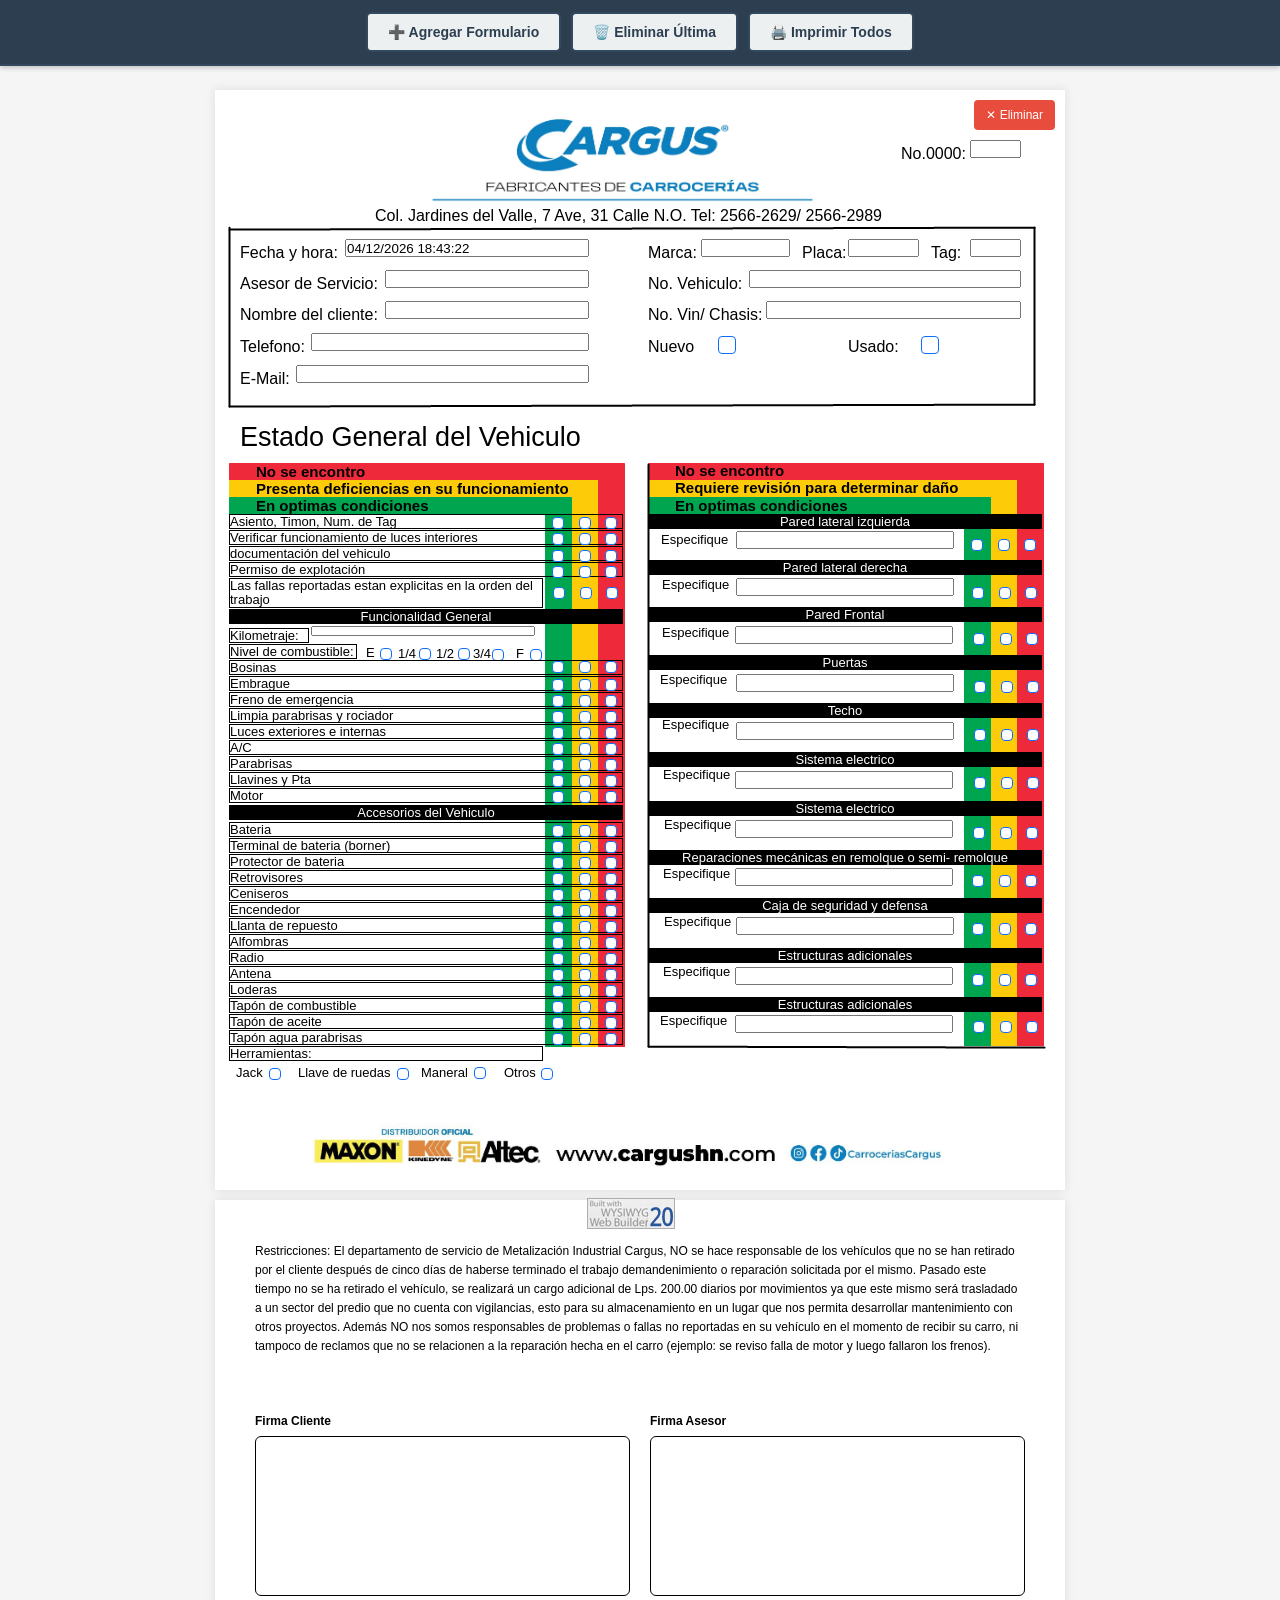
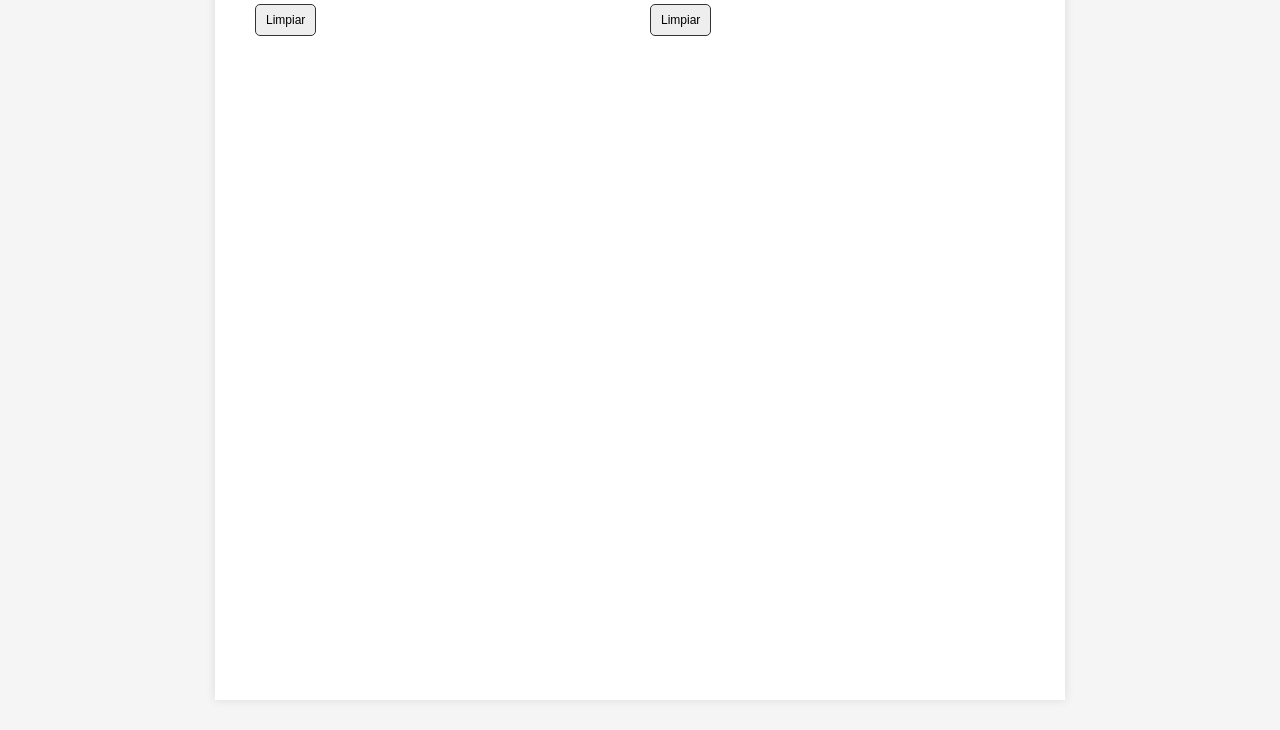
<file: Index.html>
<!doctype html>
<html>
<head>
<meta charset="utf-8">
<meta name="viewport" content="width=device-width, initial-scale=1.0, user-scalable=yes">
<title>Ingreso Vehicular</title>
<meta name="generator" content="WYSIWYG Web Builder 20 Trial Version - https://www.wysiwygwebbuilder.com">
<link href="Untitled1.css" rel="stylesheet">
<link href="index.css" rel="stylesheet">
<style>
* {
  margin: 0;
  padding: 0;
  box-sizing: border-box;
}

html, body {
  width: 100%;
  margin: 0;
  padding: 0;
}

body {
  background-color: #f5f5f5;
  padding-top: 60px;
}

@page {
  size: letter;
  margin: 0;
  padding: 0;
}

@media print {
  * {
    margin: 0 !important;
    padding: 0 !important;
    border: none !important;
    -webkit-print-color-adjust: exact !important;
    print-color-adjust: exact !important;
  }
  
  html, body {
    width: 100%;
    margin: 0;
    padding: 0;
    background-color: white;
  }
  
  .button-group {
    display: none !important;
  }
  
  .delete-form-btn {
    display: none !important;
  }
  
  .form-wrapper {
    width: 100% !important;
    max-width: none !important;
    height: 11in !important;
    margin: 0 !important;
    padding: 0 !important;
    break-after: page !important;
    page-break-after: auto !important;
    page-break-inside: avoid;
    display: block !important;
    position: relative !important;
    overflow: visible !important; /* FIX: evita que el logo inferior se recorte al imprimir */
  }
  
  .restrictions-page {
    width: 100% !important;
    max-width: none !important;
    height: auto !important;
    min-height: 11in !important;
    margin: 0 !important;
    padding: 40px !important;
    break-after: page !important;
    page-break-after: auto !important;
    page-break-inside: avoid;
    display: block !important;
    position: relative !important;
    overflow: visible !important;
  }
  
  #formularios-container {
    margin: 0 !important;
    padding: 0 !important;
    display: block !important;
  }

  .print-safe-image {
    display: block !important;
    visibility: visible !important;
    opacity: 1 !important;
    max-width: 100% !important;
    height: auto !important;
  }

  .signature-pad {
    border: 1px solid #000 !important;
    background: #fff !important;
  }
}

.button-group {
  position: fixed;
  top: 0;
  left: 0;
  right: 0;
  background-color: #2c3e50;
  padding: 12px;
  text-align: center;
  z-index: 9999;
  border-bottom: 2px solid #34495e;
  display: flex;
  gap: 10px;
  flex-wrap: wrap;
  justify-content: center;
  box-shadow: 0 2px 5px rgba(0,0,0,0.2);
}

.button-group button {
  padding: 10px 20px;
  font-size: 14px;
  font-weight: bold;
  cursor: pointer;
  border: 2px solid #34495e;
  border-radius: 5px;
  background-color: #ecf0f1;
  color: #2c3e50;
  transition: all 0.3s;
}

.button-group button:hover {
  background-color: #3498db;
  color: white;
  transform: scale(1.05);
}

.button-group button.delete:hover {
  background-color: #e74c3c;
}

.button-group button.print:hover {
  background-color: #27ae60;
}

#formularios-container {
  width: 100%;
  margin: 0 auto;
  padding: 20px;
  display: block;
}

.form-wrapper {
  width: 100%;
  max-width: 850px;
  height: 1100px;
  margin: 10px auto;
  padding: 0;
  display: block;
  position: relative;
  background-color: white;
  box-shadow: 0 0 10px rgba(0,0,0,0.1);
  page-break-after: always;
  overflow: visible; /* FIX: antes hidden, recortaba el logo */
}

.restrictions-page {
  width: 100%;
  max-width: 850px;
  min-height: 1100px;  /* antes: height:1100px */
  height: auto;        /* permite crecer y empuja las firmas hacia abajo */
  margin: 10px auto;
  padding: 40px;
  display: block;
  position: relative;
  background-color: white;
  box-shadow: 0 0 10px rgba(0,0,0,0.1);
  page-break-after: always;
  overflow: visible;
}

.delete-form-btn {
  position: absolute;
  top: 10px;
  right: 10px;
  padding: 8px 12px;
  font-size: 12px;
  background-color: #e74c3c;
  color: white;
  border: none;
  border-radius: 4px;
  cursor: pointer;
  z-index: 260;
}

.delete-form-btn:hover {
  background-color: #c0392b;
}

.restrictions-title {
  text-align: center;
  font-size: 18px;
  font-weight: bold;
  margin-bottom: 20px;
  text-decoration: underline;
}

.restrictions-text {
  font-size: 12px;
  line-height: 1.6;
  text-align: justify;
  margin-bottom: 30px;
  font-family: Arial, sans-serif;
  border: 1px solid #333;
  padding: 15px;
  background-color: #f9f9f9;
}

.observations-section {
  margin-top: 20px;
}

.observations-label {
  font-size: 14px;
  font-weight: bold;
  margin-bottom: 10px;
  font-family: Arial, sans-serif;
}

.observation-line {
  border-bottom: 1px solid #333;
  height: 30px;
  margin-bottom: 15px;
  background-color: white;
}

/* FIX alineación texto vs marcos (baseline/line-height en Chrome/Android) */
[id^="wb_Text"] span {
  line-height: 1.1;
  display: inline-block;
  vertical-align: top;
}

/* FIX inputs (Android) */
input[type="text"] {
  line-height: normal;
  padding-top: 1px;
  padding-bottom: 1px;
}

/* Firmas (2 espacios lado a lado) */
.signature-area {
  margin-top: 60px;
  display: grid;
  grid-template-columns: 1fr 1fr;
  gap: 20px;
  align-items: start;
}

.signature-block {
  display: flex;
  flex-direction: column;
  gap: 8px;
}

.signature-label {
  font-family: Arial, sans-serif;
  font-size: 12px;
  font-weight: bold;
}

.signature-pad {
  width: 100%;
  height: 160px;
  border: 1px solid #000;
  border-radius: 6px;
  background: #fff;
  touch-action: none; /* importante para dibujar fluido */
}

.signature-actions {
  display: flex;
  gap: 10px;
  flex-wrap: wrap;
}

.signature-actions button {
  padding: 8px 10px;
  font-size: 12px;
  cursor: pointer;
  border: 1px solid #333;
  border-radius: 5px;
  background: #eee;
}

@media screen and (max-width: 1024px) {
  body {
    margin: 0;
    padding: 0;
  }
}

@media screen and (max-width: 700px) {
  .signature-area {
    grid-template-columns: 1fr;
  }
}
</style>
</head>
<body>

<div class="button-group">
  <button onclick="agregarFormulario()">➕ Agregar Formulario</button>
  <button class="delete" onclick="eliminarFormulario()">🗑️ Eliminar Última</button>
  <button class="print" onclick="imprimirTodos()">🖨️ Imprimir Todos</button>
</div>

<div id="formularios-container">
  <div class="form-wrapper" id="form-0">
    <button class="delete-form-btn" onclick="eliminarFormularioEspecifico(0)">✕ Eliminar</button>
    <a href="https://www.wysiwygwebbuilder.com" target="_blank"><img src="images/builtwithwwb20.png" alt="WYSIWYG Web Builder" style="position:absolute;left:372px;top:1108px;margin: 0;border-width:0;z-index:250" width="88" height="31"></a>
    <input type="text" class="Editbox1" style="position:absolute;left:130px;top:149px;width:244px;height:18px;z-index:1;" name="Editbox1" value="" spellcheck="false" title="hols">
    <div id="wb_Image1" style="position:absolute;left:210px;top:16px;width:397px;height:96px;z-index:2;">
    <img src="images/membrete Cargus.png" id="Image1" alt="" width="397" height="106"></div>
    <div id="wb_Text1" style="position:absolute;left:25px;top:154px;width:105px;height:18px;z-index:3;">
    <span style="color:#000000;font-family:Arial;font-size:16px;">Fecha y hora:</span></div>
    <div id="wb_Text2" style="position:absolute;left:25px;top:185px;width:145px;height:18px;z-index:4;">
    <span style="color:#000000;font-family:Arial;font-size:16px;">Asesor de Servicio:</span></div>
    <input type="text" class="Editbox2" style="position:absolute;left:170px;top:180px;width:204px;height:18px;z-index:5;" name="Editbox1" value="" spellcheck="false">
    <div id="wb_Text3" style="position:absolute;left:25px;top:216px;width:145px;height:18px;z-index:6;">
    <span style="color:#000000;font-family:Arial;font-size:16px;">Nombre del cliente:</span></div>
    <div id="wb_Checkbox1" style="position:absolute;left:503px;top:246px;width:18px;height:22px;z-index:7;">
    <input type="checkbox" class="Checkbox1" name="Checkbox1" value="on" style="position:absolute;left:0;top:0;"><label for="Checkbox1"></label></div>
    <input type="text" class="Editbox3" style="position:absolute;left:170px;top:211px;width:204px;height:18px;z-index:8;" name="Editbox1" value="" spellcheck="false">
    <div id="wb_Text4" style="position:absolute;left:25px;top:248px;width:71px;height:18px;z-index:9;">
    <span style="color:#000000;font-family:Arial;font-size:16px;">Telefono:</span></div>
    <input type="text" class="Editbox4" style="position:absolute;left:96px;top:243px;width:278px;height:18px;z-index:10;" name="Editbox1" value="" spellcheck="false">
    <div id="wb_Text5" style="position:absolute;left:25px;top:280px;width:56px;height:18px;z-index:11;">
    <span style="color:#000000;font-family:Arial;font-size:16px;">E-Mail:</span></div>
    <input type="text" class="Editbox5" style="position:absolute;left:81px;top:275px;width:293px;height:18px;z-index:12;" name="Editbox1" value="" spellcheck="false">
    <div id="wb_Text6" style="position:absolute;left:433px;top:154px;width:53px;height:18px;z-index:13;">
    <span style="color:#000000;font-family:Arial;font-size:16px;">Marca:</span></div>
    <div id="wb_Text7" style="position:absolute;left:587px;top:154px;width:46px;height:18px;z-index:14;">
    <span style="color:#000000;font-family:Arial;font-size:16px;">Placa:</span></div>
    <div id="wb_Text8" style="position:absolute;left:716px;top:154px;width:37px;height:18px;z-index:15;">
    <span style="color:#000000;font-family:Arial;font-size:16px;">Tag:</span></div>
    <input type="text" class="Editbox6" style="position:absolute;left:486px;top:149px;width:89px;height:18px;z-index:16;" name="Editbox1" value="" spellcheck="false">
    <input type="text" class="Editbox7" style="position:absolute;left:633px;top:149px;width:71px;height:18px;z-index:17;" name="Editbox1" value="" spellcheck="false">
    <input type="text" class="Editbox8" style="position:absolute;left:755px;top:149px;width:51px;height:18px;z-index:18;" name="Editbox1" value="" spellcheck="false">
    <div id="wb_Text9" style="position:absolute;left:433px;top:185px;width:96px;height:18px;z-index:19;">
    <span style="color:#000000;font-family:Arial;font-size:16px;">No. Vehiculo:</span></div>
    <div id="wb_Text10" style="position:absolute;left:433px;top:216px;width:118px;height:18px;z-index:20;">
    <span style="color:#000000;font-family:Arial;font-size:16px;">No. Vin/ Chasis:</span></div>
    <div id="wb_Text11" style="position:absolute;left:433px;top:248px;width:53px;height:18px;z-index:21;">
    <span style="color:#000000;font-family:Arial;font-size:16px;">Nuevo</span></div>
    <div id="wb_Text12" style="position:absolute;left:633px;top:248px;width:53px;height:18px;z-index:22;">
    <span style="color:#000000;font-family:Arial;font-size:16px;">Usado:</span></div>
    <div id="wb_Checkbox2" style="position:absolute;left:706px;top:246px;width:18px;height:22px;z-index:23;">
    <input type="checkbox" class="Checkbox2" name="Checkbox1" value="on" style="position:absolute;left:0;top:0;"><label for="Checkbox2"></label></div>
    <input type="text" class="Editbox9" style="position:absolute;left:755px;top:50px;width:51px;height:18px;z-index:24;" name="Editbox1" value="" spellcheck="false">
    <div id="wb_Text13" style="position:absolute;left:686px;top:55px;width:67px;height:18px;z-index:25;">
    <span style="color:#000000;font-family:Arial;font-size:16px;">No.0000:</span></div>
    <div id="wb_Line1" style="position:absolute;left:10px;top:133px;width:805px;height:2px;z-index:26;">
    <img src="images/img0001.png" id="Line1" alt="" width="805" height="-2"></div>
    <div id="wb_Line2" style="position:absolute;left:10px;top:133px;width:2px;height:179px;z-index:27;">
    <img src="images/img0002.png" id="Line2" alt="" width="0" height="179"></div>
    <div id="wb_Line3" style="position:absolute;left:815px;top:133px;width:2px;height:177px;z-index:28;">
    <img src="images/img0003.png" id="Line3" alt="" width="0" height="177"></div>
    <div id="wb_Line4" style="position:absolute;left:10px;top:310px;width:805px;height:2px;z-index:29;">
    <img src="images/img0004.png" id="Line4" alt="" width="805" height="-2"></div>
    <div id="wb_Text14" style="position:absolute;left:160px;top:117px;width:513px;height:18px;z-index:30;">
    <span style="color:#000000;font-family:Arial;font-size:16px;">Col. Jardines del Valle, 7 Ave, 31 Calle N.O. Tel: 2566-2629/ 2566-2989</span></div>
    <div id="wb_Text15" style="position:absolute;left:25px;top:333px;width:359px;height:30px;z-index:31;">
    <span style="color:#000000;font-family:Arial;font-size:27px;">Estado General del Vehiculo</span></div>
    <div id="wb_Shape1" style="position:absolute;left:14px;top:373px;width:396px;height:17px;z-index:32;">
    <img src="images/img0005.png" id="Shape1" alt="" width="396" height="17" style="width:396px;height:17px;"></div>
    <div id="wb_Shape2" style="position:absolute;left:14px;top:390px;width:369px;height:17px;z-index:33;">
    <img src="images/img0006.png" id="Shape2" alt="" width="369" height="17" style="width:369px;height:17px;"></div>
    <div id="wb_Shape3" style="position:absolute;left:14px;top:407px;width:343px;height:17px;z-index:34;">
    <img src="images/img0007.png" id="Shape3" alt="" width="343" height="17" style="width:343px;height:17px;"></div>
    <div id="wb_Shape4" style="position:absolute;left:383px;top:374px;width:27px;height:583px;z-index:35;">
    <img src="images/img0008.png" id="Shape4" alt="" width="27" height="583" style="width:27px;height:583px;"></div>
    <div id="wb_Shape5" style="position:absolute;left:357px;top:390px;width:26px;height:567px;z-index:36;">
    <img src="images/img0009.png" id="Shape5" alt="" width="26" height="567" style="width:26px;height:567px;"></div>
    <div id="wb_Shape6" style="position:absolute;left:330px;top:416px;width:27px;height:541px;z-index:37;">
    <img src="images/img0010.png" id="Shape6" alt="" width="27" height="541" style="width:27px;height:541px;"></div>
    <div id="wb_Text16" style="position:absolute;left:14px;top:424px;width:394px;height:15px;z-index:38;">
    <span style="color:#000000;font-family:Arial;font-size:13px;">Asiento, Timon, Num. de Tag</span></div>
    <div id="wb_Text17" style="position:absolute;left:14px;top:440px;width:394px;height:15px;z-index:39;">
    <span style="color:#000000;font-family:Arial;font-size:13px;">Verificar funcionamiento de luces interiores</span></div>
    <div id="wb_Text18" style="position:absolute;left:14px;top:456px;width:394px;height:15px;z-index:40;">
    <span style="color:#000000;font-family:Arial;font-size:13px;">documentación del vehiculo</span></div>
    <div id="wb_Text19" style="position:absolute;left:14px;top:472px;width:394px;height:15px;z-index:41;">
    <span style="color:#000000;font-family:Arial;font-size:13px;">Permiso de explotación</span></div>
    <div id="wb_Text20" style="position:absolute;left:14px;top:488px;width:314px;height:30px;z-index:42;">
    <span style="color:#000000;font-family:Arial;font-size:13px;">Las fallas reportadas estan explicitas en la orden del trabajo</span></div>
    <div id="wb_Text21" style="position:absolute;left:14px;top:519px;width:394px;height:15px;text-align:center;z-index:43;">
    <span style="color:#FFFFFF;font-family:Arial;font-size:13px;">Funcionalidad General</span></div>
    <input type="text" class="Editbox10" style="position:absolute;left:96px;top:536px;width:224px;height:10px;z-index:44;" name="Kilometraje" value="" spellcheck="false">
    <div id="wb_Text22" style="position:absolute;left:14px;top:538px;width:80px;height:15px;z-index:45;">
    <span style="color:#000000;font-family:Arial;font-size:13px;">Kilometraje:</span></div>
    <div id="wb_Text23" style="position:absolute;left:14px;top:554px;width:128px;height:15px;z-index:46;">
    <span style="color:#000000;font-family:Arial;font-size:13px;">Nivel de combustible:</span></div>
    <div id="wb_Checkbox3" style="position:absolute;left:165px;top:558px;width:12px;height:20px;z-index:47;">
    <input type="checkbox" class="Checkbox3" name="Checkbox1" value="on" style="position:absolute;left:0;top:0;"><label for="Checkbox3"></label></div>
    <div id="wb_Checkbox4" style="position:absolute;left:204px;top:558px;width:12px;height:20px;z-index:48;">
    <input type="checkbox" class="Checkbox4" name="Checkbox1" value="on" style="position:absolute;left:0;top:0;"><label for="Checkbox4"></label></div>
    <div id="wb_Checkbox5" style="position:absolute;left:243px;top:558px;width:12px;height:20px;z-index:49;">
    <input type="checkbox" class="Checkbox5" name="Checkbox1" value="on" style="position:absolute;left:0;top:0;"><label for="Checkbox5"></label></div>
    <div id="wb_Checkbox6" style="position:absolute;left:277px;top:559px;width:12px;height:20px;z-index:50;">
    <input type="checkbox" class="Checkbox6" name="Checkbox1" value="on" style="position:absolute;left:0;top:0;"><label for="Checkbox6"></label></div>
    <div id="wb_Checkbox7" style="position:absolute;left:315px;top:559px;width:12px;height:20px;z-index:51;">
    <input type="checkbox" class="Checkbox7" name="Checkbox1" value="on" style="position:absolute;left:0;top:0;"><label for="Checkbox7"></label></div>
    <div id="wb_Text24" style="position:absolute;left:151px;top:556px;width:19px;height:15px;z-index:52;">
    <span style="color:#000000;font-family:Arial;font-size:13px;">E</span></div>
    <div id="wb_Text25" style="position:absolute;left:183px;top:557px;width:19px;height:15px;z-index:53;">
    <span style="color:#000000;font-family:Arial;font-size:13px;">1/4</span></div>
    <div id="wb_Text26" style="position:absolute;left:221px;top:557px;width:19px;height:15px;z-index:54;">
    <span style="color:#000000;font-family:Arial;font-size:13px;">1/2</span></div>
    <div id="wb_Text27" style="position:absolute;left:258px;top:557px;width:19px;height:15px;z-index:55;">
    <span style="color:#000000;font-family:Arial;font-size:13px;">3/4</span></div>
    <div id="wb_Text28" style="position:absolute;left:301px;top:557px;width:14px;height:15px;z-index:56;">
    <span style="color:#000000;font-family:Arial;font-size:13px;">F</span></div>
    <div id="wb_Text29" style="position:absolute;left:14px;top:570px;width:394px;height:15px;z-index:57;">
    <span style="color:#000000;font-family:Arial;font-size:13px;">Bosinas</span></div>
    <div id="wb_Text30" style="position:absolute;left:14px;top:586px;width:394px;height:15px;z-index:58;">
    <span style="color:#000000;font-family:Arial;font-size:13px;">Embrague</span></div>
    <div id="wb_Text31" style="position:absolute;left:14px;top:602px;width:394px;height:15px;z-index:59;">
    <span style="color:#000000;font-family:Arial;font-size:13px;">Freno de emergencia</span></div>
    <div id="wb_Text32" style="position:absolute;left:14px;top:618px;width:394px;height:15px;z-index:60;">
    <span style="color:#000000;font-family:Arial;font-size:13px;">Limpia parabrisas y rociador</span></div>
    <div id="wb_Text33" style="position:absolute;left:14px;top:634px;width:394px;height:15px;z-index:61;">
    <span style="color:#000000;font-family:Arial;font-size:13px;">Luces exteriores e internas</span></div>
    <div id="wb_Text34" style="position:absolute;left:14px;top:650px;width:394px;height:15px;z-index:62;">
    <span style="color:#000000;font-family:Arial;font-size:13px;">A/C</span></div>
    <div id="wb_Text35" style="position:absolute;left:14px;top:666px;width:394px;height:15px;z-index:63;">
    <span style="color:#000000;font-family:Arial;font-size:13px;">Parabrisas</span></div>
    <div id="wb_Text36" style="position:absolute;left:14px;top:682px;width:394px;height:15px;z-index:64;">
    <span style="color:#000000;font-family:Arial;font-size:13px;">Llavines y Pta</span></div>
    <div id="wb_Text37" style="position:absolute;left:14px;top:698px;width:394px;height:15px;z-index:65;">
    <span style="color:#000000;font-family:Arial;font-size:13px;">Motor</span></div>
    <div id="wb_Text38" style="position:absolute;left:14px;top:715px;width:394px;height:15px;text-align:center;z-index:66;">
    <span style="color:#FFFFFF;font-family:Arial;font-size:13px;">Accesorios del Vehiculo</span></div>
    <div id="wb_Text39" style="position:absolute;left:14px;top:732px;width:394px;height:15px;z-index:67;">
    <span style="color:#000000;font-family:Arial;font-size:13px;">Bateria</span></div>
    <div id="wb_Text40" style="position:absolute;left:14px;top:748px;width:394px;height:15px;z-index:68;">
    <span style="color:#000000;font-family:Arial;font-size:13px;">Terminal de bateria (borner)</span></div>
    <div id="wb_Text41" style="position:absolute;left:14px;top:764px;width:394px;height:15px;z-index:69;">
    <span style="color:#000000;font-family:Arial;font-size:13px;">Protector de bateria</span></div>
    <div id="wb_Text42" style="position:absolute;left:14px;top:780px;width:394px;height:15px;z-index:70;">
    <span style="color:#000000;font-family:Arial;font-size:13px;">Retrovisores</span></div>
    <div id="wb_Text43" style="position:absolute;left:14px;top:796px;width:394px;height:15px;z-index:71;">
    <span style="color:#000000;font-family:Arial;font-size:13px;">Ceniseros</span></div>
    <div id="wb_Text44" style="position:absolute;left:14px;top:812px;width:394px;height:15px;z-index:72;">
    <span style="color:#000000;font-family:Arial;font-size:13px;">Encendedor</span></div>
    <div id="wb_Text45" style="position:absolute;left:14px;top:876px;width:394px;height:15px;z-index:73;">
    <span style="color:#000000;font-family:Arial;font-size:13px;">Antena</span></div>
    <div id="wb_Text46" style="position:absolute;left:14px;top:844px;width:394px;height:15px;z-index:74;">
    <span style="color:#000000;font-family:Arial;font-size:13px;">Alfombras</span></div>
    <div id="wb_Text47" style="position:absolute;left:14px;top:828px;width:394px;height:15px;z-index:75;">
    <span style="color:#000000;font-family:Arial;font-size:13px;">Llanta de repuesto</span></div>
    <div id="wb_Text48" style="position:absolute;left:14px;top:860px;width:394px;height:15px;z-index:76;">
    <span style="color:#000000;font-family:Arial;font-size:13px;">Radio</span></div>
    <div id="wb_Text49" style="position:absolute;left:14px;top:892px;width:394px;height:15px;z-index:77;">
    <span style="color:#000000;font-family:Arial;font-size:13px;">Loderas</span></div>
    <div id="wb_Text50" style="position:absolute;left:14px;top:908px;width:394px;height:15px;z-index:78;">
    <span style="color:#000000;font-family:Arial;font-size:13px;">Tapón de combustible</span></div>
    <div id="wb_Text51" style="position:absolute;left:14px;top:924px;width:394px;height:15px;z-index:79;">
    <span style="color:#000000;font-family:Arial;font-size:13px;">Tapón de aceite</span></div>
    <div id="wb_Text52" style="position:absolute;left:14px;top:940px;width:394px;height:15px;z-index:80;">
    <span style="color:#000000;font-family:Arial;font-size:13px;">Tapón agua parabrisas</span></div>
    <div id="wb_Text53" style="position:absolute;left:14px;top:956px;width:314px;height:15px;z-index:81;">
    <span style="color:#000000;font-family:Arial;font-size:13px;">Herramientas:</span></div>
    <div id="wb_Text54" style="position:absolute;left:21px;top:976px;width:32px;height:15px;z-index:82;">
    <span style="color:#000000;font-family:Arial;font-size:13px;">Jack</span></div>
    <div id="wb_Text55" style="position:absolute;left:83px;top:976px;width:96px;height:15px;z-index:83;">
    <span style="color:#000000;font-family:Arial;font-size:13px;">Llave de ruedas</span></div>
    <div id="wb_Text56" style="position:absolute;left:206px;top:976px;width:49px;height:15px;z-index:84;">
    <span style="color:#000000;font-family:Arial;font-size:13px;">Maneral</span></div>
    <div id="wb_Text57" style="position:absolute;left:289px;top:976px;width:38px;height:15px;z-index:85;">
    <span style="color:#000000;font-family:Arial;font-size:13px;">Otros</span></div>
    <div id="wb_Checkbox8" style="position:absolute;left:54px;top:978px;width:12px;height:14px;z-index:86;">
    <input type="checkbox" class="Checkbox8" name="Checkbox1" value="on" style="position:absolute;left:0;top:0;"><label for="Checkbox8"></label></div>
    <div id="wb_Checkbox9" style="position:absolute;left:182px;top:978px;width:12px;height:14px;z-index:87;">
    <input type="checkbox" class="Checkbox9" name="Checkbox1" value="on" style="position:absolute;left:0;top:0;"><label for="Checkbox9"></label></div>
    <div id="wb_Checkbox10" style="position:absolute;left:259px;top:977px;width:12px;height:14px;z-index:88;">
    <input type="checkbox" class="Checkbox10" name="Checkbox1" value="on" style="position:absolute;left:0;top:0;"><label for="Checkbox10"></label></div>
    <div id="wb_Checkbox11" style="position:absolute;left:326px;top:978px;width:12px;height:14px;z-index:89;">
    <input type="checkbox" class="Checkbox11" name="Checkbox1" value="on" style="position:absolute;left:0;top:0;"><label for="Checkbox11"></label></div>
    <div id="wb_Text58" style="position:absolute;left:41px;top:374px;width:136px;height:16px;z-index:90;">
    <span style="color:#000000;font-family:Arial;font-size:15px;"><strong>No se encontro</strong></span></div>
    <div id="wb_Text59" style="position:absolute;left:41px;top:391px;width:316px;height:16px;z-index:91;">
    <span style="color:#000000;font-family:Arial;font-size:15px;"><strong>Presenta deficiencias en su funcionamiento</strong></span></div>
    <div id="wb_Text60" style="position:absolute;left:41px;top:408px;width:180px;height:16px;z-index:92;">
    <span style="color:#000000;font-family:Arial;font-size:15px;"><strong>En optimas condiciones</strong></span></div>
    <div id="wb_Image2" style="position:absolute;left:90px;top:1033px;width:653px;height:54px;z-index:93;">
    <img src="images/POWER POINT.jpg" id="Image2" class="print-safe-image" alt="" width="653" height="367" style="max-height:80px;object-fit:contain;"></div>
    <div id="wb_Checkbox12" style="position:absolute;left:337px;top:427px;width:12px;height:14px;z-index:94;">
    <input type="checkbox" class="Checkbox12" name="Checkbox1" value="on" style="position:absolute;left:0;top:0;"><label for="Checkbox12"></label></div>
    <div id="wb_Checkbox13" style="position:absolute;left:364px;top:427px;width:12px;height:14px;z-index:95;">
    <input type="checkbox" class="Checkbox13" name="Checkbox1" value="on" style="position:absolute;left:0;top:0;"><label for="Checkbox13"></label></div>
    <div id="wb_Checkbox14" style="position:absolute;left:390px;top:427px;width:12px;height:14px;z-index:96;">
    <input type="checkbox" class="Checkbox14" name="Checkbox1" value="on" style="position:absolute;left:0;top:0;"><label for="Checkbox14"></label></div>
    <div id="wb_Checkbox15" style="position:absolute;left:337px;top:443px;width:12px;height:14px;z-index:97;">
    <input type="checkbox" class="Checkbox15" name="Checkbox1" value="on" style="position:absolute;left:0;top:0;"><label for="Checkbox15"></label></div>
    <div id="wb_Checkbox16" style="position:absolute;left:364px;top:443px;width:12px;height:14px;z-index:98;">
    <input type="checkbox" class="Checkbox16" name="Checkbox1" value="on" style="position:absolute;left:0;top:0;"><label for="Checkbox16"></label></div>
    <div id="wb_Checkbox17" style="position:absolute;left:390px;top:443px;width:12px;height:14px;z-index:99;">
    <input type="checkbox" class="Checkbox17" name="Checkbox1" value="on" style="position:absolute;left:0;top:0;"><label for="Checkbox17"></label></div>
    <div id="wb_Checkbox18" style="position:absolute;left:337px;top:460px;width:12px;height:14px;z-index:100;">
    <input type="checkbox" class="Checkbox18" name="Checkbox1" value="on" style="position:absolute;left:0;top:0;"><label for="Checkbox18"></label></div>
    <div id="wb_Checkbox19" style="position:absolute;left:364px;top:460px;width:12px;height:14px;z-index:101;">
    <input type="checkbox" class="Checkbox19" name="Checkbox1" value="on" style="position:absolute;left:0;top:0;"><label for="Checkbox19"></label></div>
    <div id="wb_Checkbox20" style="position:absolute;left:390px;top:460px;width:12px;height:14px;z-index:102;">
    <input type="checkbox" class="Checkbox20" name="Checkbox1" value="on" style="position:absolute;left:0;top:0;"><label for="Checkbox20"></label></div>
    <div id="wb_Checkbox21" style="position:absolute;left:337px;top:476px;width:12px;height:14px;z-index:103;">
    <input type="checkbox" class="Checkbox21" name="Checkbox1" value="on" style="position:absolute;left:0;top:0;"><label for="Checkbox21"></label></div>
    <div id="wb_Checkbox22" style="position:absolute;left:364px;top:476px;width:12px;height:14px;z-index:104;">
    <input type="checkbox" class="Checkbox22" name="Checkbox1" value="on" style="position:absolute;left:0;top:0;"><label for="Checkbox22"></label></div>
    <div id="wb_Checkbox23" style="position:absolute;left:390px;top:476px;width:12px;height:14px;z-index:105;">
    <input type="checkbox" class="Checkbox23" name="Checkbox1" value="on" style="position:absolute;left:0;top:0;"><label for="Checkbox23"></label></div>
    <div id="wb_Checkbox24" style="position:absolute;left:338px;top:497px;width:12px;height:14px;z-index:106;">
    <input type="checkbox" class="Checkbox24" name="Checkbox1" value="on" style="position:absolute;left:0;top:0;"><label for="Checkbox24"></label></div>
    <div id="wb_Checkbox25" style="position:absolute;left:365px;top:497px;width:12px;height:14px;z-index:107;">
    <input type="checkbox" class="Checkbox25" name="Checkbox1" value="on" style="position:absolute;left:0;top:0;"><label for="Checkbox25"></label></div>
    <div id="wb_Checkbox26" style="position:absolute;left:391px;top:497px;width:12px;height:14px;z-index:108;">
    <input type="checkbox" class="Checkbox26" name="Checkbox1" value="on" style="position:absolute;left:0;top:0;"><label for="Checkbox26"></label></div>
    <div id="wb_Checkbox27" style="position:absolute;left:337px;top:571px;width:12px;height:14px;z-index:109;">
    <input type="checkbox" class="Checkbox27" name="Checkbox1" value="on" style="position:absolute;left:0;top:0;"><label for="Checkbox27"></label></div>
    <div id="wb_Checkbox28" style="position:absolute;left:364px;top:571px;width:12px;height:14px;z-index:110;">
    <input type="checkbox" class="Checkbox28" name="Checkbox1" value="on" style="position:absolute;left:0;top:0;"><label for="Checkbox28"></label></div>
    <div id="wb_Checkbox29" style="position:absolute;left:390px;top:571px;width:12px;height:14px;z-index:111;">
    <input type="checkbox" class="Checkbox29" name="Checkbox1" value="on" style="position:absolute;left:0;top:0;"><label for="Checkbox29"></label></div>
    <div id="wb_Checkbox30" style="position:absolute;left:337px;top:589px;width:12px;height:14px;z-index:112;">
    <input type="checkbox" class="Checkbox30" name="Checkbox1" value="on" style="position:absolute;left:0;top:0;"><label for="Checkbox30"></label></div>
    <div id="wb_Checkbox31" style="position:absolute;left:364px;top:589px;width:12px;height:14px;z-index:113;">
    <input type="checkbox" class="Checkbox31" name="Checkbox1" value="on" style="position:absolute;left:0;top:0;"><label for="Checkbox31"></label></div>
    <div id="wb_Checkbox32" style="position:absolute;left:390px;top:589px;width:12px;height:14px;z-index:114;">
    <input type="checkbox" class="Checkbox32" name="Checkbox1" value="on" style="position:absolute;left:0;top:0;"><label for="Checkbox32"></label></div>
    <div id="wb_Checkbox33" style="position:absolute;left:337px;top:605px;width:12px;height:14px;z-index:115;">
    <input type="checkbox" class="Checkbox33" name="Checkbox1" value="on" style="position:absolute;left:0;top:0;"><label for="Checkbox33"></label></div>
    <div id="wb_Checkbox34" style="position:absolute;left:364px;top:605px;width:12px;height:14px;z-index:116;">
    <input type="checkbox" class="Checkbox34" name="Checkbox1" value="on" style="position:absolute;left:0;top:0;"><label for="Checkbox34"></label></div>
    <div id="wb_Checkbox35" style="position:absolute;left:390px;top:605px;width:12px;height:14px;z-index:117;">
    <input type="checkbox" class="Checkbox35" name="Checkbox1" value="on" style="position:absolute;left:0;top:0;"><label for="Checkbox35"></label></div>
    <div id="wb_Checkbox36" style="position:absolute;left:337px;top:621px;width:12px;height:14px;z-index:118;">
    <input type="checkbox" class="Checkbox36" name="Checkbox1" value="on" style="position:absolute;left:0;top:0;"><label for="Checkbox36"></label></div>
    <div id="wb_Checkbox37" style="position:absolute;left:364px;top:621px;width:12px;height:14px;z-index:119;">
    <input type="checkbox" class="Checkbox37" name="Checkbox1" value="on" style="position:absolute;left:0;top:0;"><label for="Checkbox37"></label></div>
    <div id="wb_Checkbox38" style="position:absolute;left:390px;top:621px;width:12px;height:14px;z-index:120;">
    <input type="checkbox" class="Checkbox38" name="Checkbox1" value="on" style="position:absolute;left:0;top:0;"><label for="Checkbox38"></label></div>
    <div id="wb_Checkbox39" style="position:absolute;left:337px;top:637px;width:12px;height:14px;z-index:121;">
    <input type="checkbox" class="Checkbox39" name="Checkbox1" value="on" style="position:absolute;left:0;top:0;"><label for="Checkbox39"></label></div>
    <div id="wb_Checkbox40" style="position:absolute;left:364px;top:637px;width:12px;height:14px;z-index:122;">
    <input type="checkbox" class="Checkbox40" name="Checkbox1" value="on" style="position:absolute;left:0;top:0;"><label for="Checkbox40"></label></div>
    <div id="wb_Checkbox41" style="position:absolute;left:390px;top:637px;width:12px;height:14px;z-index:123;">
    <input type="checkbox" class="Checkbox41" name="Checkbox1" value="on" style="position:absolute;left:0;top:0;"><label for="Checkbox41"></label></div>
    <div id="wb_Checkbox42" style="position:absolute;left:337px;top:653px;width:12px;height:14px;z-index:124;">
    <input type="checkbox" class="Checkbox42" name="Checkbox1" value="on" style="position:absolute;left:0;top:0;"><label for="Checkbox42"></label></div>
    <div id="wb_Checkbox43" style="position:absolute;left:364px;top:653px;width:12px;height:14px;z-index:125;">
    <input type="checkbox" class="Checkbox43" name="Checkbox1" value="on" style="position:absolute;left:0;top:0;"><label for="Checkbox43"></label></div>
    <div id="wb_Checkbox44" style="position:absolute;left:390px;top:653px;width:12px;height:14px;z-index:126;">
    <input type="checkbox" class="Checkbox44" name="Checkbox1" value="on" style="position:absolute;left:0;top:0;"><label for="Checkbox44"></label></div>
    <div id="wb_Checkbox45" style="position:absolute;left:337px;top:669px;width:12px;height:14px;z-index:127;">
    <input type="checkbox" class="Checkbox45" name="Checkbox1" value="on" style="position:absolute;left:0;top:0;"><label for="Checkbox45"></label></div>
    <div id="wb_Checkbox46" style="position:absolute;left:364px;top:669px;width:12px;height:14px;z-index:128;">
    <input type="checkbox" class="Checkbox46" name="Checkbox1" value="on" style="position:absolute;left:0;top:0;"><label for="Checkbox46"></label></div>
    <div id="wb_Checkbox47" style="position:absolute;left:390px;top:669px;width:12px;height:14px;z-index:129;">
    <input type="checkbox" class="Checkbox47" name="Checkbox1" value="on" style="position:absolute;left:0;top:0;"><label for="Checkbox47"></label></div>
    <div id="wb_Checkbox48" style="position:absolute;left:337px;top:685px;width:12px;height:14px;z-index:130;">
    <input type="checkbox" class="Checkbox48" name="Checkbox1" value="on" style="position:absolute;left:0;top:0;"><label for="Checkbox48"></label></div>
    <div id="wb_Checkbox49" style="position:absolute;left:364px;top:685px;width:12px;height:14px;z-index:131;">
    <input type="checkbox" class="Checkbox49" name="Checkbox1" value="on" style="position:absolute;left:0;top:0;"><label for="Checkbox49"></label></div>
    <div id="wb_Checkbox50" style="position:absolute;left:390px;top:685px;width:12px;height:14px;z-index:132;">
    <input type="checkbox" class="Checkbox50" name="Checkbox1" value="on" style="position:absolute;left:0;top:0;"><label for="Checkbox50"></label></div>
    <div id="wb_Checkbox51" style="position:absolute;left:337px;top:701px;width:12px;height:14px;z-index:133;">
    <input type="checkbox" class="Checkbox51" name="Checkbox1" value="on" style="position:absolute;left:0;top:0;"><label for="Checkbox51"></label></div>
    <div id="wb_Checkbox52" style="position:absolute;left:364px;top:701px;width:12px;height:14px;z-index:134;">
    <input type="checkbox" class="Checkbox52" name="Checkbox1" value="on" style="position:absolute;left:0;top:0;"><label for="Checkbox52"></label></div>
    <div id="wb_Checkbox53" style="position:absolute;left:390px;top:701px;width:12px;height:14px;z-index:135;">
    <input type="checkbox" class="Checkbox53" name="Checkbox1" value="on" style="position:absolute;left:0;top:0;"><label for="Checkbox53"></label></div>
    <div id="wb_Checkbox54" style="position:absolute;left:337px;top:735px;width:12px;height:14px;z-index:136;">
    <input type="checkbox" class="Checkbox54" name="Checkbox1" value="on" style="position:absolute;left:0;top:0;"><label for="Checkbox54"></label></div>
    <div id="wb_Checkbox55" style="position:absolute;left:364px;top:735px;width:12px;height:14px;z-index:137;">
    <input type="checkbox" class="Checkbox55" name="Checkbox1" value="on" style="position:absolute;left:0;top:0;"><label for="Checkbox55"></label></div>
    <div id="wb_Checkbox56" style="position:absolute;left:390px;top:735px;width:12px;height:14px;z-index:138;">
    <input type="checkbox" class="Checkbox56" name="Checkbox1" value="on" style="position:absolute;left:0;top:0;"><label for="Checkbox56"></label></div>
    <div id="wb_Checkbox57" style="position:absolute;left:337px;top:751px;width:12px;height:14px;z-index:139;">
    <input type="checkbox" class="Checkbox57" name="Checkbox1" value="on" style="position:absolute;left:0;top:0;"><label for="Checkbox57"></label></div>
    <div id="wb_Checkbox58" style="position:absolute;left:364px;top:751px;width:12px;height:14px;z-index:140;">
    <input type="checkbox" class="Checkbox58" name="Checkbox1" value="on" style="position:absolute;left:0;top:0;"><label for="Checkbox58"></label></div>
    <div id="wb_Checkbox59" style="position:absolute;left:390px;top:751px;width:12px;height:14px;z-index:141;">
    <input type="checkbox" class="Checkbox59" name="Checkbox1" value="on" style="position:absolute;left:0;top:0;"><label for="Checkbox59"></label></div>
    <div id="wb_Checkbox60" style="position:absolute;left:337px;top:767px;width:12px;height:14px;z-index:142;">
    <input type="checkbox" class="Checkbox60" name="Checkbox1" value="on" style="position:absolute;left:0;top:0;"><label for="Checkbox60"></label></div>
    <div id="wb_Checkbox61" style="position:absolute;left:364px;top:767px;width:12px;height:14px;z-index:143;">
    <input type="checkbox" class="Checkbox61" name="Checkbox1" value="on" style="position:absolute;left:0;top:0;"><label for="Checkbox61"></label></div>
    <div id="wb_Checkbox62" style="position:absolute;left:390px;top:767px;width:12px;height:14px;z-index:144;">
    <input type="checkbox" class="Checkbox62" name="Checkbox1" value="on" style="position:absolute;left:0;top:0;"><label for="Checkbox62"></label></div>
    <div id="wb_Checkbox63" style="position:absolute;left:337px;top:783px;width:12px;height:14px;z-index:145;">
    <input type="checkbox" class="Checkbox63" name="Checkbox1" value="on" style="position:absolute;left:0;top:0;"><label for="Checkbox63"></label></div>
    <div id="wb_Checkbox64" style="position:absolute;left:364px;top:783px;width:12px;height:14px;z-index:146;">
    <input type="checkbox" class="Checkbox64" name="Checkbox1" value="on" style="position:absolute;left:0;top:0;"><label for="Checkbox64"></label></div>
    <div id="wb_Checkbox65" style="position:absolute;left:390px;top:783px;width:12px;height:14px;z-index:147;">
    <input type="checkbox" class="Checkbox65" name="Checkbox1" value="on" style="position:absolute;left:0;top:0;"><label for="Checkbox65"></label></div>
    <div id="wb_Checkbox66" style="position:absolute;left:337px;top:799px;width:12px;height:14px;z-index:148;">
    <input type="checkbox" class="Checkbox66" name="Checkbox1" value="on" style="position:absolute;left:0;top:0;"><label for="Checkbox66"></label></div>
    <div id="wb_Checkbox67" style="position:absolute;left:364px;top:799px;width:12px;height:14px;z-index:149;">
    <input type="checkbox" class="Checkbox67" name="Checkbox1" value="on" style="position:absolute;left:0;top:0;"><label for="Checkbox67"></label></div>
    <div id="wb_Checkbox68" style="position:absolute;left:390px;top:799px;width:12px;height:14px;z-index:150;">
    <input type="checkbox" class="Checkbox68" name="Checkbox1" value="on" style="position:absolute;left:0;top:0;"><label for="Checkbox68"></label></div>
    <div id="wb_Checkbox69" style="position:absolute;left:337px;top:815px;width:12px;height:14px;z-index:151;">
    <input type="checkbox" class="Checkbox69" name="Checkbox1" value="on" style="position:absolute;left:0;top:0;"><label for="Checkbox69"></label></div>
    <div id="wb_Checkbox70" style="position:absolute;left:364px;top:815px;width:12px;height:14px;z-index:152;">
    <input type="checkbox" class="Checkbox70" name="Checkbox1" value="on" style="position:absolute;left:0;top:0;"><label for="Checkbox70"></label></div>
    <div id="wb_Checkbox71" style="position:absolute;left:390px;top:815px;width:12px;height:14px;z-index:153;">
    <input type="checkbox" class="Checkbox71" name="Checkbox1" value="on" style="position:absolute;left:0;top:0;"><label for="Checkbox71"></label></div>
    <div id="wb_Checkbox72" style="position:absolute;left:337px;top:831px;width:12px;height:14px;z-index:154;">
    <input type="checkbox" class="Checkbox72" name="Checkbox1" value="on" style="position:absolute;left:0;top:0;"><label for="Checkbox72"></label></div>
    <div id="wb_Checkbox73" style="position:absolute;left:364px;top:831px;width:12px;height:14px;z-index:155;">
    <input type="checkbox" class="Checkbox73" name="Checkbox1" value="on" style="position:absolute;left:0;top:0;"><label for="Checkbox73"></label></div>
    <div id="wb_Checkbox74" style="position:absolute;left:390px;top:831px;width:12px;height:14px;z-index:156;">
    <input type="checkbox" class="Checkbox74" name="Checkbox1" value="on" style="position:absolute;left:0;top:0;"><label for="Checkbox74"></label></div>
    <div id="wb_Checkbox75" style="position:absolute;left:337px;top:847px;width:12px;height:14px;z-index:157;">
    <input type="checkbox" class="Checkbox75" name="Checkbox1" value="on" style="position:absolute;left:0;top:0;"><label for="Checkbox75"></label></div>
    <div id="wb_Checkbox76" style="position:absolute;left:364px;top:847px;width:12px;height:14px;z-index:158;">
    <input type="checkbox" class="Checkbox76" name="Checkbox1" value="on" style="position:absolute;left:0;top:0;"><label for="Checkbox76"></label></div>
    <div id="wb_Checkbox77" style="position:absolute;left:390px;top:847px;width:12px;height:14px;z-index:159;">
    <input type="checkbox" class="Checkbox77" name="Checkbox1" value="on" style="position:absolute;left:0;top:0;"><label for="Checkbox77"></label></div>
    <div id="wb_Checkbox78" style="position:absolute;left:337px;top:863px;width:12px;height:14px;z-index:160;">
    <input type="checkbox" class="Checkbox78" name="Checkbox1" value="on" style="position:absolute;left:0;top:0;"><label for="Checkbox78"></label></div>
    <div id="wb_Checkbox79" style="position:absolute;left:364px;top:863px;width:12px;height:14px;z-index:161;">
    <input type="checkbox" class="Checkbox79" name="Checkbox1" value="on" style="position:absolute;left:0;top:0;"><label for="Checkbox79"></label></div>
    <div id="wb_Checkbox80" style="position:absolute;left:390px;top:863px;width:12px;height:14px;z-index:162;">
    <input type="checkbox" class="Checkbox80" name="Checkbox1" value="on" style="position:absolute;left:0;top:0;"><label for="Checkbox80"></label></div>
    <div id="wb_Checkbox81" style="position:absolute;left:337px;top:879px;width:12px;height:14px;z-index:163;">
    <input type="checkbox" class="Checkbox81" name="Checkbox1" value="on" style="position:absolute;left:0;top:0;"><label for="Checkbox81"></label></div>
    <div id="wb_Checkbox82" style="position:absolute;left:364px;top:879px;width:12px;height:14px;z-index:164;">
    <input type="checkbox" class="Checkbox82" name="Checkbox1" value="on" style="position:absolute;left:0;top:0;"><label for="Checkbox82"></label></div>
    <div id="wb_Checkbox83" style="position:absolute;left:390px;top:879px;width:12px;height:14px;z-index:165;">
    <input type="checkbox" class="Checkbox83" name="Checkbox1" value="on" style="position:absolute;left:0;top:0;"><label for="Checkbox83"></label></div>
    <div id="wb_Checkbox84" style="position:absolute;left:337px;top:895px;width:12px;height:14px;z-index:166;">
    <input type="checkbox" class="Checkbox84" name="Checkbox1" value="on" style="position:absolute;left:0;top:0;"><label for="Checkbox84"></label></div>
    <div id="wb_Checkbox85" style="position:absolute;left:364px;top:895px;width:12px;height:14px;z-index:167;">
    <input type="checkbox" class="Checkbox85" name="Checkbox1" value="on" style="position:absolute;left:0;top:0;"><label for="Checkbox85"></label></div>
    <div id="wb_Checkbox86" style="position:absolute;left:390px;top:895px;width:12px;height:14px;z-index:168;">
    <input type="checkbox" class="Checkbox86" name="Checkbox1" value="on" style="position:absolute;left:0;top:0;"><label for="Checkbox86"></label></div>
    <div id="wb_Checkbox87" style="position:absolute;left:337px;top:911px;width:12px;height:14px;z-index:169;">
    <input type="checkbox" class="Checkbox87" name="Checkbox1" value="on" style="position:absolute;left:0;top:0;"><label for="Checkbox87"></label></div>
    <div id="wb_Checkbox88" style="position:absolute;left:364px;top:911px;width:12px;height:14px;z-index:170;">
    <input type="checkbox" class="Checkbox88" name="Checkbox1" value="on" style="position:absolute;left:0;top:0;"><label for="Checkbox88"></label></div>
    <div id="wb_Checkbox89" style="position:absolute;left:390px;top:911px;width:12px;height:14px;z-index:171;">
    <input type="checkbox" class="Checkbox89" name="Checkbox1" value="on" style="position:absolute;left:0;top:0;"><label for="Checkbox89"></label></div>
    <div id="wb_Checkbox90" style="position:absolute;left:337px;top:927px;width:12px;height:14px;z-index:172;">
    <input type="checkbox" class="Checkbox90" name="Checkbox1" value="on" style="position:absolute;left:0;top:0;"><label for="Checkbox90"></label></div>
    <div id="wb_Checkbox91" style="position:absolute;left:364px;top:927px;width:12px;height:14px;z-index:173;">
    <input type="checkbox" class="Checkbox91" name="Checkbox1" value="on" style="position:absolute;left:0;top:0;"><label for="Checkbox91"></label></div>
    <div id="wb_Checkbox92" style="position:absolute;left:390px;top:927px;width:12px;height:14px;z-index:174;">
    <input type="checkbox" class="Checkbox92" name="Checkbox1" value="on" style="position:absolute;left:0;top:0;"><label for="Checkbox92"></label></div>
    <div id="wb_Checkbox93" style="position:absolute;left:337px;top:943px;width:12px;height:14px;z-index:175;">
    <input type="checkbox" class="Checkbox93" name="Checkbox1" value="on" style="position:absolute;left:0;top:0;"><label for="Checkbox93"></label></div>
    <div id="wb_Checkbox94" style="position:absolute;left:364px;top:943px;width:12px;height:14px;z-index:176;">
    <input type="checkbox" class="Checkbox94" name="Checkbox1" value="on" style="position:absolute;left:0;top:0;"><label for="Checkbox94"></label></div>
    <div id="wb_Checkbox95" style="position:absolute;left:390px;top:943px;width:12px;height:14px;z-index:177;">
    <input type="checkbox" class="Checkbox95" name="Checkbox1" value="on" style="position:absolute;left:0;top:0;"><label for="Checkbox95"></label></div>
    <div id="wb_Shape8" style="position:absolute;left:433px;top:390px;width:369px;height:17px;z-index:178;">
    <img src="images/img0011.png" id="Shape8" alt="" width="369" height="17" style="width:369px;height:17px;"></div>
    <div id="wb_Shape9" style="position:absolute;left:433px;top:373px;width:396px;height:17px;z-index:179;">
    <img src="images/img0012.png" id="Shape9" alt="" width="396" height="17" style="width:396px;height:17px;"></div>
    <div id="wb_Text61" style="position:absolute;left:460px;top:373px;width:136px;height:16px;z-index:180;">
    <span style="color:#000000;font-family:Arial;font-size:15px;"><strong>No se encontro</strong></span></div>
    <div id="wb_Shape7" style="position:absolute;left:433px;top:407px;width:343px;height:17px;z-index:181;">
    <img src="images/img0013.png" id="Shape7" alt="" width="343" height="17" style="width:343px;height:17px;"></div>
    <div id="wb_Text62" style="position:absolute;left:460px;top:390px;width:316px;height:16px;z-index:182;">
    <span style="color:#000000;font-family:Arial;font-size:15px;"><strong>Requiere revisión para determinar daño</strong></span></div>
    <div id="wb_Text63" style="position:absolute;left:460px;top:408px;width:180px;height:16px;z-index:183;">
    <span style="color:#000000;font-family:Arial;font-size:15px;"><strong>En optimas condiciones</strong></span></div>
    <div id="wb_Shape10" style="position:absolute;left:776px;top:405px;width:26px;height:551px;z-index:184;">
    <img src="images/img0014.png" id="Shape10" alt="" width="26" height="551" style="width:26px;height:551px;"></div>
    <div id="wb_Shape11" style="position:absolute;left:749px;top:420px;width:27px;height:536px;z-index:185;">
    <img src="images/img0015.png" id="Shape11" alt="" width="27" height="536" style="width:27px;height:536px;"></div>
    <div id="wb_Shape12" style="position:absolute;left:802px;top:385px;width:27px;height:571px;z-index:186;">
    <img src="images/img0016.png" id="Shape12" alt="" width="27" height="571" style="width:27px;height:571px;"></div>
    <div id="wb_Text64" style="position:absolute;left:433px;top:424px;width:394px;height:15px;text-align:center;z-index:187;">
    <span style="color:#FFFFFF;font-family:Arial;font-size:13px;">Pared lateral izquierda</span></div>
    <input type="text" class="Editbox11" style="position:absolute;left:521px;top:441px;width:218px;height:18px;z-index:188;" name="Editbox1" value="" spellcheck="false">
    <div id="wb_Text65" style="position:absolute;left:446px;top:443px;width:71px;height:15px;z-index:189;">
    <span style="color:#000000;font-family:Arial;font-size:13px;">Especifique</span></div>
    <div id="wb_Text66" style="position:absolute;left:433px;top:470px;width:394px;height:15px;text-align:center;z-index:190;">
    <span style="color:#FFFFFF;font-family:Arial;font-size:13px;">Pared lateral derecha</span></div>
    <input type="text" class="Editbox12" style="position:absolute;left:521px;top:488px;width:218px;height:18px;z-index:191;" name="Editbox1" value="" spellcheck="false">
    <div id="wb_Text67" style="position:absolute;left:447px;top:488px;width:71px;height:15px;z-index:192;">
    <span style="color:#000000;font-family:Arial;font-size:13px;">Especifique</span></div>
    <div id="wb_Text68" style="position:absolute;left:433px;top:517px;width:394px;height:15px;text-align:center;z-index:193;">
    <span style="color:#FFFFFF;font-family:Arial;font-size:13px;">Pared Frontal</span></div>
    <input type="text" class="Editbox13" style="position:absolute;left:520px;top:536px;width:218px;height:18px;z-index:194;" name="Editbox1" value="" spellcheck="false">
    <div id="wb_Text69" style="position:absolute;left:447px;top:536px;width:71px;height:15px;z-index:195;">
    <span style="color:#000000;font-family:Arial;font-size:13px;">Especifique</span></div>
    <div id="wb_Text70" style="position:absolute;left:448px;top:678px;width:71px;height:15px;z-index:196;">
    <span style="color:#000000;font-family:Arial;font-size:13px;">Especifique</span></div>
    <div id="wb_Text71" style="position:absolute;left:447px;top:628px;width:71px;height:15px;z-index:197;">
    <span style="color:#000000;font-family:Arial;font-size:13px;">Especifique</span></div>
    <div id="wb_Text72" style="position:absolute;left:445px;top:583px;width:71px;height:15px;z-index:198;">
    <span style="color:#000000;font-family:Arial;font-size:13px;">Especifique</span></div>
    <div id="wb_Text73" style="position:absolute;left:433px;top:662px;width:394px;height:15px;text-align:center;z-index:199;">
    <span style="color:#FFFFFF;font-family:Arial;font-size:13px;">Sistema electrico</span></div>
    <div id="wb_Text74" style="position:absolute;left:433px;top:613px;width:394px;height:15px;text-align:center;z-index:200;">
    <span style="color:#FFFFFF;font-family:Arial;font-size:13px;">Techo</span></div>
    <div id="wb_Text75" style="position:absolute;left:433px;top:565px;width:394px;height:15px;text-align:center;z-index:201;">
    <span style="color:#FFFFFF;font-family:Arial;font-size:13px;">Puertas</span></div>
    <input type="text" class="Editbox14" style="position:absolute;left:520px;top:681px;width:218px;height:18px;z-index:202;" name="Editbox1" value="" spellcheck="false">
    <input type="text" class="Editbox15" style="position:absolute;left:521px;top:632px;width:218px;height:18px;z-index:203;" name="Editbox1" value="" spellcheck="false">
    <input type="text" class="Editbox16" style="position:absolute;left:521px;top:584px;width:218px;height:18px;z-index:204;" name="Editbox1" value="" spellcheck="false">
    <div id="wb_Text76" style="position:absolute;left:433px;top:711px;width:394px;height:15px;text-align:center;z-index:205;">
    <span style="color:#FFFFFF;font-family:Arial;font-size:13px;">Sistema electrico</span></div>
    <div id="wb_Text77" style="position:absolute;left:433px;top:760px;width:394px;height:15px;text-align:center;z-index:206;">
    <span style="color:#FFFFFF;font-family:Arial;font-size:13px;">Reparaciones mecánicas en remolque o semi- remolque</span></div>
    <input type="text" class="Editbox17" style="position:absolute;left:520px;top:730px;width:218px;height:18px;z-index:207;" name="Editbox1" value="" spellcheck="false">
    <div id="wb_Text78" style="position:absolute;left:449px;top:728px;width:71px;height:15px;z-index:208;">
    <span style="color:#000000;font-family:Arial;font-size:13px;">Especifique</span></div>
    <input type="text" class="Editbox18" style="position:absolute;left:520px;top:778px;width:218px;height:18px;z-index:209;" name="Editbox1" value="" spellcheck="false">
    <div id="wb_Text79" style="position:absolute;left:448px;top:777px;width:71px;height:15px;z-index:210;">
    <span style="color:#000000;font-family:Arial;font-size:13px;">Especifique</span></div>
    <div id="wb_Text80" style="position:absolute;left:433px;top:808px;width:394px;height:15px;text-align:center;z-index:211;">
    <span style="color:#FFFFFF;font-family:Arial;font-size:13px;">Caja de seguridad y defensa</span></div>
    <input type="text" class="Editbox19" style="position:absolute;left:521px;top:827px;width:218px;height:18px;z-index:212;" name="Editbox1" value="" spellcheck="false">
    <div id="wb_Text81" style="position:absolute;left:449px;top:825px;width:71px;height:15px;z-index:213;">
    <span style="color:#000000;font-family:Arial;font-size:13px;">Especifique</span></div>
    <div id="wb_Text82" style="position:absolute;left:433px;top:858px;width:394px;height:15px;text-align:center;z-index:214;">
    <span style="color:#FFFFFF;font-family:Arial;font-size:13px;">Estructuras adicionales</span></div>
    <input type="text" class="Editbox20" style="position:absolute;left:520px;top:877px;width:218px;height:18px;z-index:215;" name="Editbox1" value="" spellcheck="false">
    <div id="wb_Text83" style="position:absolute;left:448px;top:875px;width:71px;height:15px;z-index:216;">
    <span style="color:#000000;font-family:Arial;font-size:13px;">Especifique</span></div>
    <div id="wb_Text84" style="position:absolute;left:445px;top:924px;width:71px;height:15px;z-index:217;">
    <span style="color:#000000;font-family:Arial;font-size:13px;">Especifique</span></div>
    <div id="wb_Text85" style="position:absolute;left:433px;top:907px;width:394px;height:15px;text-align:center;z-index:218;">
    <span style="color:#FFFFFF;font-family:Arial;font-size:13px;">Estructuras adicionales</span></div>
    <input type="text" class="Editbox21" style="position:absolute;left:520px;top:925px;width:218px;height:18px;z-index:219;" name="Editbox1" value="" spellcheck="false">
    <div id="wb_Checkbox96" style="position:absolute;left:756px;top:449px;width:12px;height:14px;z-index:220;">
    <input type="checkbox" class="Checkbox96" name="Checkbox1" value="on" style="position:absolute;left:0;top:0;"><label for="Checkbox96"></label></div>
    <div id="wb_Checkbox97" style="position:absolute;left:783px;top:449px;width:12px;height:14px;z-index:221;">
    <input type="checkbox" class="Checkbox97" name="Checkbox1" value="on" style="position:absolute;left:0;top:0;"><label for="Checkbox97"></label></div>
    <div id="wb_Checkbox98" style="position:absolute;left:809px;top:449px;width:12px;height:14px;z-index:222;">
    <input type="checkbox" class="Checkbox98" name="Checkbox1" value="on" style="position:absolute;left:0;top:0;"><label for="Checkbox98"></label></div>
    <div id="wb_Checkbox99" style="position:absolute;left:757px;top:497px;width:12px;height:14px;z-index:223;">
    <input type="checkbox" class="Checkbox99" name="Checkbox1" value="on" style="position:absolute;left:0;top:0;"><label for="Checkbox99"></label></div>
    <div id="wb_Checkbox100" style="position:absolute;left:784px;top:497px;width:12px;height:14px;z-index:224;">
    <input type="checkbox" class="Checkbox100" name="Checkbox1" value="on" style="position:absolute;left:0;top:0;"><label for="Checkbox100"></label></div>
    <div id="wb_Checkbox101" style="position:absolute;left:810px;top:497px;width:12px;height:14px;z-index:225;">
    <input type="checkbox" class="Checkbox101" name="Checkbox1" value="on" style="position:absolute;left:0;top:0;"><label for="Checkbox101"></label></div>
    <div id="wb_Checkbox102" style="position:absolute;left:758px;top:543px;width:12px;height:14px;z-index:226;">
    <input type="checkbox" class="Checkbox102" name="Checkbox1" value="on" style="position:absolute;left:0;top:0;"><label for="Checkbox102"></label></div>
    <div id="wb_Checkbox103" style="position:absolute;left:785px;top:543px;width:12px;height:14px;z-index:227;">
    <input type="checkbox" class="Checkbox103" name="Checkbox1" value="on" style="position:absolute;left:0;top:0;"><label for="Checkbox103"></label></div>
    <div id="wb_Checkbox104" style="position:absolute;left:811px;top:543px;width:12px;height:14px;z-index:228;">
    <input type="checkbox" class="Checkbox104" name="Checkbox1" value="on" style="position:absolute;left:0;top:0;"><label for="Checkbox104"></label></div>
    <div id="wb_Checkbox105" style="position:absolute;left:759px;top:591px;width:12px;height:14px;z-index:229;">
    <input type="checkbox" class="Checkbox105" name="Checkbox1" value="on" style="position:absolute;left:0;top:0;"><label for="Checkbox105"></label></div>
    <div id="wb_Checkbox106" style="position:absolute;left:786px;top:591px;width:12px;height:14px;z-index:230;">
    <input type="checkbox" class="Checkbox106" name="Checkbox1" value="on" style="position:absolute;left:0;top:0;"><label for="Checkbox106"></label></div>
    <div id="wb_Checkbox107" style="position:absolute;left:812px;top:591px;width:12px;height:14px;z-index:231;">
    <input type="checkbox" class="Checkbox107" name="Checkbox1" value="on" style="position:absolute;left:0;top:0;"><label for="Checkbox107"></label></div>
    <div id="wb_Checkbox108" style="position:absolute;left:759px;top:639px;width:12px;height:14px;z-index:232;">
    <input type="checkbox" class="Checkbox108" name="Checkbox1" value="on" style="position:absolute;left:0;top:0;"><label for="Checkbox108"></label></div>
    <div id="wb_Checkbox109" style="position:absolute;left:786px;top:639px;width:12px;height:14px;z-index:233;">
    <input type="checkbox" class="Checkbox109" name="Checkbox1" value="on" style="position:absolute;left:0;top:0;"><label for="Checkbox109"></label></div>
    <div id="wb_Checkbox110" style="position:absolute;left:812px;top:639px;width:12px;height:14px;z-index:234;">
    <input type="checkbox" class="Checkbox110" name="Checkbox1" value="on" style="position:absolute;left:0;top:0;"><label for="Checkbox110"></label></div>
    <div id="wb_Checkbox111" style="position:absolute;left:759px;top:687px;width:12px;height:14px;z-index:235;">
    <input type="checkbox" class="Checkbox111" name="Checkbox1" value="on" style="position:absolute;left:0;top:0;"><label for="Checkbox111"></label></div>
    <div id="wb_Checkbox112" style="position:absolute;left:786px;top:687px;width:12px;height:14px;z-index:236;">
    <input type="checkbox" class="Checkbox112" name="Checkbox1" value="on" style="position:absolute;left:0;top:0;"><label for="Checkbox112"></label></div>
    <div id="wb_Checkbox113" style="position:absolute;left:812px;top:687px;width:12px;height:14px;z-index:237;">
    <input type="checkbox" class="Checkbox113" name="Checkbox1" value="on" style="position:absolute;left:0;top:0;"><label for="Checkbox113"></label></div>
    <div id="wb_Checkbox114" style="position:absolute;left:758px;top:737px;width:12px;height:14px;z-index:238;">
    <input type="checkbox" class="Checkbox114" name="Checkbox1" value="on" style="position:absolute;left:0;top:0;"><label for="Checkbox114"></label></div>
    <div id="wb_Checkbox115" style="position:absolute;left:785px;top:737px;width:12px;height:14px;z-index:239;">
    <input type="checkbox" class="Checkbox115" name="Checkbox1" value="on" style="position:absolute;left:0;top:0;"><label for="Checkbox115"></label></div>
    <div id="wb_Checkbox116" style="position:absolute;left:811px;top:737px;width:12px;height:14px;z-index:240;">
    <input type="checkbox" class="Checkbox116" name="Checkbox1" value="on" style="position:absolute;left:0;top:0;"><label for="Checkbox116"></label></div>
    <div id="wb_Checkbox117" style="position:absolute;left:757px;top:785px;width:12px;height:14px;z-index:241;">
    <input type="checkbox" class="Checkbox117" name="Checkbox1" value="on" style="position:absolute;left:0;top:0;"><label for="Checkbox117"></label></div>
    <div id="wb_Checkbox118" style="position:absolute;left:784px;top:785px;width:12px;height:14px;z-index:242;">
    <input type="checkbox" class="Checkbox118" name="Checkbox1" value="on" style="position:absolute;left:0;top:0;"><label for="Checkbox118"></label></div>
    <div id="wb_Checkbox119" style="position:absolute;left:810px;top:785px;width:12px;height:14px;z-index:243;">
    <input type="checkbox" class="Checkbox119" name="Checkbox1" value="on" style="position:absolute;left:0;top:0;"><label for="Checkbox119"></label></div>
    <div id="wb_Checkbox120" style="position:absolute;left:757px;top:833px;width:12px;height:14px;z-index:244;">
    <input type="checkbox" class="Checkbox120" name="Checkbox1" value="on" style="position:absolute;left:0;top:0;"><label for="Checkbox120"></label></div>
    <div id="wb_Checkbox121" style="position:absolute;left:784px;top:833px;width:12px;height:14px;z-index:245;">
    <input type="checkbox" class="Checkbox121" name="Checkbox1" value="on" style="position:absolute;left:0;top:0;"><label for="Checkbox121"></label></div>
    <div id="wb_Checkbox122" style="position:absolute;left:810px;top:833px;width:12px;height:14px;z-index:246;">
    <input type="checkbox" class="Checkbox122" name="Checkbox1" value="on" style="position:absolute;left:0;top:0;"><label for="Checkbox122"></label></div>
    <div id="wb_Checkbox123" style="position:absolute;left:757px;top:884px;width:12px;height:14px;z-index:247;">
    <input type="checkbox" class="Checkbox123" name="Checkbox1" value="on" style="position:absolute;left:0;top:0;"><label for="Checkbox123"></label></div>
    <div id="wb_Checkbox124" style="position:absolute;left:784px;top:884px;width:12px;height:14px;z-index:248;">
    <input type="checkbox" class="Checkbox124" name="Checkbox1" value="on" style="position:absolute;left:0;top:0;"><label for="Checkbox124"></label></div>
    <div id="wb_Checkbox125" style="position:absolute;left:810px;top:884px;width:12px;height:14px;z-index:249;">
    <input type="checkbox" class="Checkbox125" name="Checkbox1" value="on" style="position:absolute;left:0;top:0;"><label for="Checkbox125"></label></div>
    <div id="wb_Checkbox126" style="position:absolute;left:758px;top:931px;width:12px;height:14px;z-index:250;">
    <input type="checkbox" class="Checkbox126" name="Checkbox1" value="on" style="position:absolute;left:0;top:0;"><label for="Checkbox126"></label></div>
    <div id="wb_Checkbox127" style="position:absolute;left:785px;top:931px;width:12px;height:14px;z-index:251;">
    <input type="checkbox" class="Checkbox127" name="Checkbox1" value="on" style="position:absolute;left:0;top:0;"><label for="Checkbox127"></label></div>
    <div id="wb_Checkbox128" style="position:absolute;left:811px;top:931px;width:12px;height:14px;z-index:252;">
    <input type="checkbox" class="Checkbox128" name="Checkbox1" value="on" style="position:absolute;left:0;top:0;"><label for="Checkbox128"></label></div>
    <div id="wb_Line5" style="position:absolute;left:429px;top:370px;width:2px;height:582px;z-index:253;">
    <img src="images/img0017.png" id="Line5" alt="" width="0" height="582"></div>
    <div id="wb_Line6" style="position:absolute;left:429px;top:952px;width:396px;height:2px;z-index:254;">
    <img src="images/img0018.png" id="Line6" alt="" width="396" height="1"></div>
    <div id="wb_Line7" style="position:absolute;left:27px;top:1210px;width:798px;height:2px;z-index:255;">
    </div>
    <div id="wb_Text86" style="position:absolute;left:61px;top:1237px;width:710px;height:94px;z-index:256;">
    </div>
    
    <input type="text" class="Editbox22" style="position:absolute;left:534px;top:180px;width:272px;height:18px;z-index:258;" name="Editbox1" value="" spellcheck="false">
    <input type="text" class="Editbox23" style="position:absolute;left:551px;top:211px;width:255px;height:18px;z-index:259;" name="Editbox1" value="" spellcheck="false">
  </div>

  <div class="restrictions-page" id="restrictions-0">
    <button class="delete-form-btn" onclick="eliminarPaginaRestricciones(0)" style="display:none;">✕ Eliminar</button>
    <div>
    <span style="color:#000000;font-family:Arial;font-size:12px;">Restricciones: El departamento de servicio de Metalización Industrial Cargus, NO se hace responsable de los vehículos que no se han retirado por el cliente después de cinco días de haberse terminado el trabajo demandenimiento o reparación solicitada por el mismo. Pasado este tiempo no se ha retirado el vehículo, se realizará un cargo adicional de Lps. 200.00 diarios por movimientos ya que este mismo será trasladado a un sector del predio que no cuenta con vigilancias, esto para su almacenamiento en un lugar que nos permita desarrollar mantenimiento con otros proyectos. Además NO nos somos responsables de problemas o fallas no reportadas en su vehículo en el momento de recibir su carro, ni tampoco de reclamos que no se relacionen a la reparación hecha en el carro (ejemplo: se reviso falla de motor y luego fallaron los frenos).</span>
    </div>
    <!-- NUEVO: 2 espacios para firmas (lado a lado) -->
    <div class="signature-area">
      <div class="signature-block">
        <div class="signature-label">Firma Cliente</div>
        <canvas id="signature1" class="signature-pad" width="600" height="320" aria-label="Firma cliente"></canvas>
        <div class="signature-actions">
          <button type="button" onclick="limpiarFirma('signature1')">Limpiar</button>
        </div>
      </div>

      <div class="signature-block">
        <div class="signature-label">Firma Asesor</div>
        <canvas id="signature2" class="signature-pad" width="600" height="320" aria-label="Firma asesor"></canvas>
        <div class="signature-actions">
          <button type="button" onclick="limpiarFirma('signature2')">Limpiar</button>
        </div>
      </div>
    </div>

  </div>
</div>

<script>
let formCount = 1;

function obtenerFechaHora() {
  const ahora = new Date();
  const anio = ahora.getFullYear();
  const mes = String(ahora.getMonth() + 1).padStart(2, '0');
  const dia = String(ahora.getDate()).padStart(2, '0');
  const horas = String(ahora.getHours()).padStart(2, '0');
  const minutos = String(ahora.getMinutes()).padStart(2, '0');
  const segundos = String(ahora.getSeconds()).padStart(2, '0');
  return `${dia}/${mes}/${anio} ${horas}:${minutos}:${segundos}`;
}

function establecerFechaHora() {
  const inputs = document.querySelectorAll('.Editbox1');
  inputs.forEach(input => {
    if (!input.value) {
      input.value = obtenerFechaHora();
    }
  });
}

/* Firmas: dibujo fluido y detallado (Pointer Events + smoothing) */
function setupSignaturePad(canvas) {
  const ctx = canvas.getContext('2d', { willReadFrequently: false });
  ctx.lineCap = 'round';
  ctx.lineJoin = 'round';
  ctx.strokeStyle = '#000';
  ctx.lineWidth = 2.2;

  let drawing = false;
  let last = null;

  function getPoint(evt) {
    const rect = canvas.getBoundingClientRect();
    const clientX = evt.clientX ?? (evt.touches && evt.touches[0] ? evt.touches[0].clientX : 0);
    const clientY = evt.clientY ?? (evt.touches && evt.touches[0] ? evt.touches[0].clientY : 0);
    const x = (clientX - rect.left) * (canvas.width / rect.width);
    const y = (clientY - rect.top) * (canvas.height / rect.height);
    return { x, y };
  }

  function drawSmooth(from, to) {
    const midX = (from.x + to.x) / 2;
    const midY = (from.y + to.y) / 2;
    ctx.quadraticCurveTo(from.x, from.y, midX, midY);
    ctx.stroke();
  }

  function pointerDown(e) {
    e.preventDefault();
    drawing = true;
    last = getPoint(e);
    ctx.beginPath();
    ctx.moveTo(last.x, last.y);
  }

  function pointerMove(e) {
    if (!drawing) return;
    e.preventDefault();
    const p = getPoint(e);
    drawSmooth(last, p);
    last = p;
  }

  function pointerUp(e) {
    if (!drawing) return;
    e.preventDefault();
    drawing = false;
    last = null;
    ctx.closePath();
  }

  canvas.addEventListener('pointerdown', pointerDown, { passive: false });
  canvas.addEventListener('pointermove', pointerMove, { passive: false });
  canvas.addEventListener('pointerup', pointerUp, { passive: false });
  canvas.addEventListener('pointercancel', pointerUp, { passive: false });
}

function limpiarFirma(canvasId) {
  const canvas = document.getElementById(canvasId);
  if (!canvas) return;
  const ctx = canvas.getContext('2d');
  ctx.clearRect(0, 0, canvas.width, canvas.height);
}

function clonarFormulario() {
  const idx = formCount; // <<< CLAVE: congelar el índice de este clon

  const contenedor = document.getElementById('formularios-container');
  const primerFormulario = contenedor.querySelector('.form-wrapper');
  const nuevoFormulario = primerFormulario.cloneNode(true);

  nuevoFormulario.id = 'form-' + idx;

  const inputs = nuevoFormulario.querySelectorAll('input');
  inputs.forEach(input => {
    input.value = '';
    if (input.classList.contains('Editbox1')) {
      input.value = obtenerFechaHora();
    }
  });

  const checkboxes = nuevoFormulario.querySelectorAll('input[type="checkbox"]');
  checkboxes.forEach(checkbox => {
    checkbox.checked = false;
  });

  const botonEliminar = nuevoFormulario.querySelector('.delete-form-btn');
  botonEliminar.onclick = function() {
    eliminarFormularioEspecifico(idx); // <<< usar idx
  };

  contenedor.appendChild(nuevoFormulario);

  // Clonar página de restricciones
  const primerRestrictions = contenedor.querySelector('.restrictions-page');
  const nuevaRestrictions = primerRestrictions.cloneNode(true);
  nuevaRestrictions.id = 'restrictions-' + idx;

  // IDs únicos para canvases en el clon
  const c1 = nuevaRestrictions.querySelector('#signature1');
  const c2 = nuevaRestrictions.querySelector('#signature2');
  if (c1) c1.id = 'signature1-' + idx;
  if (c2) c2.id = 'signature2-' + idx;

  // (Recomendado) limpiar canvas clonado para que no arrastre “estado”
  const clear = (c) => {
    if (!c) return;
    const ctx = c.getContext('2d');
    ctx.clearRect(0, 0, c.width, c.height);
  };
  clear(c1);
  clear(c2);

  // Actualiza botones "Limpiar" del clon
  const buttons = nuevaRestrictions.querySelectorAll('button[onclick^="limpiarFirma"]');
  buttons.forEach(btn => {
    const isCliente = btn.getAttribute('onclick').includes('signature1');
    btn.setAttribute(
      'onclick',
      `limpiarFirma('${isCliente ? ('signature1-' + idx) : ('signature2-' + idx)}')`
    );
  });

  contenedor.appendChild(nuevaRestrictions);

  // Inicializa pads de firma del clon
  setTimeout(() => {
    const canvas1 = document.getElementById('signature1-' + idx);
    const canvas2 = document.getElementById('signature2-' + idx);
    if (canvas1) setupSignaturePad(canvas1);
    if (canvas2) setupSignaturePad(canvas2);
  }, 0);

  setTimeout(() => {
    nuevoFormulario.scrollIntoView({ behavior: 'smooth', block: 'start' });
  }, 100);

  formCount++; // <<< al final, después de usar idx
}

function agregarFormulario() {
  clonarFormulario();
}

function eliminarFormulario() {
  const contenedor = document.getElementById('formularios-container');
  const formularios = contenedor.querySelectorAll('.form-wrapper');
  
  if (formularios.length > 1) {
    const lastIndex = formularios.length - 1;
    formularios[lastIndex].remove();
    const restrictions = contenedor.querySelectorAll('.restrictions-page');
    if (restrictions.length > 0) {
      restrictions[restrictions.length - 1].remove();
    }
  } else {
    alert('Debe mantener al menos un formulario.');
  }
}

function eliminarFormularioEspecifico(index) {
  const formulario = document.getElementById('form-' + index);
  const restrictions = document.getElementById('restrictions-' + index);
  if (formulario) {
    const contenedor = document.getElementById('formularios-container');
    if (contenedor.querySelectorAll('.form-wrapper').length > 1) {
      formulario.remove();
      if (restrictions) restrictions.remove();
    } else {
      alert('Debe mantener al menos un formulario.');
    }
  }
}

function imprimirTodos() {
  window.print();
}

window.addEventListener('load', function() {
  establecerFechaHora();

  // inicializa firmas (form 0)
  const s1 = document.getElementById('signature1');
  const s2 = document.getElementById('signature2');
  if (s1) setupSignaturePad(s1);
  if (s2) setupSignaturePad(s2);
});
</script>

</body>
</html>
</file>
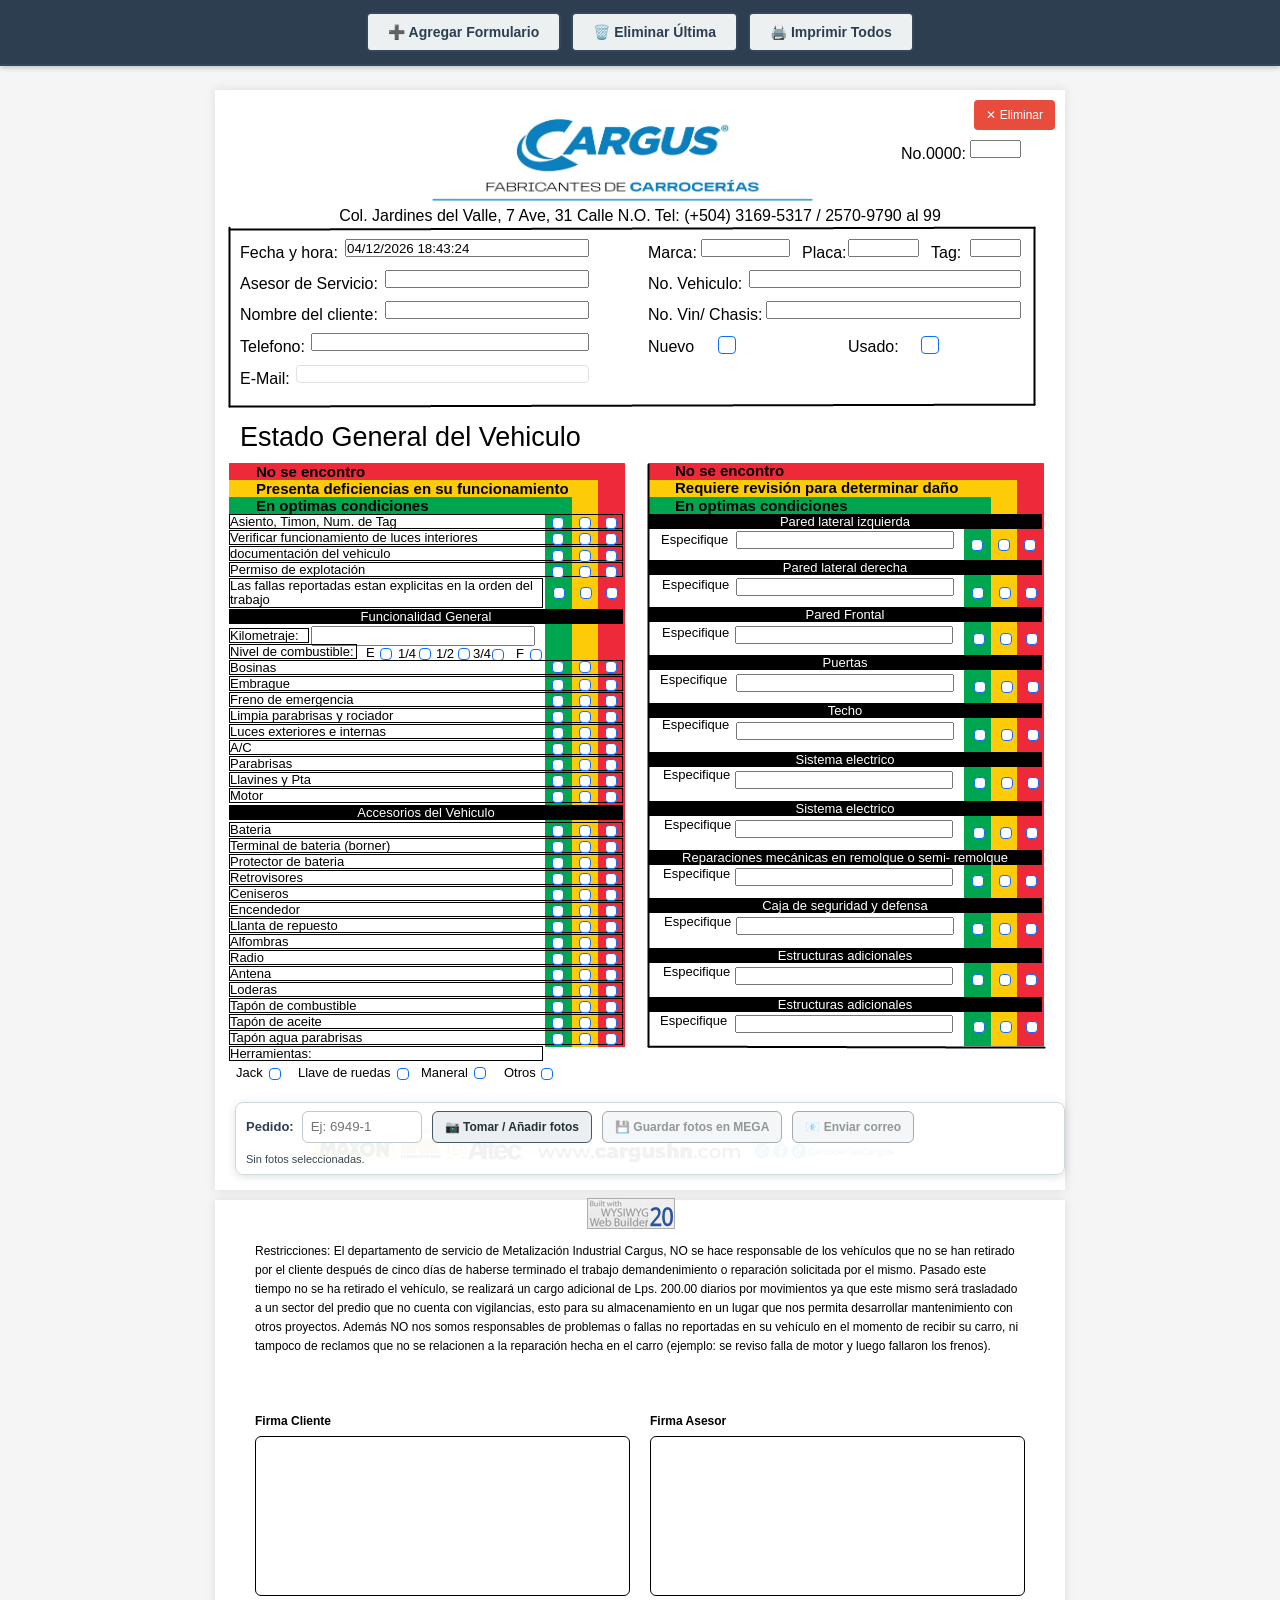
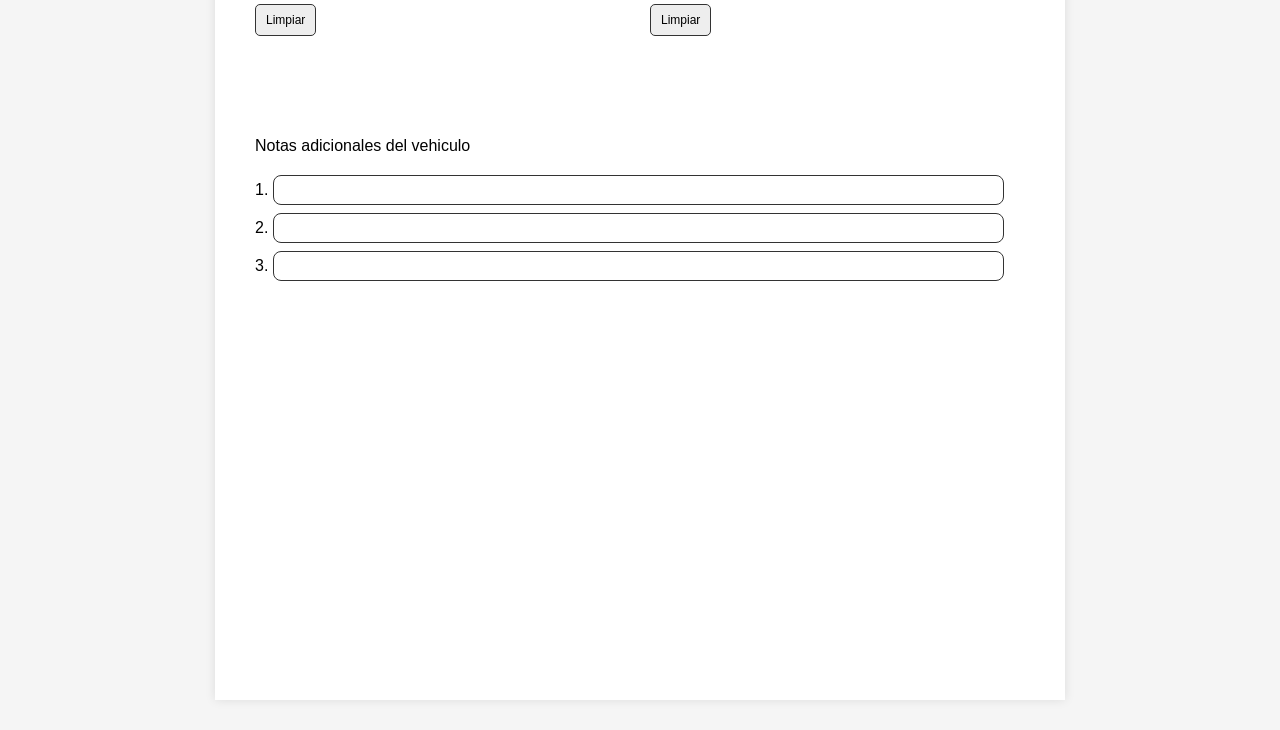
<file: index.html>
<!doctype html>
<html>
<head>
<meta charset="utf-8">
<meta name="viewport" content="width=device-width, initial-scale=1.0, user-scalable=yes">
<title>Ingreso Vehicular</title>
<meta name="generator" content="WYSIWYG Web Builder 20 Trial Version - https://www.wysiwygwebbuilder.com">
<link href="Untitled1.css" rel="stylesheet">
<link href="index.css" rel="stylesheet">
<style>
* {
  margin: 0;
  padding: 0;
  box-sizing: border-box;
}

html, body {
  width: 100%;
  margin: 0;
  padding: 0;
}

body {
  background-color: #f5f5f5;
  padding-top: 60px;
}

@page {
  size: letter;
  margin: 0;
  padding: 0;
}

@media print {
  * {
    margin: 0 !important;
    padding: 0 !important;
    border: none !important;
    -webkit-print-color-adjust: exact !important;
    print-color-adjust: exact !important;
  }
  
  body {
    zoom: 0.95; /* prueba 0.9, 0.85, 0.8 hasta que quede en 1 página */
  }

  html, body {
    width: 100%;
    margin: 0;
    padding: 0;
    background-color: white;
  }
  
  .button-group {
    display: none !important;
  }
  
  .delete-form-btn {
    display: none !important;
  }
  
  .form-wrapper {
    width: 100% !important;
    max-width: none !important;
    height: 11in !important;
    margin: 0 !important;
    padding: 0 !important;
    break-after: page !important;
    page-break-after: auto !important;
    page-break-inside: avoid;
    display: block !important;
    position: relative !important;
    overflow: visible !important; /* FIX: evita que el logo inferior se recorte al imprimir */
  }
  
  .restrictions-page {
    width: 100% !important;
    max-width: none !important;
    height: auto !important;
    min-height: 11in !important;
    margin: 0 !important;
    padding: 40px !important;
    break-after: page !important;
    page-break-after: auto !important;
    page-break-inside: avoid;
    display: block !important;
    position: relative !important;
    overflow: visible !important;
  }
  
  #formularios-container {
    margin: 0 !important;
    padding: 0 !important;
    display: block !important;
  }

  .print-safe-image {
    display: block !important;
    visibility: visible !important;
    opacity: 1 !important;
    max-width: 100% !important;
    height: auto !important;
  }

  .signature-pad {
    border: 1px solid #000 !important;
    background: #fff !important;
  }

  .form-action-panel {
    display: none !important;
  }

}

.button-group {
  position: fixed;
  top: 0;
  left: 0;
  right: 0;
  background-color: #2c3e50;
  padding: 12px;
  text-align: center;
  z-index: 9999;
  border-bottom: 2px solid #34495e;
  display: flex;
  gap: 10px;
  flex-wrap: wrap;
  justify-content: center;
  box-shadow: 0 2px 5px rgba(0,0,0,0.2);
}

.button-group button {
  padding: 10px 20px;
  font-size: 14px;
  font-weight: bold;
  cursor: pointer;
  border: 2px solid #34495e;
  border-radius: 5px;
  background-color: #ecf0f1;
  color: #2c3e50;
  transition: all 0.3s;
}

.button-group button:hover {
  background-color: #3498db;
  color: white;
  transform: scale(1.05);
}

.button-group button.delete:hover {
  background-color: #e74c3c;
}

.button-group button.print:hover {
  background-color: #27ae60;
}

#formularios-container {
  width: 100%;
  margin: 0 auto;
  padding: 20px;
  display: block;
}

.form-wrapper {
  width: 100%;
  max-width: 850px;
  height: 1100px;
  margin: 10px auto;
  padding: 0;
  display: block;
  position: relative;
  background-color: white;
  box-shadow: 0 0 10px rgba(0,0,0,0.1);
  page-break-after: always;
  overflow: visible; /* FIX: antes hidden, recortaba el logo */
}

.restrictions-page {
  width: 100%;
  max-width: 850px;
  min-height: 1100px;  /* antes: height:1100px */
  height: auto;        /* permite crecer y empuja las firmas hacia abajo */
  margin: 10px auto;
  padding: 40px;
  display: block;
  position: relative;
  background-color: white;
  box-shadow: 0 0 10px rgba(0,0,0,0.1);
  page-break-after: always;
  overflow: visible;
}

.delete-form-btn {
  position: absolute;
  top: 10px;
  right: 10px;
  padding: 8px 12px;
  font-size: 12px;
  background-color: #e74c3c;
  color: white;
  border: none;
  border-radius: 4px;
  cursor: pointer;
  z-index: 260;
}

.delete-form-btn:hover {
  background-color: #c0392b;
}

.restrictions-title {
  text-align: center;
  font-size: 18px;
  font-weight: bold;
  margin-bottom: 20px;
  text-decoration: underline;
}

.restrictions-text {
  font-size: 12px;
  line-height: 1.6;
  text-align: justify;
  margin-bottom: 30px;
  font-family: Arial, sans-serif;
  border: 1px solid #333;
  padding: 15px;
  background-color: #f9f9f9;
}

.observations-section {
  margin-top: 20px;
}

.observations-label {
  font-size: 14px;
  font-weight: bold;
  margin-bottom: 10px;
  font-family: Arial, sans-serif;
}

.observation-line {
  border-bottom: 1px solid #333;
  height: 30px;
  margin-bottom: 15px;
  background-color: white;
}

/* FIX alineación texto vs marcos (baseline/line-height en Chrome/Android) */
[id^="wb_Text"] span {
  line-height: 1.1;
  display: inline-block;
  vertical-align: top;
}

/* FIX inputs (Android) */
input[type="text"] {
  line-height: normal;
  padding-top: 1px;
  padding-bottom: 1px;
}

/* Firmas (2 espacios lado a lado) */
.signature-area {
  margin-top: 60px;
  display: grid;
  grid-template-columns: 1fr 1fr;
  gap: 20px;
  align-items: start;
}

.signature-block {
  display: flex;
  flex-direction: column;
  gap: 8px;
}

.signature-label {
  font-family: Arial, sans-serif;
  font-size: 12px;
  font-weight: bold;
}

.signature-pad {
  width: 100%;
  height: 160px;
  border: 1px solid #000;
  border-radius: 6px;
  background: #fff;
  touch-action: none; /* importante para dibujar fluido */
}

.signature-actions {
  display: flex;
  gap: 10px;
  flex-wrap: wrap;
}

.signature-actions button {
  padding: 8px 10px;
  font-size: 12px;
  cursor: pointer;
  border: 1px solid #333;
  border-radius: 5px;
  background: #eee;
}

@media screen and (max-width: 1024px) {
  body {
    margin: 0;
    padding: 0;
  }
}

@media screen and (max-width: 700px) {
  .signature-area {
    grid-template-columns: 1fr;
  }
}

.form-action-panel {
  position: absolute;
  left: 20px;
  bottom: 15px;
  z-index: 300;
  display: flex;
  gap: 10px;
  flex-wrap: wrap;
  align-items: center;
  background: rgba(255,255,255,0.95);
  border: 1px solid #cfd8dc;
  border-radius: 8px;
  padding: 8px 10px;
  box-shadow: 0 2px 8px rgba(0,0,0,0.12);
}

.form-action-panel button {
  padding: 8px 12px;
  font-size: 12px;
  font-weight: bold;
  cursor: pointer;
  border: 1px solid #455a64;
  border-radius: 6px;
  background: #eceff1;
  color: #263238;
}

.form-action-panel button:hover {
  background: #3498db;
  color: #fff;
}

.form-action-panel button:disabled {
  opacity: 0.5;
  cursor: not-allowed;
}

.form-status-text {
  font-size: 11px;
  color: #37474f;
  min-width: 220px;
}

.form-hidden-file-input {
  display: none;
}

.app-notice-overlay {
  position: fixed;
  inset: 0;
  background: rgba(15, 23, 42, 0.38);
  display: flex;
  align-items: center;
  justify-content: center;
  z-index: 20000;
  padding: 20px;
}

.app-notice {
  width: min(460px, 92vw);
  background: #ffffff;
  border-radius: 16px;
  box-shadow: 0 18px 50px rgba(0,0,0,0.25);
  overflow: hidden;
  font-family: Arial, sans-serif;
}

.app-notice-header {
  padding: 16px 20px;
  font-size: 16px;
  font-weight: bold;
  color: white;
}

.app-notice-header.success {
  background: #1f8f55;
}

.app-notice-header.error {
  background: #c0392b;
}

.app-notice-header.info {
  background: #2c3e50;
}

.app-notice-body {
  padding: 18px 20px 8px;
  color: #243447;
  font-size: 14px;
  line-height: 1.5;
  white-space: pre-wrap;
}

.app-notice-actions {
  padding: 14px 20px 20px;
  display: flex;
  justify-content: flex-end;
}

.app-notice-actions button {
  border: none;
  background: #2c3e50;
  color: white;
  padding: 10px 18px;
  border-radius: 10px;
  cursor: pointer;
  font-size: 14px;
  font-weight: bold;
}

.app-notice-actions button:hover {
  opacity: 0.92;
}

.app-toast {
  position: fixed;
  right: 18px;
  bottom: 18px;
  z-index: 21000;
  min-width: 280px;
  max-width: 420px;
  background: white;
  border-left: 5px solid #2c3e50;
  box-shadow: 0 10px 25px rgba(0,0,0,0.18);
  border-radius: 12px;
  padding: 14px 16px;
  font-family: Arial, sans-serif;
  color: #243447;
  animation: fadeSlideIn .2s ease-out;
}

.app-toast.success {
  border-left-color: #1f8f55;
}

.app-toast.error {
  border-left-color: #c0392b;
}

.app-toast-title {
  font-weight: bold;
  margin-bottom: 4px;
  font-size: 14px;
}

.app-toast-text {
  font-size: 13px;
  line-height: 1.45;
  white-space: pre-wrap;
}

@keyframes fadeSlideIn {
  from {
    opacity: 0;
    transform: translateY(8px);
  }
  to {
    opacity: 1;
    transform: translateY(0);
  }
}

.titulo-notas {
  margin-top: 100px;
  margin-bottom: 20px;
  font-size: 16px;
  font-family: Helvetica;
}

.nota-vehiculo-1 {
  width: 95%;              /* Ocupa todo el ancho */
  padding: 8px;             /* Espacio interno para que no pegue al borde */
  margin-bottom: 8px;       /* Espacio entre cada cuadro */
  border: 1px solid #333; /* Borde oscuro y fino */
  border-radius: 8px;       /* Bordes redondeados como en la imagen */
  box-sizing: border-box;   /* Asegura que el padding no afecte el ancho total */
  outline: none;
  height: 30px;
}

.nota-vehiculo-2 {
  width: 95%;              /* Ocupa todo el ancho */
  padding: 8px;             /* Espacio interno para que no pegue al borde */
  margin-bottom: 8px;       /* Espacio entre cada cuadro */
  border: 1px solid #333; /* Borde oscuro y fino */
  border-radius: 8px;       /* Bordes redondeados como en la imagen */
  box-sizing: border-box;   /* Asegura que el padding no afecte el ancho total */
  outline: none;
  height: 30px;
}

.nota-vehiculo-3 {
  width: 95%;              /* Ocupa todo el ancho */
  padding: 8px;             /* Espacio interno para que no pegue al borde */
  margin-bottom: 8px;       /* Espacio entre cada cuadro */
  border: 1px solid #333; /* Borde oscuro y fino */
  border-radius: 8px;       /* Bordes redondeados como en la imagen */
  box-sizing: border-box;   /* Asegura que el padding no afecte el ancho total */
  outline: none;
  height: 30px;
}


</style>
</head>
<body>

<div class="button-group">
  <button onclick="agregarFormulario()">➕ Agregar Formulario</button>
  <button class="delete" onclick="eliminarFormulario()">🗑️ Eliminar Última</button>
  <button class="print" onclick="imprimirTodos()">🖨️ Imprimir Todos</button>
</div>

<div id="formularios-container">
  <div class="form-wrapper" id="form-0">
    <button class="delete-form-btn" onclick="eliminarFormularioEspecifico(0)">✕ Eliminar</button>
    <a href="https://www.wysiwygwebbuilder.com" target="_blank"><img src="images/builtwithwwb20.png" alt="WYSIWYG Web Builder" style="position:absolute;left:372px;top:1108px;margin: 0;border-width:0;z-index:250" width="88" height="31"></a>
    <input type="text" class="Editbox1" style="position:absolute;left:130px;top:149px;width:244px;height:18px;z-index:1;" name="Editbox1" value="" spellcheck="false" title="hols">
    <div id="wb_Image1" style="position:absolute;left:210px;top:16px;width:397px;height:96px;z-index:2;">
    <img src="images/membrete Cargus.png" id="Image1" alt="" width="397" height="106"></div>
    <div id="wb_Text1" style="position:absolute;left:25px;top:154px;width:105px;height:18px;z-index:3;">
    <span style="color:#000000;font-family:Arial;font-size:16px;">Fecha y hora:</span></div>
    <div id="wb_Text2" style="position:absolute;left:25px;top:185px;width:145px;height:18px;z-index:4;">
    <span style="color:#000000;font-family:Arial;font-size:16px;">Asesor de Servicio:</span></div>
    <input type="text" class="Editbox2" style="position:absolute;left:170px;top:180px;width:204px;height:18px;z-index:5;" name="Editbox1" value="" spellcheck="false">
    <div id="wb_Text3" style="position:absolute;left:25px;top:216px;width:145px;height:18px;z-index:6;">
    <span style="color:#000000;font-family:Arial;font-size:16px;">Nombre del cliente:</span></div>
    <div id="wb_Checkbox1" style="position:absolute;left:503px;top:246px;width:18px;height:22px;z-index:7;">
    <input type="checkbox" class="Checkbox1" name="Checkbox1" value="on" style="position:absolute;left:0;top:0;"><label for="Checkbox1"></label></div>
    <input type="text" class="Editbox3" style="position:absolute;left:170px;top:211px;width:204px;height:18px;z-index:8;" name="Editbox1" value="" spellcheck="false">
    <div id="wb_Text4" style="position:absolute;left:25px;top:248px;width:71px;height:18px;z-index:9;">
    <span style="color:#000000;font-family:Arial;font-size:16px;">Telefono:</span></div>
    <input type="text" class="Editbox4" style="position:absolute;left:96px;top:243px;width:278px;height:18px;z-index:10;" name="Editbox1" value="" spellcheck="false">
    <div id="wb_Text5" style="position:absolute;left:25px;top:280px;width:56px;height:18px;z-index:11;">
    <span style="color:#000000;font-family:Arial;font-size:16px;">E-Mail:</span></div>
    <input id="Editbox5" type="text" class="Editbox5" style="position:absolute;left:81px;top:275px;width:293px;height:18px;z-index:12;" name="Editbox1" value="" spellcheck="false">
    <div id="wb_Text6" style="position:absolute;left:433px;top:154px;width:53px;height:18px;z-index:13;">
    <span style="color:#000000;font-family:Arial;font-size:16px;">Marca:</span></div>
    <div id="wb_Text7" style="position:absolute;left:587px;top:154px;width:46px;height:18px;z-index:14;">
    <span style="color:#000000;font-family:Arial;font-size:16px;">Placa:</span></div>
    <div id="wb_Text8" style="position:absolute;left:716px;top:154px;width:37px;height:18px;z-index:15;">
    <span style="color:#000000;font-family:Arial;font-size:16px;">Tag:</span></div>
    <input type="text" class="Editbox6" style="position:absolute;left:486px;top:149px;width:89px;height:18px;z-index:16;" name="Editbox1" value="" spellcheck="false">
    <input type="text" class="Editbox7" style="position:absolute;left:633px;top:149px;width:71px;height:18px;z-index:17;" name="Editbox1" value="" spellcheck="false">
    <input type="text" class="Editbox8" style="position:absolute;left:755px;top:149px;width:51px;height:18px;z-index:18;" name="Editbox1" value="" spellcheck="false">
    <div id="wb_Text9" style="position:absolute;left:433px;top:185px;width:96px;height:18px;z-index:19;">
    <span style="color:#000000;font-family:Arial;font-size:16px;">No. Vehiculo:</span></div>
    <div id="wb_Text10" style="position:absolute;left:433px;top:216px;width:118px;height:18px;z-index:20;">
    <span style="color:#000000;font-family:Arial;font-size:16px;">No. Vin/ Chasis:</span></div>
    <div id="wb_Text11" style="position:absolute;left:433px;top:248px;width:53px;height:18px;z-index:21;">
    <span style="color:#000000;font-family:Arial;font-size:16px;">Nuevo</span></div>
    <div id="wb_Text12" style="position:absolute;left:633px;top:248px;width:53px;height:18px;z-index:22;">
    <span style="color:#000000;font-family:Arial;font-size:16px;">Usado:</span></div>
    <div id="wb_Checkbox2" style="position:absolute;left:706px;top:246px;width:18px;height:22px;z-index:23;">
    <input type="checkbox" class="Checkbox2" name="Checkbox1" value="on" style="position:absolute;left:0;top:0;"><label for="Checkbox2"></label></div>
    <input type="text" class="Editbox9" style="position:absolute;left:755px;top:50px;width:51px;height:18px;z-index:24;" name="Editbox1" value="" spellcheck="false">
    <div id="wb_Text13" style="position:absolute;left:686px;top:55px;width:67px;height:18px;z-index:25;">
    <span style="color:#000000;font-family:Arial;font-size:16px;">No.0000:</span></div>
    <div id="wb_Line1" style="position:absolute;left:10px;top:133px;width:805px;height:2px;z-index:26;">
    <img src="images/img0001.png" id="Line1" alt="" width="805" height="-2"></div>
    <div id="wb_Line2" style="position:absolute;left:10px;top:133px;width:2px;height:179px;z-index:27;">
    <img src="images/img0002.png" id="Line2" alt="" width="0" height="179"></div>
    <div id="wb_Line3" style="position:absolute;left:815px;top:133px;width:2px;height:177px;z-index:28;">
    <img src="images/img0003.png" id="Line3" alt="" width="0" height="177"></div>
    <div id="wb_Line4" style="position:absolute;left:10px;top:310px;width:805px;height:2px;z-index:29;">
    <img src="images/img0004.png" id="Line4" alt="" width="805" height="-2"></div>
    <div id="wb_Text14" style="position:absolute; left:50%; transform:translateX(-50%); top:117px; z-index:30; white-space:nowrap;">
      <span style="color:#000000;font-family:Arial;font-size:16px;">
          Col. Jardines del Valle, 7 Ave, 31 Calle N.O. Tel: (+504) 3169-5317 / 2570-9790 al 99
      </span>
    </div>
    <div id="wb_Text15" style="position:absolute;left:25px;top:333px;width:359px;height:30px;z-index:31;">
    <span style="color:#000000;font-family:Arial;font-size:27px;" >Estado General del Vehiculo</span></div>
    <div id="wb_Shape1" style="position:absolute;left:14px;top:373px;width:396px;height:17px;z-index:32;">
    <img src="images/img0005.png" id="Shape1" alt="" width="396" height="17" style="width:396px;height:17px;"></div>
    <div id="wb_Shape2" style="position:absolute;left:14px;top:390px;width:369px;height:17px;z-index:33;">
    <img src="images/img0006.png" id="Shape2" alt="" width="369" height="17" style="width:369px;height:17px;"></div>
    <div id="wb_Shape3" style="position:absolute;left:14px;top:407px;width:343px;height:17px;z-index:34;">
    <img src="images/img0007.png" id="Shape3" alt="" width="343" height="17" style="width:343px;height:17px;"></div>
    <div id="wb_Shape4" style="position:absolute;left:383px;top:374px;width:27px;height:583px;z-index:35;">
    <img src="images/img0008.png" id="Shape4" alt="" width="27" height="583" style="width:27px;height:583px;"></div>
    <div id="wb_Shape5" style="position:absolute;left:357px;top:390px;width:26px;height:567px;z-index:36;">
    <img src="images/img0009.png" id="Shape5" alt="" width="26" height="567" style="width:26px;height:567px;"></div>
    <div id="wb_Shape6" style="position:absolute;left:330px;top:416px;width:27px;height:541px;z-index:37;">
    <img src="images/img0010.png" id="Shape6" alt="" width="27" height="541" style="width:27px;height:541px;"></div>
    <div id="wb_Text16" style="position:absolute;left:14px;top:424px;width:394px;height:15px;z-index:38;">
    <span style="color:#000000;font-family:Arial;font-size:13px;">Asiento, Timon, Num. de Tag</span></div>
    <div id="wb_Text17" style="position:absolute;left:14px;top:440px;width:394px;height:15px;z-index:39;">
    <span style="color:#000000;font-family:Arial;font-size:13px;">Verificar funcionamiento de luces interiores</span></div>
    <div id="wb_Text18" style="position:absolute;left:14px;top:456px;width:394px;height:15px;z-index:40;">
    <span style="color:#000000;font-family:Arial;font-size:13px;">documentación del vehiculo</span></div>
    <div id="wb_Text19" style="position:absolute;left:14px;top:472px;width:394px;height:15px;z-index:41;">
    <span style="color:#000000;font-family:Arial;font-size:13px;">Permiso de explotación</span></div>
    <div id="wb_Text20" style="position:absolute;left:14px;top:488px;width:314px;height:30px;z-index:42;">
    <span style="color:#000000;font-family:Arial;font-size:13px;">Las fallas reportadas estan explicitas en la orden del trabajo</span></div>
    <div id="wb_Text21" style="position:absolute;left:14px;top:519px;width:394px;height:15px;text-align:center;z-index:43;">
    <span style="color:#FFFFFF;font-family:Arial;font-size:13px;">Funcionalidad General</span></div>
    <input type="text" class="Editbox10" style="position:absolute;left:96px;top:536px;width:224px;height:20px;z-index:44;text-align: center;" name="Kilometraje" value="" spellcheck="false">
    <div id="wb_Text22" style="position:absolute;left:14px;top:538px;width:80px;height:15px;z-index:45;">
    <span style="color:#000000;font-family:Arial;font-size:13px;">Kilometraje:</span></div>
    <div id="wb_Text23" style="position:absolute;left:14px;top:554px;width:128px;height:15px;z-index:46;">
    <span style="color:#000000;font-family:Arial;font-size:13px;">Nivel de combustible:</span></div>
    <div id="wb_Checkbox3" style="position:absolute;left:165px;top:558px;width:12px;height:20px;z-index:47;">
    <input type="checkbox" class="Checkbox3" name="Checkbox1" value="on" style="position:absolute;left:0;top:0;"><label for="Checkbox3"></label></div>
    <div id="wb_Checkbox4" style="position:absolute;left:204px;top:558px;width:12px;height:20px;z-index:48;">
    <input type="checkbox" class="Checkbox4" name="Checkbox1" value="on" style="position:absolute;left:0;top:0;"><label for="Checkbox4"></label></div>
    <div id="wb_Checkbox5" style="position:absolute;left:243px;top:558px;width:12px;height:20px;z-index:49;">
    <input type="checkbox" class="Checkbox5" name="Checkbox1" value="on" style="position:absolute;left:0;top:0;"><label for="Checkbox5"></label></div>
    <div id="wb_Checkbox6" style="position:absolute;left:277px;top:559px;width:12px;height:20px;z-index:50;">
    <input type="checkbox" class="Checkbox6" name="Checkbox1" value="on" style="position:absolute;left:0;top:0;"><label for="Checkbox6"></label></div>
    <div id="wb_Checkbox7" style="position:absolute;left:315px;top:559px;width:12px;height:20px;z-index:51;">
    <input type="checkbox" class="Checkbox7" name="Checkbox1" value="on" style="position:absolute;left:0;top:0;"><label for="Checkbox7"></label></div>
    <div id="wb_Text24" style="position:absolute;left:151px;top:556px;width:19px;height:15px;z-index:52;">
    <span style="color:#000000;font-family:Arial;font-size:13px;">E</span></div>
    <div id="wb_Text25" style="position:absolute;left:183px;top:557px;width:19px;height:15px;z-index:53;">
    <span style="color:#000000;font-family:Arial;font-size:13px;">1/4</span></div>
    <div id="wb_Text26" style="position:absolute;left:221px;top:557px;width:19px;height:15px;z-index:54;">
    <span style="color:#000000;font-family:Arial;font-size:13px;">1/2</span></div>
    <div id="wb_Text27" style="position:absolute;left:258px;top:557px;width:19px;height:15px;z-index:55;">
    <span style="color:#000000;font-family:Arial;font-size:13px;">3/4</span></div>
    <div id="wb_Text28" style="position:absolute;left:301px;top:557px;width:14px;height:15px;z-index:56;">
    <span style="color:#000000;font-family:Arial;font-size:13px;">F</span></div>
    <div id="wb_Text29" style="position:absolute;left:14px;top:570px;width:394px;height:15px;z-index:57;">
    <span style="color:#000000;font-family:Arial;font-size:13px;">Bosinas</span></div>
    <div id="wb_Text30" style="position:absolute;left:14px;top:586px;width:394px;height:15px;z-index:58;">
    <span style="color:#000000;font-family:Arial;font-size:13px;">Embrague</span></div>
    <div id="wb_Text31" style="position:absolute;left:14px;top:602px;width:394px;height:15px;z-index:59;">
    <span style="color:#000000;font-family:Arial;font-size:13px;">Freno de emergencia</span></div>
    <div id="wb_Text32" style="position:absolute;left:14px;top:618px;width:394px;height:15px;z-index:60;">
    <span style="color:#000000;font-family:Arial;font-size:13px;">Limpia parabrisas y rociador</span></div>
    <div id="wb_Text33" style="position:absolute;left:14px;top:634px;width:394px;height:15px;z-index:61;">
    <span style="color:#000000;font-family:Arial;font-size:13px;">Luces exteriores e internas</span></div>
    <div id="wb_Text34" style="position:absolute;left:14px;top:650px;width:394px;height:15px;z-index:62;">
    <span style="color:#000000;font-family:Arial;font-size:13px;">A/C</span></div>
    <div id="wb_Text35" style="position:absolute;left:14px;top:666px;width:394px;height:15px;z-index:63;">
    <span style="color:#000000;font-family:Arial;font-size:13px;">Parabrisas</span></div>
    <div id="wb_Text36" style="position:absolute;left:14px;top:682px;width:394px;height:15px;z-index:64;">
    <span style="color:#000000;font-family:Arial;font-size:13px;">Llavines y Pta</span></div>
    <div id="wb_Text37" style="position:absolute;left:14px;top:698px;width:394px;height:15px;z-index:65;">
    <span style="color:#000000;font-family:Arial;font-size:13px;">Motor</span></div>
    <div id="wb_Text38" style="position:absolute;left:14px;top:715px;width:394px;height:15px;text-align:center;z-index:66;">
    <span style="color:#FFFFFF;font-family:Arial;font-size:13px;">Accesorios del Vehiculo</span></div>
    <div id="wb_Text39" style="position:absolute;left:14px;top:732px;width:394px;height:15px;z-index:67;">
    <span style="color:#000000;font-family:Arial;font-size:13px;">Bateria</span></div>
    <div id="wb_Text40" style="position:absolute;left:14px;top:748px;width:394px;height:15px;z-index:68;">
    <span style="color:#000000;font-family:Arial;font-size:13px;">Terminal de bateria (borner)</span></div>
    <div id="wb_Text41" style="position:absolute;left:14px;top:764px;width:394px;height:15px;z-index:69;">
    <span style="color:#000000;font-family:Arial;font-size:13px;">Protector de bateria</span></div>
    <div id="wb_Text42" style="position:absolute;left:14px;top:780px;width:394px;height:15px;z-index:70;">
    <span style="color:#000000;font-family:Arial;font-size:13px;">Retrovisores</span></div>
    <div id="wb_Text43" style="position:absolute;left:14px;top:796px;width:394px;height:15px;z-index:71;">
    <span style="color:#000000;font-family:Arial;font-size:13px;">Ceniseros</span></div>
    <div id="wb_Text44" style="position:absolute;left:14px;top:812px;width:394px;height:15px;z-index:72;">
    <span style="color:#000000;font-family:Arial;font-size:13px;">Encendedor</span></div>
    <div id="wb_Text45" style="position:absolute;left:14px;top:876px;width:394px;height:15px;z-index:73;">
    <span style="color:#000000;font-family:Arial;font-size:13px;">Antena</span></div>
    <div id="wb_Text46" style="position:absolute;left:14px;top:844px;width:394px;height:15px;z-index:74;">
    <span style="color:#000000;font-family:Arial;font-size:13px;">Alfombras</span></div>
    <div id="wb_Text47" style="position:absolute;left:14px;top:828px;width:394px;height:15px;z-index:75;">
    <span style="color:#000000;font-family:Arial;font-size:13px;">Llanta de repuesto</span></div>
    <div id="wb_Text48" style="position:absolute;left:14px;top:860px;width:394px;height:15px;z-index:76;">
    <span style="color:#000000;font-family:Arial;font-size:13px;">Radio</span></div>
    <div id="wb_Text49" style="position:absolute;left:14px;top:892px;width:394px;height:15px;z-index:77;">
    <span style="color:#000000;font-family:Arial;font-size:13px;">Loderas</span></div>
    <div id="wb_Text50" style="position:absolute;left:14px;top:908px;width:394px;height:15px;z-index:78;">
    <span style="color:#000000;font-family:Arial;font-size:13px;">Tapón de combustible</span></div>
    <div id="wb_Text51" style="position:absolute;left:14px;top:924px;width:394px;height:15px;z-index:79;">
    <span style="color:#000000;font-family:Arial;font-size:13px;">Tapón de aceite</span></div>
    <div id="wb_Text52" style="position:absolute;left:14px;top:940px;width:394px;height:15px;z-index:80;">
    <span style="color:#000000;font-family:Arial;font-size:13px;">Tapón agua parabrisas</span></div>
    <div id="wb_Text53" style="position:absolute;left:14px;top:956px;width:314px;height:15px;z-index:81;">
    <span style="color:#000000;font-family:Arial;font-size:13px;">Herramientas:</span></div>
    <div id="wb_Text54" style="position:absolute;left:21px;top:976px;width:32px;height:15px;z-index:82;">
    <span style="color:#000000;font-family:Arial;font-size:13px;">Jack</span></div>
    <div id="wb_Text55" style="position:absolute;left:83px;top:976px;width:96px;height:15px;z-index:83;">
    <span style="color:#000000;font-family:Arial;font-size:13px;">Llave de ruedas</span></div>
    <div id="wb_Text56" style="position:absolute;left:206px;top:976px;width:49px;height:15px;z-index:84;">
    <span style="color:#000000;font-family:Arial;font-size:13px;">Maneral</span></div>
    <div id="wb_Text57" style="position:absolute;left:289px;top:976px;width:38px;height:15px;z-index:85;">
    <span style="color:#000000;font-family:Arial;font-size:13px;">Otros</span></div>
    <div id="wb_Checkbox8" style="position:absolute;left:54px;top:978px;width:12px;height:14px;z-index:86;">
    <input type="checkbox" id="Checkbox8" class="Checkbox8" name="Checkbox8" value="on" style="position:absolute;left:0;top:0;"><label for="Checkbox8"></label></div>
    <div id="wb_Checkbox9" style="position:absolute;left:182px;top:978px;width:12px;height:14px;z-index:87;">
    <input type="checkbox" id="Checkbox9" class="Checkbox9" name="Checkbox9" value="on" style="position:absolute;left:0;top:0;"><label for="Checkbox9"></label></div>
    <div id="wb_Checkbox10" style="position:absolute;left:259px;top:977px;width:12px;height:14px;z-index:88;">
    <input type="checkbox" id="Checkbox10" class="Checkbox10" name="Checkbox1" value="on" style="position:absolute;left:0;top:0;"><label for="Checkbox10"></label></div>
    <div id="wb_Checkbox11" style="position:absolute;left:326px;top:978px;width:12px;height:14px;z-index:89;">
    <input type="checkbox" id="Checkbox11" class="Checkbox11" name="Checkbox1" value="on" style="position:absolute;left:0;top:0;"><label for="Checkbox11"></label></div>
    <div id="wb_Text58" style="position:absolute;left:41px;top:374px;width:136px;height:16px;z-index:90;">
    <span style="color:#000000;font-family:Arial;font-size:15px;"><strong>No se encontro</strong></span></div>
    <div id="wb_Text59" style="position:absolute;left:41px;top:391px;width:316px;height:16px;z-index:91;">
    <span style="color:#000000;font-family:Arial;font-size:15px;"><strong>Presenta deficiencias en su funcionamiento</strong></span></div>
    <div id="wb_Text60" style="position:absolute;left:41px;top:408px;width:180px;height:16px;z-index:92;">
    <span style="color:#000000;font-family:Arial;font-size:15px;"><strong>En optimas condiciones</strong></span></div>
    <div id="wb_Image2" style="position:absolute;left:90px;top:1033px;width:653px;height:54px;z-index:93;">
    <img src="images/POWER POINT.jpg" id="Image2" class="print-safe-image" alt=""
     style="max-height:50px; width:auto; height:auto; object-fit:contain;"></div>
    <div id="wb_Checkbox12" style="position:absolute;left:337px;top:427px;width:12px;height:14px;z-index:94;">
    <input type="checkbox" class="Checkbox12" name="Checkbox1" value="on" style="position:absolute;left:0;top:0;"><label for="Checkbox12"></label></div>
    <div id="wb_Checkbox13" style="position:absolute;left:364px;top:427px;width:12px;height:14px;z-index:95;">
    <input type="checkbox" class="Checkbox13" name="Checkbox1" value="on" style="position:absolute;left:0;top:0;"><label for="Checkbox13"></label></div>
    <div id="wb_Checkbox14" style="position:absolute;left:390px;top:427px;width:12px;height:14px;z-index:96;">
    <input type="checkbox" class="Checkbox14" name="Checkbox1" value="on" style="position:absolute;left:0;top:0;"><label for="Checkbox14"></label></div>
    <div id="wb_Checkbox15" style="position:absolute;left:337px;top:443px;width:12px;height:14px;z-index:97;">
    <input type="checkbox" class="Checkbox15" name="Checkbox1" value="on" style="position:absolute;left:0;top:0;"><label for="Checkbox15"></label></div>
    <div id="wb_Checkbox16" style="position:absolute;left:364px;top:443px;width:12px;height:14px;z-index:98;">
    <input type="checkbox" class="Checkbox16" name="Checkbox1" value="on" style="position:absolute;left:0;top:0;"><label for="Checkbox16"></label></div>
    <div id="wb_Checkbox17" style="position:absolute;left:390px;top:443px;width:12px;height:14px;z-index:99;">
    <input type="checkbox" class="Checkbox17" name="Checkbox1" value="on" style="position:absolute;left:0;top:0;"><label for="Checkbox17"></label></div>
    <div id="wb_Checkbox18" style="position:absolute;left:337px;top:460px;width:12px;height:14px;z-index:100;">
    <input type="checkbox" class="Checkbox18" name="Checkbox1" value="on" style="position:absolute;left:0;top:0;"><label for="Checkbox18"></label></div>
    <div id="wb_Checkbox19" style="position:absolute;left:364px;top:460px;width:12px;height:14px;z-index:101;">
    <input type="checkbox" class="Checkbox19" name="Checkbox1" value="on" style="position:absolute;left:0;top:0;"><label for="Checkbox19"></label></div>
    <div id="wb_Checkbox20" style="position:absolute;left:390px;top:460px;width:12px;height:14px;z-index:102;">
    <input type="checkbox" class="Checkbox20" name="Checkbox1" value="on" style="position:absolute;left:0;top:0;"><label for="Checkbox20"></label></div>
    <div id="wb_Checkbox21" style="position:absolute;left:337px;top:476px;width:12px;height:14px;z-index:103;">
    <input type="checkbox" class="Checkbox21" name="Checkbox1" value="on" style="position:absolute;left:0;top:0;"><label for="Checkbox21"></label></div>
    <div id="wb_Checkbox22" style="position:absolute;left:364px;top:476px;width:12px;height:14px;z-index:104;">
    <input type="checkbox" class="Checkbox22" name="Checkbox1" value="on" style="position:absolute;left:0;top:0;"><label for="Checkbox22"></label></div>
    <div id="wb_Checkbox23" style="position:absolute;left:390px;top:476px;width:12px;height:14px;z-index:105;">
    <input type="checkbox" class="Checkbox23" name="Checkbox1" value="on" style="position:absolute;left:0;top:0;"><label for="Checkbox23"></label></div>
    <div id="wb_Checkbox24" style="position:absolute;left:338px;top:497px;width:12px;height:14px;z-index:106;">
    <input type="checkbox" class="Checkbox24" name="Checkbox1" value="on" style="position:absolute;left:0;top:0;"><label for="Checkbox24"></label></div>
    <div id="wb_Checkbox25" style="position:absolute;left:365px;top:497px;width:12px;height:14px;z-index:107;">
    <input type="checkbox" class="Checkbox25" name="Checkbox1" value="on" style="position:absolute;left:0;top:0;"><label for="Checkbox25"></label></div>
    <div id="wb_Checkbox26" style="position:absolute;left:391px;top:497px;width:12px;height:14px;z-index:108;">
    <input type="checkbox" class="Checkbox26" name="Checkbox1" value="on" style="position:absolute;left:0;top:0;"><label for="Checkbox26"></label></div>
    <div id="wb_Checkbox27" style="position:absolute;left:337px;top:571px;width:12px;height:14px;z-index:109;">
    <input type="checkbox" class="Checkbox27" name="Checkbox1" value="on" style="position:absolute;left:0;top:0;"><label for="Checkbox27"></label></div>
    <div id="wb_Checkbox28" style="position:absolute;left:364px;top:571px;width:12px;height:14px;z-index:110;">
    <input type="checkbox" class="Checkbox28" name="Checkbox1" value="on" style="position:absolute;left:0;top:0;"><label for="Checkbox28"></label></div>
    <div id="wb_Checkbox29" style="position:absolute;left:390px;top:571px;width:12px;height:14px;z-index:111;">
    <input type="checkbox" class="Checkbox29" name="Checkbox1" value="on" style="position:absolute;left:0;top:0;"><label for="Checkbox29"></label></div>
    <div id="wb_Checkbox30" style="position:absolute;left:337px;top:589px;width:12px;height:14px;z-index:112;">
    <input type="checkbox" class="Checkbox30" name="Checkbox1" value="on" style="position:absolute;left:0;top:0;"><label for="Checkbox30"></label></div>
    <div id="wb_Checkbox31" style="position:absolute;left:364px;top:589px;width:12px;height:14px;z-index:113;">
    <input type="checkbox" class="Checkbox31" name="Checkbox1" value="on" style="position:absolute;left:0;top:0;"><label for="Checkbox31"></label></div>
    <div id="wb_Checkbox32" style="position:absolute;left:390px;top:589px;width:12px;height:14px;z-index:114;">
    <input type="checkbox" class="Checkbox32" name="Checkbox1" value="on" style="position:absolute;left:0;top:0;"><label for="Checkbox32"></label></div>
    <div id="wb_Checkbox33" style="position:absolute;left:337px;top:605px;width:12px;height:14px;z-index:115;">
    <input type="checkbox" class="Checkbox33" name="Checkbox1" value="on" style="position:absolute;left:0;top:0;"><label for="Checkbox33"></label></div>
    <div id="wb_Checkbox34" style="position:absolute;left:364px;top:605px;width:12px;height:14px;z-index:116;">
    <input type="checkbox" class="Checkbox34" name="Checkbox1" value="on" style="position:absolute;left:0;top:0;"><label for="Checkbox34"></label></div>
    <div id="wb_Checkbox35" style="position:absolute;left:390px;top:605px;width:12px;height:14px;z-index:117;">
    <input type="checkbox" class="Checkbox35" name="Checkbox1" value="on" style="position:absolute;left:0;top:0;"><label for="Checkbox35"></label></div>
    <div id="wb_Checkbox36" style="position:absolute;left:337px;top:621px;width:12px;height:14px;z-index:118;">
    <input type="checkbox" class="Checkbox36" name="Checkbox1" value="on" style="position:absolute;left:0;top:0;"><label for="Checkbox36"></label></div>
    <div id="wb_Checkbox37" style="position:absolute;left:364px;top:621px;width:12px;height:14px;z-index:119;">
    <input type="checkbox" class="Checkbox37" name="Checkbox1" value="on" style="position:absolute;left:0;top:0;"><label for="Checkbox37"></label></div>
    <div id="wb_Checkbox38" style="position:absolute;left:390px;top:621px;width:12px;height:14px;z-index:120;">
    <input type="checkbox" class="Checkbox38" name="Checkbox1" value="on" style="position:absolute;left:0;top:0;"><label for="Checkbox38"></label></div>
    <div id="wb_Checkbox39" style="position:absolute;left:337px;top:637px;width:12px;height:14px;z-index:121;">
    <input type="checkbox" class="Checkbox39" name="Checkbox1" value="on" style="position:absolute;left:0;top:0;"><label for="Checkbox39"></label></div>
    <div id="wb_Checkbox40" style="position:absolute;left:364px;top:637px;width:12px;height:14px;z-index:122;">
    <input type="checkbox" class="Checkbox40" name="Checkbox1" value="on" style="position:absolute;left:0;top:0;"><label for="Checkbox40"></label></div>
    <div id="wb_Checkbox41" style="position:absolute;left:390px;top:637px;width:12px;height:14px;z-index:123;">
    <input type="checkbox" class="Checkbox41" name="Checkbox1" value="on" style="position:absolute;left:0;top:0;"><label for="Checkbox41"></label></div>
    <div id="wb_Checkbox42" style="position:absolute;left:337px;top:653px;width:12px;height:14px;z-index:124;">
    <input type="checkbox" class="Checkbox42" name="Checkbox1" value="on" style="position:absolute;left:0;top:0;"><label for="Checkbox42"></label></div>
    <div id="wb_Checkbox43" style="position:absolute;left:364px;top:653px;width:12px;height:14px;z-index:125;">
    <input type="checkbox" class="Checkbox43" name="Checkbox1" value="on" style="position:absolute;left:0;top:0;"><label for="Checkbox43"></label></div>
    <div id="wb_Checkbox44" style="position:absolute;left:390px;top:653px;width:12px;height:14px;z-index:126;">
    <input type="checkbox" class="Checkbox44" name="Checkbox1" value="on" style="position:absolute;left:0;top:0;"><label for="Checkbox44"></label></div>
    <div id="wb_Checkbox45" style="position:absolute;left:337px;top:669px;width:12px;height:14px;z-index:127;">
    <input type="checkbox" class="Checkbox45" name="Checkbox1" value="on" style="position:absolute;left:0;top:0;"><label for="Checkbox45"></label></div>
    <div id="wb_Checkbox46" style="position:absolute;left:364px;top:669px;width:12px;height:14px;z-index:128;">
    <input type="checkbox" class="Checkbox46" name="Checkbox1" value="on" style="position:absolute;left:0;top:0;"><label for="Checkbox46"></label></div>
    <div id="wb_Checkbox47" style="position:absolute;left:390px;top:669px;width:12px;height:14px;z-index:129;">
    <input type="checkbox" class="Checkbox47" name="Checkbox1" value="on" style="position:absolute;left:0;top:0;"><label for="Checkbox47"></label></div>
    <div id="wb_Checkbox48" style="position:absolute;left:337px;top:685px;width:12px;height:14px;z-index:130;">
    <input type="checkbox" class="Checkbox48" name="Checkbox1" value="on" style="position:absolute;left:0;top:0;"><label for="Checkbox48"></label></div>
    <div id="wb_Checkbox49" style="position:absolute;left:364px;top:685px;width:12px;height:14px;z-index:131;">
    <input type="checkbox" class="Checkbox49" name="Checkbox1" value="on" style="position:absolute;left:0;top:0;"><label for="Checkbox49"></label></div>
    <div id="wb_Checkbox50" style="position:absolute;left:390px;top:685px;width:12px;height:14px;z-index:132;">
    <input type="checkbox" class="Checkbox50" name="Checkbox1" value="on" style="position:absolute;left:0;top:0;"><label for="Checkbox50"></label></div>
    <div id="wb_Checkbox51" style="position:absolute;left:337px;top:701px;width:12px;height:14px;z-index:133;">
    <input type="checkbox" class="Checkbox51" name="Checkbox1" value="on" style="position:absolute;left:0;top:0;"><label for="Checkbox51"></label></div>
    <div id="wb_Checkbox52" style="position:absolute;left:364px;top:701px;width:12px;height:14px;z-index:134;">
    <input type="checkbox" class="Checkbox52" name="Checkbox1" value="on" style="position:absolute;left:0;top:0;"><label for="Checkbox52"></label></div>
    <div id="wb_Checkbox53" style="position:absolute;left:390px;top:701px;width:12px;height:14px;z-index:135;">
    <input type="checkbox" class="Checkbox53" name="Checkbox1" value="on" style="position:absolute;left:0;top:0;"><label for="Checkbox53"></label></div>
    <div id="wb_Checkbox54" style="position:absolute;left:337px;top:735px;width:12px;height:14px;z-index:136;">
    <input type="checkbox" class="Checkbox54" name="Checkbox1" value="on" style="position:absolute;left:0;top:0;"><label for="Checkbox54"></label></div>
    <div id="wb_Checkbox55" style="position:absolute;left:364px;top:735px;width:12px;height:14px;z-index:137;">
    <input type="checkbox" class="Checkbox55" name="Checkbox1" value="on" style="position:absolute;left:0;top:0;"><label for="Checkbox55"></label></div>
    <div id="wb_Checkbox56" style="position:absolute;left:390px;top:735px;width:12px;height:14px;z-index:138;">
    <input type="checkbox" class="Checkbox56" name="Checkbox1" value="on" style="position:absolute;left:0;top:0;"><label for="Checkbox56"></label></div>
    <div id="wb_Checkbox57" style="position:absolute;left:337px;top:751px;width:12px;height:14px;z-index:139;">
    <input type="checkbox" class="Checkbox57" name="Checkbox1" value="on" style="position:absolute;left:0;top:0;"><label for="Checkbox57"></label></div>
    <div id="wb_Checkbox58" style="position:absolute;left:364px;top:751px;width:12px;height:14px;z-index:140;">
    <input type="checkbox" class="Checkbox58" name="Checkbox1" value="on" style="position:absolute;left:0;top:0;"><label for="Checkbox58"></label></div>
    <div id="wb_Checkbox59" style="position:absolute;left:390px;top:751px;width:12px;height:14px;z-index:141;">
    <input type="checkbox" class="Checkbox59" name="Checkbox1" value="on" style="position:absolute;left:0;top:0;"><label for="Checkbox59"></label></div>
    <div id="wb_Checkbox60" style="position:absolute;left:337px;top:767px;width:12px;height:14px;z-index:142;">
    <input type="checkbox" class="Checkbox60" name="Checkbox1" value="on" style="position:absolute;left:0;top:0;"><label for="Checkbox60"></label></div>
    <div id="wb_Checkbox61" style="position:absolute;left:364px;top:767px;width:12px;height:14px;z-index:143;">
    <input type="checkbox" class="Checkbox61" name="Checkbox1" value="on" style="position:absolute;left:0;top:0;"><label for="Checkbox61"></label></div>
    <div id="wb_Checkbox62" style="position:absolute;left:390px;top:767px;width:12px;height:14px;z-index:144;">
    <input type="checkbox" class="Checkbox62" name="Checkbox1" value="on" style="position:absolute;left:0;top:0;"><label for="Checkbox62"></label></div>
    <div id="wb_Checkbox63" style="position:absolute;left:337px;top:783px;width:12px;height:14px;z-index:145;">
    <input type="checkbox" class="Checkbox63" name="Checkbox1" value="on" style="position:absolute;left:0;top:0;"><label for="Checkbox63"></label></div>
    <div id="wb_Checkbox64" style="position:absolute;left:364px;top:783px;width:12px;height:14px;z-index:146;">
    <input type="checkbox" class="Checkbox64" name="Checkbox1" value="on" style="position:absolute;left:0;top:0;"><label for="Checkbox64"></label></div>
    <div id="wb_Checkbox65" style="position:absolute;left:390px;top:783px;width:12px;height:14px;z-index:147;">
    <input type="checkbox" class="Checkbox65" name="Checkbox1" value="on" style="position:absolute;left:0;top:0;"><label for="Checkbox65"></label></div>
    <div id="wb_Checkbox66" style="position:absolute;left:337px;top:799px;width:12px;height:14px;z-index:148;">
    <input type="checkbox" class="Checkbox66" name="Checkbox1" value="on" style="position:absolute;left:0;top:0;"><label for="Checkbox66"></label></div>
    <div id="wb_Checkbox67" style="position:absolute;left:364px;top:799px;width:12px;height:14px;z-index:149;">
    <input type="checkbox" class="Checkbox67" name="Checkbox1" value="on" style="position:absolute;left:0;top:0;"><label for="Checkbox67"></label></div>
    <div id="wb_Checkbox68" style="position:absolute;left:390px;top:799px;width:12px;height:14px;z-index:150;">
    <input type="checkbox" class="Checkbox68" name="Checkbox1" value="on" style="position:absolute;left:0;top:0;"><label for="Checkbox68"></label></div>
    <div id="wb_Checkbox69" style="position:absolute;left:337px;top:815px;width:12px;height:14px;z-index:151;">
    <input type="checkbox" class="Checkbox69" name="Checkbox1" value="on" style="position:absolute;left:0;top:0;"><label for="Checkbox69"></label></div>
    <div id="wb_Checkbox70" style="position:absolute;left:364px;top:815px;width:12px;height:14px;z-index:152;">
    <input type="checkbox" class="Checkbox70" name="Checkbox1" value="on" style="position:absolute;left:0;top:0;"><label for="Checkbox70"></label></div>
    <div id="wb_Checkbox71" style="position:absolute;left:390px;top:815px;width:12px;height:14px;z-index:153;">
    <input type="checkbox" class="Checkbox71" name="Checkbox1" value="on" style="position:absolute;left:0;top:0;"><label for="Checkbox71"></label></div>
    <div id="wb_Checkbox72" style="position:absolute;left:337px;top:831px;width:12px;height:14px;z-index:154;">
    <input type="checkbox" class="Checkbox72" name="Checkbox1" value="on" style="position:absolute;left:0;top:0;"><label for="Checkbox72"></label></div>
    <div id="wb_Checkbox73" style="position:absolute;left:364px;top:831px;width:12px;height:14px;z-index:155;">
    <input type="checkbox" class="Checkbox73" name="Checkbox1" value="on" style="position:absolute;left:0;top:0;"><label for="Checkbox73"></label></div>
    <div id="wb_Checkbox74" style="position:absolute;left:390px;top:831px;width:12px;height:14px;z-index:156;">
    <input type="checkbox" class="Checkbox74" name="Checkbox1" value="on" style="position:absolute;left:0;top:0;"><label for="Checkbox74"></label></div>
    <div id="wb_Checkbox75" style="position:absolute;left:337px;top:847px;width:12px;height:14px;z-index:157;">
    <input type="checkbox" class="Checkbox75" name="Checkbox1" value="on" style="position:absolute;left:0;top:0;"><label for="Checkbox75"></label></div>
    <div id="wb_Checkbox76" style="position:absolute;left:364px;top:847px;width:12px;height:14px;z-index:158;">
    <input type="checkbox" class="Checkbox76" name="Checkbox1" value="on" style="position:absolute;left:0;top:0;"><label for="Checkbox76"></label></div>
    <div id="wb_Checkbox77" style="position:absolute;left:390px;top:847px;width:12px;height:14px;z-index:159;">
    <input type="checkbox" class="Checkbox77" name="Checkbox1" value="on" style="position:absolute;left:0;top:0;"><label for="Checkbox77"></label></div>
    <div id="wb_Checkbox78" style="position:absolute;left:337px;top:863px;width:12px;height:14px;z-index:160;">
    <input type="checkbox" class="Checkbox78" name="Checkbox1" value="on" style="position:absolute;left:0;top:0;"><label for="Checkbox78"></label></div>
    <div id="wb_Checkbox79" style="position:absolute;left:364px;top:863px;width:12px;height:14px;z-index:161;">
    <input type="checkbox" class="Checkbox79" name="Checkbox1" value="on" style="position:absolute;left:0;top:0;"><label for="Checkbox79"></label></div>
    <div id="wb_Checkbox80" style="position:absolute;left:390px;top:863px;width:12px;height:14px;z-index:162;">
    <input type="checkbox" class="Checkbox80" name="Checkbox1" value="on" style="position:absolute;left:0;top:0;"><label for="Checkbox80"></label></div>
    <div id="wb_Checkbox81" style="position:absolute;left:337px;top:879px;width:12px;height:14px;z-index:163;">
    <input type="checkbox" class="Checkbox81" name="Checkbox1" value="on" style="position:absolute;left:0;top:0;"><label for="Checkbox81"></label></div>
    <div id="wb_Checkbox82" style="position:absolute;left:364px;top:879px;width:12px;height:14px;z-index:164;">
    <input type="checkbox" class="Checkbox82" name="Checkbox1" value="on" style="position:absolute;left:0;top:0;"><label for="Checkbox82"></label></div>
    <div id="wb_Checkbox83" style="position:absolute;left:390px;top:879px;width:12px;height:14px;z-index:165;">
    <input type="checkbox" class="Checkbox83" name="Checkbox1" value="on" style="position:absolute;left:0;top:0;"><label for="Checkbox83"></label></div>
    <div id="wb_Checkbox84" style="position:absolute;left:337px;top:895px;width:12px;height:14px;z-index:166;">
    <input type="checkbox" class="Checkbox84" name="Checkbox1" value="on" style="position:absolute;left:0;top:0;"><label for="Checkbox84"></label></div>
    <div id="wb_Checkbox85" style="position:absolute;left:364px;top:895px;width:12px;height:14px;z-index:167;">
    <input type="checkbox" class="Checkbox85" name="Checkbox1" value="on" style="position:absolute;left:0;top:0;"><label for="Checkbox85"></label></div>
    <div id="wb_Checkbox86" style="position:absolute;left:390px;top:895px;width:12px;height:14px;z-index:168;">
    <input type="checkbox" class="Checkbox86" name="Checkbox1" value="on" style="position:absolute;left:0;top:0;"><label for="Checkbox86"></label></div>
    <div id="wb_Checkbox87" style="position:absolute;left:337px;top:911px;width:12px;height:14px;z-index:169;">
    <input type="checkbox" class="Checkbox87" name="Checkbox1" value="on" style="position:absolute;left:0;top:0;"><label for="Checkbox87"></label></div>
    <div id="wb_Checkbox88" style="position:absolute;left:364px;top:911px;width:12px;height:14px;z-index:170;">
    <input type="checkbox" class="Checkbox88" name="Checkbox1" value="on" style="position:absolute;left:0;top:0;"><label for="Checkbox88"></label></div>
    <div id="wb_Checkbox89" style="position:absolute;left:390px;top:911px;width:12px;height:14px;z-index:171;">
    <input type="checkbox" class="Checkbox89" name="Checkbox1" value="on" style="position:absolute;left:0;top:0;"><label for="Checkbox89"></label></div>
    <div id="wb_Checkbox90" style="position:absolute;left:337px;top:927px;width:12px;height:14px;z-index:172;">
    <input type="checkbox" class="Checkbox90" name="Checkbox1" value="on" style="position:absolute;left:0;top:0;"><label for="Checkbox90"></label></div>
    <div id="wb_Checkbox91" style="position:absolute;left:364px;top:927px;width:12px;height:14px;z-index:173;">
    <input type="checkbox" class="Checkbox91" name="Checkbox1" value="on" style="position:absolute;left:0;top:0;"><label for="Checkbox91"></label></div>
    <div id="wb_Checkbox92" style="position:absolute;left:390px;top:927px;width:12px;height:14px;z-index:174;">
    <input type="checkbox" class="Checkbox92" name="Checkbox1" value="on" style="position:absolute;left:0;top:0;"><label for="Checkbox92"></label></div>
    <div id="wb_Checkbox93" style="position:absolute;left:337px;top:943px;width:12px;height:14px;z-index:175;">
    <input type="checkbox" class="Checkbox93" name="Checkbox1" value="on" style="position:absolute;left:0;top:0;"><label for="Checkbox93"></label></div>
    <div id="wb_Checkbox94" style="position:absolute;left:364px;top:943px;width:12px;height:14px;z-index:176;">
    <input type="checkbox" class="Checkbox94" name="Checkbox1" value="on" style="position:absolute;left:0;top:0;"><label for="Checkbox94"></label></div>
    <div id="wb_Checkbox95" style="position:absolute;left:390px;top:943px;width:12px;height:14px;z-index:177;">
    <input type="checkbox" class="Checkbox95" name="Checkbox1" value="on" style="position:absolute;left:0;top:0;"><label for="Checkbox95"></label></div>
    <div id="wb_Shape8" style="position:absolute;left:433px;top:390px;width:369px;height:17px;z-index:178;">
    <img src="images/img0011.png" id="Shape8" alt="" width="369" height="17" style="width:369px;height:17px;"></div>
    <div id="wb_Shape9" style="position:absolute;left:433px;top:373px;width:396px;height:17px;z-index:179;">
    <img src="images/img0012.png" id="Shape9" alt="" width="396" height="17" style="width:396px;height:17px;"></div>
    <div id="wb_Text61" style="position:absolute;left:460px;top:373px;width:136px;height:16px;z-index:180;">
    <span style="color:#000000;font-family:Arial;font-size:15px;"><strong>No se encontro</strong></span></div>
    <div id="wb_Shape7" style="position:absolute;left:433px;top:407px;width:343px;height:17px;z-index:181;">
    <img src="images/img0013.png" id="Shape7" alt="" width="343" height="17" style="width:343px;height:17px;"></div>
    <div id="wb_Text62" style="position:absolute;left:460px;top:390px;width:316px;height:16px;z-index:182;">
    <span style="color:#000000;font-family:Arial;font-size:15px;"><strong>Requiere revisión para determinar daño</strong></span></div>
    <div id="wb_Text63" style="position:absolute;left:460px;top:408px;width:180px;height:16px;z-index:183;">
    <span style="color:#000000;font-family:Arial;font-size:15px;"><strong>En optimas condiciones</strong></span></div>
    <div id="wb_Shape10" style="position:absolute;left:776px;top:405px;width:26px;height:551px;z-index:184;">
    <img src="images/img0014.png" id="Shape10" alt="" width="26" height="551" style="width:26px;height:551px;"></div>
    <div id="wb_Shape11" style="position:absolute;left:749px;top:420px;width:27px;height:536px;z-index:185;">
    <img src="images/img0015.png" id="Shape11" alt="" width="27" height="536" style="width:27px;height:536px;"></div>
    <div id="wb_Shape12" style="position:absolute;left:802px;top:385px;width:27px;height:571px;z-index:186;">
    <img src="images/img0016.png" id="Shape12" alt="" width="27" height="571" style="width:27px;height:571px;"></div>
    <div id="wb_Text64" style="position:absolute;left:433px;top:424px;width:394px;height:15px;text-align:center;z-index:187;">
    <span style="color:#FFFFFF;font-family:Arial;font-size:13px;">Pared lateral izquierda</span></div>
    <input type="text" class="Editbox11" style="position:absolute;left:521px;top:441px;width:218px;height:18px;z-index:188;" name="Editbox1" value="" spellcheck="false">
    <div id="wb_Text65" style="position:absolute;left:446px;top:443px;width:71px;height:15px;z-index:189;">
    <span style="color:#000000;font-family:Arial;font-size:13px;">Especifique</span></div>
    <div id="wb_Text66" style="position:absolute;left:433px;top:470px;width:394px;height:15px;text-align:center;z-index:190;">
    <span style="color:#FFFFFF;font-family:Arial;font-size:13px;">Pared lateral derecha</span></div>
    <input type="text" class="Editbox12" style="position:absolute;left:521px;top:488px;width:218px;height:18px;z-index:191;" name="Editbox1" value="" spellcheck="false">
    <div id="wb_Text67" style="position:absolute;left:447px;top:488px;width:71px;height:15px;z-index:192;">
    <span style="color:#000000;font-family:Arial;font-size:13px;">Especifique</span></div>
    <div id="wb_Text68" style="position:absolute;left:433px;top:517px;width:394px;height:15px;text-align:center;z-index:193;">
    <span style="color:#FFFFFF;font-family:Arial;font-size:13px;">Pared Frontal</span></div>
    <input type="text" class="Editbox13" style="position:absolute;left:520px;top:536px;width:218px;height:18px;z-index:194;" name="Editbox1" value="" spellcheck="false">
    <div id="wb_Text69" style="position:absolute;left:447px;top:536px;width:71px;height:15px;z-index:195;">
    <span style="color:#000000;font-family:Arial;font-size:13px;">Especifique</span></div>
    <div id="wb_Text70" style="position:absolute;left:448px;top:678px;width:71px;height:15px;z-index:196;">
    <span style="color:#000000;font-family:Arial;font-size:13px;">Especifique</span></div>
    <div id="wb_Text71" style="position:absolute;left:447px;top:628px;width:71px;height:15px;z-index:197;">
    <span style="color:#000000;font-family:Arial;font-size:13px;">Especifique</span></div>
    <div id="wb_Text72" style="position:absolute;left:445px;top:583px;width:71px;height:15px;z-index:198;">
    <span style="color:#000000;font-family:Arial;font-size:13px;">Especifique</span></div>
    <div id="wb_Text73" style="position:absolute;left:433px;top:662px;width:394px;height:15px;text-align:center;z-index:199;">
    <span style="color:#FFFFFF;font-family:Arial;font-size:13px;">Sistema electrico</span></div>
    <div id="wb_Text74" style="position:absolute;left:433px;top:613px;width:394px;height:15px;text-align:center;z-index:200;">
    <span style="color:#FFFFFF;font-family:Arial;font-size:13px;">Techo</span></div>
    <div id="wb_Text75" style="position:absolute;left:433px;top:565px;width:394px;height:15px;text-align:center;z-index:201;">
    <span style="color:#FFFFFF;font-family:Arial;font-size:13px;">Puertas</span></div>
    <input type="text" class="Editbox14" style="position:absolute;left:520px;top:681px;width:218px;height:18px;z-index:202;" name="Editbox1" value="" spellcheck="false">
    <input type="text" class="Editbox15" style="position:absolute;left:521px;top:632px;width:218px;height:18px;z-index:203;" name="Editbox1" value="" spellcheck="false">
    <input type="text" class="Editbox16" style="position:absolute;left:521px;top:584px;width:218px;height:18px;z-index:204;" name="Editbox1" value="" spellcheck="false">
    <div id="wb_Text76" style="position:absolute;left:433px;top:711px;width:394px;height:15px;text-align:center;z-index:205;">
    <span style="color:#FFFFFF;font-family:Arial;font-size:13px;">Sistema electrico</span></div>
    <div id="wb_Text77" style="position:absolute;left:433px;top:760px;width:394px;height:15px;text-align:center;z-index:206;">
    <span style="color:#FFFFFF;font-family:Arial;font-size:13px;">Reparaciones mecánicas en remolque o semi- remolque</span></div>
    <input type="text" class="Editbox17" style="position:absolute;left:520px;top:730px;width:218px;height:18px;z-index:207;" name="Editbox1" value="" spellcheck="false">
    <div id="wb_Text78" style="position:absolute;left:449px;top:728px;width:71px;height:15px;z-index:208;">
    <span style="color:#000000;font-family:Arial;font-size:13px;">Especifique</span></div>
    <input type="text" class="Editbox18" style="position:absolute;left:520px;top:778px;width:218px;height:18px;z-index:209;" name="Editbox1" value="" spellcheck="false">
    <div id="wb_Text79" style="position:absolute;left:448px;top:777px;width:71px;height:15px;z-index:210;">
    <span style="color:#000000;font-family:Arial;font-size:13px;">Especifique</span></div>
    <div id="wb_Text80" style="position:absolute;left:433px;top:808px;width:394px;height:15px;text-align:center;z-index:211;">
    <span style="color:#FFFFFF;font-family:Arial;font-size:13px;">Caja de seguridad y defensa</span></div>
    <input type="text" class="Editbox19" style="position:absolute;left:521px;top:827px;width:218px;height:18px;z-index:212;" name="Editbox1" value="" spellcheck="false">
    <div id="wb_Text81" style="position:absolute;left:449px;top:825px;width:71px;height:15px;z-index:213;">
    <span style="color:#000000;font-family:Arial;font-size:13px;">Especifique</span></div>
    <div id="wb_Text82" style="position:absolute;left:433px;top:858px;width:394px;height:15px;text-align:center;z-index:214;">
    <span style="color:#FFFFFF;font-family:Arial;font-size:13px;">Estructuras adicionales</span></div>
    <input type="text" class="Editbox20" style="position:absolute;left:520px;top:877px;width:218px;height:18px;z-index:215;" name="Editbox1" value="" spellcheck="false">
    <div id="wb_Text83" style="position:absolute;left:448px;top:875px;width:71px;height:15px;z-index:216;">
    <span style="color:#000000;font-family:Arial;font-size:13px;">Especifique</span></div>
    <div id="wb_Text84" style="position:absolute;left:445px;top:924px;width:71px;height:15px;z-index:217;">
    <span style="color:#000000;font-family:Arial;font-size:13px;">Especifique</span></div>
    <div id="wb_Text85" style="position:absolute;left:433px;top:907px;width:394px;height:15px;text-align:center;z-index:218;">
    <span style="color:#FFFFFF;font-family:Arial;font-size:13px;">Estructuras adicionales</span></div>
    <input type="text" class="Editbox21" style="position:absolute;left:520px;top:925px;width:218px;height:18px;z-index:219;" name="Editbox1" value="" spellcheck="false">
    <div id="wb_Checkbox96" style="position:absolute;left:756px;top:449px;width:12px;height:14px;z-index:220;">
    <input type="checkbox" class="Checkbox96" name="Checkbox1" value="on" style="position:absolute;left:0;top:0;"><label for="Checkbox96"></label></div>
    <div id="wb_Checkbox97" style="position:absolute;left:783px;top:449px;width:12px;height:14px;z-index:221;">
    <input type="checkbox" class="Checkbox97" name="Checkbox1" value="on" style="position:absolute;left:0;top:0;"><label for="Checkbox97"></label></div>
    <div id="wb_Checkbox98" style="position:absolute;left:809px;top:449px;width:12px;height:14px;z-index:222;">
    <input type="checkbox" class="Checkbox98" name="Checkbox1" value="on" style="position:absolute;left:0;top:0;"><label for="Checkbox98"></label></div>
    <div id="wb_Checkbox99" style="position:absolute;left:757px;top:497px;width:12px;height:14px;z-index:223;">
    <input type="checkbox" class="Checkbox99" name="Checkbox1" value="on" style="position:absolute;left:0;top:0;"><label for="Checkbox99"></label></div>
    <div id="wb_Checkbox100" style="position:absolute;left:784px;top:497px;width:12px;height:14px;z-index:224;">
    <input type="checkbox" class="Checkbox100" name="Checkbox1" value="on" style="position:absolute;left:0;top:0;"><label for="Checkbox100"></label></div>
    <div id="wb_Checkbox101" style="position:absolute;left:810px;top:497px;width:12px;height:14px;z-index:225;">
    <input type="checkbox" class="Checkbox101" name="Checkbox1" value="on" style="position:absolute;left:0;top:0;"><label for="Checkbox101"></label></div>
    <div id="wb_Checkbox102" style="position:absolute;left:758px;top:543px;width:12px;height:14px;z-index:226;">
    <input type="checkbox" class="Checkbox102" name="Checkbox1" value="on" style="position:absolute;left:0;top:0;"><label for="Checkbox102"></label></div>
    <div id="wb_Checkbox103" style="position:absolute;left:785px;top:543px;width:12px;height:14px;z-index:227;">
    <input type="checkbox" class="Checkbox103" name="Checkbox1" value="on" style="position:absolute;left:0;top:0;"><label for="Checkbox103"></label></div>
    <div id="wb_Checkbox104" style="position:absolute;left:811px;top:543px;width:12px;height:14px;z-index:228;">
    <input type="checkbox" class="Checkbox104" name="Checkbox1" value="on" style="position:absolute;left:0;top:0;"><label for="Checkbox104"></label></div>
    <div id="wb_Checkbox105" style="position:absolute;left:759px;top:591px;width:12px;height:14px;z-index:229;">
    <input type="checkbox" class="Checkbox105" name="Checkbox1" value="on" style="position:absolute;left:0;top:0;"><label for="Checkbox105"></label></div>
    <div id="wb_Checkbox106" style="position:absolute;left:786px;top:591px;width:12px;height:14px;z-index:230;">
    <input type="checkbox" class="Checkbox106" name="Checkbox1" value="on" style="position:absolute;left:0;top:0;"><label for="Checkbox106"></label></div>
    <div id="wb_Checkbox107" style="position:absolute;left:812px;top:591px;width:12px;height:14px;z-index:231;">
    <input type="checkbox" class="Checkbox107" name="Checkbox1" value="on" style="position:absolute;left:0;top:0;"><label for="Checkbox107"></label></div>
    <div id="wb_Checkbox108" style="position:absolute;left:759px;top:639px;width:12px;height:14px;z-index:232;">
    <input type="checkbox" class="Checkbox108" name="Checkbox1" value="on" style="position:absolute;left:0;top:0;"><label for="Checkbox108"></label></div>
    <div id="wb_Checkbox109" style="position:absolute;left:786px;top:639px;width:12px;height:14px;z-index:233;">
    <input type="checkbox" class="Checkbox109" name="Checkbox1" value="on" style="position:absolute;left:0;top:0;"><label for="Checkbox109"></label></div>
    <div id="wb_Checkbox110" style="position:absolute;left:812px;top:639px;width:12px;height:14px;z-index:234;">
    <input type="checkbox" class="Checkbox110" name="Checkbox1" value="on" style="position:absolute;left:0;top:0;"><label for="Checkbox110"></label></div>
    <div id="wb_Checkbox111" style="position:absolute;left:759px;top:687px;width:12px;height:14px;z-index:235;">
    <input type="checkbox" class="Checkbox111" name="Checkbox1" value="on" style="position:absolute;left:0;top:0;"><label for="Checkbox111"></label></div>
    <div id="wb_Checkbox112" style="position:absolute;left:786px;top:687px;width:12px;height:14px;z-index:236;">
    <input type="checkbox" class="Checkbox112" name="Checkbox1" value="on" style="position:absolute;left:0;top:0;"><label for="Checkbox112"></label></div>
    <div id="wb_Checkbox113" style="position:absolute;left:812px;top:687px;width:12px;height:14px;z-index:237;">
    <input type="checkbox" class="Checkbox113" name="Checkbox1" value="on" style="position:absolute;left:0;top:0;"><label for="Checkbox113"></label></div>
    <div id="wb_Checkbox114" style="position:absolute;left:758px;top:737px;width:12px;height:14px;z-index:238;">
    <input type="checkbox" class="Checkbox114" name="Checkbox1" value="on" style="position:absolute;left:0;top:0;"><label for="Checkbox114"></label></div>
    <div id="wb_Checkbox115" style="position:absolute;left:785px;top:737px;width:12px;height:14px;z-index:239;">
    <input type="checkbox" class="Checkbox115" name="Checkbox1" value="on" style="position:absolute;left:0;top:0;"><label for="Checkbox115"></label></div>
    <div id="wb_Checkbox116" style="position:absolute;left:811px;top:737px;width:12px;height:14px;z-index:240;">
    <input type="checkbox" class="Checkbox116" name="Checkbox1" value="on" style="position:absolute;left:0;top:0;"><label for="Checkbox116"></label></div>
    <div id="wb_Checkbox117" style="position:absolute;left:757px;top:785px;width:12px;height:14px;z-index:241;">
    <input type="checkbox" class="Checkbox117" name="Checkbox1" value="on" style="position:absolute;left:0;top:0;"><label for="Checkbox117"></label></div>
    <div id="wb_Checkbox118" style="position:absolute;left:784px;top:785px;width:12px;height:14px;z-index:242;">
    <input type="checkbox" class="Checkbox118" name="Checkbox1" value="on" style="position:absolute;left:0;top:0;"><label for="Checkbox118"></label></div>
    <div id="wb_Checkbox119" style="position:absolute;left:810px;top:785px;width:12px;height:14px;z-index:243;">
    <input type="checkbox" class="Checkbox119" name="Checkbox1" value="on" style="position:absolute;left:0;top:0;"><label for="Checkbox119"></label></div>
    <div id="wb_Checkbox120" style="position:absolute;left:757px;top:833px;width:12px;height:14px;z-index:244;">
    <input type="checkbox" class="Checkbox120" name="Checkbox1" value="on" style="position:absolute;left:0;top:0;"><label for="Checkbox120"></label></div>
    <div id="wb_Checkbox121" style="position:absolute;left:784px;top:833px;width:12px;height:14px;z-index:245;">
    <input type="checkbox" class="Checkbox121" name="Checkbox1" value="on" style="position:absolute;left:0;top:0;"><label for="Checkbox121"></label></div>
    <div id="wb_Checkbox122" style="position:absolute;left:810px;top:833px;width:12px;height:14px;z-index:246;">
    <input type="checkbox" class="Checkbox122" name="Checkbox1" value="on" style="position:absolute;left:0;top:0;"><label for="Checkbox122"></label></div>
    <div id="wb_Checkbox123" style="position:absolute;left:757px;top:884px;width:12px;height:14px;z-index:247;">
    <input type="checkbox" class="Checkbox123" name="Checkbox1" value="on" style="position:absolute;left:0;top:0;"><label for="Checkbox123"></label></div>
    <div id="wb_Checkbox124" style="position:absolute;left:784px;top:884px;width:12px;height:14px;z-index:248;">
    <input type="checkbox" class="Checkbox124" name="Checkbox1" value="on" style="position:absolute;left:0;top:0;"><label for="Checkbox124"></label></div>
    <div id="wb_Checkbox125" style="position:absolute;left:810px;top:884px;width:12px;height:14px;z-index:249;">
    <input type="checkbox" class="Checkbox125" name="Checkbox1" value="on" style="position:absolute;left:0;top:0;"><label for="Checkbox125"></label></div>
    <div id="wb_Checkbox126" style="position:absolute;left:758px;top:931px;width:12px;height:14px;z-index:250;">
    <input type="checkbox" class="Checkbox126" name="Checkbox1" value="on" style="position:absolute;left:0;top:0;"><label for="Checkbox126"></label></div>
    <div id="wb_Checkbox127" style="position:absolute;left:785px;top:931px;width:12px;height:14px;z-index:251;">
    <input type="checkbox" class="Checkbox127" name="Checkbox1" value="on" style="position:absolute;left:0;top:0;"><label for="Checkbox127"></label></div>
    <div id="wb_Checkbox128" style="position:absolute;left:811px;top:931px;width:12px;height:14px;z-index:252;">
    <input type="checkbox" class="Checkbox128" name="Checkbox1" value="on" style="position:absolute;left:0;top:0;"><label for="Checkbox128"></label></div>
    <div id="wb_Line5" style="position:absolute;left:429px;top:370px;width:2px;height:582px;z-index:253;">
    <img src="images/img0017.png" id="Line5" alt="" width="0" height="582"></div>
    <div id="wb_Line6" style="position:absolute;left:429px;top:952px;width:396px;height:2px;z-index:254;">
    <img src="images/img0018.png" id="Line6" alt="" width="396" height="1"></div>
    <div id="wb_Line7" style="position:absolute;left:27px;top:1210px;width:798px;height:2px;z-index:255;">
    </div>
    <div id="wb_Text86" style="position:absolute;left:61px;top:1237px;width:710px;height:94px;z-index:256;">
    </div>
    
    <input type="text" class="Editbox22" style="position:absolute;left:534px;top:180px;width:272px;height:18px;z-index:258;" name="Editbox1" value="" spellcheck="false">
    <input type="text" class="Editbox23" style="position:absolute;left:551px;top:211px;width:255px;height:18px;z-index:259;" name="Editbox1" value="" spellcheck="false">
  </div>

  <div class="restrictions-page" id="restrictions-0">
    <button class="delete-form-btn" onclick="eliminarPaginaRestricciones(0)" style="display:none;">✕ Eliminar</button>
    <div>
    <span style="color:#000000;font-family:Arial;font-size:12px;">Restricciones: El departamento de servicio de Metalización Industrial Cargus, NO se hace responsable de los vehículos que no se han retirado por el cliente después de cinco días de haberse terminado el trabajo demandenimiento o reparación solicitada por el mismo. Pasado este tiempo no se ha retirado el vehículo, se realizará un cargo adicional de Lps. 200.00 diarios por movimientos ya que este mismo será trasladado a un sector del predio que no cuenta con vigilancias, esto para su almacenamiento en un lugar que nos permita desarrollar mantenimiento con otros proyectos. Además NO nos somos responsables de problemas o fallas no reportadas en su vehículo en el momento de recibir su carro, ni tampoco de reclamos que no se relacionen a la reparación hecha en el carro (ejemplo: se reviso falla de motor y luego fallaron los frenos).</span>
    </div>
    <!-- NUEVO: 2 espacios para firmas (lado a lado) -->
    <div class="signature-area">
      <div class="signature-block">
        <div class="signature-label">Firma Cliente</div>
        <canvas id="signature1" class="signature-pad" width="600" height="320" aria-label="Firma cliente"></canvas>
        <div class="signature-actions">
          <button type="button" onclick="limpiarFirma('signature1')">Limpiar</button>
        </div>
      </div>

      <div class="signature-block">
        <div class="signature-label">Firma Asesor</div>
        <canvas id="signature2" class="signature-pad" width="600" height="320" aria-label="Firma asesor"></canvas>
        <div class="signature-actions">
          <button type="button" onclick="limpiarFirma('signature2')">Limpiar</button>
        </div>
      </div>
    </div>

    <div class="contenedor-notas">
      <div class="titulo-notas">Notas adicionales del vehiculo</div>

      <!-- Fila 1 -->
      <div class="fila-nota1">
        <span class="numero">1.</span>
        <input type="text" class="nota-vehiculo-1">
      </div>

      <!-- Fila 2 -->
      <div class="fila-nota2">
        <span class="numero">2.</span>
        <input type="text" class="nota-vehiculo-2">
      </div>

      <!-- Fila 3 -->
      <div class="fila-nota3">
        <span class="numero">3.</span>
        <input type="text" class="nota-vehiculo-3">
      </div>
    </div>
  </div>

  </div>
</div>

<script>
let formCount = 1;

/* =========================
   CONFIG FRONTEND
========================= */
const API_BASE_URL = 'http://192.168.2.43:3000';
// Cuando lo subas luego, aquí pondrás la URL pública de tu backend.

const formState = new Map();

/* =========================
   UTILIDADES
========================= */
function obtenerFechaHora() {
  const ahora = new Date();
  const anio = ahora.getFullYear();
  const mes = String(ahora.getMonth() + 1).padStart(2, '0');
  const dia = String(ahora.getDate()).padStart(2, '0');
  const horas = String(ahora.getHours()).padStart(2, '0');
  const minutos = String(ahora.getMinutes()).padStart(2, '0');
  const segundos = String(ahora.getSeconds()).padStart(2, '0');
  return `${dia}/${mes}/${anio} ${horas}:${minutos}:${segundos}`;
}

function establecerFechaHora() {
  const inputs = document.querySelectorAll('.Editbox1');
  inputs.forEach(input => {
    if (!input.value) {
      input.value = obtenerFechaHora();
    }
  });
}

function sanitizeClientName(name) {
  return (name || '')
    .trim()
    .replace(/[\\/:*?"<>|#%&{}[\]]+/g, '')
    .replace(/\s+/g, ' ')
    .substring(0, 80);
}

function getFormIndex(formEl) {
  const id = formEl.id || '';
  const match = id.match(/^form-(\d+)$/);
  return match ? Number(match[1]) : 0;
}

function ensureFormState(index) {
  if (!window.__formStates) {
    window.__formStates = {};
  }

  if (!window.__formStates[index]) {
    window.__formStates[index] = {
      photos: [],
      uploading: false,
      sendingEmail: false,
      savedToMega: false,
      megaFolderLink: '',
      folderName: '',
      emailSent: false,
      emailSentAt: '',
      emailMode: ''
    };
  }

  return window.__formStates[index];
}

function setStatus(formEl, text) {
  const status = formEl.querySelector('.form-status-text');
  if (status) status.textContent = text;
}

function getCampo(formEl, selector) {
  const el = formEl.querySelector(selector);
  return el ? el.value.trim() : '';
}

function getCheckedCheckboxNumbers(formEl) {
  const checkboxes = [...formEl.querySelectorAll('input[type="checkbox"]')];
  const checkedNumbers = [];

  checkboxes.forEach((checkbox, index) => {
    if (checkbox.checked) {
      checkedNumbers.push(index + 1);
    }
  });

  return checkedNumbers;
}

function getNotasVehiculo(formEl) {
  const localNotas = [
    formEl.querySelector('.nota-vehiculo-1')?.value.trim() || '',
    formEl.querySelector('.nota-vehiculo-2')?.value.trim() || '',
    formEl.querySelector('.nota-vehiculo-3')?.value.trim() || ''
  ].filter(Boolean);

  if (localNotas.length) {
    return localNotas;
  }

  return [
    document.querySelector('.nota-vehiculo-1')?.value.trim() || '',
    document.querySelector('.nota-vehiculo-2')?.value.trim() || '',
    document.querySelector('.nota-vehiculo-3')?.value.trim() || ''
  ].filter(Boolean);
}

function forceIndependentHerramientaCheckbox(inputId, wrapperId) {
  const input = document.getElementById(inputId);
  if (!input) return;

  // Aseguramos que sea checkbox
  input.type = 'checkbox';

  // Quitamos CUALQUIER evento previo que esté bloqueando
  const nuevoInput = input.cloneNode(true);
  input.parentNode.replaceChild(nuevoInput, input);

  // El navegador ahora lo manejará de forma estándar (sin scripts que lo molesten)
}

function fixHerramientasCheckboxes() {
  forceIndependentHerramientaCheckbox('Checkbox8', 'wb_Checkbox8');
  forceIndependentHerramientaCheckbox('Checkbox9', 'wb_Checkbox9');
  forceIndependentHerramientaCheckbox('Checkbox10', 'wb_Checkbox10');
  forceIndependentHerramientaCheckbox('Checkbox11', 'wb_Checkbox11');
}

function getFormData(formEl) {
  return {
    fechaHora: getCampo(formEl, '.Editbox1'),
    asesorServicio: getCampo(formEl, '.Editbox2'),
    nombreCliente: getCampo(formEl, '.Editbox3'),
    telefono: getCampo(formEl, '.Editbox4'),
    email: getCampo(formEl, '.Editbox5'),
    marca: getCampo(formEl, '.Editbox6'),
    placa: getCampo(formEl, '.Editbox7'),
    tag: getCampo(formEl, '.Editbox8'),
    numeroInterno: getCampo(formEl, '.Editbox9'),
    kilometraje: getCampo(formEl, '.Editbox10'),
    numeroVehiculo: getCampo(formEl, '.Editbox22'),
    vinChasis: getCampo(formEl, '.Editbox23'),
    nuevo: !!formEl.querySelector('.Checkbox1')?.checked,
    usado: !!formEl.querySelector('.Checkbox2')?.checked
  };
}

function getPedidoRaw(formEl) {
  return formEl._pedidoInput ? formEl._pedidoInput.value.trim() : '';
}

function normalizePedidoBaseClient(raw = '') {
  const clean = String(raw || '').trim();
  if (!clean) return '';

  const match = clean.match(/\d{4,}/);
  return match ? match[0] : '';
}


function showConfirmDialog({ title = 'Confirmar', message = '' }) {
  return new Promise(resolve => {
    const overlay = document.createElement('div');
    overlay.className = 'app-notice-overlay';

    const box = document.createElement('div');
    box.className = 'app-notice';

    box.innerHTML = `
      <div class="app-notice-header info">${title}</div>
      <div class="app-notice-body"></div>
      <div class="app-notice-actions">
        <button type="button" class="btn-cancel">Cancelar</button>
        <button type="button" class="btn-confirm">Confirmar</button>
      </div>
    `;

    box.querySelector('.app-notice-body').textContent = message;

    const close = (result) => {
      overlay.remove();
      resolve(result);
    };

    box.querySelector('.btn-cancel').addEventListener('click', () => close(false));
    box.querySelector('.btn-confirm').addEventListener('click', () => close(true));

    overlay.appendChild(box);
    document.body.appendChild(overlay);
  });
}

function buildSimpleInspectionSummary(formEl) {
  const checked = [...formEl.querySelectorAll('input[type="checkbox"]:checked')];
  return {
    totalMarcados: checked.length
  };
}

function updateActionButtons(formEl) {
  const index = getFormIndex(formEl);
  const state = ensureFormState(index);
  const data = getFormData(formEl);
  const pedidoBase = normalizePedidoBaseClient(getPedidoRaw(formEl));

  const btnTomar = formEl._btnTomarFotos;
  const btnGuardar = formEl._btnGuardarMega;
  const btnEnviar = formEl._btnEnviarCorreo;

  const yaEnviado = state.emailSent;

  if (btnTomar) {
    btnTomar.disabled = !!state.uploading || !!state.sendingEmail || yaEnviado;
  }

  if (btnGuardar) {
    btnGuardar.disabled =
      !!state.uploading ||
      !!state.sendingEmail ||
      yaEnviado ||
      !data.nombreCliente ||
      !state.photos.length;
  }

  if (btnEnviar) {
    btnEnviar.disabled =
    !!state.uploading ||
    !!state.sendingEmail ||
    yaEnviado ||
    !data.nombreCliente ||
    !state.savedToMega ||
    !String(state.megaFolderLink || '').trim();
  }

  if (yaEnviado && formEl._statusBox) {
    formEl._statusBox.textContent = 'El correo ya fue enviado con las fotos adjuntas.';
  }
}

function createActionPanel(formEl) {
  if (formEl.querySelector('.form-action-panel')) return;


  const index = getFormIndex(formEl);
  const state = ensureFormState(index);

  const panel = document.createElement('div');
  panel.className = 'form-action-panel';

  const pedidoWrap = document.createElement('div');
  pedidoWrap.style.cssText = 'display:flex;align-items:center;gap:8px;flex-wrap:wrap;';

  const pedidoLabel = document.createElement('label');
  pedidoLabel.textContent = 'Pedido:';
  pedidoLabel.style.cssText = 'font-size:13px;font-weight:bold;color:#2c3e50;';

  const pedidoInput = document.createElement('input');
  pedidoInput.type = 'text';
  pedidoInput.placeholder = 'Ej: 6949-1';
  pedidoInput.className = 'pedido-input';
  pedidoInput.style.cssText = 'height:32px;padding:4px 8px;border:1px solid #bfc7cf;border-radius:6px;width:120px;';

  const input = document.createElement('input');
  input.type = 'file';
  input.accept = 'image/*';
  input.capture = 'environment';
  input.multiple = true;
  input.className = 'form-hidden-file-input photo-input';

  const btnTomar = document.createElement('button');
  btnTomar.type = 'button';
  btnTomar.className = 'btn-tomar-fotos';
  btnTomar.textContent = '📷 Tomar / Añadir fotos';

  const btnGuardar = document.createElement('button');
  btnGuardar.type = 'button';
  btnGuardar.className = 'btn-guardar-fotos';
  btnGuardar.textContent = '💾 Guardar fotos en MEGA';

  const btnEnviar = document.createElement('button');
  btnEnviar.type = 'button';
  btnEnviar.className = 'btn-enviar-correo';
  btnEnviar.textContent = '📧 Enviar correo';
  btnEnviar.disabled = true;

  const status = document.createElement('span');
  status.className = 'form-status-text';
  status.textContent = 'Sin fotos seleccionadas.';

  pedidoWrap.appendChild(pedidoLabel);
  pedidoWrap.appendChild(pedidoInput);

  panel.appendChild(pedidoWrap);
  panel.appendChild(input);
  panel.appendChild(btnTomar);
  panel.appendChild(btnGuardar);
  panel.appendChild(btnEnviar);
  panel.appendChild(status);

  formEl.appendChild(panel);

  formEl._pedidoInput = pedidoInput;
  formEl._btnTomarFotos = btnTomar;
  formEl._btnGuardarMega = btnGuardar;
  formEl._btnEnviarCorreo = btnEnviar;
  formEl._statusBox = status;
  formEl._photoInput = input;

  pedidoInput.addEventListener('input', () => {
    updateActionButtons(formEl);
  });

  btnTomar.addEventListener('click', () => {
    const data = getFormData(formEl);

    if (!data.nombreCliente) {
      showNotice({
        title: 'Falta información',
        message: 'Debes escribir el nombre del cliente antes de agregar fotos.',
        type: 'info'
      });
      return;
    }

    abrirCamaraPersonalizada(formEl);
  });

  input.addEventListener('change', () => {
    const files = [...input.files];
    if (!files.length) return;

    state.photos = [...state.photos, ...files];
    state.savedToMega = false;
    state.megaFolderLink = '';
    state.folderName = sanitizeClientName(getFormData(formEl).nombreCliente);
    state.emailSent = false;
    state.emailSentAt = '';
    state.emailMode = '';

    setStatus(formEl, `${state.photos.length} foto(s) listas para guardar en MEGA.`);
    updateActionButtons(formEl);
    input.value = '';
  });

  btnGuardar.addEventListener('click', async () => {
    await guardarFotosEnMega(formEl);
  });

  btnEnviar.addEventListener('click', async () => {
    await enviarCorreoFormulario(formEl);
  });

  updateActionButtons(formEl);
}



async function enviarCorreoFormulario(formEl) {
  const index = getFormIndex(formEl);
  const state = ensureFormState(index);
  const data = getFormData(formEl);
  const pedidoRaw = getPedidoRaw(formEl);
  const pedidoBase = normalizePedidoBaseClient(pedidoRaw);

  // ===== VALIDACIÓN DE PEDIDO =====
  let confirmacionSinPedido = true;

  if (!pedidoBase) {
    confirmacionSinPedido = confirm("No se ingresó número de pedido. ¿Desea enviar el correo como nuevo?");
    
    if (!confirmacionSinPedido) {
      setStatus(formEl, "Envío cancelado (sin pedido).");
      return;
    }
  }

  // ===== OBTENER EMAIL =====
  const emailInput = formEl.querySelector('#Editbox5');

  let emailClienteForm = "";

  if (emailInput && emailInput.value) {
    emailClienteForm = emailInput.value.replace(/\s+/g, "").trim();
  }

  console.log("EMAIL RAW:", emailInput?.value);
  console.log("EMAIL LIMPIO:", emailClienteForm);

  // ===== VALIDAR SOLO SI HAY EMAIL =====
  if (emailClienteForm.length > 0) {
    const emailValido = /^[^\s@]+@[^\s@]+\.[^\s@]+$/.test(emailClienteForm);

    if (!emailValido) {
      showNotice({
        title: 'Email inválido',
        message: 'El correo ingresado no es válido.',
        type: 'error'
      });
      return;
    }
  }
  

  if (emailClienteForm.length > 0 && !/^[^\s@]+@[^\s@]+\.[^\s@]+$/.test(emailClienteForm)) {
    showNotice({
      title: 'Email inválido',
      message: 'El correo ingresado no es válido.',
      type: 'error'
    });
    return;
  }
  

  if (state.emailSent) {
    showNotice({
      title: 'Correo ya enviado',
      message: 'El correo ya fue enviado con las fotos adjuntas.',
      type: 'info'
    });
    return;
  }

  if (!data.nombreCliente) {
    showNotice({
      title: 'Falta información',
      message: 'Debes escribir el nombre del cliente.',
      type: 'info'
    });
    return;
  }

  if (!state.megaFolderLink) {
    showNotice({
      title: 'Faltan fotos',
      message: 'Debes subir las fotos a MEGA antes de enviar el correo.',
      type: 'info'
    });
    return;
  }

  const subjectBase = pedidoBase
    ? `Ingreso Vehicular ${pedidoBase}, ${data.nombreCliente || 'Cliente no definido'}`
    : `Ingreso Vehicular ${data.nombreCliente || 'Cliente no definido'}`;

  const emailCliente = (data.email || '').trim();

  const payloadBase = {
    pedido: pedidoRaw,
    subject: subjectBase,
    megaFolderLink: state.megaFolderLink,
    email: emailCliente, // 🔥 AQUÍ VA EL EMAIL DIRECTO AL BACKEND
    data: {
      ...data,
      email: emailCliente, // redundante pero útil para logs/backend
      pedidoRaw,
      checkboxNumbers: getCheckedCheckboxNumbers(formEl),
      notasExtra: getNotasVehiculo(formEl)
    }
  };

  // Si no hay pedido, preguntar de una vez y mandar como correo nuevo
  if (!pedidoBase) {
    const confirmarSinPedido = await showConfirmDialog({
      title: 'Pedido no ingresado',
      message: 'No se ingresó un número de pedido. ¿Desea enviar el correo como nuevo?'
    });

    if (!confirmarSinPedido) {
      setStatus(formEl, 'Envío cancelado por el usuario.');
      return;
    }

    try {
      state.sendingEmail = true;
      updateActionButtons(formEl);
      setStatus(formEl, 'Enviando correo como nuevo...');

      const emailInput = formEl.querySelector('#Editbox5');
      const clientEmail = emailInput ? emailInput.value.trim() : '';

      const res = await fetch(`${API_BASE_URL}/api/outlook/send`, {
        method: 'POST',
        headers: { 'Content-Type': 'application/json' },
        body: JSON.stringify({
          ...payloadBase,
          clientEmail: clientEmail,
          forceSendWithoutThread: true
        })
      });

      const result = await res.json();

      alert("Correo cliente: " + result.clientEmailStatus);

      if (!res.ok) {
        throw new Error(result.error || 'No se pudo enviar el correo.');
      }

      state.emailSent = true;
      state.emailSentAt = new Date().toISOString();
      state.emailMode = result.mode || 'new';

      setStatus(formEl, 'El correo ya fue enviado con las fotos adjuntas.');
      updateActionButtons(formEl);

      showToast({
        title: 'Correo enviado',
        message: 'El correo se envió como mensaje nuevo.',
        type: 'success'
      });

    } catch (error) {
      console.error(error);
      setStatus(formEl, error.message || 'Error al enviar el correo.');

      showNotice({
        title: 'Error al enviar correo',
        message: error.message || 'Ocurrió un problema al enviar el correo.',
        type: 'error'
      });
    } finally {
      state.sendingEmail = false;
      updateActionButtons(formEl);
    }

    return;
  }

  state.sendingEmail = true;
  updateActionButtons(formEl);
  setStatus(formEl, 'Buscando cadena de correos del pedido...');

  try {
    let res = await fetch(`${API_BASE_URL}/api/outlook/send`, {
      method: 'POST',
      headers: { 'Content-Type': 'application/json' },
      body: JSON.stringify({
        ...payloadBase,
        forceSendWithoutThread: false
      })
    });

    let result = await res.json();

    if (
      (res.status === 404 && result.code === 'THREAD_NOT_FOUND') ||
      (res.status === 408 && result.code === 'THREAD_SEARCH_TIMEOUT')
    ) {
      state.sendingEmail = false;
      updateActionButtons(formEl);

      const confirmar = await showConfirmDialog({
        title: result.code === 'THREAD_SEARCH_TIMEOUT'
          ? 'Búsqueda no disponible'
          : 'Pedido no encontrado',
        message: result.code === 'THREAD_SEARCH_TIMEOUT'
          ? 'No se pudo completar la búsqueda de correos. ¿Desea enviar el correo igualmente como nuevo?'
          : 'No se encontró correos con el pedido ingresado. ¿Desea enviar el correo igualmente?'
      });

      if (!confirmar) {
        setStatus(formEl, 'Envío cancelado por el usuario.');
        return;
      }

      state.sendingEmail = true;
      updateActionButtons(formEl);
      setStatus(formEl, 'Enviando correo como nuevo...');

      res = await fetch(`${API_BASE_URL}/api/outlook/send`, {
        method: 'POST',
        headers: { 'Content-Type': 'application/json' },
        body: JSON.stringify({
          ...payloadBase,
          clientEmail: document.getElementById("Editbox5").value.trim(),
          forceSendWithoutThread: !pedidoBase
        })
      });

      result = await res.json();
    }

    if (!res.ok) {
      throw new Error(result.error || 'No se pudo enviar el correo.');
    }

    state.emailSent = true;
    state.emailSentAt = new Date().toISOString();
    state.emailMode = result.mode || 'new';

    setStatus(formEl, 'El correo ya fue enviado con las fotos adjuntas.');
    updateActionButtons(formEl);

    showToast({
      title: 'Correo enviado',
      message: result.mode === 'reply'
        ? 'El correo se envió respondiendo a la cadena del pedido.'
        : 'El correo se envió como mensaje nuevo.',
      type: 'success'
    });

  } catch (error) {
    console.error(error);
    setStatus(formEl, error.message || 'Error al enviar el correo.');

    showNotice({
      title: 'Error al enviar correo',
      message: error.message || 'Ocurrió un problema al enviar el correo.',
      type: 'error'
    });
  } finally {
    state.sendingEmail = false;
    updateActionButtons(formEl);
  }
}

function showNotice({ title = 'Aviso', message = '', type = 'info' }) {
  const overlay = document.createElement('div');
  overlay.className = 'app-notice-overlay';

  const box = document.createElement('div');
  box.className = 'app-notice';

  box.innerHTML = `
    <div class="app-notice-header ${type}">${title}</div>
    <div class="app-notice-body"></div>
    <div class="app-notice-actions">
      <button type="button">Aceptar</button>
    </div>
  `;

  box.querySelector('.app-notice-body').textContent = message;

  const close = () => overlay.remove();

  box.querySelector('button').addEventListener('click', close);
  overlay.addEventListener('click', (e) => {
    if (e.target === overlay) close();
  });

  overlay.appendChild(box);
  document.body.appendChild(overlay);
}

function showToast({ title = 'Aviso', message = '', type = 'info', duration = 3500 }) {
  const toast = document.createElement('div');
  toast.className = `app-toast ${type}`;
  toast.innerHTML = `
    <div class="app-toast-title">${title}</div>
    <div class="app-toast-text"></div>
  `;
  toast.querySelector('.app-toast-text').textContent = message;

  document.body.appendChild(toast);

  setTimeout(() => {
    toast.remove();
  }, duration);
}

async function guardarFotosEnMega(formEl) {
  const index = getFormIndex(formEl);
  const state = ensureFormState(index);
  const data = getFormData(formEl);

  if (!data.nombreCliente) {
    showNotice({
      title: 'Falta información',
      message: 'Debes escribir el nombre del cliente antes de guardar las fotos en MEGA.',
      type: 'info'
    });
    return;
  }

  if (!state.photos.length) {
    showNotice({
      title: 'No hay fotos',
      message: 'Primero debes tomar o seleccionar al menos una foto.',
      type: 'info'
    });
    return;
  }

  state.uploading = true;
  state.savedToMega = false;
  state.megaFolderLink = '';
  updateActionButtons(formEl);
  setStatus(formEl, 'Subiendo fotos a MEGA...');

  try {
    const formData = new FormData();
    formData.append('clientName', sanitizeClientName(data.nombreCliente));
    formData.append('vinChasis', String(data.vinChasis || '').trim());
    formData.append('formIndex', index);

    state.photos.forEach((file, i) => {
      const extension = (file.name && file.name.includes('.'))
        ? file.name.split('.').pop()
        : 'jpg';
      const fileName = `foto_${String(i + 1).padStart(2, '0')}.${extension}`;
      formData.append('photos', file, fileName);
    });

    const res = await fetch(`${API_BASE_URL}/api/mega/upload`, {
      method: 'POST',
      body: formData
    });

    const json = await res.json();
    console.log('Respuesta backend MEGA:', json);

    if (!res.ok) {
      throw new Error(json.error || 'No se pudieron guardar las fotos en MEGA.');
    }

    const linkDetectado = String(json.folderLink || json.link || '').trim();

    if (!linkDetectado) {
      throw new Error('Las fotos se subieron, pero el backend no devolvió el link de la carpeta.');
    }

    state.savedToMega = true;
    state.megaFolderLink = linkDetectado;
    state.folderName = json.clientFolderName || sanitizeClientName(data.nombreCliente);

    setStatus(
      formEl,
      `Fotos guardadas en MEGA. Carpeta: ${(json.monthFolderName || 'Mes actual')} / ${state.folderName}`
    );

    updateActionButtons(formEl);

    showToast({
      title: 'Fotos guardadas',
      message: `Las imágenes se subieron correctamente a MEGA.\nLink detectado correctamente.`,
      type: 'success'
    });

  } catch (error) {
    console.error(error);
    state.savedToMega = false;
    state.megaFolderLink = '';
    setStatus(formEl, error.message || 'No se pudieron guardar las fotos en MEGA.');

    showNotice({
      title: 'No se pudieron guardar las fotos',
      message: error.message || 'Ocurrió un error al guardar fotos en MEGA.',
      type: 'error'
    });
  } finally {
    state.uploading = false;
    updateActionButtons(formEl);
    console.log('Estado después de guardar:', {
      savedToMega: state.savedToMega,
      megaFolderLink: state.megaFolderLink,
      email: data.email,
      nombreCliente: data.nombreCliente
    });
  }
}

/* =========================
   EXCLUSIVIDAD DE CHECKBOXES
   (2, 3 o 5 opciones en la misma fila)
========================= */
function agruparCheckboxesPorFila(formEl) {
  const checkboxes = [...formEl.querySelectorAll('input[type="checkbox"]')];
  const groups = new Map();

  for (const cb of checkboxes) {
    const wrapper = cb.parentElement;
    if (!wrapper) continue;

    const styleTop = wrapper.style.top || '';
    const topMatch = styleTop.match(/(\d+)/);
    if (!topMatch) continue;

    const y = Number(topMatch[1]);
    const key = `y-${y}`;

    if (!groups.has(key)) groups.set(key, []);
    groups.get(key).push(cb);
  }

  return [...groups.values()];
}

function setupExclusiveCheckboxGroups(formEl) {
  const groups = agruparCheckboxesPorFila(formEl);

  groups.forEach(group => {
    if (![2].includes(group.length)) return;

    group.forEach(cb => {
      if (cb.dataset.exclusiveBound === '1') return;

      cb.addEventListener('change', () => {
        if (!cb.checked) return;
        group.forEach(other => {
          if (other !== cb) other.checked = false;
        });
      });

      cb.dataset.exclusiveBound = '1';
    });
  });
}

/* =========================
   FIRMAS
========================= */
function setupSignaturePad(canvas) {
  const ctx = canvas.getContext('2d', { willReadFrequently: false });
  ctx.lineCap = 'round';
  ctx.lineJoin = 'round';
  ctx.strokeStyle = '#000';
  ctx.lineWidth = 2.2;

  let drawing = false;
  let last = null;

  function getPoint(evt) {
    const rect = canvas.getBoundingClientRect();
    const clientX = evt.clientX ?? (evt.touches && evt.touches[0] ? evt.touches[0].clientX : 0);
    const clientY = evt.clientY ?? (evt.touches && evt.touches[0] ? evt.touches[0].clientY : 0);
    const x = (clientX - rect.left) * (canvas.width / rect.width);
    const y = (clientY - rect.top) * (canvas.height / rect.height);
    return { x, y };
  }

  function drawSmooth(from, to) {
    const midX = (from.x + to.x) / 2;
    const midY = (from.y + to.y) / 2;
    ctx.quadraticCurveTo(from.x, from.y, midX, midY);
    ctx.stroke();
  }

  function pointerDown(e) {
    e.preventDefault();
    drawing = true;
    last = getPoint(e);
    ctx.beginPath();
    ctx.moveTo(last.x, last.y);
  }

  function pointerMove(e) {
    if (!drawing) return;
    e.preventDefault();
    const p = getPoint(e);
    drawSmooth(last, p);
    last = p;
  }

  function pointerUp(e) {
    if (!drawing) return;
    e.preventDefault();
    drawing = false;
    last = null;
    ctx.closePath();
  }

  canvas.addEventListener('pointerdown', pointerDown, { passive: false });
  canvas.addEventListener('pointermove', pointerMove, { passive: false });
  canvas.addEventListener('pointerup', pointerUp, { passive: false });
  canvas.addEventListener('pointercancel', pointerUp, { passive: false });
}

function limpiarFirma(canvasId) {
  const canvas = document.getElementById(canvasId);
  if (!canvas) return;
  const ctx = canvas.getContext('2d');
  ctx.clearRect(0, 0, canvas.width, canvas.height);
}

/* =========================
   FORMULARIOS
========================= */
function inicializarFormulario(formEl) {
  const index = getFormIndex(formEl);
  ensureFormState(index);
  createActionPanel(formEl);
  setupExclusiveCheckboxGroups(formEl);
  updateActionButtons(formEl);
}

function clonarFormulario() {
  const idx = formCount;

  const contenedor = document.getElementById('formularios-container');
  const primerFormulario = contenedor.querySelector('.form-wrapper');
  const nuevoFormulario = primerFormulario.cloneNode(true);

  nuevoFormulario.id = 'form-' + idx;

  const oldPanel = nuevoFormulario.querySelector('.form-action-panel');
  if (oldPanel) oldPanel.remove();

  const inputs = nuevoFormulario.querySelectorAll('input');
  inputs.forEach(input => {
    if (input.type === 'checkbox') {
      input.checked = false;
    } else if (input.type === 'file') {
      input.value = '';
    } else {
      input.value = '';
      if (input.classList.contains('Editbox1')) {
        input.value = obtenerFechaHora();
      }
    }
  });

  const botonEliminar = nuevoFormulario.querySelector('.delete-form-btn');
  botonEliminar.onclick = function() {
    eliminarFormularioEspecifico(idx);
  };

  contenedor.appendChild(nuevoFormulario);

  const primerRestrictions = contenedor.querySelector('.restrictions-page');
  const nuevaRestrictions = primerRestrictions.cloneNode(true);
  nuevaRestrictions.id = 'restrictions-' + idx;

  const c1 = nuevaRestrictions.querySelector('#signature1');
  const c2 = nuevaRestrictions.querySelector('#signature2');
  if (c1) c1.id = 'signature1-' + idx;
  if (c2) c2.id = 'signature2-' + idx;

  const clear = (c) => {
    if (!c) return;
    const ctx = c.getContext('2d');
    ctx.clearRect(0, 0, c.width, c.height);
  };
  clear(c1);
  clear(c2);

  const buttons = nuevaRestrictions.querySelectorAll('button[onclick^="limpiarFirma"]');
  buttons.forEach(btn => {
    const isCliente = btn.getAttribute('onclick').includes('signature1');
    btn.setAttribute(
      'onclick',
      `limpiarFirma('${isCliente ? ('signature1-' + idx) : ('signature2-' + idx)}')`
    );
  });

  contenedor.appendChild(nuevaRestrictions);

  setTimeout(() => {
    const canvas1 = document.getElementById('signature1-' + idx);
    const canvas2 = document.getElementById('signature2-' + idx);
    if (canvas1) setupSignaturePad(canvas1);
    if (canvas2) setupSignaturePad(canvas2);

    inicializarFormulario(nuevoFormulario);
  }, 0);

  setTimeout(() => {
    nuevoFormulario.scrollIntoView({ behavior: 'smooth', block: 'start' });
  }, 100);

  formCount++;
}

function agregarFormulario() {
  clonarFormulario();
}

function eliminarFormulario() {
  const contenedor = document.getElementById('formularios-container');
  const formularios = contenedor.querySelectorAll('.form-wrapper');

  if (formularios.length > 1) {
    const lastForm = formularios[formularios.length - 1];
    const lastIndex = getFormIndex(lastForm);

    lastForm.remove();

    const restrictions = document.getElementById(`restrictions-${lastIndex}`);
    if (restrictions) restrictions.remove();

    formState.delete(lastIndex);
  } else {
    alert('Debe mantener al menos un formulario.');
  }
}

function eliminarFormularioEspecifico(index) {
  const formulario = document.getElementById('form-' + index);
  const restrictions = document.getElementById('restrictions-' + index);

  if (formulario) {
    const contenedor = document.getElementById('formularios-container');
    if (contenedor.querySelectorAll('.form-wrapper').length > 1) {
      formulario.remove();
      if (restrictions) restrictions.remove();
      formState.delete(index);
    } else {
      alert('Debe mantener al menos un formulario.');
    }
  }
}

function eliminarPaginaRestricciones(index) {
  const restrictions = document.getElementById('restrictions-' + index);
  if (restrictions) restrictions.remove();
}

function imprimirTodos() {
  window.print();
}

window.addEventListener('load', function() {
  establecerFechaHora();

  const s1 = document.getElementById('signature1');
  const s2 = document.getElementById('signature2');
  if (s1) setupSignaturePad(s1);
  if (s2) setupSignaturePad(s2);

  const forms = document.querySelectorAll('.form-wrapper');
  forms.forEach(inicializarFormulario);
});

document.addEventListener('DOMContentLoaded', () => {
  fixHerramientasCheckboxes();
});

function abrirCamaraPersonalizada(formEl) {
  const overlay = document.createElement('div');
  overlay.style = `
    position:fixed;
    inset:0;
    background:black;
    z-index:99999;
    display:flex;
    flex-direction:column;
    justify-content:flex-end;
    align-items:center;
  `;

  const video = document.createElement('video');
  video.autoplay = true;
  video.playsInline = true;
  video.style = `
    position:absolute;
    top:0;
    left:0;
    width:100%;
    height:100%;
    object-fit:cover;
  `;

  const btnCapturar = document.createElement('button');
  btnCapturar.textContent = '📸 Capturar';
  btnCapturar.style = `
    position: fixed;
    bottom: 30px;
    left: 50%;
    transform: translateX(-50%);
    width: 80px;
    height: 80px;
    border-radius: 50%;
    border: 6px solid white;
    background: rgba(255,255,255,0.3);
    z-index: 999999;
  `;
  btnCapturar.textContent = '';

  const btnFinalizar = document.createElement('button');
  btnFinalizar.textContent = '✅ Finalizar';
  btnFinalizar.style = `
    position:absolute;
    top:20px;
    right:20px;
    padding:10px 14px;
    font-size:14px;
    border:none;
    border-radius:8px;
    background:#27ae60;
    color:white;
  `;

  const contador = document.createElement('div');
  contador.style = `
    position:absolute;
    top:20px;
    left:20px;
    color:white;
    font-size:16px;
    font-weight:bold;
  `;
  contador.textContent = 'Fotos: 0';

  overlay.appendChild(video);
  overlay.appendChild(contador);
  overlay.appendChild(btnCapturar);
  overlay.appendChild(btnFinalizar);

  document.body.appendChild(overlay);

  let fotos = [];

  navigator.mediaDevices.getUserMedia({
    video: {
      facingMode: { ideal: "environment" },

      width: { ideal: 1920, max: 2560 },
      height: { ideal: 1080, max: 1440 },

      // 🔥 mejoras clave
      exposureMode: "continuous",
      focusMode: "continuous",
      whiteBalanceMode: "continuous",

      // algunos dispositivos lo soportan
      advanced: [
        { exposureCompensation: 0 },
        { sharpness: 1 },
        { contrast: 1 }
      ]
    }
  })
.then(stream => {
  video.srcObject = stream;

  const track = stream.getVideoTracks()[0];
  const capabilities = track.getCapabilities ? track.getCapabilities() : {};

  const advanced = [];

  if (capabilities.focusMode) {
    advanced.push({ focusMode: "continuous" });
  }

  if (capabilities.exposureMode) {
    advanced.push({ exposureMode: "continuous" });
  }

  if (capabilities.whiteBalanceMode) {
    advanced.push({ whiteBalanceMode: "continuous" });
  }

  if (advanced.length > 0) {
    track.applyConstraints({ advanced }).catch(() => {});
  }

  // ❌ quitar filtros falsos
  video.style.filter = "none";

  btnCapturar.onclick = () => {
    const canvas = document.createElement('canvas');
    const ctx = canvas.getContext('2d');

    // 🔥 NO ESCALAR (esto mejora calidad real)
    canvas.width = video.videoWidth;
    canvas.height = video.videoHeight;

    ctx.imageSmoothingEnabled = true;
    ctx.imageSmoothingQuality = "high";

    ctx.drawImage(video, 0, 0, canvas.width, canvas.height);

    const flash = document.createElement('div');
    flash.style = `
      position:absolute;
      inset:0;
      background:white;
      opacity:0.8;
      z-index:100000;
    `;
    overlay.appendChild(flash);

    setTimeout(() => flash.remove(), 100);

    canvas.toBlob(blob => {
      if (!blob) return;

      const file = new File([blob], `foto_${Date.now()}.jpg`, {
        type: 'image/jpeg'
      });

      fotos.push(file);
      contador.textContent = `Fotos: ${fotos.length}`;
    }, 'image/jpeg', 0.95); // 🔥 calidad alta
  };

  btnFinalizar.onclick = () => {
    stream.getTracks().forEach(t => t.stop());

    const index = getFormIndex(formEl);
    const state = ensureFormState(index);

    state.photos.push(...fotos);

    setStatus(formEl, `${state.photos.length} foto(s) listas para guardar en MEGA.`);
    updateActionButtons(formEl);

    overlay.remove();
  };

  })
  .catch(err => {
    alert('No se pudo abrir la cámara');
    console.error(err);
    overlay.remove();
  });
}

</script>
</file>
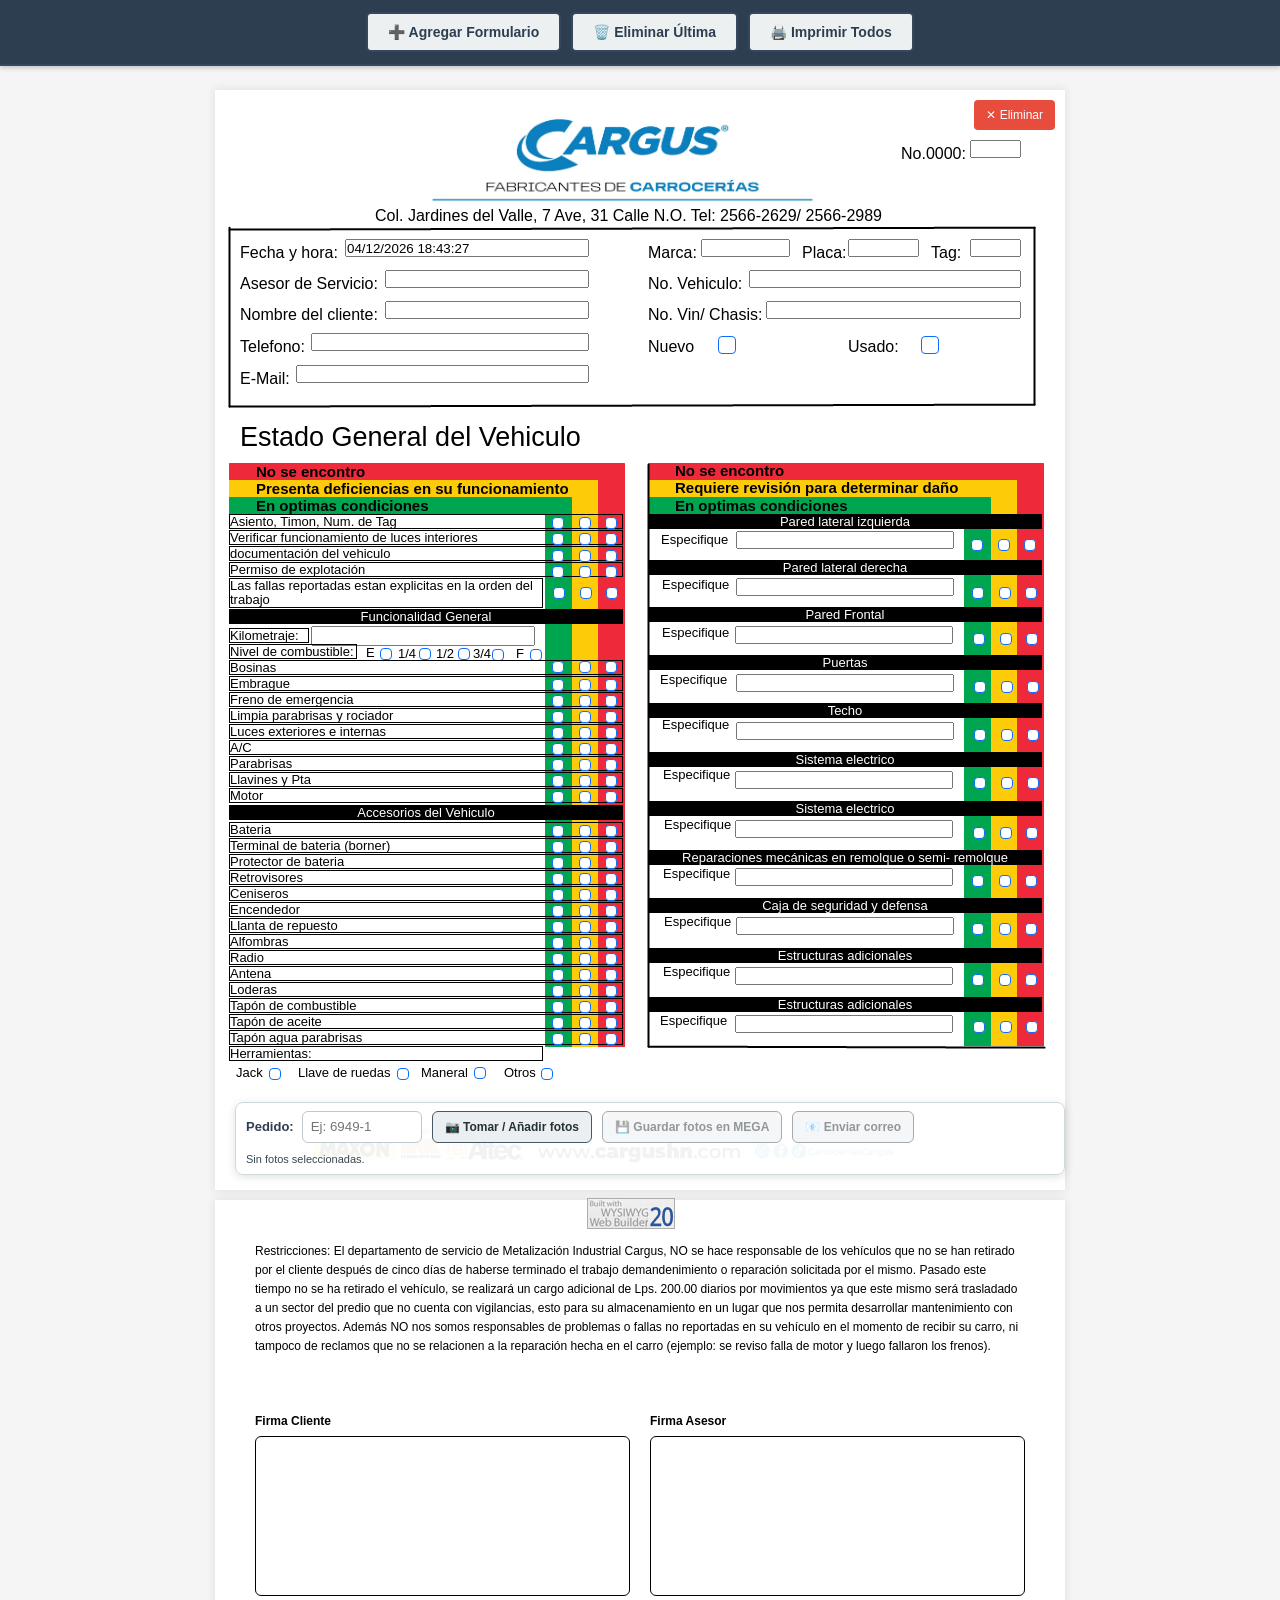
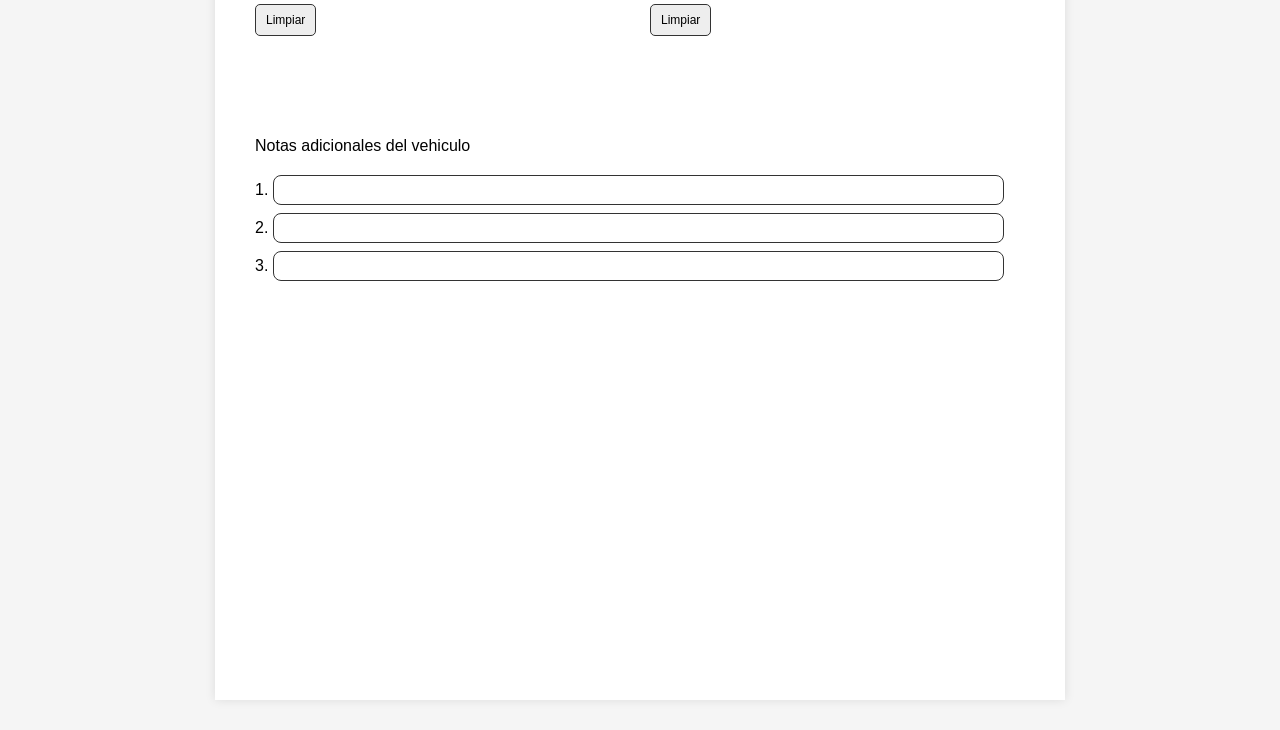
<file: mandar correo ingreso vehicular.html>
<!doctype html>
<html>
<head>
<meta charset="utf-8">
<meta name="viewport" content="width=device-width, initial-scale=1.0, user-scalable=yes">
<title>Ingreso Vehicular</title>
<meta name="generator" content="WYSIWYG Web Builder 20 Trial Version - https://www.wysiwygwebbuilder.com">
<link href="Untitled1.css" rel="stylesheet">
<link href="index.css" rel="stylesheet">
<style>
* {
  margin: 0;
  padding: 0;
  box-sizing: border-box;
}

html, body {
  width: 100%;
  margin: 0;
  padding: 0;
}

body {
  background-color: #f5f5f5;
  padding-top: 60px;
}

@page {
  size: letter;
  margin: 0;
  padding: 0;
}

@media print {
  * {
    margin: 0 !important;
    padding: 0 !important;
    border: none !important;
    -webkit-print-color-adjust: exact !important;
    print-color-adjust: exact !important;
  }
  
  body {
    zoom: 0.95; /* prueba 0.9, 0.85, 0.8 hasta que quede en 1 página */
  }

  html, body {
    width: 100%;
    margin: 0;
    padding: 0;
    background-color: white;
  }
  
  .button-group {
    display: none !important;
  }
  
  .delete-form-btn {
    display: none !important;
  }
  
  .form-wrapper {
    width: 100% !important;
    max-width: none !important;
    height: 11in !important;
    margin: 0 !important;
    padding: 0 !important;
    break-after: page !important;
    page-break-after: auto !important;
    page-break-inside: avoid;
    display: block !important;
    position: relative !important;
    overflow: visible !important; /* FIX: evita que el logo inferior se recorte al imprimir */
  }
  
  .restrictions-page {
    width: 100% !important;
    max-width: none !important;
    height: auto !important;
    min-height: 11in !important;
    margin: 0 !important;
    padding: 40px !important;
    break-after: page !important;
    page-break-after: auto !important;
    page-break-inside: avoid;
    display: block !important;
    position: relative !important;
    overflow: visible !important;
  }
  
  #formularios-container {
    margin: 0 !important;
    padding: 0 !important;
    display: block !important;
  }

  .print-safe-image {
    display: block !important;
    visibility: visible !important;
    opacity: 1 !important;
    max-width: 100% !important;
    height: auto !important;
  }

  .signature-pad {
    border: 1px solid #000 !important;
    background: #fff !important;
  }

  .form-action-panel {
    display: none !important;
  }

}

.button-group {
  position: fixed;
  top: 0;
  left: 0;
  right: 0;
  background-color: #2c3e50;
  padding: 12px;
  text-align: center;
  z-index: 9999;
  border-bottom: 2px solid #34495e;
  display: flex;
  gap: 10px;
  flex-wrap: wrap;
  justify-content: center;
  box-shadow: 0 2px 5px rgba(0,0,0,0.2);
}

.button-group button {
  padding: 10px 20px;
  font-size: 14px;
  font-weight: bold;
  cursor: pointer;
  border: 2px solid #34495e;
  border-radius: 5px;
  background-color: #ecf0f1;
  color: #2c3e50;
  transition: all 0.3s;
}

.button-group button:hover {
  background-color: #3498db;
  color: white;
  transform: scale(1.05);
}

.button-group button.delete:hover {
  background-color: #e74c3c;
}

.button-group button.print:hover {
  background-color: #27ae60;
}

#formularios-container {
  width: 100%;
  margin: 0 auto;
  padding: 20px;
  display: block;
}

.form-wrapper {
  width: 100%;
  max-width: 850px;
  height: 1100px;
  margin: 10px auto;
  padding: 0;
  display: block;
  position: relative;
  background-color: white;
  box-shadow: 0 0 10px rgba(0,0,0,0.1);
  page-break-after: always;
  overflow: visible; /* FIX: antes hidden, recortaba el logo */
}

.restrictions-page {
  width: 100%;
  max-width: 850px;
  min-height: 1100px;  /* antes: height:1100px */
  height: auto;        /* permite crecer y empuja las firmas hacia abajo */
  margin: 10px auto;
  padding: 40px;
  display: block;
  position: relative;
  background-color: white;
  box-shadow: 0 0 10px rgba(0,0,0,0.1);
  page-break-after: always;
  overflow: visible;
}

.delete-form-btn {
  position: absolute;
  top: 10px;
  right: 10px;
  padding: 8px 12px;
  font-size: 12px;
  background-color: #e74c3c;
  color: white;
  border: none;
  border-radius: 4px;
  cursor: pointer;
  z-index: 260;
}

.delete-form-btn:hover {
  background-color: #c0392b;
}

.restrictions-title {
  text-align: center;
  font-size: 18px;
  font-weight: bold;
  margin-bottom: 20px;
  text-decoration: underline;
}

.restrictions-text {
  font-size: 12px;
  line-height: 1.6;
  text-align: justify;
  margin-bottom: 30px;
  font-family: Arial, sans-serif;
  border: 1px solid #333;
  padding: 15px;
  background-color: #f9f9f9;
}

.observations-section {
  margin-top: 20px;
}

.observations-label {
  font-size: 14px;
  font-weight: bold;
  margin-bottom: 10px;
  font-family: Arial, sans-serif;
}

.observation-line {
  border-bottom: 1px solid #333;
  height: 30px;
  margin-bottom: 15px;
  background-color: white;
}

/* FIX alineación texto vs marcos (baseline/line-height en Chrome/Android) */
[id^="wb_Text"] span {
  line-height: 1.1;
  display: inline-block;
  vertical-align: top;
}

/* FIX inputs (Android) */
input[type="text"] {
  line-height: normal;
  padding-top: 1px;
  padding-bottom: 1px;
}

/* Firmas (2 espacios lado a lado) */
.signature-area {
  margin-top: 60px;
  display: grid;
  grid-template-columns: 1fr 1fr;
  gap: 20px;
  align-items: start;
}

.signature-block {
  display: flex;
  flex-direction: column;
  gap: 8px;
}

.signature-label {
  font-family: Arial, sans-serif;
  font-size: 12px;
  font-weight: bold;
}

.signature-pad {
  width: 100%;
  height: 160px;
  border: 1px solid #000;
  border-radius: 6px;
  background: #fff;
  touch-action: none; /* importante para dibujar fluido */
}

.signature-actions {
  display: flex;
  gap: 10px;
  flex-wrap: wrap;
}

.signature-actions button {
  padding: 8px 10px;
  font-size: 12px;
  cursor: pointer;
  border: 1px solid #333;
  border-radius: 5px;
  background: #eee;
}

@media screen and (max-width: 1024px) {
  body {
    margin: 0;
    padding: 0;
  }
}

@media screen and (max-width: 700px) {
  .signature-area {
    grid-template-columns: 1fr;
  }
}

.form-action-panel {
  position: absolute;
  left: 20px;
  bottom: 15px;
  z-index: 300;
  display: flex;
  gap: 10px;
  flex-wrap: wrap;
  align-items: center;
  background: rgba(255,255,255,0.95);
  border: 1px solid #cfd8dc;
  border-radius: 8px;
  padding: 8px 10px;
  box-shadow: 0 2px 8px rgba(0,0,0,0.12);
}

.form-action-panel button {
  padding: 8px 12px;
  font-size: 12px;
  font-weight: bold;
  cursor: pointer;
  border: 1px solid #455a64;
  border-radius: 6px;
  background: #eceff1;
  color: #263238;
}

.form-action-panel button:hover {
  background: #3498db;
  color: #fff;
}

.form-action-panel button:disabled {
  opacity: 0.5;
  cursor: not-allowed;
}

.form-status-text {
  font-size: 11px;
  color: #37474f;
  min-width: 220px;
}

.form-hidden-file-input {
  display: none;
}

.app-notice-overlay {
  position: fixed;
  inset: 0;
  background: rgba(15, 23, 42, 0.38);
  display: flex;
  align-items: center;
  justify-content: center;
  z-index: 20000;
  padding: 20px;
}

.app-notice {
  width: min(460px, 92vw);
  background: #ffffff;
  border-radius: 16px;
  box-shadow: 0 18px 50px rgba(0,0,0,0.25);
  overflow: hidden;
  font-family: Arial, sans-serif;
}

.app-notice-header {
  padding: 16px 20px;
  font-size: 16px;
  font-weight: bold;
  color: white;
}

.app-notice-header.success {
  background: #1f8f55;
}

.app-notice-header.error {
  background: #c0392b;
}

.app-notice-header.info {
  background: #2c3e50;
}

.app-notice-body {
  padding: 18px 20px 8px;
  color: #243447;
  font-size: 14px;
  line-height: 1.5;
  white-space: pre-wrap;
}

.app-notice-actions {
  padding: 14px 20px 20px;
  display: flex;
  justify-content: flex-end;
}

.app-notice-actions button {
  border: none;
  background: #2c3e50;
  color: white;
  padding: 10px 18px;
  border-radius: 10px;
  cursor: pointer;
  font-size: 14px;
  font-weight: bold;
}

.app-notice-actions button:hover {
  opacity: 0.92;
}

.app-toast {
  position: fixed;
  right: 18px;
  bottom: 18px;
  z-index: 21000;
  min-width: 280px;
  max-width: 420px;
  background: white;
  border-left: 5px solid #2c3e50;
  box-shadow: 0 10px 25px rgba(0,0,0,0.18);
  border-radius: 12px;
  padding: 14px 16px;
  font-family: Arial, sans-serif;
  color: #243447;
  animation: fadeSlideIn .2s ease-out;
}

.app-toast.success {
  border-left-color: #1f8f55;
}

.app-toast.error {
  border-left-color: #c0392b;
}

.app-toast-title {
  font-weight: bold;
  margin-bottom: 4px;
  font-size: 14px;
}

.app-toast-text {
  font-size: 13px;
  line-height: 1.45;
  white-space: pre-wrap;
}

@keyframes fadeSlideIn {
  from {
    opacity: 0;
    transform: translateY(8px);
  }
  to {
    opacity: 1;
    transform: translateY(0);
  }
}

.titulo-notas {
  margin-top: 100px;
  margin-bottom: 20px;
  font-size: 16px;
  font-family: Helvetica;
}

.nota-vehiculo-1 {
  width: 95%;              /* Ocupa todo el ancho */
  padding: 8px;             /* Espacio interno para que no pegue al borde */
  margin-bottom: 8px;       /* Espacio entre cada cuadro */
  border: 1px solid #333; /* Borde oscuro y fino */
  border-radius: 8px;       /* Bordes redondeados como en la imagen */
  box-sizing: border-box;   /* Asegura que el padding no afecte el ancho total */
  outline: none;
  height: 30px;
}

.nota-vehiculo-2 {
  width: 95%;              /* Ocupa todo el ancho */
  padding: 8px;             /* Espacio interno para que no pegue al borde */
  margin-bottom: 8px;       /* Espacio entre cada cuadro */
  border: 1px solid #333; /* Borde oscuro y fino */
  border-radius: 8px;       /* Bordes redondeados como en la imagen */
  box-sizing: border-box;   /* Asegura que el padding no afecte el ancho total */
  outline: none;
  height: 30px;
}

.nota-vehiculo-3 {
  width: 95%;              /* Ocupa todo el ancho */
  padding: 8px;             /* Espacio interno para que no pegue al borde */
  margin-bottom: 8px;       /* Espacio entre cada cuadro */
  border: 1px solid #333; /* Borde oscuro y fino */
  border-radius: 8px;       /* Bordes redondeados como en la imagen */
  box-sizing: border-box;   /* Asegura que el padding no afecte el ancho total */
  outline: none;
  height: 30px;
}


</style>
</head>
<body>

<div class="button-group">
  <button onclick="agregarFormulario()">➕ Agregar Formulario</button>
  <button class="delete" onclick="eliminarFormulario()">🗑️ Eliminar Última</button>
  <button class="print" onclick="imprimirTodos()">🖨️ Imprimir Todos</button>
</div>

<div id="formularios-container">
  <div class="form-wrapper" id="form-0">
    <button class="delete-form-btn" onclick="eliminarFormularioEspecifico(0)">✕ Eliminar</button>
    <a href="https://www.wysiwygwebbuilder.com" target="_blank"><img src="images/builtwithwwb20.png" alt="WYSIWYG Web Builder" style="position:absolute;left:372px;top:1108px;margin: 0;border-width:0;z-index:250" width="88" height="31"></a>
    <input type="text" class="Editbox1" style="position:absolute;left:130px;top:149px;width:244px;height:18px;z-index:1;" name="Editbox1" value="" spellcheck="false" title="hols">
    <div id="wb_Image1" style="position:absolute;left:210px;top:16px;width:397px;height:96px;z-index:2;">
    <img src="images/membrete Cargus.png" id="Image1" alt="" width="397" height="106"></div>
    <div id="wb_Text1" style="position:absolute;left:25px;top:154px;width:105px;height:18px;z-index:3;">
    <span style="color:#000000;font-family:Arial;font-size:16px;">Fecha y hora:</span></div>
    <div id="wb_Text2" style="position:absolute;left:25px;top:185px;width:145px;height:18px;z-index:4;">
    <span style="color:#000000;font-family:Arial;font-size:16px;">Asesor de Servicio:</span></div>
    <input type="text" class="Editbox2" style="position:absolute;left:170px;top:180px;width:204px;height:18px;z-index:5;" name="Editbox1" value="" spellcheck="false">
    <div id="wb_Text3" style="position:absolute;left:25px;top:216px;width:145px;height:18px;z-index:6;">
    <span style="color:#000000;font-family:Arial;font-size:16px;">Nombre del cliente:</span></div>
    <div id="wb_Checkbox1" style="position:absolute;left:503px;top:246px;width:18px;height:22px;z-index:7;">
    <input type="checkbox" class="Checkbox1" name="Checkbox1" value="on" style="position:absolute;left:0;top:0;"><label for="Checkbox1"></label></div>
    <input type="text" class="Editbox3" style="position:absolute;left:170px;top:211px;width:204px;height:18px;z-index:8;" name="Editbox1" value="" spellcheck="false">
    <div id="wb_Text4" style="position:absolute;left:25px;top:248px;width:71px;height:18px;z-index:9;">
    <span style="color:#000000;font-family:Arial;font-size:16px;">Telefono:</span></div>
    <input type="text" class="Editbox4" style="position:absolute;left:96px;top:243px;width:278px;height:18px;z-index:10;" name="Editbox1" value="" spellcheck="false">
    <div id="wb_Text5" style="position:absolute;left:25px;top:280px;width:56px;height:18px;z-index:11;">
    <span style="color:#000000;font-family:Arial;font-size:16px;">E-Mail:</span></div>
    <input type="text" class="Editbox5" style="position:absolute;left:81px;top:275px;width:293px;height:18px;z-index:12;" name="Editbox1" value="" spellcheck="false">
    <div id="wb_Text6" style="position:absolute;left:433px;top:154px;width:53px;height:18px;z-index:13;">
    <span style="color:#000000;font-family:Arial;font-size:16px;">Marca:</span></div>
    <div id="wb_Text7" style="position:absolute;left:587px;top:154px;width:46px;height:18px;z-index:14;">
    <span style="color:#000000;font-family:Arial;font-size:16px;">Placa:</span></div>
    <div id="wb_Text8" style="position:absolute;left:716px;top:154px;width:37px;height:18px;z-index:15;">
    <span style="color:#000000;font-family:Arial;font-size:16px;">Tag:</span></div>
    <input type="text" class="Editbox6" style="position:absolute;left:486px;top:149px;width:89px;height:18px;z-index:16;" name="Editbox1" value="" spellcheck="false">
    <input type="text" class="Editbox7" style="position:absolute;left:633px;top:149px;width:71px;height:18px;z-index:17;" name="Editbox1" value="" spellcheck="false">
    <input type="text" class="Editbox8" style="position:absolute;left:755px;top:149px;width:51px;height:18px;z-index:18;" name="Editbox1" value="" spellcheck="false">
    <div id="wb_Text9" style="position:absolute;left:433px;top:185px;width:96px;height:18px;z-index:19;">
    <span style="color:#000000;font-family:Arial;font-size:16px;">No. Vehiculo:</span></div>
    <div id="wb_Text10" style="position:absolute;left:433px;top:216px;width:118px;height:18px;z-index:20;">
    <span style="color:#000000;font-family:Arial;font-size:16px;">No. Vin/ Chasis:</span></div>
    <div id="wb_Text11" style="position:absolute;left:433px;top:248px;width:53px;height:18px;z-index:21;">
    <span style="color:#000000;font-family:Arial;font-size:16px;">Nuevo</span></div>
    <div id="wb_Text12" style="position:absolute;left:633px;top:248px;width:53px;height:18px;z-index:22;">
    <span style="color:#000000;font-family:Arial;font-size:16px;">Usado:</span></div>
    <div id="wb_Checkbox2" style="position:absolute;left:706px;top:246px;width:18px;height:22px;z-index:23;">
    <input type="checkbox" class="Checkbox2" name="Checkbox1" value="on" style="position:absolute;left:0;top:0;"><label for="Checkbox2"></label></div>
    <input type="text" class="Editbox9" style="position:absolute;left:755px;top:50px;width:51px;height:18px;z-index:24;" name="Editbox1" value="" spellcheck="false">
    <div id="wb_Text13" style="position:absolute;left:686px;top:55px;width:67px;height:18px;z-index:25;">
    <span style="color:#000000;font-family:Arial;font-size:16px;">No.0000:</span></div>
    <div id="wb_Line1" style="position:absolute;left:10px;top:133px;width:805px;height:2px;z-index:26;">
    <img src="images/img0001.png" id="Line1" alt="" width="805" height="-2"></div>
    <div id="wb_Line2" style="position:absolute;left:10px;top:133px;width:2px;height:179px;z-index:27;">
    <img src="images/img0002.png" id="Line2" alt="" width="0" height="179"></div>
    <div id="wb_Line3" style="position:absolute;left:815px;top:133px;width:2px;height:177px;z-index:28;">
    <img src="images/img0003.png" id="Line3" alt="" width="0" height="177"></div>
    <div id="wb_Line4" style="position:absolute;left:10px;top:310px;width:805px;height:2px;z-index:29;">
    <img src="images/img0004.png" id="Line4" alt="" width="805" height="-2"></div>
    <div id="wb_Text14" style="position:absolute;left:160px;top:117px;width:513px;height:18px;z-index:30;">
    <span style="color:#000000;font-family:Arial;font-size:16px;">Col. Jardines del Valle, 7 Ave, 31 Calle N.O. Tel: 2566-2629/ 2566-2989</span></div>
    <div id="wb_Text15" style="position:absolute;left:25px;top:333px;width:359px;height:30px;z-index:31;">
    <span style="color:#000000;font-family:Arial;font-size:27px;">Estado General del Vehiculo</span></div>
    <div id="wb_Shape1" style="position:absolute;left:14px;top:373px;width:396px;height:17px;z-index:32;">
    <img src="images/img0005.png" id="Shape1" alt="" width="396" height="17" style="width:396px;height:17px;"></div>
    <div id="wb_Shape2" style="position:absolute;left:14px;top:390px;width:369px;height:17px;z-index:33;">
    <img src="images/img0006.png" id="Shape2" alt="" width="369" height="17" style="width:369px;height:17px;"></div>
    <div id="wb_Shape3" style="position:absolute;left:14px;top:407px;width:343px;height:17px;z-index:34;">
    <img src="images/img0007.png" id="Shape3" alt="" width="343" height="17" style="width:343px;height:17px;"></div>
    <div id="wb_Shape4" style="position:absolute;left:383px;top:374px;width:27px;height:583px;z-index:35;">
    <img src="images/img0008.png" id="Shape4" alt="" width="27" height="583" style="width:27px;height:583px;"></div>
    <div id="wb_Shape5" style="position:absolute;left:357px;top:390px;width:26px;height:567px;z-index:36;">
    <img src="images/img0009.png" id="Shape5" alt="" width="26" height="567" style="width:26px;height:567px;"></div>
    <div id="wb_Shape6" style="position:absolute;left:330px;top:416px;width:27px;height:541px;z-index:37;">
    <img src="images/img0010.png" id="Shape6" alt="" width="27" height="541" style="width:27px;height:541px;"></div>
    <div id="wb_Text16" style="position:absolute;left:14px;top:424px;width:394px;height:15px;z-index:38;">
    <span style="color:#000000;font-family:Arial;font-size:13px;">Asiento, Timon, Num. de Tag</span></div>
    <div id="wb_Text17" style="position:absolute;left:14px;top:440px;width:394px;height:15px;z-index:39;">
    <span style="color:#000000;font-family:Arial;font-size:13px;">Verificar funcionamiento de luces interiores</span></div>
    <div id="wb_Text18" style="position:absolute;left:14px;top:456px;width:394px;height:15px;z-index:40;">
    <span style="color:#000000;font-family:Arial;font-size:13px;">documentación del vehiculo</span></div>
    <div id="wb_Text19" style="position:absolute;left:14px;top:472px;width:394px;height:15px;z-index:41;">
    <span style="color:#000000;font-family:Arial;font-size:13px;">Permiso de explotación</span></div>
    <div id="wb_Text20" style="position:absolute;left:14px;top:488px;width:314px;height:30px;z-index:42;">
    <span style="color:#000000;font-family:Arial;font-size:13px;">Las fallas reportadas estan explicitas en la orden del trabajo</span></div>
    <div id="wb_Text21" style="position:absolute;left:14px;top:519px;width:394px;height:15px;text-align:center;z-index:43;">
    <span style="color:#FFFFFF;font-family:Arial;font-size:13px;">Funcionalidad General</span></div>
    <input type="text" class="Editbox10" style="position:absolute;left:96px;top:536px;width:224px;height:20px;z-index:44;text-align: center;" name="Kilometraje" value="" spellcheck="false">
    <div id="wb_Text22" style="position:absolute;left:14px;top:538px;width:80px;height:15px;z-index:45;">
    <span style="color:#000000;font-family:Arial;font-size:13px;">Kilometraje:</span></div>
    <div id="wb_Text23" style="position:absolute;left:14px;top:554px;width:128px;height:15px;z-index:46;">
    <span style="color:#000000;font-family:Arial;font-size:13px;">Nivel de combustible:</span></div>
    <div id="wb_Checkbox3" style="position:absolute;left:165px;top:558px;width:12px;height:20px;z-index:47;">
    <input type="checkbox" class="Checkbox3" name="Checkbox1" value="on" style="position:absolute;left:0;top:0;"><label for="Checkbox3"></label></div>
    <div id="wb_Checkbox4" style="position:absolute;left:204px;top:558px;width:12px;height:20px;z-index:48;">
    <input type="checkbox" class="Checkbox4" name="Checkbox1" value="on" style="position:absolute;left:0;top:0;"><label for="Checkbox4"></label></div>
    <div id="wb_Checkbox5" style="position:absolute;left:243px;top:558px;width:12px;height:20px;z-index:49;">
    <input type="checkbox" class="Checkbox5" name="Checkbox1" value="on" style="position:absolute;left:0;top:0;"><label for="Checkbox5"></label></div>
    <div id="wb_Checkbox6" style="position:absolute;left:277px;top:559px;width:12px;height:20px;z-index:50;">
    <input type="checkbox" class="Checkbox6" name="Checkbox1" value="on" style="position:absolute;left:0;top:0;"><label for="Checkbox6"></label></div>
    <div id="wb_Checkbox7" style="position:absolute;left:315px;top:559px;width:12px;height:20px;z-index:51;">
    <input type="checkbox" class="Checkbox7" name="Checkbox1" value="on" style="position:absolute;left:0;top:0;"><label for="Checkbox7"></label></div>
    <div id="wb_Text24" style="position:absolute;left:151px;top:556px;width:19px;height:15px;z-index:52;">
    <span style="color:#000000;font-family:Arial;font-size:13px;">E</span></div>
    <div id="wb_Text25" style="position:absolute;left:183px;top:557px;width:19px;height:15px;z-index:53;">
    <span style="color:#000000;font-family:Arial;font-size:13px;">1/4</span></div>
    <div id="wb_Text26" style="position:absolute;left:221px;top:557px;width:19px;height:15px;z-index:54;">
    <span style="color:#000000;font-family:Arial;font-size:13px;">1/2</span></div>
    <div id="wb_Text27" style="position:absolute;left:258px;top:557px;width:19px;height:15px;z-index:55;">
    <span style="color:#000000;font-family:Arial;font-size:13px;">3/4</span></div>
    <div id="wb_Text28" style="position:absolute;left:301px;top:557px;width:14px;height:15px;z-index:56;">
    <span style="color:#000000;font-family:Arial;font-size:13px;">F</span></div>
    <div id="wb_Text29" style="position:absolute;left:14px;top:570px;width:394px;height:15px;z-index:57;">
    <span style="color:#000000;font-family:Arial;font-size:13px;">Bosinas</span></div>
    <div id="wb_Text30" style="position:absolute;left:14px;top:586px;width:394px;height:15px;z-index:58;">
    <span style="color:#000000;font-family:Arial;font-size:13px;">Embrague</span></div>
    <div id="wb_Text31" style="position:absolute;left:14px;top:602px;width:394px;height:15px;z-index:59;">
    <span style="color:#000000;font-family:Arial;font-size:13px;">Freno de emergencia</span></div>
    <div id="wb_Text32" style="position:absolute;left:14px;top:618px;width:394px;height:15px;z-index:60;">
    <span style="color:#000000;font-family:Arial;font-size:13px;">Limpia parabrisas y rociador</span></div>
    <div id="wb_Text33" style="position:absolute;left:14px;top:634px;width:394px;height:15px;z-index:61;">
    <span style="color:#000000;font-family:Arial;font-size:13px;">Luces exteriores e internas</span></div>
    <div id="wb_Text34" style="position:absolute;left:14px;top:650px;width:394px;height:15px;z-index:62;">
    <span style="color:#000000;font-family:Arial;font-size:13px;">A/C</span></div>
    <div id="wb_Text35" style="position:absolute;left:14px;top:666px;width:394px;height:15px;z-index:63;">
    <span style="color:#000000;font-family:Arial;font-size:13px;">Parabrisas</span></div>
    <div id="wb_Text36" style="position:absolute;left:14px;top:682px;width:394px;height:15px;z-index:64;">
    <span style="color:#000000;font-family:Arial;font-size:13px;">Llavines y Pta</span></div>
    <div id="wb_Text37" style="position:absolute;left:14px;top:698px;width:394px;height:15px;z-index:65;">
    <span style="color:#000000;font-family:Arial;font-size:13px;">Motor</span></div>
    <div id="wb_Text38" style="position:absolute;left:14px;top:715px;width:394px;height:15px;text-align:center;z-index:66;">
    <span style="color:#FFFFFF;font-family:Arial;font-size:13px;">Accesorios del Vehiculo</span></div>
    <div id="wb_Text39" style="position:absolute;left:14px;top:732px;width:394px;height:15px;z-index:67;">
    <span style="color:#000000;font-family:Arial;font-size:13px;">Bateria</span></div>
    <div id="wb_Text40" style="position:absolute;left:14px;top:748px;width:394px;height:15px;z-index:68;">
    <span style="color:#000000;font-family:Arial;font-size:13px;">Terminal de bateria (borner)</span></div>
    <div id="wb_Text41" style="position:absolute;left:14px;top:764px;width:394px;height:15px;z-index:69;">
    <span style="color:#000000;font-family:Arial;font-size:13px;">Protector de bateria</span></div>
    <div id="wb_Text42" style="position:absolute;left:14px;top:780px;width:394px;height:15px;z-index:70;">
    <span style="color:#000000;font-family:Arial;font-size:13px;">Retrovisores</span></div>
    <div id="wb_Text43" style="position:absolute;left:14px;top:796px;width:394px;height:15px;z-index:71;">
    <span style="color:#000000;font-family:Arial;font-size:13px;">Ceniseros</span></div>
    <div id="wb_Text44" style="position:absolute;left:14px;top:812px;width:394px;height:15px;z-index:72;">
    <span style="color:#000000;font-family:Arial;font-size:13px;">Encendedor</span></div>
    <div id="wb_Text45" style="position:absolute;left:14px;top:876px;width:394px;height:15px;z-index:73;">
    <span style="color:#000000;font-family:Arial;font-size:13px;">Antena</span></div>
    <div id="wb_Text46" style="position:absolute;left:14px;top:844px;width:394px;height:15px;z-index:74;">
    <span style="color:#000000;font-family:Arial;font-size:13px;">Alfombras</span></div>
    <div id="wb_Text47" style="position:absolute;left:14px;top:828px;width:394px;height:15px;z-index:75;">
    <span style="color:#000000;font-family:Arial;font-size:13px;">Llanta de repuesto</span></div>
    <div id="wb_Text48" style="position:absolute;left:14px;top:860px;width:394px;height:15px;z-index:76;">
    <span style="color:#000000;font-family:Arial;font-size:13px;">Radio</span></div>
    <div id="wb_Text49" style="position:absolute;left:14px;top:892px;width:394px;height:15px;z-index:77;">
    <span style="color:#000000;font-family:Arial;font-size:13px;">Loderas</span></div>
    <div id="wb_Text50" style="position:absolute;left:14px;top:908px;width:394px;height:15px;z-index:78;">
    <span style="color:#000000;font-family:Arial;font-size:13px;">Tapón de combustible</span></div>
    <div id="wb_Text51" style="position:absolute;left:14px;top:924px;width:394px;height:15px;z-index:79;">
    <span style="color:#000000;font-family:Arial;font-size:13px;">Tapón de aceite</span></div>
    <div id="wb_Text52" style="position:absolute;left:14px;top:940px;width:394px;height:15px;z-index:80;">
    <span style="color:#000000;font-family:Arial;font-size:13px;">Tapón agua parabrisas</span></div>
    <div id="wb_Text53" style="position:absolute;left:14px;top:956px;width:314px;height:15px;z-index:81;">
    <span style="color:#000000;font-family:Arial;font-size:13px;">Herramientas:</span></div>
    <div id="wb_Text54" style="position:absolute;left:21px;top:976px;width:32px;height:15px;z-index:82;">
    <span style="color:#000000;font-family:Arial;font-size:13px;">Jack</span></div>
    <div id="wb_Text55" style="position:absolute;left:83px;top:976px;width:96px;height:15px;z-index:83;">
    <span style="color:#000000;font-family:Arial;font-size:13px;">Llave de ruedas</span></div>
    <div id="wb_Text56" style="position:absolute;left:206px;top:976px;width:49px;height:15px;z-index:84;">
    <span style="color:#000000;font-family:Arial;font-size:13px;">Maneral</span></div>
    <div id="wb_Text57" style="position:absolute;left:289px;top:976px;width:38px;height:15px;z-index:85;">
    <span style="color:#000000;font-family:Arial;font-size:13px;">Otros</span></div>
    <div id="wb_Checkbox8" style="position:absolute;left:54px;top:978px;width:12px;height:14px;z-index:86;">
    <input type="checkbox" id="Checkbox8" class="Checkbox8" name="Checkbox8" value="on" style="position:absolute;left:0;top:0;"><label for="Checkbox8"></label></div>
    <div id="wb_Checkbox9" style="position:absolute;left:182px;top:978px;width:12px;height:14px;z-index:87;">
    <input type="checkbox" id="Checkbox9" class="Checkbox9" name="Checkbox9" value="on" style="position:absolute;left:0;top:0;"><label for="Checkbox9"></label></div>
    <div id="wb_Checkbox10" style="position:absolute;left:259px;top:977px;width:12px;height:14px;z-index:88;">
    <input type="checkbox" id="Checkbox10" class="Checkbox10" name="Checkbox1" value="on" style="position:absolute;left:0;top:0;"><label for="Checkbox10"></label></div>
    <div id="wb_Checkbox11" style="position:absolute;left:326px;top:978px;width:12px;height:14px;z-index:89;">
    <input type="checkbox" id="Checkbox11" class="Checkbox11" name="Checkbox1" value="on" style="position:absolute;left:0;top:0;"><label for="Checkbox11"></label></div>
    <div id="wb_Text58" style="position:absolute;left:41px;top:374px;width:136px;height:16px;z-index:90;">
    <span style="color:#000000;font-family:Arial;font-size:15px;"><strong>No se encontro</strong></span></div>
    <div id="wb_Text59" style="position:absolute;left:41px;top:391px;width:316px;height:16px;z-index:91;">
    <span style="color:#000000;font-family:Arial;font-size:15px;"><strong>Presenta deficiencias en su funcionamiento</strong></span></div>
    <div id="wb_Text60" style="position:absolute;left:41px;top:408px;width:180px;height:16px;z-index:92;">
    <span style="color:#000000;font-family:Arial;font-size:15px;"><strong>En optimas condiciones</strong></span></div>
    <div id="wb_Image2" style="position:absolute;left:90px;top:1033px;width:653px;height:54px;z-index:93;">
    <img src="images/POWER POINT.jpg" id="Image2" class="print-safe-image" alt=""
     style="max-height:50px; width:auto; height:auto; object-fit:contain;"></div>
    <div id="wb_Checkbox12" style="position:absolute;left:337px;top:427px;width:12px;height:14px;z-index:94;">
    <input type="checkbox" class="Checkbox12" name="Checkbox1" value="on" style="position:absolute;left:0;top:0;"><label for="Checkbox12"></label></div>
    <div id="wb_Checkbox13" style="position:absolute;left:364px;top:427px;width:12px;height:14px;z-index:95;">
    <input type="checkbox" class="Checkbox13" name="Checkbox1" value="on" style="position:absolute;left:0;top:0;"><label for="Checkbox13"></label></div>
    <div id="wb_Checkbox14" style="position:absolute;left:390px;top:427px;width:12px;height:14px;z-index:96;">
    <input type="checkbox" class="Checkbox14" name="Checkbox1" value="on" style="position:absolute;left:0;top:0;"><label for="Checkbox14"></label></div>
    <div id="wb_Checkbox15" style="position:absolute;left:337px;top:443px;width:12px;height:14px;z-index:97;">
    <input type="checkbox" class="Checkbox15" name="Checkbox1" value="on" style="position:absolute;left:0;top:0;"><label for="Checkbox15"></label></div>
    <div id="wb_Checkbox16" style="position:absolute;left:364px;top:443px;width:12px;height:14px;z-index:98;">
    <input type="checkbox" class="Checkbox16" name="Checkbox1" value="on" style="position:absolute;left:0;top:0;"><label for="Checkbox16"></label></div>
    <div id="wb_Checkbox17" style="position:absolute;left:390px;top:443px;width:12px;height:14px;z-index:99;">
    <input type="checkbox" class="Checkbox17" name="Checkbox1" value="on" style="position:absolute;left:0;top:0;"><label for="Checkbox17"></label></div>
    <div id="wb_Checkbox18" style="position:absolute;left:337px;top:460px;width:12px;height:14px;z-index:100;">
    <input type="checkbox" class="Checkbox18" name="Checkbox1" value="on" style="position:absolute;left:0;top:0;"><label for="Checkbox18"></label></div>
    <div id="wb_Checkbox19" style="position:absolute;left:364px;top:460px;width:12px;height:14px;z-index:101;">
    <input type="checkbox" class="Checkbox19" name="Checkbox1" value="on" style="position:absolute;left:0;top:0;"><label for="Checkbox19"></label></div>
    <div id="wb_Checkbox20" style="position:absolute;left:390px;top:460px;width:12px;height:14px;z-index:102;">
    <input type="checkbox" class="Checkbox20" name="Checkbox1" value="on" style="position:absolute;left:0;top:0;"><label for="Checkbox20"></label></div>
    <div id="wb_Checkbox21" style="position:absolute;left:337px;top:476px;width:12px;height:14px;z-index:103;">
    <input type="checkbox" class="Checkbox21" name="Checkbox1" value="on" style="position:absolute;left:0;top:0;"><label for="Checkbox21"></label></div>
    <div id="wb_Checkbox22" style="position:absolute;left:364px;top:476px;width:12px;height:14px;z-index:104;">
    <input type="checkbox" class="Checkbox22" name="Checkbox1" value="on" style="position:absolute;left:0;top:0;"><label for="Checkbox22"></label></div>
    <div id="wb_Checkbox23" style="position:absolute;left:390px;top:476px;width:12px;height:14px;z-index:105;">
    <input type="checkbox" class="Checkbox23" name="Checkbox1" value="on" style="position:absolute;left:0;top:0;"><label for="Checkbox23"></label></div>
    <div id="wb_Checkbox24" style="position:absolute;left:338px;top:497px;width:12px;height:14px;z-index:106;">
    <input type="checkbox" class="Checkbox24" name="Checkbox1" value="on" style="position:absolute;left:0;top:0;"><label for="Checkbox24"></label></div>
    <div id="wb_Checkbox25" style="position:absolute;left:365px;top:497px;width:12px;height:14px;z-index:107;">
    <input type="checkbox" class="Checkbox25" name="Checkbox1" value="on" style="position:absolute;left:0;top:0;"><label for="Checkbox25"></label></div>
    <div id="wb_Checkbox26" style="position:absolute;left:391px;top:497px;width:12px;height:14px;z-index:108;">
    <input type="checkbox" class="Checkbox26" name="Checkbox1" value="on" style="position:absolute;left:0;top:0;"><label for="Checkbox26"></label></div>
    <div id="wb_Checkbox27" style="position:absolute;left:337px;top:571px;width:12px;height:14px;z-index:109;">
    <input type="checkbox" class="Checkbox27" name="Checkbox1" value="on" style="position:absolute;left:0;top:0;"><label for="Checkbox27"></label></div>
    <div id="wb_Checkbox28" style="position:absolute;left:364px;top:571px;width:12px;height:14px;z-index:110;">
    <input type="checkbox" class="Checkbox28" name="Checkbox1" value="on" style="position:absolute;left:0;top:0;"><label for="Checkbox28"></label></div>
    <div id="wb_Checkbox29" style="position:absolute;left:390px;top:571px;width:12px;height:14px;z-index:111;">
    <input type="checkbox" class="Checkbox29" name="Checkbox1" value="on" style="position:absolute;left:0;top:0;"><label for="Checkbox29"></label></div>
    <div id="wb_Checkbox30" style="position:absolute;left:337px;top:589px;width:12px;height:14px;z-index:112;">
    <input type="checkbox" class="Checkbox30" name="Checkbox1" value="on" style="position:absolute;left:0;top:0;"><label for="Checkbox30"></label></div>
    <div id="wb_Checkbox31" style="position:absolute;left:364px;top:589px;width:12px;height:14px;z-index:113;">
    <input type="checkbox" class="Checkbox31" name="Checkbox1" value="on" style="position:absolute;left:0;top:0;"><label for="Checkbox31"></label></div>
    <div id="wb_Checkbox32" style="position:absolute;left:390px;top:589px;width:12px;height:14px;z-index:114;">
    <input type="checkbox" class="Checkbox32" name="Checkbox1" value="on" style="position:absolute;left:0;top:0;"><label for="Checkbox32"></label></div>
    <div id="wb_Checkbox33" style="position:absolute;left:337px;top:605px;width:12px;height:14px;z-index:115;">
    <input type="checkbox" class="Checkbox33" name="Checkbox1" value="on" style="position:absolute;left:0;top:0;"><label for="Checkbox33"></label></div>
    <div id="wb_Checkbox34" style="position:absolute;left:364px;top:605px;width:12px;height:14px;z-index:116;">
    <input type="checkbox" class="Checkbox34" name="Checkbox1" value="on" style="position:absolute;left:0;top:0;"><label for="Checkbox34"></label></div>
    <div id="wb_Checkbox35" style="position:absolute;left:390px;top:605px;width:12px;height:14px;z-index:117;">
    <input type="checkbox" class="Checkbox35" name="Checkbox1" value="on" style="position:absolute;left:0;top:0;"><label for="Checkbox35"></label></div>
    <div id="wb_Checkbox36" style="position:absolute;left:337px;top:621px;width:12px;height:14px;z-index:118;">
    <input type="checkbox" class="Checkbox36" name="Checkbox1" value="on" style="position:absolute;left:0;top:0;"><label for="Checkbox36"></label></div>
    <div id="wb_Checkbox37" style="position:absolute;left:364px;top:621px;width:12px;height:14px;z-index:119;">
    <input type="checkbox" class="Checkbox37" name="Checkbox1" value="on" style="position:absolute;left:0;top:0;"><label for="Checkbox37"></label></div>
    <div id="wb_Checkbox38" style="position:absolute;left:390px;top:621px;width:12px;height:14px;z-index:120;">
    <input type="checkbox" class="Checkbox38" name="Checkbox1" value="on" style="position:absolute;left:0;top:0;"><label for="Checkbox38"></label></div>
    <div id="wb_Checkbox39" style="position:absolute;left:337px;top:637px;width:12px;height:14px;z-index:121;">
    <input type="checkbox" class="Checkbox39" name="Checkbox1" value="on" style="position:absolute;left:0;top:0;"><label for="Checkbox39"></label></div>
    <div id="wb_Checkbox40" style="position:absolute;left:364px;top:637px;width:12px;height:14px;z-index:122;">
    <input type="checkbox" class="Checkbox40" name="Checkbox1" value="on" style="position:absolute;left:0;top:0;"><label for="Checkbox40"></label></div>
    <div id="wb_Checkbox41" style="position:absolute;left:390px;top:637px;width:12px;height:14px;z-index:123;">
    <input type="checkbox" class="Checkbox41" name="Checkbox1" value="on" style="position:absolute;left:0;top:0;"><label for="Checkbox41"></label></div>
    <div id="wb_Checkbox42" style="position:absolute;left:337px;top:653px;width:12px;height:14px;z-index:124;">
    <input type="checkbox" class="Checkbox42" name="Checkbox1" value="on" style="position:absolute;left:0;top:0;"><label for="Checkbox42"></label></div>
    <div id="wb_Checkbox43" style="position:absolute;left:364px;top:653px;width:12px;height:14px;z-index:125;">
    <input type="checkbox" class="Checkbox43" name="Checkbox1" value="on" style="position:absolute;left:0;top:0;"><label for="Checkbox43"></label></div>
    <div id="wb_Checkbox44" style="position:absolute;left:390px;top:653px;width:12px;height:14px;z-index:126;">
    <input type="checkbox" class="Checkbox44" name="Checkbox1" value="on" style="position:absolute;left:0;top:0;"><label for="Checkbox44"></label></div>
    <div id="wb_Checkbox45" style="position:absolute;left:337px;top:669px;width:12px;height:14px;z-index:127;">
    <input type="checkbox" class="Checkbox45" name="Checkbox1" value="on" style="position:absolute;left:0;top:0;"><label for="Checkbox45"></label></div>
    <div id="wb_Checkbox46" style="position:absolute;left:364px;top:669px;width:12px;height:14px;z-index:128;">
    <input type="checkbox" class="Checkbox46" name="Checkbox1" value="on" style="position:absolute;left:0;top:0;"><label for="Checkbox46"></label></div>
    <div id="wb_Checkbox47" style="position:absolute;left:390px;top:669px;width:12px;height:14px;z-index:129;">
    <input type="checkbox" class="Checkbox47" name="Checkbox1" value="on" style="position:absolute;left:0;top:0;"><label for="Checkbox47"></label></div>
    <div id="wb_Checkbox48" style="position:absolute;left:337px;top:685px;width:12px;height:14px;z-index:130;">
    <input type="checkbox" class="Checkbox48" name="Checkbox1" value="on" style="position:absolute;left:0;top:0;"><label for="Checkbox48"></label></div>
    <div id="wb_Checkbox49" style="position:absolute;left:364px;top:685px;width:12px;height:14px;z-index:131;">
    <input type="checkbox" class="Checkbox49" name="Checkbox1" value="on" style="position:absolute;left:0;top:0;"><label for="Checkbox49"></label></div>
    <div id="wb_Checkbox50" style="position:absolute;left:390px;top:685px;width:12px;height:14px;z-index:132;">
    <input type="checkbox" class="Checkbox50" name="Checkbox1" value="on" style="position:absolute;left:0;top:0;"><label for="Checkbox50"></label></div>
    <div id="wb_Checkbox51" style="position:absolute;left:337px;top:701px;width:12px;height:14px;z-index:133;">
    <input type="checkbox" class="Checkbox51" name="Checkbox1" value="on" style="position:absolute;left:0;top:0;"><label for="Checkbox51"></label></div>
    <div id="wb_Checkbox52" style="position:absolute;left:364px;top:701px;width:12px;height:14px;z-index:134;">
    <input type="checkbox" class="Checkbox52" name="Checkbox1" value="on" style="position:absolute;left:0;top:0;"><label for="Checkbox52"></label></div>
    <div id="wb_Checkbox53" style="position:absolute;left:390px;top:701px;width:12px;height:14px;z-index:135;">
    <input type="checkbox" class="Checkbox53" name="Checkbox1" value="on" style="position:absolute;left:0;top:0;"><label for="Checkbox53"></label></div>
    <div id="wb_Checkbox54" style="position:absolute;left:337px;top:735px;width:12px;height:14px;z-index:136;">
    <input type="checkbox" class="Checkbox54" name="Checkbox1" value="on" style="position:absolute;left:0;top:0;"><label for="Checkbox54"></label></div>
    <div id="wb_Checkbox55" style="position:absolute;left:364px;top:735px;width:12px;height:14px;z-index:137;">
    <input type="checkbox" class="Checkbox55" name="Checkbox1" value="on" style="position:absolute;left:0;top:0;"><label for="Checkbox55"></label></div>
    <div id="wb_Checkbox56" style="position:absolute;left:390px;top:735px;width:12px;height:14px;z-index:138;">
    <input type="checkbox" class="Checkbox56" name="Checkbox1" value="on" style="position:absolute;left:0;top:0;"><label for="Checkbox56"></label></div>
    <div id="wb_Checkbox57" style="position:absolute;left:337px;top:751px;width:12px;height:14px;z-index:139;">
    <input type="checkbox" class="Checkbox57" name="Checkbox1" value="on" style="position:absolute;left:0;top:0;"><label for="Checkbox57"></label></div>
    <div id="wb_Checkbox58" style="position:absolute;left:364px;top:751px;width:12px;height:14px;z-index:140;">
    <input type="checkbox" class="Checkbox58" name="Checkbox1" value="on" style="position:absolute;left:0;top:0;"><label for="Checkbox58"></label></div>
    <div id="wb_Checkbox59" style="position:absolute;left:390px;top:751px;width:12px;height:14px;z-index:141;">
    <input type="checkbox" class="Checkbox59" name="Checkbox1" value="on" style="position:absolute;left:0;top:0;"><label for="Checkbox59"></label></div>
    <div id="wb_Checkbox60" style="position:absolute;left:337px;top:767px;width:12px;height:14px;z-index:142;">
    <input type="checkbox" class="Checkbox60" name="Checkbox1" value="on" style="position:absolute;left:0;top:0;"><label for="Checkbox60"></label></div>
    <div id="wb_Checkbox61" style="position:absolute;left:364px;top:767px;width:12px;height:14px;z-index:143;">
    <input type="checkbox" class="Checkbox61" name="Checkbox1" value="on" style="position:absolute;left:0;top:0;"><label for="Checkbox61"></label></div>
    <div id="wb_Checkbox62" style="position:absolute;left:390px;top:767px;width:12px;height:14px;z-index:144;">
    <input type="checkbox" class="Checkbox62" name="Checkbox1" value="on" style="position:absolute;left:0;top:0;"><label for="Checkbox62"></label></div>
    <div id="wb_Checkbox63" style="position:absolute;left:337px;top:783px;width:12px;height:14px;z-index:145;">
    <input type="checkbox" class="Checkbox63" name="Checkbox1" value="on" style="position:absolute;left:0;top:0;"><label for="Checkbox63"></label></div>
    <div id="wb_Checkbox64" style="position:absolute;left:364px;top:783px;width:12px;height:14px;z-index:146;">
    <input type="checkbox" class="Checkbox64" name="Checkbox1" value="on" style="position:absolute;left:0;top:0;"><label for="Checkbox64"></label></div>
    <div id="wb_Checkbox65" style="position:absolute;left:390px;top:783px;width:12px;height:14px;z-index:147;">
    <input type="checkbox" class="Checkbox65" name="Checkbox1" value="on" style="position:absolute;left:0;top:0;"><label for="Checkbox65"></label></div>
    <div id="wb_Checkbox66" style="position:absolute;left:337px;top:799px;width:12px;height:14px;z-index:148;">
    <input type="checkbox" class="Checkbox66" name="Checkbox1" value="on" style="position:absolute;left:0;top:0;"><label for="Checkbox66"></label></div>
    <div id="wb_Checkbox67" style="position:absolute;left:364px;top:799px;width:12px;height:14px;z-index:149;">
    <input type="checkbox" class="Checkbox67" name="Checkbox1" value="on" style="position:absolute;left:0;top:0;"><label for="Checkbox67"></label></div>
    <div id="wb_Checkbox68" style="position:absolute;left:390px;top:799px;width:12px;height:14px;z-index:150;">
    <input type="checkbox" class="Checkbox68" name="Checkbox1" value="on" style="position:absolute;left:0;top:0;"><label for="Checkbox68"></label></div>
    <div id="wb_Checkbox69" style="position:absolute;left:337px;top:815px;width:12px;height:14px;z-index:151;">
    <input type="checkbox" class="Checkbox69" name="Checkbox1" value="on" style="position:absolute;left:0;top:0;"><label for="Checkbox69"></label></div>
    <div id="wb_Checkbox70" style="position:absolute;left:364px;top:815px;width:12px;height:14px;z-index:152;">
    <input type="checkbox" class="Checkbox70" name="Checkbox1" value="on" style="position:absolute;left:0;top:0;"><label for="Checkbox70"></label></div>
    <div id="wb_Checkbox71" style="position:absolute;left:390px;top:815px;width:12px;height:14px;z-index:153;">
    <input type="checkbox" class="Checkbox71" name="Checkbox1" value="on" style="position:absolute;left:0;top:0;"><label for="Checkbox71"></label></div>
    <div id="wb_Checkbox72" style="position:absolute;left:337px;top:831px;width:12px;height:14px;z-index:154;">
    <input type="checkbox" class="Checkbox72" name="Checkbox1" value="on" style="position:absolute;left:0;top:0;"><label for="Checkbox72"></label></div>
    <div id="wb_Checkbox73" style="position:absolute;left:364px;top:831px;width:12px;height:14px;z-index:155;">
    <input type="checkbox" class="Checkbox73" name="Checkbox1" value="on" style="position:absolute;left:0;top:0;"><label for="Checkbox73"></label></div>
    <div id="wb_Checkbox74" style="position:absolute;left:390px;top:831px;width:12px;height:14px;z-index:156;">
    <input type="checkbox" class="Checkbox74" name="Checkbox1" value="on" style="position:absolute;left:0;top:0;"><label for="Checkbox74"></label></div>
    <div id="wb_Checkbox75" style="position:absolute;left:337px;top:847px;width:12px;height:14px;z-index:157;">
    <input type="checkbox" class="Checkbox75" name="Checkbox1" value="on" style="position:absolute;left:0;top:0;"><label for="Checkbox75"></label></div>
    <div id="wb_Checkbox76" style="position:absolute;left:364px;top:847px;width:12px;height:14px;z-index:158;">
    <input type="checkbox" class="Checkbox76" name="Checkbox1" value="on" style="position:absolute;left:0;top:0;"><label for="Checkbox76"></label></div>
    <div id="wb_Checkbox77" style="position:absolute;left:390px;top:847px;width:12px;height:14px;z-index:159;">
    <input type="checkbox" class="Checkbox77" name="Checkbox1" value="on" style="position:absolute;left:0;top:0;"><label for="Checkbox77"></label></div>
    <div id="wb_Checkbox78" style="position:absolute;left:337px;top:863px;width:12px;height:14px;z-index:160;">
    <input type="checkbox" class="Checkbox78" name="Checkbox1" value="on" style="position:absolute;left:0;top:0;"><label for="Checkbox78"></label></div>
    <div id="wb_Checkbox79" style="position:absolute;left:364px;top:863px;width:12px;height:14px;z-index:161;">
    <input type="checkbox" class="Checkbox79" name="Checkbox1" value="on" style="position:absolute;left:0;top:0;"><label for="Checkbox79"></label></div>
    <div id="wb_Checkbox80" style="position:absolute;left:390px;top:863px;width:12px;height:14px;z-index:162;">
    <input type="checkbox" class="Checkbox80" name="Checkbox1" value="on" style="position:absolute;left:0;top:0;"><label for="Checkbox80"></label></div>
    <div id="wb_Checkbox81" style="position:absolute;left:337px;top:879px;width:12px;height:14px;z-index:163;">
    <input type="checkbox" class="Checkbox81" name="Checkbox1" value="on" style="position:absolute;left:0;top:0;"><label for="Checkbox81"></label></div>
    <div id="wb_Checkbox82" style="position:absolute;left:364px;top:879px;width:12px;height:14px;z-index:164;">
    <input type="checkbox" class="Checkbox82" name="Checkbox1" value="on" style="position:absolute;left:0;top:0;"><label for="Checkbox82"></label></div>
    <div id="wb_Checkbox83" style="position:absolute;left:390px;top:879px;width:12px;height:14px;z-index:165;">
    <input type="checkbox" class="Checkbox83" name="Checkbox1" value="on" style="position:absolute;left:0;top:0;"><label for="Checkbox83"></label></div>
    <div id="wb_Checkbox84" style="position:absolute;left:337px;top:895px;width:12px;height:14px;z-index:166;">
    <input type="checkbox" class="Checkbox84" name="Checkbox1" value="on" style="position:absolute;left:0;top:0;"><label for="Checkbox84"></label></div>
    <div id="wb_Checkbox85" style="position:absolute;left:364px;top:895px;width:12px;height:14px;z-index:167;">
    <input type="checkbox" class="Checkbox85" name="Checkbox1" value="on" style="position:absolute;left:0;top:0;"><label for="Checkbox85"></label></div>
    <div id="wb_Checkbox86" style="position:absolute;left:390px;top:895px;width:12px;height:14px;z-index:168;">
    <input type="checkbox" class="Checkbox86" name="Checkbox1" value="on" style="position:absolute;left:0;top:0;"><label for="Checkbox86"></label></div>
    <div id="wb_Checkbox87" style="position:absolute;left:337px;top:911px;width:12px;height:14px;z-index:169;">
    <input type="checkbox" class="Checkbox87" name="Checkbox1" value="on" style="position:absolute;left:0;top:0;"><label for="Checkbox87"></label></div>
    <div id="wb_Checkbox88" style="position:absolute;left:364px;top:911px;width:12px;height:14px;z-index:170;">
    <input type="checkbox" class="Checkbox88" name="Checkbox1" value="on" style="position:absolute;left:0;top:0;"><label for="Checkbox88"></label></div>
    <div id="wb_Checkbox89" style="position:absolute;left:390px;top:911px;width:12px;height:14px;z-index:171;">
    <input type="checkbox" class="Checkbox89" name="Checkbox1" value="on" style="position:absolute;left:0;top:0;"><label for="Checkbox89"></label></div>
    <div id="wb_Checkbox90" style="position:absolute;left:337px;top:927px;width:12px;height:14px;z-index:172;">
    <input type="checkbox" class="Checkbox90" name="Checkbox1" value="on" style="position:absolute;left:0;top:0;"><label for="Checkbox90"></label></div>
    <div id="wb_Checkbox91" style="position:absolute;left:364px;top:927px;width:12px;height:14px;z-index:173;">
    <input type="checkbox" class="Checkbox91" name="Checkbox1" value="on" style="position:absolute;left:0;top:0;"><label for="Checkbox91"></label></div>
    <div id="wb_Checkbox92" style="position:absolute;left:390px;top:927px;width:12px;height:14px;z-index:174;">
    <input type="checkbox" class="Checkbox92" name="Checkbox1" value="on" style="position:absolute;left:0;top:0;"><label for="Checkbox92"></label></div>
    <div id="wb_Checkbox93" style="position:absolute;left:337px;top:943px;width:12px;height:14px;z-index:175;">
    <input type="checkbox" class="Checkbox93" name="Checkbox1" value="on" style="position:absolute;left:0;top:0;"><label for="Checkbox93"></label></div>
    <div id="wb_Checkbox94" style="position:absolute;left:364px;top:943px;width:12px;height:14px;z-index:176;">
    <input type="checkbox" class="Checkbox94" name="Checkbox1" value="on" style="position:absolute;left:0;top:0;"><label for="Checkbox94"></label></div>
    <div id="wb_Checkbox95" style="position:absolute;left:390px;top:943px;width:12px;height:14px;z-index:177;">
    <input type="checkbox" class="Checkbox95" name="Checkbox1" value="on" style="position:absolute;left:0;top:0;"><label for="Checkbox95"></label></div>
    <div id="wb_Shape8" style="position:absolute;left:433px;top:390px;width:369px;height:17px;z-index:178;">
    <img src="images/img0011.png" id="Shape8" alt="" width="369" height="17" style="width:369px;height:17px;"></div>
    <div id="wb_Shape9" style="position:absolute;left:433px;top:373px;width:396px;height:17px;z-index:179;">
    <img src="images/img0012.png" id="Shape9" alt="" width="396" height="17" style="width:396px;height:17px;"></div>
    <div id="wb_Text61" style="position:absolute;left:460px;top:373px;width:136px;height:16px;z-index:180;">
    <span style="color:#000000;font-family:Arial;font-size:15px;"><strong>No se encontro</strong></span></div>
    <div id="wb_Shape7" style="position:absolute;left:433px;top:407px;width:343px;height:17px;z-index:181;">
    <img src="images/img0013.png" id="Shape7" alt="" width="343" height="17" style="width:343px;height:17px;"></div>
    <div id="wb_Text62" style="position:absolute;left:460px;top:390px;width:316px;height:16px;z-index:182;">
    <span style="color:#000000;font-family:Arial;font-size:15px;"><strong>Requiere revisión para determinar daño</strong></span></div>
    <div id="wb_Text63" style="position:absolute;left:460px;top:408px;width:180px;height:16px;z-index:183;">
    <span style="color:#000000;font-family:Arial;font-size:15px;"><strong>En optimas condiciones</strong></span></div>
    <div id="wb_Shape10" style="position:absolute;left:776px;top:405px;width:26px;height:551px;z-index:184;">
    <img src="images/img0014.png" id="Shape10" alt="" width="26" height="551" style="width:26px;height:551px;"></div>
    <div id="wb_Shape11" style="position:absolute;left:749px;top:420px;width:27px;height:536px;z-index:185;">
    <img src="images/img0015.png" id="Shape11" alt="" width="27" height="536" style="width:27px;height:536px;"></div>
    <div id="wb_Shape12" style="position:absolute;left:802px;top:385px;width:27px;height:571px;z-index:186;">
    <img src="images/img0016.png" id="Shape12" alt="" width="27" height="571" style="width:27px;height:571px;"></div>
    <div id="wb_Text64" style="position:absolute;left:433px;top:424px;width:394px;height:15px;text-align:center;z-index:187;">
    <span style="color:#FFFFFF;font-family:Arial;font-size:13px;">Pared lateral izquierda</span></div>
    <input type="text" class="Editbox11" style="position:absolute;left:521px;top:441px;width:218px;height:18px;z-index:188;" name="Editbox1" value="" spellcheck="false">
    <div id="wb_Text65" style="position:absolute;left:446px;top:443px;width:71px;height:15px;z-index:189;">
    <span style="color:#000000;font-family:Arial;font-size:13px;">Especifique</span></div>
    <div id="wb_Text66" style="position:absolute;left:433px;top:470px;width:394px;height:15px;text-align:center;z-index:190;">
    <span style="color:#FFFFFF;font-family:Arial;font-size:13px;">Pared lateral derecha</span></div>
    <input type="text" class="Editbox12" style="position:absolute;left:521px;top:488px;width:218px;height:18px;z-index:191;" name="Editbox1" value="" spellcheck="false">
    <div id="wb_Text67" style="position:absolute;left:447px;top:488px;width:71px;height:15px;z-index:192;">
    <span style="color:#000000;font-family:Arial;font-size:13px;">Especifique</span></div>
    <div id="wb_Text68" style="position:absolute;left:433px;top:517px;width:394px;height:15px;text-align:center;z-index:193;">
    <span style="color:#FFFFFF;font-family:Arial;font-size:13px;">Pared Frontal</span></div>
    <input type="text" class="Editbox13" style="position:absolute;left:520px;top:536px;width:218px;height:18px;z-index:194;" name="Editbox1" value="" spellcheck="false">
    <div id="wb_Text69" style="position:absolute;left:447px;top:536px;width:71px;height:15px;z-index:195;">
    <span style="color:#000000;font-family:Arial;font-size:13px;">Especifique</span></div>
    <div id="wb_Text70" style="position:absolute;left:448px;top:678px;width:71px;height:15px;z-index:196;">
    <span style="color:#000000;font-family:Arial;font-size:13px;">Especifique</span></div>
    <div id="wb_Text71" style="position:absolute;left:447px;top:628px;width:71px;height:15px;z-index:197;">
    <span style="color:#000000;font-family:Arial;font-size:13px;">Especifique</span></div>
    <div id="wb_Text72" style="position:absolute;left:445px;top:583px;width:71px;height:15px;z-index:198;">
    <span style="color:#000000;font-family:Arial;font-size:13px;">Especifique</span></div>
    <div id="wb_Text73" style="position:absolute;left:433px;top:662px;width:394px;height:15px;text-align:center;z-index:199;">
    <span style="color:#FFFFFF;font-family:Arial;font-size:13px;">Sistema electrico</span></div>
    <div id="wb_Text74" style="position:absolute;left:433px;top:613px;width:394px;height:15px;text-align:center;z-index:200;">
    <span style="color:#FFFFFF;font-family:Arial;font-size:13px;">Techo</span></div>
    <div id="wb_Text75" style="position:absolute;left:433px;top:565px;width:394px;height:15px;text-align:center;z-index:201;">
    <span style="color:#FFFFFF;font-family:Arial;font-size:13px;">Puertas</span></div>
    <input type="text" class="Editbox14" style="position:absolute;left:520px;top:681px;width:218px;height:18px;z-index:202;" name="Editbox1" value="" spellcheck="false">
    <input type="text" class="Editbox15" style="position:absolute;left:521px;top:632px;width:218px;height:18px;z-index:203;" name="Editbox1" value="" spellcheck="false">
    <input type="text" class="Editbox16" style="position:absolute;left:521px;top:584px;width:218px;height:18px;z-index:204;" name="Editbox1" value="" spellcheck="false">
    <div id="wb_Text76" style="position:absolute;left:433px;top:711px;width:394px;height:15px;text-align:center;z-index:205;">
    <span style="color:#FFFFFF;font-family:Arial;font-size:13px;">Sistema electrico</span></div>
    <div id="wb_Text77" style="position:absolute;left:433px;top:760px;width:394px;height:15px;text-align:center;z-index:206;">
    <span style="color:#FFFFFF;font-family:Arial;font-size:13px;">Reparaciones mecánicas en remolque o semi- remolque</span></div>
    <input type="text" class="Editbox17" style="position:absolute;left:520px;top:730px;width:218px;height:18px;z-index:207;" name="Editbox1" value="" spellcheck="false">
    <div id="wb_Text78" style="position:absolute;left:449px;top:728px;width:71px;height:15px;z-index:208;">
    <span style="color:#000000;font-family:Arial;font-size:13px;">Especifique</span></div>
    <input type="text" class="Editbox18" style="position:absolute;left:520px;top:778px;width:218px;height:18px;z-index:209;" name="Editbox1" value="" spellcheck="false">
    <div id="wb_Text79" style="position:absolute;left:448px;top:777px;width:71px;height:15px;z-index:210;">
    <span style="color:#000000;font-family:Arial;font-size:13px;">Especifique</span></div>
    <div id="wb_Text80" style="position:absolute;left:433px;top:808px;width:394px;height:15px;text-align:center;z-index:211;">
    <span style="color:#FFFFFF;font-family:Arial;font-size:13px;">Caja de seguridad y defensa</span></div>
    <input type="text" class="Editbox19" style="position:absolute;left:521px;top:827px;width:218px;height:18px;z-index:212;" name="Editbox1" value="" spellcheck="false">
    <div id="wb_Text81" style="position:absolute;left:449px;top:825px;width:71px;height:15px;z-index:213;">
    <span style="color:#000000;font-family:Arial;font-size:13px;">Especifique</span></div>
    <div id="wb_Text82" style="position:absolute;left:433px;top:858px;width:394px;height:15px;text-align:center;z-index:214;">
    <span style="color:#FFFFFF;font-family:Arial;font-size:13px;">Estructuras adicionales</span></div>
    <input type="text" class="Editbox20" style="position:absolute;left:520px;top:877px;width:218px;height:18px;z-index:215;" name="Editbox1" value="" spellcheck="false">
    <div id="wb_Text83" style="position:absolute;left:448px;top:875px;width:71px;height:15px;z-index:216;">
    <span style="color:#000000;font-family:Arial;font-size:13px;">Especifique</span></div>
    <div id="wb_Text84" style="position:absolute;left:445px;top:924px;width:71px;height:15px;z-index:217;">
    <span style="color:#000000;font-family:Arial;font-size:13px;">Especifique</span></div>
    <div id="wb_Text85" style="position:absolute;left:433px;top:907px;width:394px;height:15px;text-align:center;z-index:218;">
    <span style="color:#FFFFFF;font-family:Arial;font-size:13px;">Estructuras adicionales</span></div>
    <input type="text" class="Editbox21" style="position:absolute;left:520px;top:925px;width:218px;height:18px;z-index:219;" name="Editbox1" value="" spellcheck="false">
    <div id="wb_Checkbox96" style="position:absolute;left:756px;top:449px;width:12px;height:14px;z-index:220;">
    <input type="checkbox" class="Checkbox96" name="Checkbox1" value="on" style="position:absolute;left:0;top:0;"><label for="Checkbox96"></label></div>
    <div id="wb_Checkbox97" style="position:absolute;left:783px;top:449px;width:12px;height:14px;z-index:221;">
    <input type="checkbox" class="Checkbox97" name="Checkbox1" value="on" style="position:absolute;left:0;top:0;"><label for="Checkbox97"></label></div>
    <div id="wb_Checkbox98" style="position:absolute;left:809px;top:449px;width:12px;height:14px;z-index:222;">
    <input type="checkbox" class="Checkbox98" name="Checkbox1" value="on" style="position:absolute;left:0;top:0;"><label for="Checkbox98"></label></div>
    <div id="wb_Checkbox99" style="position:absolute;left:757px;top:497px;width:12px;height:14px;z-index:223;">
    <input type="checkbox" class="Checkbox99" name="Checkbox1" value="on" style="position:absolute;left:0;top:0;"><label for="Checkbox99"></label></div>
    <div id="wb_Checkbox100" style="position:absolute;left:784px;top:497px;width:12px;height:14px;z-index:224;">
    <input type="checkbox" class="Checkbox100" name="Checkbox1" value="on" style="position:absolute;left:0;top:0;"><label for="Checkbox100"></label></div>
    <div id="wb_Checkbox101" style="position:absolute;left:810px;top:497px;width:12px;height:14px;z-index:225;">
    <input type="checkbox" class="Checkbox101" name="Checkbox1" value="on" style="position:absolute;left:0;top:0;"><label for="Checkbox101"></label></div>
    <div id="wb_Checkbox102" style="position:absolute;left:758px;top:543px;width:12px;height:14px;z-index:226;">
    <input type="checkbox" class="Checkbox102" name="Checkbox1" value="on" style="position:absolute;left:0;top:0;"><label for="Checkbox102"></label></div>
    <div id="wb_Checkbox103" style="position:absolute;left:785px;top:543px;width:12px;height:14px;z-index:227;">
    <input type="checkbox" class="Checkbox103" name="Checkbox1" value="on" style="position:absolute;left:0;top:0;"><label for="Checkbox103"></label></div>
    <div id="wb_Checkbox104" style="position:absolute;left:811px;top:543px;width:12px;height:14px;z-index:228;">
    <input type="checkbox" class="Checkbox104" name="Checkbox1" value="on" style="position:absolute;left:0;top:0;"><label for="Checkbox104"></label></div>
    <div id="wb_Checkbox105" style="position:absolute;left:759px;top:591px;width:12px;height:14px;z-index:229;">
    <input type="checkbox" class="Checkbox105" name="Checkbox1" value="on" style="position:absolute;left:0;top:0;"><label for="Checkbox105"></label></div>
    <div id="wb_Checkbox106" style="position:absolute;left:786px;top:591px;width:12px;height:14px;z-index:230;">
    <input type="checkbox" class="Checkbox106" name="Checkbox1" value="on" style="position:absolute;left:0;top:0;"><label for="Checkbox106"></label></div>
    <div id="wb_Checkbox107" style="position:absolute;left:812px;top:591px;width:12px;height:14px;z-index:231;">
    <input type="checkbox" class="Checkbox107" name="Checkbox1" value="on" style="position:absolute;left:0;top:0;"><label for="Checkbox107"></label></div>
    <div id="wb_Checkbox108" style="position:absolute;left:759px;top:639px;width:12px;height:14px;z-index:232;">
    <input type="checkbox" class="Checkbox108" name="Checkbox1" value="on" style="position:absolute;left:0;top:0;"><label for="Checkbox108"></label></div>
    <div id="wb_Checkbox109" style="position:absolute;left:786px;top:639px;width:12px;height:14px;z-index:233;">
    <input type="checkbox" class="Checkbox109" name="Checkbox1" value="on" style="position:absolute;left:0;top:0;"><label for="Checkbox109"></label></div>
    <div id="wb_Checkbox110" style="position:absolute;left:812px;top:639px;width:12px;height:14px;z-index:234;">
    <input type="checkbox" class="Checkbox110" name="Checkbox1" value="on" style="position:absolute;left:0;top:0;"><label for="Checkbox110"></label></div>
    <div id="wb_Checkbox111" style="position:absolute;left:759px;top:687px;width:12px;height:14px;z-index:235;">
    <input type="checkbox" class="Checkbox111" name="Checkbox1" value="on" style="position:absolute;left:0;top:0;"><label for="Checkbox111"></label></div>
    <div id="wb_Checkbox112" style="position:absolute;left:786px;top:687px;width:12px;height:14px;z-index:236;">
    <input type="checkbox" class="Checkbox112" name="Checkbox1" value="on" style="position:absolute;left:0;top:0;"><label for="Checkbox112"></label></div>
    <div id="wb_Checkbox113" style="position:absolute;left:812px;top:687px;width:12px;height:14px;z-index:237;">
    <input type="checkbox" class="Checkbox113" name="Checkbox1" value="on" style="position:absolute;left:0;top:0;"><label for="Checkbox113"></label></div>
    <div id="wb_Checkbox114" style="position:absolute;left:758px;top:737px;width:12px;height:14px;z-index:238;">
    <input type="checkbox" class="Checkbox114" name="Checkbox1" value="on" style="position:absolute;left:0;top:0;"><label for="Checkbox114"></label></div>
    <div id="wb_Checkbox115" style="position:absolute;left:785px;top:737px;width:12px;height:14px;z-index:239;">
    <input type="checkbox" class="Checkbox115" name="Checkbox1" value="on" style="position:absolute;left:0;top:0;"><label for="Checkbox115"></label></div>
    <div id="wb_Checkbox116" style="position:absolute;left:811px;top:737px;width:12px;height:14px;z-index:240;">
    <input type="checkbox" class="Checkbox116" name="Checkbox1" value="on" style="position:absolute;left:0;top:0;"><label for="Checkbox116"></label></div>
    <div id="wb_Checkbox117" style="position:absolute;left:757px;top:785px;width:12px;height:14px;z-index:241;">
    <input type="checkbox" class="Checkbox117" name="Checkbox1" value="on" style="position:absolute;left:0;top:0;"><label for="Checkbox117"></label></div>
    <div id="wb_Checkbox118" style="position:absolute;left:784px;top:785px;width:12px;height:14px;z-index:242;">
    <input type="checkbox" class="Checkbox118" name="Checkbox1" value="on" style="position:absolute;left:0;top:0;"><label for="Checkbox118"></label></div>
    <div id="wb_Checkbox119" style="position:absolute;left:810px;top:785px;width:12px;height:14px;z-index:243;">
    <input type="checkbox" class="Checkbox119" name="Checkbox1" value="on" style="position:absolute;left:0;top:0;"><label for="Checkbox119"></label></div>
    <div id="wb_Checkbox120" style="position:absolute;left:757px;top:833px;width:12px;height:14px;z-index:244;">
    <input type="checkbox" class="Checkbox120" name="Checkbox1" value="on" style="position:absolute;left:0;top:0;"><label for="Checkbox120"></label></div>
    <div id="wb_Checkbox121" style="position:absolute;left:784px;top:833px;width:12px;height:14px;z-index:245;">
    <input type="checkbox" class="Checkbox121" name="Checkbox1" value="on" style="position:absolute;left:0;top:0;"><label for="Checkbox121"></label></div>
    <div id="wb_Checkbox122" style="position:absolute;left:810px;top:833px;width:12px;height:14px;z-index:246;">
    <input type="checkbox" class="Checkbox122" name="Checkbox1" value="on" style="position:absolute;left:0;top:0;"><label for="Checkbox122"></label></div>
    <div id="wb_Checkbox123" style="position:absolute;left:757px;top:884px;width:12px;height:14px;z-index:247;">
    <input type="checkbox" class="Checkbox123" name="Checkbox1" value="on" style="position:absolute;left:0;top:0;"><label for="Checkbox123"></label></div>
    <div id="wb_Checkbox124" style="position:absolute;left:784px;top:884px;width:12px;height:14px;z-index:248;">
    <input type="checkbox" class="Checkbox124" name="Checkbox1" value="on" style="position:absolute;left:0;top:0;"><label for="Checkbox124"></label></div>
    <div id="wb_Checkbox125" style="position:absolute;left:810px;top:884px;width:12px;height:14px;z-index:249;">
    <input type="checkbox" class="Checkbox125" name="Checkbox1" value="on" style="position:absolute;left:0;top:0;"><label for="Checkbox125"></label></div>
    <div id="wb_Checkbox126" style="position:absolute;left:758px;top:931px;width:12px;height:14px;z-index:250;">
    <input type="checkbox" class="Checkbox126" name="Checkbox1" value="on" style="position:absolute;left:0;top:0;"><label for="Checkbox126"></label></div>
    <div id="wb_Checkbox127" style="position:absolute;left:785px;top:931px;width:12px;height:14px;z-index:251;">
    <input type="checkbox" class="Checkbox127" name="Checkbox1" value="on" style="position:absolute;left:0;top:0;"><label for="Checkbox127"></label></div>
    <div id="wb_Checkbox128" style="position:absolute;left:811px;top:931px;width:12px;height:14px;z-index:252;">
    <input type="checkbox" class="Checkbox128" name="Checkbox1" value="on" style="position:absolute;left:0;top:0;"><label for="Checkbox128"></label></div>
    <div id="wb_Line5" style="position:absolute;left:429px;top:370px;width:2px;height:582px;z-index:253;">
    <img src="images/img0017.png" id="Line5" alt="" width="0" height="582"></div>
    <div id="wb_Line6" style="position:absolute;left:429px;top:952px;width:396px;height:2px;z-index:254;">
    <img src="images/img0018.png" id="Line6" alt="" width="396" height="1"></div>
    <div id="wb_Line7" style="position:absolute;left:27px;top:1210px;width:798px;height:2px;z-index:255;">
    </div>
    <div id="wb_Text86" style="position:absolute;left:61px;top:1237px;width:710px;height:94px;z-index:256;">
    </div>
    
    <input type="text" class="Editbox22" style="position:absolute;left:534px;top:180px;width:272px;height:18px;z-index:258;" name="Editbox1" value="" spellcheck="false">
    <input type="text" class="Editbox23" style="position:absolute;left:551px;top:211px;width:255px;height:18px;z-index:259;" name="Editbox1" value="" spellcheck="false">
  </div>

  <div class="restrictions-page" id="restrictions-0">
    <button class="delete-form-btn" onclick="eliminarPaginaRestricciones(0)" style="display:none;">✕ Eliminar</button>
    <div>
    <span style="color:#000000;font-family:Arial;font-size:12px;">Restricciones: El departamento de servicio de Metalización Industrial Cargus, NO se hace responsable de los vehículos que no se han retirado por el cliente después de cinco días de haberse terminado el trabajo demandenimiento o reparación solicitada por el mismo. Pasado este tiempo no se ha retirado el vehículo, se realizará un cargo adicional de Lps. 200.00 diarios por movimientos ya que este mismo será trasladado a un sector del predio que no cuenta con vigilancias, esto para su almacenamiento en un lugar que nos permita desarrollar mantenimiento con otros proyectos. Además NO nos somos responsables de problemas o fallas no reportadas en su vehículo en el momento de recibir su carro, ni tampoco de reclamos que no se relacionen a la reparación hecha en el carro (ejemplo: se reviso falla de motor y luego fallaron los frenos).</span>
    </div>
    <!-- NUEVO: 2 espacios para firmas (lado a lado) -->
    <div class="signature-area">
      <div class="signature-block">
        <div class="signature-label">Firma Cliente</div>
        <canvas id="signature1" class="signature-pad" width="600" height="320" aria-label="Firma cliente"></canvas>
        <div class="signature-actions">
          <button type="button" onclick="limpiarFirma('signature1')">Limpiar</button>
        </div>
      </div>

      <div class="signature-block">
        <div class="signature-label">Firma Asesor</div>
        <canvas id="signature2" class="signature-pad" width="600" height="320" aria-label="Firma asesor"></canvas>
        <div class="signature-actions">
          <button type="button" onclick="limpiarFirma('signature2')">Limpiar</button>
        </div>
      </div>
    </div>

    <div class="contenedor-notas">
      <div class="titulo-notas">Notas adicionales del vehiculo</div>

      <!-- Fila 1 -->
      <div class="fila-nota1">
        <span class="numero">1.</span>
        <input type="text" class="nota-vehiculo-1">
      </div>

      <!-- Fila 2 -->
      <div class="fila-nota2">
        <span class="numero">2.</span>
        <input type="text" class="nota-vehiculo-2">
      </div>

      <!-- Fila 3 -->
      <div class="fila-nota3">
        <span class="numero">3.</span>
        <input type="text" class="nota-vehiculo-3">
      </div>
    </div>
  </div>

  </div>
</div>

<script>
let formCount = 1;

/* =========================
   CONFIG FRONTEND
========================= */
const API_BASE_URL = 'http://localhost:3000'; 
// Cuando lo subas luego, aquí pondrás la URL pública de tu backend.

const formState = new Map();

/* =========================
   UTILIDADES
========================= */
function obtenerFechaHora() {
  const ahora = new Date();
  const anio = ahora.getFullYear();
  const mes = String(ahora.getMonth() + 1).padStart(2, '0');
  const dia = String(ahora.getDate()).padStart(2, '0');
  const horas = String(ahora.getHours()).padStart(2, '0');
  const minutos = String(ahora.getMinutes()).padStart(2, '0');
  const segundos = String(ahora.getSeconds()).padStart(2, '0');
  return `${dia}/${mes}/${anio} ${horas}:${minutos}:${segundos}`;
}

function establecerFechaHora() {
  const inputs = document.querySelectorAll('.Editbox1');
  inputs.forEach(input => {
    if (!input.value) {
      input.value = obtenerFechaHora();
    }
  });
}

function sanitizeClientName(name) {
  return (name || '')
    .trim()
    .replace(/[\\/:*?"<>|#%&{}[\]]+/g, '')
    .replace(/\s+/g, ' ')
    .substring(0, 80);
}

function getFormIndex(formEl) {
  const id = formEl.id || '';
  const match = id.match(/^form-(\d+)$/);
  return match ? Number(match[1]) : 0;
}

function ensureFormState(index) {
  if (!window.__formStates) {
    window.__formStates = {};
  }

  if (!window.__formStates[index]) {
    window.__formStates[index] = {
      photos: [],
      uploading: false,
      sendingEmail: false,
      savedToMega: false,
      megaFolderLink: '',
      folderName: '',
      emailSent: false,
      emailSentAt: '',
      emailMode: ''
    };
  }

  return window.__formStates[index];
}

function setStatus(formEl, text) {
  const status = formEl.querySelector('.form-status-text');
  if (status) status.textContent = text;
}

function getCampo(formEl, selector) {
  const el = formEl.querySelector(selector);
  return el ? el.value.trim() : '';
}

function getCheckedCheckboxNumbers(formEl) {
  const checkboxes = [...formEl.querySelectorAll('input[type="checkbox"]')];
  const checkedNumbers = [];

  checkboxes.forEach((checkbox, index) => {
    if (checkbox.checked) {
      checkedNumbers.push(index + 1);
    }
  });

  return checkedNumbers;
}

function getNotasVehiculo(formEl) {
  const localNotas = [
    formEl.querySelector('.nota-vehiculo-1')?.value.trim() || '',
    formEl.querySelector('.nota-vehiculo-2')?.value.trim() || '',
    formEl.querySelector('.nota-vehiculo-3')?.value.trim() || ''
  ].filter(Boolean);

  if (localNotas.length) {
    return localNotas;
  }

  return [
    document.querySelector('.nota-vehiculo-1')?.value.trim() || '',
    document.querySelector('.nota-vehiculo-2')?.value.trim() || '',
    document.querySelector('.nota-vehiculo-3')?.value.trim() || ''
  ].filter(Boolean);
}

function forceIndependentHerramientaCheckbox(inputId, wrapperId) {
  const input = document.getElementById(inputId);
  if (!input) return;

  // Aseguramos que sea checkbox
  input.type = 'checkbox';

  // Quitamos CUALQUIER evento previo que esté bloqueando
  const nuevoInput = input.cloneNode(true);
  input.parentNode.replaceChild(nuevoInput, input);

  // El navegador ahora lo manejará de forma estándar (sin scripts que lo molesten)
}

function fixHerramientasCheckboxes() {
  forceIndependentHerramientaCheckbox('Checkbox8', 'wb_Checkbox8');
  forceIndependentHerramientaCheckbox('Checkbox9', 'wb_Checkbox9');
  forceIndependentHerramientaCheckbox('Checkbox10', 'wb_Checkbox10');
  forceIndependentHerramientaCheckbox('Checkbox11', 'wb_Checkbox11');
}

function getFormData(formEl) {
  return {
    fechaHora: getCampo(formEl, '.Editbox1'),
    asesorServicio: getCampo(formEl, '.Editbox2'),
    nombreCliente: getCampo(formEl, '.Editbox3'),
    telefono: getCampo(formEl, '.Editbox4'),
    email: getCampo(formEl, '.Editbox5'),
    marca: getCampo(formEl, '.Editbox6'),
    placa: getCampo(formEl, '.Editbox7'),
    tag: getCampo(formEl, '.Editbox8'),
    numeroInterno: getCampo(formEl, '.Editbox9'),
    kilometraje: getCampo(formEl, '.Editbox10'),
    numeroVehiculo: getCampo(formEl, '.Editbox22'),
    vinChasis: getCampo(formEl, '.Editbox23'),
    nuevo: !!formEl.querySelector('.Checkbox1')?.checked,
    usado: !!formEl.querySelector('.Checkbox2')?.checked
  };
}

function getPedidoRaw(formEl) {
  return formEl._pedidoInput ? formEl._pedidoInput.value.trim() : '';
}

function normalizePedidoBaseClient(raw = '') {
  const clean = String(raw || '').trim();
  if (!clean) return '';

  const match = clean.match(/\d{4,}/);
  return match ? match[0] : '';
}


function showConfirmDialog({ title = 'Confirmar', message = '' }) {
  return new Promise(resolve => {
    const overlay = document.createElement('div');
    overlay.className = 'app-notice-overlay';

    const box = document.createElement('div');
    box.className = 'app-notice';

    box.innerHTML = `
      <div class="app-notice-header info">${title}</div>
      <div class="app-notice-body"></div>
      <div class="app-notice-actions">
        <button type="button" class="btn-cancel">Cancelar</button>
        <button type="button" class="btn-confirm">Confirmar</button>
      </div>
    `;

    box.querySelector('.app-notice-body').textContent = message;

    const close = (result) => {
      overlay.remove();
      resolve(result);
    };

    box.querySelector('.btn-cancel').addEventListener('click', () => close(false));
    box.querySelector('.btn-confirm').addEventListener('click', () => close(true));

    overlay.appendChild(box);
    document.body.appendChild(overlay);
  });
}

function buildSimpleInspectionSummary(formEl) {
  const checked = [...formEl.querySelectorAll('input[type="checkbox"]:checked')];
  return {
    totalMarcados: checked.length
  };
}

function updateActionButtons(formEl) {
  const index = getFormIndex(formEl);
  const state = ensureFormState(index);
  const data = getFormData(formEl);
  const pedidoBase = normalizePedidoBaseClient(getPedidoRaw(formEl));

  const btnTomar = formEl._btnTomarFotos;
  const btnGuardar = formEl._btnGuardarMega;
  const btnEnviar = formEl._btnEnviarCorreo;

  const yaEnviado = state.emailSent;

  if (btnTomar) {
    btnTomar.disabled = !!state.uploading || !!state.sendingEmail || yaEnviado;
  }

  if (btnGuardar) {
    btnGuardar.disabled =
      !!state.uploading ||
      !!state.sendingEmail ||
      yaEnviado ||
      !data.nombreCliente ||
      !state.photos.length;
  }

  if (btnEnviar) {
    btnEnviar.disabled =
      !!state.uploading ||
      !!state.sendingEmail ||
      yaEnviado ||
      !data.nombreCliente ||
      !pedidoBase ||
      !state.savedToMega ||
      !String(state.megaFolderLink || '').trim();
  }

  if (yaEnviado && formEl._statusBox) {
    formEl._statusBox.textContent = 'El correo ya fue enviado con las fotos adjuntas.';
  }
}

function createActionPanel(formEl) {
  if (formEl.querySelector('.form-action-panel')) return;


  const index = getFormIndex(formEl);
  const state = ensureFormState(index);

  const panel = document.createElement('div');
  panel.className = 'form-action-panel';

  const pedidoWrap = document.createElement('div');
  pedidoWrap.style.cssText = 'display:flex;align-items:center;gap:8px;flex-wrap:wrap;';

  const pedidoLabel = document.createElement('label');
  pedidoLabel.textContent = 'Pedido:';
  pedidoLabel.style.cssText = 'font-size:13px;font-weight:bold;color:#2c3e50;';

  const pedidoInput = document.createElement('input');
  pedidoInput.type = 'text';
  pedidoInput.placeholder = 'Ej: 6949-1';
  pedidoInput.className = 'pedido-input';
  pedidoInput.style.cssText = 'height:32px;padding:4px 8px;border:1px solid #bfc7cf;border-radius:6px;width:120px;';

  const input = document.createElement('input');
  input.type = 'file';
  input.accept = 'image/*';
  input.capture = 'environment';
  input.multiple = true;
  input.className = 'form-hidden-file-input photo-input';

  const btnTomar = document.createElement('button');
  btnTomar.type = 'button';
  btnTomar.className = 'btn-tomar-fotos';
  btnTomar.textContent = '📷 Tomar / Añadir fotos';

  const btnGuardar = document.createElement('button');
  btnGuardar.type = 'button';
  btnGuardar.className = 'btn-guardar-fotos';
  btnGuardar.textContent = '💾 Guardar fotos en MEGA';

  const btnEnviar = document.createElement('button');
  btnEnviar.type = 'button';
  btnEnviar.className = 'btn-enviar-correo';
  btnEnviar.textContent = '📧 Enviar correo';
  btnEnviar.disabled = true;

  const status = document.createElement('span');
  status.className = 'form-status-text';
  status.textContent = 'Sin fotos seleccionadas.';

  pedidoWrap.appendChild(pedidoLabel);
  pedidoWrap.appendChild(pedidoInput);

  panel.appendChild(pedidoWrap);
  panel.appendChild(input);
  panel.appendChild(btnTomar);
  panel.appendChild(btnGuardar);
  panel.appendChild(btnEnviar);
  panel.appendChild(status);

  formEl.appendChild(panel);

  formEl._pedidoInput = pedidoInput;
  formEl._btnTomarFotos = btnTomar;
  formEl._btnGuardarMega = btnGuardar;
  formEl._btnEnviarCorreo = btnEnviar;
  formEl._statusBox = status;
  formEl._photoInput = input;

  pedidoInput.addEventListener('input', () => {
    updateActionButtons(formEl);
  });

  btnTomar.addEventListener('click', () => {
    const data = getFormData(formEl);

    if (!data.nombreCliente) {
      showNotice({
        title: 'Falta información',
        message: 'Debes escribir el nombre del cliente antes de agregar fotos.',
        type: 'info'
      });
      return;
    }

    input.click();
  });

  input.addEventListener('change', () => {
    const files = [...input.files];
    if (!files.length) return;

    state.photos = [...state.photos, ...files];
    state.savedToMega = false;
    state.megaFolderLink = '';
    state.folderName = sanitizeClientName(getFormData(formEl).nombreCliente);
    state.emailSent = false;
    state.emailSentAt = '';
    state.emailMode = '';

    setStatus(formEl, `${state.photos.length} foto(s) listas para guardar en MEGA.`);
    updateActionButtons(formEl);
    input.value = '';
  });

  btnGuardar.addEventListener('click', async () => {
    await guardarFotosEnMega(formEl);
  });

  btnEnviar.addEventListener('click', async () => {
    await enviarCorreoFormulario(formEl);
  });

  updateActionButtons(formEl);
}

async function enviarCorreoFormulario(formEl) {
  const index = getFormIndex(formEl);
  const state = ensureFormState(index);
  const data = getFormData(formEl);
  const pedidoRaw = getPedidoRaw(formEl);
  const pedidoBase = normalizePedidoBaseClient(pedidoRaw);

  if (state.emailSent) {
    showNotice({
      title: 'Correo ya enviado',
      message: 'El correo ya fue enviado con las fotos adjuntas.',
      type: 'info'
    });
    return;
  }

  if (!data.nombreCliente) {
    showNotice({
      title: 'Falta información',
      message: 'Debes escribir el nombre del cliente.',
      type: 'info'
    });
    return;
  }

  if (!state.megaFolderLink) {
    showNotice({
      title: 'Faltan fotos',
      message: 'Debes subir las fotos a MEGA antes de enviar el correo.',
      type: 'info'
    });
    return;
  }

  const subjectBase = pedidoBase
    ? `Ingreso Vehicular ${pedidoBase}, ${data.nombreCliente || 'Cliente no definido'}`
    : `Ingreso Vehicular ${data.nombreCliente || 'Cliente no definido'}`;

  const payloadBase = {
    pedido: pedidoRaw,
    subject: subjectBase,
    megaFolderLink: state.megaFolderLink,
    data: {
      ...data,
      pedidoRaw,
      checkboxNumbers: getCheckedCheckboxNumbers(formEl),
      notasExtra: getNotasVehiculo(formEl)
    }
  };

  // Si no hay pedido, preguntar de una vez y mandar como correo nuevo
  if (!pedidoBase) {
    const confirmarSinPedido = await showConfirmDialog({
      title: 'Pedido no ingresado',
      message: 'No se ingresó un número de pedido. ¿Desea enviar el correo como nuevo?'
    });

    if (!confirmarSinPedido) {
      setStatus(formEl, 'Envío cancelado por el usuario.');
      return;
    }

    try {
      state.sendingEmail = true;
      updateActionButtons(formEl);
      setStatus(formEl, 'Enviando correo como nuevo...');

      const res = await fetch(`${API_BASE_URL}/api/outlook/send`, {
        method: 'POST',
        headers: { 'Content-Type': 'application/json' },
        body: JSON.stringify({
          ...payloadBase,
          forceSendWithoutThread: true
        })
      });

      const result = await res.json();

      if (!res.ok) {
        throw new Error(result.error || 'No se pudo enviar el correo.');
      }

      state.emailSent = true;
      state.emailSentAt = new Date().toISOString();
      state.emailMode = result.mode || 'new';

      setStatus(formEl, 'El correo ya fue enviado con las fotos adjuntas.');
      updateActionButtons(formEl);

      showToast({
        title: 'Correo enviado',
        message: 'El correo se envió como mensaje nuevo.',
        type: 'success'
      });

    } catch (error) {
      console.error(error);
      setStatus(formEl, error.message || 'Error al enviar el correo.');

      showNotice({
        title: 'Error al enviar correo',
        message: error.message || 'Ocurrió un problema al enviar el correo.',
        type: 'error'
      });
    } finally {
      state.sendingEmail = false;
      updateActionButtons(formEl);
    }

    return;
  }

  state.sendingEmail = true;
  updateActionButtons(formEl);
  setStatus(formEl, 'Buscando cadena de correos del pedido...');

  try {
    let res = await fetch(`${API_BASE_URL}/api/outlook/send`, {
      method: 'POST',
      headers: { 'Content-Type': 'application/json' },
      body: JSON.stringify({
        ...payloadBase,
        forceSendWithoutThread: false
      })
    });

    let result = await res.json();

    if (
      (res.status === 404 && result.code === 'THREAD_NOT_FOUND') ||
      (res.status === 408 && result.code === 'THREAD_SEARCH_TIMEOUT')
    ) {
      state.sendingEmail = false;
      updateActionButtons(formEl);

      const confirmar = await showConfirmDialog({
        title: result.code === 'THREAD_SEARCH_TIMEOUT'
          ? 'Búsqueda no disponible'
          : 'Pedido no encontrado',
        message: result.code === 'THREAD_SEARCH_TIMEOUT'
          ? 'No se pudo completar la búsqueda de correos. ¿Desea enviar el correo igualmente como nuevo?'
          : 'No se encontró correos con el pedido ingresado. ¿Desea enviar el correo igualmente?'
      });

      if (!confirmar) {
        setStatus(formEl, 'Envío cancelado por el usuario.');
        return;
      }

      state.sendingEmail = true;
      updateActionButtons(formEl);
      setStatus(formEl, 'Enviando correo como nuevo...');

      res = await fetch(`${API_BASE_URL}/api/outlook/send`, {
        method: 'POST',
        headers: { 'Content-Type': 'application/json' },
        body: JSON.stringify({
          ...payloadBase,
          forceSendWithoutThread: true
        })
      });

      result = await res.json();
    }

    if (!res.ok) {
      throw new Error(result.error || 'No se pudo enviar el correo.');
    }

    state.emailSent = true;
    state.emailSentAt = new Date().toISOString();
    state.emailMode = result.mode || 'new';

    setStatus(formEl, 'El correo ya fue enviado con las fotos adjuntas.');
    updateActionButtons(formEl);

    showToast({
      title: 'Correo enviado',
      message: result.mode === 'reply'
        ? 'El correo se envió respondiendo a la cadena del pedido.'
        : 'El correo se envió como mensaje nuevo.',
      type: 'success'
    });

  } catch (error) {
    console.error(error);
    setStatus(formEl, error.message || 'Error al enviar el correo.');

    showNotice({
      title: 'Error al enviar correo',
      message: error.message || 'Ocurrió un problema al enviar el correo.',
      type: 'error'
    });
  } finally {
    state.sendingEmail = false;
    updateActionButtons(formEl);
  }
}

function showNotice({ title = 'Aviso', message = '', type = 'info' }) {
  const overlay = document.createElement('div');
  overlay.className = 'app-notice-overlay';

  const box = document.createElement('div');
  box.className = 'app-notice';

  box.innerHTML = `
    <div class="app-notice-header ${type}">${title}</div>
    <div class="app-notice-body"></div>
    <div class="app-notice-actions">
      <button type="button">Aceptar</button>
    </div>
  `;

  box.querySelector('.app-notice-body').textContent = message;

  const close = () => overlay.remove();

  box.querySelector('button').addEventListener('click', close);
  overlay.addEventListener('click', (e) => {
    if (e.target === overlay) close();
  });

  overlay.appendChild(box);
  document.body.appendChild(overlay);
}

function showToast({ title = 'Aviso', message = '', type = 'info', duration = 3500 }) {
  const toast = document.createElement('div');
  toast.className = `app-toast ${type}`;
  toast.innerHTML = `
    <div class="app-toast-title">${title}</div>
    <div class="app-toast-text"></div>
  `;
  toast.querySelector('.app-toast-text').textContent = message;

  document.body.appendChild(toast);

  setTimeout(() => {
    toast.remove();
  }, duration);
}

async function guardarFotosEnMega(formEl) {
  const index = getFormIndex(formEl);
  const state = ensureFormState(index);
  const data = getFormData(formEl);

  if (!data.nombreCliente) {
    showNotice({
      title: 'Falta información',
      message: 'Debes escribir el nombre del cliente antes de guardar las fotos en MEGA.',
      type: 'info'
    });
    return;
  }

  if (!state.photos.length) {
    showNotice({
      title: 'No hay fotos',
      message: 'Primero debes tomar o seleccionar al menos una foto.',
      type: 'info'
    });
    return;
  }

  state.uploading = true;
  state.savedToMega = false;
  state.megaFolderLink = '';
  updateActionButtons(formEl);
  setStatus(formEl, 'Subiendo fotos a MEGA...');

  try {
    const formData = new FormData();
    formData.append('clientName', sanitizeClientName(data.nombreCliente));
    formData.append('vinChasis', String(data.vinChasis || '').trim());
    formData.append('formIndex', index);

    state.photos.forEach((file, i) => {
      const extension = (file.name && file.name.includes('.'))
        ? file.name.split('.').pop()
        : 'jpg';
      const fileName = `foto_${String(i + 1).padStart(2, '0')}.${extension}`;
      formData.append('photos', file, fileName);
    });

    const res = await fetch(`${API_BASE_URL}/api/mega/upload`, {
      method: 'POST',
      body: formData
    });

    const json = await res.json();
    console.log('Respuesta backend MEGA:', json);

    if (!res.ok) {
      throw new Error(json.error || 'No se pudieron guardar las fotos en MEGA.');
    }

    const linkDetectado = String(json.folderLink || json.link || '').trim();

    if (!linkDetectado) {
      throw new Error('Las fotos se subieron, pero el backend no devolvió el link de la carpeta.');
    }

    state.savedToMega = true;
    state.megaFolderLink = linkDetectado;
    state.folderName = json.clientFolderName || sanitizeClientName(data.nombreCliente);

    setStatus(
      formEl,
      `Fotos guardadas en MEGA. Carpeta: ${(json.monthFolderName || 'Mes actual')} / ${state.folderName}`
    );

    showToast({
      title: 'Fotos guardadas',
      message: `Las imágenes se subieron correctamente a MEGA.\nLink detectado correctamente.`,
      type: 'success'
    });

  } catch (error) {
    console.error(error);
    state.savedToMega = false;
    state.megaFolderLink = '';
    setStatus(formEl, error.message || 'No se pudieron guardar las fotos en MEGA.');

    showNotice({
      title: 'No se pudieron guardar las fotos',
      message: error.message || 'Ocurrió un error al guardar fotos en MEGA.',
      type: 'error'
    });
  } finally {
    state.uploading = false;
    updateActionButtons(formEl);
    console.log('Estado después de guardar:', {
      savedToMega: state.savedToMega,
      megaFolderLink: state.megaFolderLink,
      email: data.email,
      nombreCliente: data.nombreCliente
    });
  }
}

/* =========================
   EXCLUSIVIDAD DE CHECKBOXES
   (2, 3 o 5 opciones en la misma fila)
========================= */
function agruparCheckboxesPorFila(formEl) {
  const checkboxes = [...formEl.querySelectorAll('input[type="checkbox"]')];
  const groups = new Map();

  for (const cb of checkboxes) {
    const wrapper = cb.parentElement;
    if (!wrapper) continue;

    const styleTop = wrapper.style.top || '';
    const topMatch = styleTop.match(/(\d+)/);
    if (!topMatch) continue;

    const y = Number(topMatch[1]);
    const key = `y-${y}`;

    if (!groups.has(key)) groups.set(key, []);
    groups.get(key).push(cb);
  }

  return [...groups.values()];
}

function setupExclusiveCheckboxGroups(formEl) {
  const groups = agruparCheckboxesPorFila(formEl);

  groups.forEach(group => {
    if (![2].includes(group.length)) return;

    group.forEach(cb => {
      if (cb.dataset.exclusiveBound === '1') return;

      cb.addEventListener('change', () => {
        if (!cb.checked) return;
        group.forEach(other => {
          if (other !== cb) other.checked = false;
        });
      });

      cb.dataset.exclusiveBound = '1';
    });
  });
}

/* =========================
   FIRMAS
========================= */
function setupSignaturePad(canvas) {
  const ctx = canvas.getContext('2d', { willReadFrequently: false });
  ctx.lineCap = 'round';
  ctx.lineJoin = 'round';
  ctx.strokeStyle = '#000';
  ctx.lineWidth = 2.2;

  let drawing = false;
  let last = null;

  function getPoint(evt) {
    const rect = canvas.getBoundingClientRect();
    const clientX = evt.clientX ?? (evt.touches && evt.touches[0] ? evt.touches[0].clientX : 0);
    const clientY = evt.clientY ?? (evt.touches && evt.touches[0] ? evt.touches[0].clientY : 0);
    const x = (clientX - rect.left) * (canvas.width / rect.width);
    const y = (clientY - rect.top) * (canvas.height / rect.height);
    return { x, y };
  }

  function drawSmooth(from, to) {
    const midX = (from.x + to.x) / 2;
    const midY = (from.y + to.y) / 2;
    ctx.quadraticCurveTo(from.x, from.y, midX, midY);
    ctx.stroke();
  }

  function pointerDown(e) {
    e.preventDefault();
    drawing = true;
    last = getPoint(e);
    ctx.beginPath();
    ctx.moveTo(last.x, last.y);
  }

  function pointerMove(e) {
    if (!drawing) return;
    e.preventDefault();
    const p = getPoint(e);
    drawSmooth(last, p);
    last = p;
  }

  function pointerUp(e) {
    if (!drawing) return;
    e.preventDefault();
    drawing = false;
    last = null;
    ctx.closePath();
  }

  canvas.addEventListener('pointerdown', pointerDown, { passive: false });
  canvas.addEventListener('pointermove', pointerMove, { passive: false });
  canvas.addEventListener('pointerup', pointerUp, { passive: false });
  canvas.addEventListener('pointercancel', pointerUp, { passive: false });
}

function limpiarFirma(canvasId) {
  const canvas = document.getElementById(canvasId);
  if (!canvas) return;
  const ctx = canvas.getContext('2d');
  ctx.clearRect(0, 0, canvas.width, canvas.height);
}

/* =========================
   FORMULARIOS
========================= */
function inicializarFormulario(formEl) {
  const index = getFormIndex(formEl);
  ensureFormState(index);
  createActionPanel(formEl);
  setupExclusiveCheckboxGroups(formEl);
  updateActionButtons(formEl);
}

function clonarFormulario() {
  const idx = formCount;

  const contenedor = document.getElementById('formularios-container');
  const primerFormulario = contenedor.querySelector('.form-wrapper');
  const nuevoFormulario = primerFormulario.cloneNode(true);

  nuevoFormulario.id = 'form-' + idx;

  const oldPanel = nuevoFormulario.querySelector('.form-action-panel');
  if (oldPanel) oldPanel.remove();

  const inputs = nuevoFormulario.querySelectorAll('input');
  inputs.forEach(input => {
    if (input.type === 'checkbox') {
      input.checked = false;
    } else if (input.type === 'file') {
      input.value = '';
    } else {
      input.value = '';
      if (input.classList.contains('Editbox1')) {
        input.value = obtenerFechaHora();
      }
    }
  });

  const botonEliminar = nuevoFormulario.querySelector('.delete-form-btn');
  botonEliminar.onclick = function() {
    eliminarFormularioEspecifico(idx);
  };

  contenedor.appendChild(nuevoFormulario);

  const primerRestrictions = contenedor.querySelector('.restrictions-page');
  const nuevaRestrictions = primerRestrictions.cloneNode(true);
  nuevaRestrictions.id = 'restrictions-' + idx;

  const c1 = nuevaRestrictions.querySelector('#signature1');
  const c2 = nuevaRestrictions.querySelector('#signature2');
  if (c1) c1.id = 'signature1-' + idx;
  if (c2) c2.id = 'signature2-' + idx;

  const clear = (c) => {
    if (!c) return;
    const ctx = c.getContext('2d');
    ctx.clearRect(0, 0, c.width, c.height);
  };
  clear(c1);
  clear(c2);

  const buttons = nuevaRestrictions.querySelectorAll('button[onclick^="limpiarFirma"]');
  buttons.forEach(btn => {
    const isCliente = btn.getAttribute('onclick').includes('signature1');
    btn.setAttribute(
      'onclick',
      `limpiarFirma('${isCliente ? ('signature1-' + idx) : ('signature2-' + idx)}')`
    );
  });

  contenedor.appendChild(nuevaRestrictions);

  setTimeout(() => {
    const canvas1 = document.getElementById('signature1-' + idx);
    const canvas2 = document.getElementById('signature2-' + idx);
    if (canvas1) setupSignaturePad(canvas1);
    if (canvas2) setupSignaturePad(canvas2);

    inicializarFormulario(nuevoFormulario);
  }, 0);

  setTimeout(() => {
    nuevoFormulario.scrollIntoView({ behavior: 'smooth', block: 'start' });
  }, 100);

  formCount++;
}

function agregarFormulario() {
  clonarFormulario();
}

function eliminarFormulario() {
  const contenedor = document.getElementById('formularios-container');
  const formularios = contenedor.querySelectorAll('.form-wrapper');

  if (formularios.length > 1) {
    const lastForm = formularios[formularios.length - 1];
    const lastIndex = getFormIndex(lastForm);

    lastForm.remove();

    const restrictions = document.getElementById(`restrictions-${lastIndex}`);
    if (restrictions) restrictions.remove();

    formState.delete(lastIndex);
  } else {
    alert('Debe mantener al menos un formulario.');
  }
}

function eliminarFormularioEspecifico(index) {
  const formulario = document.getElementById('form-' + index);
  const restrictions = document.getElementById('restrictions-' + index);

  if (formulario) {
    const contenedor = document.getElementById('formularios-container');
    if (contenedor.querySelectorAll('.form-wrapper').length > 1) {
      formulario.remove();
      if (restrictions) restrictions.remove();
      formState.delete(index);
    } else {
      alert('Debe mantener al menos un formulario.');
    }
  }
}

function eliminarPaginaRestricciones(index) {
  const restrictions = document.getElementById('restrictions-' + index);
  if (restrictions) restrictions.remove();
}

function imprimirTodos() {
  window.print();
}

window.addEventListener('load', function() {
  establecerFechaHora();

  const s1 = document.getElementById('signature1');
  const s2 = document.getElementById('signature2');
  if (s1) setupSignaturePad(s1);
  if (s2) setupSignaturePad(s2);

  const forms = document.querySelectorAll('.form-wrapper');
  forms.forEach(inicializarFormulario);
});

document.addEventListener('DOMContentLoaded', () => {
  fixHerramientasCheckboxes();
});

</script>
</file>
<file: Untitled1.css>
h1, .h1
{
   font-family: Arial;
   font-weight: bold;
   font-size: 32px;
   text-decoration: none;
   color: #000000;
   --color: #000000;
   background-color: transparent;
   margin: 0 0 0 0;
   padding: 0 0 0 0;
   display: inline-block;
}
h2, .h2
{
   font-family: Arial;
   font-weight: bold;
   font-size: 27px;
   text-decoration: none;
   color: #000000;
   --color: #000000;
   background-color: transparent;
   margin: 0 0 0 0;
   padding: 0 0 0 0;
   display: inline-block;
}
h3, .h3
{
   font-family: Arial;
   font-weight: bold;
   font-size: 24px;
   text-decoration: none;
   color: #000000;
   --color: #000000;
   background-color: transparent;
   margin: 0 0 0 0;
   padding: 0 0 0 0;
   display: inline-block;
}
h4, .h4
{
   font-family: Arial;
   font-weight: bold;
   font-size: 21px;
   font-style: italic;
   text-decoration: none;
   color: #000000;
   --color: #000000;
   background-color: transparent;
   margin: 0 0 0 0;
   padding: 0 0 0 0;
   display: inline-block;
}
h5, .h5
{
   font-family: Arial;
   font-weight: bold;
   font-size: 19px;
   text-decoration: none;
   color: #000000;
   --color: #000000;
   background-color: transparent;
   margin: 0 0 0 0;
   padding: 0 0 0 0;
   display: inline-block;
}
h6, .h6
{
   font-family: Arial;
   font-weight: bold;
   font-size: 16px;
   text-decoration: none;
   color: #000000;
   --color: #000000;
   background-color: transparent;
   margin: 0 0 0 0;
   padding: 0 0 0 0;
   display: inline-block;
}
.CustomStyle
{
   font-family: "Courier New";
   font-weight: bold;
   font-size: 16px;
   text-decoration: none;
   color: #2E74B5;
   --color: #2E74B5;
   background-color: transparent;
}
</file>
<file: index.css>
body
{
   background-color: #FFFFFF;
   color: #000000;
   font-family: Arial;
   font-weight: normal;
   font-size: 16px;
   line-height: 1.1875;
   margin: 0;
   padding: 0;
}
#Editbox1
{
   line-height: 18px;
   margin: 0;
   border: 1px solid #DEE2E6;
   border-radius: 4px;
   background-color: #FFFFFF;
   background-image: none;
   color: #212529;
   font-family: Arial;
   font-weight: normal;
   font-style: normal;
   font-size: 16px;
   text-align: left;
   padding: 4px 4px 4px 4px;
}
#Editbox1:focus
{
   border-color: #66AFE9;
   box-shadow: inset 0px 1px 1px rgba(0,0,0,0.075), 0px 0px 8px rgba(102,175,233,0.60);
   outline: 0;
}
#wb_Image1
{
   vertical-align: top;
}
#Image1
{
   border: 0px solid #000000;
   border-radius: 0px;
   box-sizing: border-box;
   padding: 0;
   margin: 0;
   left: 0;
   top: 0;
   width: 100%;
   height: 100%;
}
#wb_Text1 
{
   background-color: transparent;
   background-image: none;
   border: 0px solid #000000;
   border-radius: 0px;
   padding: 0;
   margin: 0;
   text-align: left;
}
#wb_Text1 div
{
   text-align: left;
}
#wb_Text2 
{
   background-color: transparent;
   background-image: none;
   border: 0px solid #000000;
   border-radius: 0px;
   padding: 0;
   margin: 0;
   text-align: left;
}
#wb_Text2 div
{
   text-align: left;
}
#Editbox2
{
   line-height: 18px;
   margin: 0;
   border: 1px solid #DEE2E6;
   border-radius: 4px;
   background-color: #FFFFFF;
   background-image: none;
   color: #212529;
   font-family: Arial;
   font-weight: normal;
   font-style: normal;
   font-size: 16px;
   text-align: left;
   padding: 4px 4px 4px 4px;
}
#Editbox2:focus
{
   border-color: #66AFE9;
   box-shadow: inset 0px 1px 1px rgba(0,0,0,0.075), 0px 0px 8px rgba(102,175,233,0.60);
   outline: 0;
}
#wb_Text3 
{
   background-color: transparent;
   background-image: none;
   border: 0px solid #000000;
   border-radius: 0px;
   padding: 0;
   margin: 0;
   text-align: left;
}
#wb_Text3 div
{
   text-align: left;
}
#wb_Checkbox1
{
   margin: 0;
}
#wb_Checkbox1, #wb_Checkbox1 *, #wb_Checkbox1 *::before, #wb_Checkbox1 *::after
{
   box-sizing: border-box;
}
#wb_Checkbox1 input[type='checkbox']
{
   position: absolute;
   padding: 0;
   margin: 0;
   opacity: 0;
   z-index: 1;
   width: 18px;
   height: 18px;
   left: 0;
   top: 0;
}
#wb_Checkbox1 label
{
   display: inline-block;
   vertical-align: middle;
   position: absolute;
   left: 0;
   top: 0;
   padding: 0;
}
#wb_Checkbox1 label::before
{
   content: "";
   display: inline-block;
   position: absolute;
   width: 18px;
   height: 18px;
   left: 0;
   top: 0;
   background-color: #FFFFFF;
   border: 1px solid #0D6EFD;
   border-radius: 4px;
}
#wb_Checkbox1 label::after
{
   display: inline-block;
   position: absolute;
   width: 18px;
   height: 18px;
   left: 0;
   top: 0;
   visibility: visible;
   padding: 0;
   text-align: center;
   line-height: 18px;
}
#wb_Checkbox1 input[type='checkbox']:checked + label::after
{
   content: " ";
   background: url('data:image/svg+xml,%3csvg%20style%3d%22fill:%23FFFFFF%22%20viewBox%3d%220%200%2072%2072%22%20version%3d%221.1%22%20xmlns%3d%22http://www.w3.org/2000/svg%22%3e%0d%0a%20%20%20%3cpath%20d%3d%22M66%2019%20C67%2020%2c%2068%2021%2c%2068%2022%20C68%2023%2c%2067%2024%2c%2066%2025%20L37%2054%20L32%2060%20C31%2061%2c%2030%2061%2c%2028%2061%20C27%2061%2c%2026%2061%2c%2025%2060%20L20%2054%20L5%2040%20C4%2039%2c%204%2038%2c%204%2037%20C4%2035%2c%204%2034%2c%205%2033%20L11%2028%20C12%2027%2c%2013%2027%2c%2014%2027%20C15%2027%2c%2016%2027%2c%2017%2028%20L28%2039%20L54%2013%20C55%2012%2c%2056%2012%2c%2058%2012%20C59%2012%2c%2060%2012%2c%2061%2013%22/%3e%0d%0a%3c/svg%3e%0d%0a') no-repeat center center;
   background-size: 80% 80%;
}
#wb_Checkbox1 input[type='checkbox']:checked + label::before
{
   background-color: #0D6EFD;
   background-image: none;
   border-color: #0D6EFD;
}
#wb_Checkbox1 input[type='checkbox']:focus + label::before
{
   outline: thin dotted;
}
#Editbox3
{
   line-height: 18px;
   margin: 0;
   border: 1px solid #DEE2E6;
   border-radius: 4px;
   background-color: #FFFFFF;
   background-image: none;
   color: #212529;
   font-family: Arial;
   font-weight: normal;
   font-style: normal;
   font-size: 16px;
   text-align: left;
   padding: 4px 4px 4px 4px;
}
#Editbox3:focus
{
   border-color: #66AFE9;
   box-shadow: inset 0px 1px 1px rgba(0,0,0,0.075), 0px 0px 8px rgba(102,175,233,0.60);
   outline: 0;
}
#wb_Text4 
{
   background-color: transparent;
   background-image: none;
   border: 0px solid #000000;
   border-radius: 0px;
   padding: 0;
   margin: 0;
   text-align: left;
}
#wb_Text4 div
{
   text-align: left;
}
#Editbox4
{
   line-height: 18px;
   margin: 0;
   border: 1px solid #DEE2E6;
   border-radius: 4px;
   background-color: #FFFFFF;
   background-image: none;
   color: #212529;
   font-family: Arial;
   font-weight: normal;
   font-style: normal;
   font-size: 16px;
   text-align: left;
   padding: 4px 4px 4px 4px;
}
#Editbox4:focus
{
   border-color: #66AFE9;
   box-shadow: inset 0px 1px 1px rgba(0,0,0,0.075), 0px 0px 8px rgba(102,175,233,0.60);
   outline: 0;
}
#wb_Text5 
{
   background-color: transparent;
   background-image: none;
   border: 0px solid #000000;
   border-radius: 0px;
   padding: 0;
   margin: 0;
   text-align: left;
}
#wb_Text5 div
{
   text-align: left;
}
#Editbox5
{
   line-height: 18px;
   margin: 0;
   border: 1px solid #DEE2E6;
   border-radius: 4px;
   background-color: #FFFFFF;
   background-image: none;
   color: #212529;
   font-family: Arial;
   font-weight: normal;
   font-style: normal;
   font-size: 16px;
   text-align: left;
   padding: 4px 4px 4px 4px;
}
#Editbox5:focus
{
   border-color: #66AFE9;
   box-shadow: inset 0px 1px 1px rgba(0,0,0,0.075), 0px 0px 8px rgba(102,175,233,0.60);
   outline: 0;
}
#wb_Text6 
{
   background-color: transparent;
   background-image: none;
   border: 0px solid #000000;
   border-radius: 0px;
   padding: 0;
   margin: 0;
   text-align: left;
}
#wb_Text6 div
{
   text-align: left;
}
#wb_Text7 
{
   background-color: transparent;
   background-image: none;
   border: 0px solid #000000;
   border-radius: 0px;
   padding: 0;
   margin: 0;
   text-align: left;
}
#wb_Text7 div
{
   text-align: left;
}
#wb_Text8 
{
   background-color: transparent;
   background-image: none;
   border: 0px solid #000000;
   border-radius: 0px;
   padding: 0;
   margin: 0;
   text-align: left;
}
#wb_Text8 div
{
   text-align: left;
}
#Editbox6
{
   line-height: 18px;
   margin: 0;
   border: 1px solid #DEE2E6;
   border-radius: 4px;
   background-color: #FFFFFF;
   background-image: none;
   color: #212529;
   font-family: Arial;
   font-weight: normal;
   font-style: normal;
   font-size: 16px;
   text-align: left;
   padding: 4px 4px 4px 4px;
}
#Editbox6:focus
{
   border-color: #66AFE9;
   box-shadow: inset 0px 1px 1px rgba(0,0,0,0.075), 0px 0px 8px rgba(102,175,233,0.60);
   outline: 0;
}
#Editbox7
{
   line-height: 18px;
   margin: 0;
   border: 1px solid #DEE2E6;
   border-radius: 4px;
   background-color: #FFFFFF;
   background-image: none;
   color: #212529;
   font-family: Arial;
   font-weight: normal;
   font-style: normal;
   font-size: 16px;
   text-align: left;
   padding: 4px 4px 4px 4px;
}
#Editbox7:focus
{
   border-color: #66AFE9;
   box-shadow: inset 0px 1px 1px rgba(0,0,0,0.075), 0px 0px 8px rgba(102,175,233,0.60);
   outline: 0;
}
#Editbox8
{
   line-height: 18px;
   margin: 0;
   border: 1px solid #DEE2E6;
   border-radius: 4px;
   background-color: #FFFFFF;
   background-image: none;
   color: #212529;
   font-family: Arial;
   font-weight: normal;
   font-style: normal;
   font-size: 16px;
   text-align: left;
   padding: 4px 4px 4px 4px;
}
#Editbox8:focus
{
   border-color: #66AFE9;
   box-shadow: inset 0px 1px 1px rgba(0,0,0,0.075), 0px 0px 8px rgba(102,175,233,0.60);
   outline: 0;
}
#wb_Text9 
{
   background-color: transparent;
   background-image: none;
   border: 0px solid #000000;
   border-radius: 0px;
   padding: 0;
   margin: 0;
   text-align: left;
}
#wb_Text9 div
{
   text-align: left;
}
#wb_Text10 
{
   background-color: transparent;
   background-image: none;
   border: 0px solid #000000;
   border-radius: 0px;
   padding: 0;
   margin: 0;
   text-align: left;
}
#wb_Text10 div
{
   text-align: left;
}
#wb_Text11 
{
   background-color: transparent;
   background-image: none;
   border: 0px solid #000000;
   border-radius: 0px;
   padding: 0;
   margin: 0;
   text-align: left;
}
#wb_Text11 div
{
   text-align: left;
}
#wb_Text12 
{
   background-color: transparent;
   background-image: none;
   border: 0px solid #000000;
   border-radius: 0px;
   padding: 0;
   margin: 0;
   text-align: left;
}
#wb_Text12 div
{
   text-align: left;
}
#wb_Checkbox2
{
   margin: 0;
}
#wb_Checkbox2, #wb_Checkbox2 *, #wb_Checkbox2 *::before, #wb_Checkbox2 *::after
{
   box-sizing: border-box;
}
#wb_Checkbox2 input[type='checkbox']
{
   position: absolute;
   padding: 0;
   margin: 0;
   opacity: 0;
   z-index: 1;
   width: 18px;
   height: 18px;
   left: 0;
   top: 0;
}
#wb_Checkbox2 label
{
   display: inline-block;
   vertical-align: middle;
   position: absolute;
   left: 0;
   top: 0;
   padding: 0;
}
#wb_Checkbox2 label::before
{
   content: "";
   display: inline-block;
   position: absolute;
   width: 18px;
   height: 18px;
   left: 0;
   top: 0;
   background-color: #FFFFFF;
   border: 1px solid #0D6EFD;
   border-radius: 4px;
}
#wb_Checkbox2 label::after
{
   display: inline-block;
   position: absolute;
   width: 18px;
   height: 18px;
   left: 0;
   top: 0;
   visibility: visible;
   padding: 0;
   text-align: center;
   line-height: 18px;
}
#wb_Checkbox2 input[type='checkbox']:checked + label::after
{
   content: " ";
   background: url('data:image/svg+xml,%3csvg%20style%3d%22fill:%23FFFFFF%22%20viewBox%3d%220%200%2072%2072%22%20version%3d%221.1%22%20xmlns%3d%22http://www.w3.org/2000/svg%22%3e%0d%0a%20%20%20%3cpath%20d%3d%22M66%2019%20C67%2020%2c%2068%2021%2c%2068%2022%20C68%2023%2c%2067%2024%2c%2066%2025%20L37%2054%20L32%2060%20C31%2061%2c%2030%2061%2c%2028%2061%20C27%2061%2c%2026%2061%2c%2025%2060%20L20%2054%20L5%2040%20C4%2039%2c%204%2038%2c%204%2037%20C4%2035%2c%204%2034%2c%205%2033%20L11%2028%20C12%2027%2c%2013%2027%2c%2014%2027%20C15%2027%2c%2016%2027%2c%2017%2028%20L28%2039%20L54%2013%20C55%2012%2c%2056%2012%2c%2058%2012%20C59%2012%2c%2060%2012%2c%2061%2013%22/%3e%0d%0a%3c/svg%3e%0d%0a') no-repeat center center;
   background-size: 80% 80%;
}
#wb_Checkbox2 input[type='checkbox']:checked + label::before
{
   background-color: #0D6EFD;
   background-image: none;
   border-color: #0D6EFD;
}
#wb_Checkbox2 input[type='checkbox']:focus + label::before
{
   outline: thin dotted;
}
#Editbox9
{
   line-height: 18px;
   margin: 0;
   border: 1px solid #DEE2E6;
   border-radius: 4px;
   background-color: #FFFFFF;
   background-image: none;
   color: #212529;
   font-family: Arial;
   font-weight: normal;
   font-style: normal;
   font-size: 16px;
   text-align: left;
   padding: 4px 4px 4px 4px;
}
#Editbox9:focus
{
   border-color: #66AFE9;
   box-shadow: inset 0px 1px 1px rgba(0,0,0,0.075), 0px 0px 8px rgba(102,175,233,0.60);
   outline: 0;
}
#wb_Text13 
{
   background-color: transparent;
   background-image: none;
   border: 0px solid #000000;
   border-radius: 0px;
   padding: 0;
   margin: 0;
   text-align: left;
}
#wb_Text13 div
{
   text-align: left;
}
#wb_Line1
{
   font-size: 0;
}
#Line1
{
   border-width: 0;
   height: 10px;
   width: 813px;
}
#wb_Line2
{
   font-size: 0;
}
#Line2
{
   border-width: 0;
   height: 187px;
   width: 8px;
}
#wb_Line3
{
   font-size: 0;
}
#Line3
{
   border-width: 0;
   height: 185px;
   width: 8px;
}
#wb_Line4
{
   font-size: 0;
}
#Line4
{
   border-width: 0;
   height: 10px;
   width: 813px;
}
#wb_Text14 
{
   background-color: transparent;
   background-image: none;
   border: 0px solid #000000;
   border-radius: 0px;
   padding: 0;
   margin: 0;
   text-align: left;
}
#wb_Text14 div
{
   text-align: left;
}
#wb_Text15 
{
   background-color: transparent;
   background-image: none;
   border: 0px solid #000000;
   border-radius: 0px;
   padding: 0;
   margin: 0;
   text-align: left;
}
#wb_Text15 div
{
   text-align: left;
}
#Shape1
{
   border-width: 0;
   vertical-align: top;
}
#Shape2
{
   border-width: 0;
   vertical-align: top;
}
#Shape3
{
   border-width: 0;
   vertical-align: top;
}
#Shape4
{
   border-width: 0;
   vertical-align: top;
}
#Shape5
{
   border-width: 0;
   vertical-align: top;
}
#Shape6
{
   border-width: 0;
   vertical-align: top;
}
#wb_Text16 
{
   background-color: transparent;
   background-image: none;
   border: 1px solid #000000;
   border-radius: 0px;
   padding: 0;
   margin: 0;
   text-align: left;
}
#wb_Text16 div
{
   text-align: left;
}
#wb_Text17 
{
   background-color: transparent;
   background-image: none;
   border: 1px solid #000000;
   border-radius: 0px;
   padding: 0;
   margin: 0;
   text-align: left;
}
#wb_Text17 div
{
   text-align: left;
}
#wb_Text18 
{
   background-color: transparent;
   background-image: none;
   border: 1px solid #000000;
   border-radius: 0px;
   padding: 0;
   margin: 0;
   text-align: left;
}
#wb_Text18 div
{
   text-align: left;
}
#wb_Text19 
{
   background-color: transparent;
   background-image: none;
   border: 1px solid #000000;
   border-radius: 0px;
   padding: 0;
   margin: 0;
   text-align: left;
}
#wb_Text19 div
{
   text-align: left;
}
#wb_Text20 
{
   background-color: transparent;
   background-image: none;
   border: 1px solid #000000;
   border-radius: 0px;
   padding: 0;
   margin: 0;
   text-align: left;
}
#wb_Text20 div
{
   text-align: left;
}
#wb_Text21 
{
   background-color: #000000;
   background-image: none;
   border: 1px solid #000000;
   border-radius: 0px;
   padding: 0;
   margin: 0;
   text-align: center;
}
#wb_Text21 div
{
   text-align: center;
}
#Editbox10
{
   line-height: 10px;
   margin: 0;
   border: 1px solid #DEE2E6;
   border-radius: 4px;
   background-color: #FFFFFF;
   background-image: none;
   color: #212529;
   font-family: Arial;
   font-weight: normal;
   font-style: normal;
   font-size: 8px;
   text-align: left;
   padding: 4px 4px 4px 4px;
}
#Editbox10:focus
{
   border-color: #66AFE9;
   box-shadow: inset 0px 1px 1px rgba(0,0,0,0.075), 0px 0px 8px rgba(102,175,233,0.60);
   outline: 0;
}
#wb_Text22 
{
   background-color: transparent;
   background-image: none;
   border: 1px solid #000000;
   border-radius: 0px;
   padding: 0;
   margin: 0;
   text-align: left;
}
#wb_Text22 div
{
   text-align: left;
}
#wb_Text23 
{
   background-color: transparent;
   background-image: none;
   border: 1px solid #000000;
   border-radius: 0px;
   padding: 0;
   margin: 0;
   text-align: left;
}
#wb_Text23 div
{
   text-align: left;
}
#wb_Checkbox3
{
   margin: 0;
}
#wb_Checkbox3, #wb_Checkbox3 *, #wb_Checkbox3 *::before, #wb_Checkbox3 *::after
{
   box-sizing: border-box;
}
#wb_Checkbox3 input[type='checkbox']
{
   position: absolute;
   padding: 0;
   margin: 0;
   opacity: 0;
   z-index: 1;
   width: 12px;
   height: 12px;
   left: 0;
   top: 0;
}
#wb_Checkbox3 label
{
   display: inline-block;
   vertical-align: middle;
   position: absolute;
   left: 0;
   top: 0;
   padding: 0;
}
#wb_Checkbox3 label::before
{
   content: "";
   display: inline-block;
   position: absolute;
   width: 12px;
   height: 12px;
   left: 0;
   top: 0;
   background-color: #FFFFFF;
   border: 1px solid #0D6EFD;
   border-radius: 4px;
}
#wb_Checkbox3 label::after
{
   display: inline-block;
   position: absolute;
   width: 12px;
   height: 12px;
   left: 0;
   top: 0;
   visibility: visible;
   padding: 0;
   text-align: center;
   line-height: 12px;
}
#wb_Checkbox3 input[type='checkbox']:checked + label::after
{
   content: " ";
   background: url('data:image/svg+xml,%3csvg%20style%3d%22fill:%23FFFFFF%22%20viewBox%3d%220%200%2048%2048%22%20version%3d%221.1%22%20xmlns%3d%22http://www.w3.org/2000/svg%22%3e%0d%0a%20%20%20%3cpath%20d%3d%22M45%2013%20C45%2013%2c%2046%2014%2c%2046%2015%20C46%2016%2c%2045%2016%2c%2045%2017%20L25%2036%20L22%2040%20C21%2040%2c%2020%2041%2c%2020%2041%20C19%2041%2c%2018%2040%2c%2017%2040%20L14%2036%20L4%2027%20C4%2026%2c%203%2025%2c%203%2024%20C3%2024%2c%204%2023%2c%204%2022%20L8%2019%20C8%2018%2c%209%2018%2c%2010%2018%20C11%2018%2c%2011%2018%2c%2012%2019%20L20%2026%20L37%209%20C37%208%2c%2038%208%2c%2039%208%20C40%208%2c%2041%208%2c%2041%209%22/%3e%0d%0a%3c/svg%3e%0d%0a') no-repeat center center;
   background-size: 80% 80%;
}
#wb_Checkbox3 input[type='checkbox']:checked + label::before
{
   background-color: #0D6EFD;
   background-image: none;
   border-color: #0D6EFD;
}
#wb_Checkbox3 input[type='checkbox']:focus + label::before
{
   outline: thin dotted;
}
#wb_Checkbox4
{
   margin: 0;
}
#wb_Checkbox4, #wb_Checkbox4 *, #wb_Checkbox4 *::before, #wb_Checkbox4 *::after
{
   box-sizing: border-box;
}
#wb_Checkbox4 input[type='checkbox']
{
   position: absolute;
   padding: 0;
   margin: 0;
   opacity: 0;
   z-index: 1;
   width: 12px;
   height: 12px;
   left: 0;
   top: 0;
}
#wb_Checkbox4 label
{
   display: inline-block;
   vertical-align: middle;
   position: absolute;
   left: 0;
   top: 0;
   padding: 0;
}
#wb_Checkbox4 label::before
{
   content: "";
   display: inline-block;
   position: absolute;
   width: 12px;
   height: 12px;
   left: 0;
   top: 0;
   background-color: #FFFFFF;
   border: 1px solid #0D6EFD;
   border-radius: 4px;
}
#wb_Checkbox4 label::after
{
   display: inline-block;
   position: absolute;
   width: 12px;
   height: 12px;
   left: 0;
   top: 0;
   visibility: visible;
   padding: 0;
   text-align: center;
   line-height: 12px;
}
#wb_Checkbox4 input[type='checkbox']:checked + label::after
{
   content: " ";
   background: url('data:image/svg+xml,%3csvg%20style%3d%22fill:%23FFFFFF%22%20viewBox%3d%220%200%2048%2048%22%20version%3d%221.1%22%20xmlns%3d%22http://www.w3.org/2000/svg%22%3e%0d%0a%20%20%20%3cpath%20d%3d%22M45%2013%20C45%2013%2c%2046%2014%2c%2046%2015%20C46%2016%2c%2045%2016%2c%2045%2017%20L25%2036%20L22%2040%20C21%2040%2c%2020%2041%2c%2020%2041%20C19%2041%2c%2018%2040%2c%2017%2040%20L14%2036%20L4%2027%20C4%2026%2c%203%2025%2c%203%2024%20C3%2024%2c%204%2023%2c%204%2022%20L8%2019%20C8%2018%2c%209%2018%2c%2010%2018%20C11%2018%2c%2011%2018%2c%2012%2019%20L20%2026%20L37%209%20C37%208%2c%2038%208%2c%2039%208%20C40%208%2c%2041%208%2c%2041%209%22/%3e%0d%0a%3c/svg%3e%0d%0a') no-repeat center center;
   background-size: 80% 80%;
}
#wb_Checkbox4 input[type='checkbox']:checked + label::before
{
   background-color: #0D6EFD;
   background-image: none;
   border-color: #0D6EFD;
}
#wb_Checkbox4 input[type='checkbox']:focus + label::before
{
   outline: thin dotted;
}
#wb_Checkbox5
{
   margin: 0;
}
#wb_Checkbox5, #wb_Checkbox5 *, #wb_Checkbox5 *::before, #wb_Checkbox5 *::after
{
   box-sizing: border-box;
}
#wb_Checkbox5 input[type='checkbox']
{
   position: absolute;
   padding: 0;
   margin: 0;
   opacity: 0;
   z-index: 1;
   width: 12px;
   height: 12px;
   left: 0;
   top: 0;
}
#wb_Checkbox5 label
{
   display: inline-block;
   vertical-align: middle;
   position: absolute;
   left: 0;
   top: 0;
   padding: 0;
}
#wb_Checkbox5 label::before
{
   content: "";
   display: inline-block;
   position: absolute;
   width: 12px;
   height: 12px;
   left: 0;
   top: 0;
   background-color: #FFFFFF;
   border: 1px solid #0D6EFD;
   border-radius: 4px;
}
#wb_Checkbox5 label::after
{
   display: inline-block;
   position: absolute;
   width: 12px;
   height: 12px;
   left: 0;
   top: 0;
   visibility: visible;
   padding: 0;
   text-align: center;
   line-height: 12px;
}
#wb_Checkbox5 input[type='checkbox']:checked + label::after
{
   content: " ";
   background: url('data:image/svg+xml,%3csvg%20style%3d%22fill:%23FFFFFF%22%20viewBox%3d%220%200%2048%2048%22%20version%3d%221.1%22%20xmlns%3d%22http://www.w3.org/2000/svg%22%3e%0d%0a%20%20%20%3cpath%20d%3d%22M45%2013%20C45%2013%2c%2046%2014%2c%2046%2015%20C46%2016%2c%2045%2016%2c%2045%2017%20L25%2036%20L22%2040%20C21%2040%2c%2020%2041%2c%2020%2041%20C19%2041%2c%2018%2040%2c%2017%2040%20L14%2036%20L4%2027%20C4%2026%2c%203%2025%2c%203%2024%20C3%2024%2c%204%2023%2c%204%2022%20L8%2019%20C8%2018%2c%209%2018%2c%2010%2018%20C11%2018%2c%2011%2018%2c%2012%2019%20L20%2026%20L37%209%20C37%208%2c%2038%208%2c%2039%208%20C40%208%2c%2041%208%2c%2041%209%22/%3e%0d%0a%3c/svg%3e%0d%0a') no-repeat center center;
   background-size: 80% 80%;
}
#wb_Checkbox5 input[type='checkbox']:checked + label::before
{
   background-color: #0D6EFD;
   background-image: none;
   border-color: #0D6EFD;
}
#wb_Checkbox5 input[type='checkbox']:focus + label::before
{
   outline: thin dotted;
}
#wb_Checkbox6
{
   margin: 0;
}
#wb_Checkbox6, #wb_Checkbox6 *, #wb_Checkbox6 *::before, #wb_Checkbox6 *::after
{
   box-sizing: border-box;
}
#wb_Checkbox6 input[type='checkbox']
{
   position: absolute;
   padding: 0;
   margin: 0;
   opacity: 0;
   z-index: 1;
   width: 12px;
   height: 12px;
   left: 0;
   top: 0;
}
#wb_Checkbox6 label
{
   display: inline-block;
   vertical-align: middle;
   position: absolute;
   left: 0;
   top: 0;
   padding: 0;
}
#wb_Checkbox6 label::before
{
   content: "";
   display: inline-block;
   position: absolute;
   width: 12px;
   height: 12px;
   left: 0;
   top: 0;
   background-color: #FFFFFF;
   border: 1px solid #0D6EFD;
   border-radius: 4px;
}
#wb_Checkbox6 label::after
{
   display: inline-block;
   position: absolute;
   width: 12px;
   height: 12px;
   left: 0;
   top: 0;
   visibility: visible;
   padding: 0;
   text-align: center;
   line-height: 12px;
}
#wb_Checkbox6 input[type='checkbox']:checked + label::after
{
   content: " ";
   background: url('data:image/svg+xml,%3csvg%20style%3d%22fill:%23FFFFFF%22%20viewBox%3d%220%200%2048%2048%22%20version%3d%221.1%22%20xmlns%3d%22http://www.w3.org/2000/svg%22%3e%0d%0a%20%20%20%3cpath%20d%3d%22M45%2013%20C45%2013%2c%2046%2014%2c%2046%2015%20C46%2016%2c%2045%2016%2c%2045%2017%20L25%2036%20L22%2040%20C21%2040%2c%2020%2041%2c%2020%2041%20C19%2041%2c%2018%2040%2c%2017%2040%20L14%2036%20L4%2027%20C4%2026%2c%203%2025%2c%203%2024%20C3%2024%2c%204%2023%2c%204%2022%20L8%2019%20C8%2018%2c%209%2018%2c%2010%2018%20C11%2018%2c%2011%2018%2c%2012%2019%20L20%2026%20L37%209%20C37%208%2c%2038%208%2c%2039%208%20C40%208%2c%2041%208%2c%2041%209%22/%3e%0d%0a%3c/svg%3e%0d%0a') no-repeat center center;
   background-size: 80% 80%;
}
#wb_Checkbox6 input[type='checkbox']:checked + label::before
{
   background-color: #0D6EFD;
   background-image: none;
   border-color: #0D6EFD;
}
#wb_Checkbox6 input[type='checkbox']:focus + label::before
{
   outline: thin dotted;
}
#wb_Checkbox7
{
   margin: 0;
}
#wb_Checkbox7, #wb_Checkbox7 *, #wb_Checkbox7 *::before, #wb_Checkbox7 *::after
{
   box-sizing: border-box;
}
#wb_Checkbox7 input[type='checkbox']
{
   position: absolute;
   padding: 0;
   margin: 0;
   opacity: 0;
   z-index: 1;
   width: 12px;
   height: 12px;
   left: 0;
   top: 0;
}
#wb_Checkbox7 label
{
   display: inline-block;
   vertical-align: middle;
   position: absolute;
   left: 0;
   top: 0;
   padding: 0;
}
#wb_Checkbox7 label::before
{
   content: "";
   display: inline-block;
   position: absolute;
   width: 12px;
   height: 12px;
   left: 0;
   top: 0;
   background-color: #FFFFFF;
   border: 1px solid #0D6EFD;
   border-radius: 4px;
}
#wb_Checkbox7 label::after
{
   display: inline-block;
   position: absolute;
   width: 12px;
   height: 12px;
   left: 0;
   top: 0;
   visibility: visible;
   padding: 0;
   text-align: center;
   line-height: 12px;
}
#wb_Checkbox7 input[type='checkbox']:checked + label::after
{
   content: " ";
   background: url('data:image/svg+xml,%3csvg%20style%3d%22fill:%23FFFFFF%22%20viewBox%3d%220%200%2048%2048%22%20version%3d%221.1%22%20xmlns%3d%22http://www.w3.org/2000/svg%22%3e%0d%0a%20%20%20%3cpath%20d%3d%22M45%2013%20C45%2013%2c%2046%2014%2c%2046%2015%20C46%2016%2c%2045%2016%2c%2045%2017%20L25%2036%20L22%2040%20C21%2040%2c%2020%2041%2c%2020%2041%20C19%2041%2c%2018%2040%2c%2017%2040%20L14%2036%20L4%2027%20C4%2026%2c%203%2025%2c%203%2024%20C3%2024%2c%204%2023%2c%204%2022%20L8%2019%20C8%2018%2c%209%2018%2c%2010%2018%20C11%2018%2c%2011%2018%2c%2012%2019%20L20%2026%20L37%209%20C37%208%2c%2038%208%2c%2039%208%20C40%208%2c%2041%208%2c%2041%209%22/%3e%0d%0a%3c/svg%3e%0d%0a') no-repeat center center;
   background-size: 80% 80%;
}
#wb_Checkbox7 input[type='checkbox']:checked + label::before
{
   background-color: #0D6EFD;
   background-image: none;
   border-color: #0D6EFD;
}
#wb_Checkbox7 input[type='checkbox']:focus + label::before
{
   outline: thin dotted;
}
#wb_Text24 
{
   background-color: transparent;
   background-image: none;
   border: 0px solid #000000;
   border-radius: 0px;
   padding: 0;
   margin: 0;
   text-align: left;
}
#wb_Text24 div
{
   text-align: left;
}
#wb_Text25 
{
   background-color: transparent;
   background-image: none;
   border: 0px solid #000000;
   border-radius: 0px;
   padding: 0;
   margin: 0;
   text-align: left;
}
#wb_Text25 div
{
   text-align: left;
}
#wb_Text26 
{
   background-color: transparent;
   background-image: none;
   border: 0px solid #000000;
   border-radius: 0px;
   padding: 0;
   margin: 0;
   text-align: left;
}
#wb_Text26 div
{
   text-align: left;
}
#wb_Text27 
{
   background-color: transparent;
   background-image: none;
   border: 0px solid #000000;
   border-radius: 0px;
   padding: 0;
   margin: 0;
   text-align: left;
}
#wb_Text27 div
{
   text-align: left;
}
#wb_Text28 
{
   background-color: transparent;
   background-image: none;
   border: 0px solid #000000;
   border-radius: 0px;
   padding: 0;
   margin: 0;
   text-align: left;
}
#wb_Text28 div
{
   text-align: left;
}
#wb_Text29 
{
   background-color: transparent;
   background-image: none;
   border: 1px solid #000000;
   border-radius: 0px;
   padding: 0;
   margin: 0;
   text-align: left;
}
#wb_Text29 div
{
   text-align: left;
}
#wb_Text30 
{
   background-color: transparent;
   background-image: none;
   border: 1px solid #000000;
   border-radius: 0px;
   padding: 0;
   margin: 0;
   text-align: left;
}
#wb_Text30 div
{
   text-align: left;
}
#wb_Text31 
{
   background-color: transparent;
   background-image: none;
   border: 1px solid #000000;
   border-radius: 0px;
   padding: 0;
   margin: 0;
   text-align: left;
}
#wb_Text31 div
{
   text-align: left;
}
#wb_Text32 
{
   background-color: transparent;
   background-image: none;
   border: 1px solid #000000;
   border-radius: 0px;
   padding: 0;
   margin: 0;
   text-align: left;
}
#wb_Text32 div
{
   text-align: left;
}
#wb_Text33 
{
   background-color: transparent;
   background-image: none;
   border: 1px solid #000000;
   border-radius: 0px;
   padding: 0;
   margin: 0;
   text-align: left;
}
#wb_Text33 div
{
   text-align: left;
}
#wb_Text34 
{
   background-color: transparent;
   background-image: none;
   border: 1px solid #000000;
   border-radius: 0px;
   padding: 0;
   margin: 0;
   text-align: left;
}
#wb_Text34 div
{
   text-align: left;
}
#wb_Text35 
{
   background-color: transparent;
   background-image: none;
   border: 1px solid #000000;
   border-radius: 0px;
   padding: 0;
   margin: 0;
   text-align: left;
}
#wb_Text35 div
{
   text-align: left;
}
#wb_Text36 
{
   background-color: transparent;
   background-image: none;
   border: 1px solid #000000;
   border-radius: 0px;
   padding: 0;
   margin: 0;
   text-align: left;
}
#wb_Text36 div
{
   text-align: left;
}
#wb_Text37 
{
   background-color: transparent;
   background-image: none;
   border: 1px solid #000000;
   border-radius: 0px;
   padding: 0;
   margin: 0;
   text-align: left;
}
#wb_Text37 div
{
   text-align: left;
}
#wb_Text38 
{
   background-color: #000000;
   background-image: none;
   border: 1px solid #000000;
   border-radius: 0px;
   padding: 0;
   margin: 0;
   text-align: center;
}
#wb_Text38 div
{
   text-align: center;
}
#wb_Text39 
{
   background-color: transparent;
   background-image: none;
   border: 1px solid #000000;
   border-radius: 0px;
   padding: 0;
   margin: 0;
   text-align: left;
}
#wb_Text39 div
{
   text-align: left;
}
#wb_Text40 
{
   background-color: transparent;
   background-image: none;
   border: 1px solid #000000;
   border-radius: 0px;
   padding: 0;
   margin: 0;
   text-align: left;
}
#wb_Text40 div
{
   text-align: left;
}
#wb_Text41 
{
   background-color: transparent;
   background-image: none;
   border: 1px solid #000000;
   border-radius: 0px;
   padding: 0;
   margin: 0;
   text-align: left;
}
#wb_Text41 div
{
   text-align: left;
}
#wb_Text42 
{
   background-color: transparent;
   background-image: none;
   border: 1px solid #000000;
   border-radius: 0px;
   padding: 0;
   margin: 0;
   text-align: left;
}
#wb_Text42 div
{
   text-align: left;
}
#wb_Text43 
{
   background-color: transparent;
   background-image: none;
   border: 1px solid #000000;
   border-radius: 0px;
   padding: 0;
   margin: 0;
   text-align: left;
}
#wb_Text43 div
{
   text-align: left;
}
#wb_Text44 
{
   background-color: transparent;
   background-image: none;
   border: 1px solid #000000;
   border-radius: 0px;
   padding: 0;
   margin: 0;
   text-align: left;
}
#wb_Text44 div
{
   text-align: left;
}
#wb_Text45 
{
   background-color: transparent;
   background-image: none;
   border: 1px solid #000000;
   border-radius: 0px;
   padding: 0;
   margin: 0;
   text-align: left;
}
#wb_Text45 div
{
   text-align: left;
}
#wb_Text46 
{
   background-color: transparent;
   background-image: none;
   border: 1px solid #000000;
   border-radius: 0px;
   padding: 0;
   margin: 0;
   text-align: left;
}
#wb_Text46 div
{
   text-align: left;
}
#wb_Text47 
{
   background-color: transparent;
   background-image: none;
   border: 1px solid #000000;
   border-radius: 0px;
   padding: 0;
   margin: 0;
   text-align: left;
}
#wb_Text47 div
{
   text-align: left;
}
#wb_Text48 
{
   background-color: transparent;
   background-image: none;
   border: 1px solid #000000;
   border-radius: 0px;
   padding: 0;
   margin: 0;
   text-align: left;
}
#wb_Text48 div
{
   text-align: left;
}
#wb_Text49 
{
   background-color: transparent;
   background-image: none;
   border: 1px solid #000000;
   border-radius: 0px;
   padding: 0;
   margin: 0;
   text-align: left;
}
#wb_Text49 div
{
   text-align: left;
}
#wb_Text50 
{
   background-color: transparent;
   background-image: none;
   border: 1px solid #000000;
   border-radius: 0px;
   padding: 0;
   margin: 0;
   text-align: left;
}
#wb_Text50 div
{
   text-align: left;
}
#wb_Text51 
{
   background-color: transparent;
   background-image: none;
   border: 1px solid #000000;
   border-radius: 0px;
   padding: 0;
   margin: 0;
   text-align: left;
}
#wb_Text51 div
{
   text-align: left;
}
#wb_Text52 
{
   background-color: transparent;
   background-image: none;
   border: 1px solid #000000;
   border-radius: 0px;
   padding: 0;
   margin: 0;
   text-align: left;
}
#wb_Text52 div
{
   text-align: left;
}
#wb_Text53 
{
   background-color: transparent;
   background-image: none;
   border: 1px solid #000000;
   border-radius: 0px;
   padding: 0;
   margin: 0;
   text-align: left;
}
#wb_Text53 div
{
   text-align: left;
}
#wb_Text54 
{
   background-color: transparent;
   background-image: none;
   border: 0px solid #000000;
   border-radius: 0px;
   padding: 0;
   margin: 0;
   text-align: left;
}
#wb_Text54 div
{
   text-align: left;
}
#wb_Text55 
{
   background-color: transparent;
   background-image: none;
   border: 0px solid #000000;
   border-radius: 0px;
   padding: 0;
   margin: 0;
   text-align: left;
}
#wb_Text55 div
{
   text-align: left;
}
#wb_Text56 
{
   background-color: transparent;
   background-image: none;
   border: 0px solid #000000;
   border-radius: 0px;
   padding: 0;
   margin: 0;
   text-align: left;
}
#wb_Text56 div
{
   text-align: left;
}
#wb_Text57 
{
   background-color: transparent;
   background-image: none;
   border: 0px solid #000000;
   border-radius: 0px;
   padding: 0;
   margin: 0;
   text-align: left;
}
#wb_Text57 div
{
   text-align: left;
}
#wb_Checkbox8
{
   margin: 0;
}
#wb_Checkbox8, #wb_Checkbox8 *, #wb_Checkbox8 *::before, #wb_Checkbox8 *::after
{
   box-sizing: border-box;
}
#wb_Checkbox8 input[type='checkbox']
{
   position: absolute;
   padding: 0;
   margin: 0;
   opacity: 0;
   z-index: 1;
   width: 12px;
   height: 12px;
   left: 0;
   top: 0;
}
#wb_Checkbox8 label
{
   display: inline-block;
   vertical-align: middle;
   position: absolute;
   left: 0;
   top: 0;
   padding: 0;
}
#wb_Checkbox8 label::before
{
   content: "";
   display: inline-block;
   position: absolute;
   width: 12px;
   height: 12px;
   left: 0;
   top: 0;
   background-color: #FFFFFF;
   border: 1px solid #0D6EFD;
   border-radius: 4px;
}
#wb_Checkbox8 label::after
{
   display: inline-block;
   position: absolute;
   width: 12px;
   height: 12px;
   left: 0;
   top: 0;
   visibility: visible;
   padding: 0;
   text-align: center;
   line-height: 12px;
}
#wb_Checkbox8 input[type='checkbox']:checked + label::after
{
   content: " ";
   background: url('data:image/svg+xml,%3csvg%20style%3d%22fill:%23FFFFFF%22%20viewBox%3d%220%200%2048%2048%22%20version%3d%221.1%22%20xmlns%3d%22http://www.w3.org/2000/svg%22%3e%0d%0a%20%20%20%3cpath%20d%3d%22M45%2013%20C45%2013%2c%2046%2014%2c%2046%2015%20C46%2016%2c%2045%2016%2c%2045%2017%20L25%2036%20L22%2040%20C21%2040%2c%2020%2041%2c%2020%2041%20C19%2041%2c%2018%2040%2c%2017%2040%20L14%2036%20L4%2027%20C4%2026%2c%203%2025%2c%203%2024%20C3%2024%2c%204%2023%2c%204%2022%20L8%2019%20C8%2018%2c%209%2018%2c%2010%2018%20C11%2018%2c%2011%2018%2c%2012%2019%20L20%2026%20L37%209%20C37%208%2c%2038%208%2c%2039%208%20C40%208%2c%2041%208%2c%2041%209%22/%3e%0d%0a%3c/svg%3e%0d%0a') no-repeat center center;
   background-size: 80% 80%;
}
#wb_Checkbox8 input[type='checkbox']:checked + label::before
{
   background-color: #0D6EFD;
   background-image: none;
   border-color: #0D6EFD;
}
#wb_Checkbox8 input[type='checkbox']:focus + label::before
{
   outline: thin dotted;
}
#wb_Checkbox9
{
   margin: 0;
}
#wb_Checkbox9, #wb_Checkbox9 *, #wb_Checkbox9 *::before, #wb_Checkbox9 *::after
{
   box-sizing: border-box;
}
#wb_Checkbox9 input[type='checkbox']
{
   position: absolute;
   padding: 0;
   margin: 0;
   opacity: 0;
   z-index: 1;
   width: 12px;
   height: 12px;
   left: 0;
   top: 0;
}
#wb_Checkbox9 label
{
   display: inline-block;
   vertical-align: middle;
   position: absolute;
   left: 0;
   top: 0;
   padding: 0;
}
#wb_Checkbox9 label::before
{
   content: "";
   display: inline-block;
   position: absolute;
   width: 12px;
   height: 12px;
   left: 0;
   top: 0;
   background-color: #FFFFFF;
   border: 1px solid #0D6EFD;
   border-radius: 4px;
}
#wb_Checkbox9 label::after
{
   display: inline-block;
   position: absolute;
   width: 12px;
   height: 12px;
   left: 0;
   top: 0;
   visibility: visible;
   padding: 0;
   text-align: center;
   line-height: 12px;
}
#wb_Checkbox9 input[type='checkbox']:checked + label::after
{
   content: " ";
   background: url('data:image/svg+xml,%3csvg%20style%3d%22fill:%23FFFFFF%22%20viewBox%3d%220%200%2048%2048%22%20version%3d%221.1%22%20xmlns%3d%22http://www.w3.org/2000/svg%22%3e%0d%0a%20%20%20%3cpath%20d%3d%22M45%2013%20C45%2013%2c%2046%2014%2c%2046%2015%20C46%2016%2c%2045%2016%2c%2045%2017%20L25%2036%20L22%2040%20C21%2040%2c%2020%2041%2c%2020%2041%20C19%2041%2c%2018%2040%2c%2017%2040%20L14%2036%20L4%2027%20C4%2026%2c%203%2025%2c%203%2024%20C3%2024%2c%204%2023%2c%204%2022%20L8%2019%20C8%2018%2c%209%2018%2c%2010%2018%20C11%2018%2c%2011%2018%2c%2012%2019%20L20%2026%20L37%209%20C37%208%2c%2038%208%2c%2039%208%20C40%208%2c%2041%208%2c%2041%209%22/%3e%0d%0a%3c/svg%3e%0d%0a') no-repeat center center;
   background-size: 80% 80%;
}
#wb_Checkbox9 input[type='checkbox']:checked + label::before
{
   background-color: #0D6EFD;
   background-image: none;
   border-color: #0D6EFD;
}
#wb_Checkbox9 input[type='checkbox']:focus + label::before
{
   outline: thin dotted;
}
#wb_Checkbox10
{
   margin: 0;
}
#wb_Checkbox10, #wb_Checkbox10 *, #wb_Checkbox10 *::before, #wb_Checkbox10 *::after
{
   box-sizing: border-box;
}
#wb_Checkbox10 input[type='checkbox']
{
   position: absolute;
   padding: 0;
   margin: 0;
   opacity: 0;
   z-index: 1;
   width: 12px;
   height: 12px;
   left: 0;
   top: 0;
}
#wb_Checkbox10 label
{
   display: inline-block;
   vertical-align: middle;
   position: absolute;
   left: 0;
   top: 0;
   padding: 0;
}
#wb_Checkbox10 label::before
{
   content: "";
   display: inline-block;
   position: absolute;
   width: 12px;
   height: 12px;
   left: 0;
   top: 0;
   background-color: #FFFFFF;
   border: 1px solid #0D6EFD;
   border-radius: 4px;
}
#wb_Checkbox10 label::after
{
   display: inline-block;
   position: absolute;
   width: 12px;
   height: 12px;
   left: 0;
   top: 0;
   visibility: visible;
   padding: 0;
   text-align: center;
   line-height: 12px;
}
#wb_Checkbox10 input[type='checkbox']:checked + label::after
{
   content: " ";
   background: url('data:image/svg+xml,%3csvg%20style%3d%22fill:%23FFFFFF%22%20viewBox%3d%220%200%2048%2048%22%20version%3d%221.1%22%20xmlns%3d%22http://www.w3.org/2000/svg%22%3e%0d%0a%20%20%20%3cpath%20d%3d%22M45%2013%20C45%2013%2c%2046%2014%2c%2046%2015%20C46%2016%2c%2045%2016%2c%2045%2017%20L25%2036%20L22%2040%20C21%2040%2c%2020%2041%2c%2020%2041%20C19%2041%2c%2018%2040%2c%2017%2040%20L14%2036%20L4%2027%20C4%2026%2c%203%2025%2c%203%2024%20C3%2024%2c%204%2023%2c%204%2022%20L8%2019%20C8%2018%2c%209%2018%2c%2010%2018%20C11%2018%2c%2011%2018%2c%2012%2019%20L20%2026%20L37%209%20C37%208%2c%2038%208%2c%2039%208%20C40%208%2c%2041%208%2c%2041%209%22/%3e%0d%0a%3c/svg%3e%0d%0a') no-repeat center center;
   background-size: 80% 80%;
}
#wb_Checkbox10 input[type='checkbox']:checked + label::before
{
   background-color: #0D6EFD;
   background-image: none;
   border-color: #0D6EFD;
}
#wb_Checkbox10 input[type='checkbox']:focus + label::before
{
   outline: thin dotted;
}
#wb_Checkbox11
{
   margin: 0;
}
#wb_Checkbox11, #wb_Checkbox11 *, #wb_Checkbox11 *::before, #wb_Checkbox11 *::after
{
   box-sizing: border-box;
}
#wb_Checkbox11 input[type='checkbox']
{
   position: absolute;
   padding: 0;
   margin: 0;
   opacity: 0;
   z-index: 1;
   width: 12px;
   height: 12px;
   left: 0;
   top: 0;
}
#wb_Checkbox11 label
{
   display: inline-block;
   vertical-align: middle;
   position: absolute;
   left: 0;
   top: 0;
   padding: 0;
}
#wb_Checkbox11 label::before
{
   content: "";
   display: inline-block;
   position: absolute;
   width: 12px;
   height: 12px;
   left: 0;
   top: 0;
   background-color: #FFFFFF;
   border: 1px solid #0D6EFD;
   border-radius: 4px;
}
#wb_Checkbox11 label::after
{
   display: inline-block;
   position: absolute;
   width: 12px;
   height: 12px;
   left: 0;
   top: 0;
   visibility: visible;
   padding: 0;
   text-align: center;
   line-height: 12px;
}
#wb_Checkbox11 input[type='checkbox']:checked + label::after
{
   content: " ";
   background: url('data:image/svg+xml,%3csvg%20style%3d%22fill:%23FFFFFF%22%20viewBox%3d%220%200%2048%2048%22%20version%3d%221.1%22%20xmlns%3d%22http://www.w3.org/2000/svg%22%3e%0d%0a%20%20%20%3cpath%20d%3d%22M45%2013%20C45%2013%2c%2046%2014%2c%2046%2015%20C46%2016%2c%2045%2016%2c%2045%2017%20L25%2036%20L22%2040%20C21%2040%2c%2020%2041%2c%2020%2041%20C19%2041%2c%2018%2040%2c%2017%2040%20L14%2036%20L4%2027%20C4%2026%2c%203%2025%2c%203%2024%20C3%2024%2c%204%2023%2c%204%2022%20L8%2019%20C8%2018%2c%209%2018%2c%2010%2018%20C11%2018%2c%2011%2018%2c%2012%2019%20L20%2026%20L37%209%20C37%208%2c%2038%208%2c%2039%208%20C40%208%2c%2041%208%2c%2041%209%22/%3e%0d%0a%3c/svg%3e%0d%0a') no-repeat center center;
   background-size: 80% 80%;
}
#wb_Checkbox11 input[type='checkbox']:checked + label::before
{
   background-color: #0D6EFD;
   background-image: none;
   border-color: #0D6EFD;
}
#wb_Checkbox11 input[type='checkbox']:focus + label::before
{
   outline: thin dotted;
}
#wb_Text58 
{
   background-color: transparent;
   background-image: none;
   border: 0px solid #000000;
   border-radius: 0px;
   padding: 0;
   margin: 0;
   text-align: left;
}
#wb_Text58 div
{
   text-align: left;
}
#wb_Text59 
{
   background-color: transparent;
   background-image: none;
   border: 0px solid #000000;
   border-radius: 0px;
   padding: 0;
   margin: 0;
   text-align: left;
}
#wb_Text59 div
{
   text-align: left;
}
#wb_Text60 
{
   background-color: transparent;
   background-image: none;
   border: 0px solid #000000;
   border-radius: 0px;
   padding: 0;
   margin: 0;
   text-align: left;
}
#wb_Text60 div
{
   text-align: left;
}
#wb_Image2
{
   vertical-align: top;
}
#Image2
{
   border: 0px solid #000000;
   border-radius: 0px;
   box-sizing: border-box;
   padding: 0;
   margin: 0;
   left: 0;
   top: 0;
   width: 100%;
   height: 100%;
}
#wb_Checkbox12
{
   margin: 0;
}
#wb_Checkbox12, #wb_Checkbox12 *, #wb_Checkbox12 *::before, #wb_Checkbox12 *::after
{
   box-sizing: border-box;
}
#wb_Checkbox12 input[type='checkbox']
{
   position: absolute;
   padding: 0;
   margin: 0;
   opacity: 0;
   z-index: 1;
   width: 12px;
   height: 12px;
   left: 0;
   top: 0;
}
#wb_Checkbox12 label
{
   display: inline-block;
   vertical-align: middle;
   position: absolute;
   left: 0;
   top: 0;
   padding: 0;
}
#wb_Checkbox12 label::before
{
   content: "";
   display: inline-block;
   position: absolute;
   width: 12px;
   height: 12px;
   left: 0;
   top: 0;
   background-color: #FFFFFF;
   border: 1px solid #0D6EFD;
   border-radius: 4px;
}
#wb_Checkbox12 label::after
{
   display: inline-block;
   position: absolute;
   width: 12px;
   height: 12px;
   left: 0;
   top: 0;
   visibility: visible;
   padding: 0;
   text-align: center;
   line-height: 12px;
}
#wb_Checkbox12 input[type='checkbox']:checked + label::after
{
   content: " ";
   background: url('data:image/svg+xml,%3csvg%20style%3d%22fill:%23FFFFFF%22%20viewBox%3d%220%200%2048%2048%22%20version%3d%221.1%22%20xmlns%3d%22http://www.w3.org/2000/svg%22%3e%0d%0a%20%20%20%3cpath%20d%3d%22M45%2013%20C45%2013%2c%2046%2014%2c%2046%2015%20C46%2016%2c%2045%2016%2c%2045%2017%20L25%2036%20L22%2040%20C21%2040%2c%2020%2041%2c%2020%2041%20C19%2041%2c%2018%2040%2c%2017%2040%20L14%2036%20L4%2027%20C4%2026%2c%203%2025%2c%203%2024%20C3%2024%2c%204%2023%2c%204%2022%20L8%2019%20C8%2018%2c%209%2018%2c%2010%2018%20C11%2018%2c%2011%2018%2c%2012%2019%20L20%2026%20L37%209%20C37%208%2c%2038%208%2c%2039%208%20C40%208%2c%2041%208%2c%2041%209%22/%3e%0d%0a%3c/svg%3e%0d%0a') no-repeat center center;
   background-size: 80% 80%;
}
#wb_Checkbox12 input[type='checkbox']:checked + label::before
{
   background-color: #0D6EFD;
   background-image: none;
   border-color: #0D6EFD;
}
#wb_Checkbox12 input[type='checkbox']:focus + label::before
{
   outline: thin dotted;
}
#wb_Checkbox13
{
   margin: 0;
}
#wb_Checkbox13, #wb_Checkbox13 *, #wb_Checkbox13 *::before, #wb_Checkbox13 *::after
{
   box-sizing: border-box;
}
#wb_Checkbox13 input[type='checkbox']
{
   position: absolute;
   padding: 0;
   margin: 0;
   opacity: 0;
   z-index: 1;
   width: 12px;
   height: 12px;
   left: 0;
   top: 0;
}
#wb_Checkbox13 label
{
   display: inline-block;
   vertical-align: middle;
   position: absolute;
   left: 0;
   top: 0;
   padding: 0;
}
#wb_Checkbox13 label::before
{
   content: "";
   display: inline-block;
   position: absolute;
   width: 12px;
   height: 12px;
   left: 0;
   top: 0;
   background-color: #FFFFFF;
   border: 1px solid #0D6EFD;
   border-radius: 4px;
}
#wb_Checkbox13 label::after
{
   display: inline-block;
   position: absolute;
   width: 12px;
   height: 12px;
   left: 0;
   top: 0;
   visibility: visible;
   padding: 0;
   text-align: center;
   line-height: 12px;
}
#wb_Checkbox13 input[type='checkbox']:checked + label::after
{
   content: " ";
   background: url('data:image/svg+xml,%3csvg%20style%3d%22fill:%23FFFFFF%22%20viewBox%3d%220%200%2048%2048%22%20version%3d%221.1%22%20xmlns%3d%22http://www.w3.org/2000/svg%22%3e%0d%0a%20%20%20%3cpath%20d%3d%22M45%2013%20C45%2013%2c%2046%2014%2c%2046%2015%20C46%2016%2c%2045%2016%2c%2045%2017%20L25%2036%20L22%2040%20C21%2040%2c%2020%2041%2c%2020%2041%20C19%2041%2c%2018%2040%2c%2017%2040%20L14%2036%20L4%2027%20C4%2026%2c%203%2025%2c%203%2024%20C3%2024%2c%204%2023%2c%204%2022%20L8%2019%20C8%2018%2c%209%2018%2c%2010%2018%20C11%2018%2c%2011%2018%2c%2012%2019%20L20%2026%20L37%209%20C37%208%2c%2038%208%2c%2039%208%20C40%208%2c%2041%208%2c%2041%209%22/%3e%0d%0a%3c/svg%3e%0d%0a') no-repeat center center;
   background-size: 80% 80%;
}
#wb_Checkbox13 input[type='checkbox']:checked + label::before
{
   background-color: #0D6EFD;
   background-image: none;
   border-color: #0D6EFD;
}
#wb_Checkbox13 input[type='checkbox']:focus + label::before
{
   outline: thin dotted;
}
#wb_Checkbox14
{
   margin: 0;
}
#wb_Checkbox14, #wb_Checkbox14 *, #wb_Checkbox14 *::before, #wb_Checkbox14 *::after
{
   box-sizing: border-box;
}
#wb_Checkbox14 input[type='checkbox']
{
   position: absolute;
   padding: 0;
   margin: 0;
   opacity: 0;
   z-index: 1;
   width: 12px;
   height: 12px;
   left: 0;
   top: 0;
}
#wb_Checkbox14 label
{
   display: inline-block;
   vertical-align: middle;
   position: absolute;
   left: 0;
   top: 0;
   padding: 0;
}
#wb_Checkbox14 label::before
{
   content: "";
   display: inline-block;
   position: absolute;
   width: 12px;
   height: 12px;
   left: 0;
   top: 0;
   background-color: #FFFFFF;
   border: 1px solid #0D6EFD;
   border-radius: 4px;
}
#wb_Checkbox14 label::after
{
   display: inline-block;
   position: absolute;
   width: 12px;
   height: 12px;
   left: 0;
   top: 0;
   visibility: visible;
   padding: 0;
   text-align: center;
   line-height: 12px;
}
#wb_Checkbox14 input[type='checkbox']:checked + label::after
{
   content: " ";
   background: url('data:image/svg+xml,%3csvg%20style%3d%22fill:%23FFFFFF%22%20viewBox%3d%220%200%2048%2048%22%20version%3d%221.1%22%20xmlns%3d%22http://www.w3.org/2000/svg%22%3e%0d%0a%20%20%20%3cpath%20d%3d%22M45%2013%20C45%2013%2c%2046%2014%2c%2046%2015%20C46%2016%2c%2045%2016%2c%2045%2017%20L25%2036%20L22%2040%20C21%2040%2c%2020%2041%2c%2020%2041%20C19%2041%2c%2018%2040%2c%2017%2040%20L14%2036%20L4%2027%20C4%2026%2c%203%2025%2c%203%2024%20C3%2024%2c%204%2023%2c%204%2022%20L8%2019%20C8%2018%2c%209%2018%2c%2010%2018%20C11%2018%2c%2011%2018%2c%2012%2019%20L20%2026%20L37%209%20C37%208%2c%2038%208%2c%2039%208%20C40%208%2c%2041%208%2c%2041%209%22/%3e%0d%0a%3c/svg%3e%0d%0a') no-repeat center center;
   background-size: 80% 80%;
}
#wb_Checkbox14 input[type='checkbox']:checked + label::before
{
   background-color: #0D6EFD;
   background-image: none;
   border-color: #0D6EFD;
}
#wb_Checkbox14 input[type='checkbox']:focus + label::before
{
   outline: thin dotted;
}
#wb_Checkbox15
{
   margin: 0;
}
#wb_Checkbox15, #wb_Checkbox15 *, #wb_Checkbox15 *::before, #wb_Checkbox15 *::after
{
   box-sizing: border-box;
}
#wb_Checkbox15 input[type='checkbox']
{
   position: absolute;
   padding: 0;
   margin: 0;
   opacity: 0;
   z-index: 1;
   width: 12px;
   height: 12px;
   left: 0;
   top: 0;
}
#wb_Checkbox15 label
{
   display: inline-block;
   vertical-align: middle;
   position: absolute;
   left: 0;
   top: 0;
   padding: 0;
}
#wb_Checkbox15 label::before
{
   content: "";
   display: inline-block;
   position: absolute;
   width: 12px;
   height: 12px;
   left: 0;
   top: 0;
   background-color: #FFFFFF;
   border: 1px solid #0D6EFD;
   border-radius: 4px;
}
#wb_Checkbox15 label::after
{
   display: inline-block;
   position: absolute;
   width: 12px;
   height: 12px;
   left: 0;
   top: 0;
   visibility: visible;
   padding: 0;
   text-align: center;
   line-height: 12px;
}
#wb_Checkbox15 input[type='checkbox']:checked + label::after
{
   content: " ";
   background: url('data:image/svg+xml,%3csvg%20style%3d%22fill:%23FFFFFF%22%20viewBox%3d%220%200%2048%2048%22%20version%3d%221.1%22%20xmlns%3d%22http://www.w3.org/2000/svg%22%3e%0d%0a%20%20%20%3cpath%20d%3d%22M45%2013%20C45%2013%2c%2046%2014%2c%2046%2015%20C46%2016%2c%2045%2016%2c%2045%2017%20L25%2036%20L22%2040%20C21%2040%2c%2020%2041%2c%2020%2041%20C19%2041%2c%2018%2040%2c%2017%2040%20L14%2036%20L4%2027%20C4%2026%2c%203%2025%2c%203%2024%20C3%2024%2c%204%2023%2c%204%2022%20L8%2019%20C8%2018%2c%209%2018%2c%2010%2018%20C11%2018%2c%2011%2018%2c%2012%2019%20L20%2026%20L37%209%20C37%208%2c%2038%208%2c%2039%208%20C40%208%2c%2041%208%2c%2041%209%22/%3e%0d%0a%3c/svg%3e%0d%0a') no-repeat center center;
   background-size: 80% 80%;
}
#wb_Checkbox15 input[type='checkbox']:checked + label::before
{
   background-color: #0D6EFD;
   background-image: none;
   border-color: #0D6EFD;
}
#wb_Checkbox15 input[type='checkbox']:focus + label::before
{
   outline: thin dotted;
}
#wb_Checkbox16
{
   margin: 0;
}
#wb_Checkbox16, #wb_Checkbox16 *, #wb_Checkbox16 *::before, #wb_Checkbox16 *::after
{
   box-sizing: border-box;
}
#wb_Checkbox16 input[type='checkbox']
{
   position: absolute;
   padding: 0;
   margin: 0;
   opacity: 0;
   z-index: 1;
   width: 12px;
   height: 12px;
   left: 0;
   top: 0;
}
#wb_Checkbox16 label
{
   display: inline-block;
   vertical-align: middle;
   position: absolute;
   left: 0;
   top: 0;
   padding: 0;
}
#wb_Checkbox16 label::before
{
   content: "";
   display: inline-block;
   position: absolute;
   width: 12px;
   height: 12px;
   left: 0;
   top: 0;
   background-color: #FFFFFF;
   border: 1px solid #0D6EFD;
   border-radius: 4px;
}
#wb_Checkbox16 label::after
{
   display: inline-block;
   position: absolute;
   width: 12px;
   height: 12px;
   left: 0;
   top: 0;
   visibility: visible;
   padding: 0;
   text-align: center;
   line-height: 12px;
}
#wb_Checkbox16 input[type='checkbox']:checked + label::after
{
   content: " ";
   background: url('data:image/svg+xml,%3csvg%20style%3d%22fill:%23FFFFFF%22%20viewBox%3d%220%200%2048%2048%22%20version%3d%221.1%22%20xmlns%3d%22http://www.w3.org/2000/svg%22%3e%0d%0a%20%20%20%3cpath%20d%3d%22M45%2013%20C45%2013%2c%2046%2014%2c%2046%2015%20C46%2016%2c%2045%2016%2c%2045%2017%20L25%2036%20L22%2040%20C21%2040%2c%2020%2041%2c%2020%2041%20C19%2041%2c%2018%2040%2c%2017%2040%20L14%2036%20L4%2027%20C4%2026%2c%203%2025%2c%203%2024%20C3%2024%2c%204%2023%2c%204%2022%20L8%2019%20C8%2018%2c%209%2018%2c%2010%2018%20C11%2018%2c%2011%2018%2c%2012%2019%20L20%2026%20L37%209%20C37%208%2c%2038%208%2c%2039%208%20C40%208%2c%2041%208%2c%2041%209%22/%3e%0d%0a%3c/svg%3e%0d%0a') no-repeat center center;
   background-size: 80% 80%;
}
#wb_Checkbox16 input[type='checkbox']:checked + label::before
{
   background-color: #0D6EFD;
   background-image: none;
   border-color: #0D6EFD;
}
#wb_Checkbox16 input[type='checkbox']:focus + label::before
{
   outline: thin dotted;
}
#wb_Checkbox17
{
   margin: 0;
}
#wb_Checkbox17, #wb_Checkbox17 *, #wb_Checkbox17 *::before, #wb_Checkbox17 *::after
{
   box-sizing: border-box;
}
#wb_Checkbox17 input[type='checkbox']
{
   position: absolute;
   padding: 0;
   margin: 0;
   opacity: 0;
   z-index: 1;
   width: 12px;
   height: 12px;
   left: 0;
   top: 0;
}
#wb_Checkbox17 label
{
   display: inline-block;
   vertical-align: middle;
   position: absolute;
   left: 0;
   top: 0;
   padding: 0;
}
#wb_Checkbox17 label::before
{
   content: "";
   display: inline-block;
   position: absolute;
   width: 12px;
   height: 12px;
   left: 0;
   top: 0;
   background-color: #FFFFFF;
   border: 1px solid #0D6EFD;
   border-radius: 4px;
}
#wb_Checkbox17 label::after
{
   display: inline-block;
   position: absolute;
   width: 12px;
   height: 12px;
   left: 0;
   top: 0;
   visibility: visible;
   padding: 0;
   text-align: center;
   line-height: 12px;
}
#wb_Checkbox17 input[type='checkbox']:checked + label::after
{
   content: " ";
   background: url('data:image/svg+xml,%3csvg%20style%3d%22fill:%23FFFFFF%22%20viewBox%3d%220%200%2048%2048%22%20version%3d%221.1%22%20xmlns%3d%22http://www.w3.org/2000/svg%22%3e%0d%0a%20%20%20%3cpath%20d%3d%22M45%2013%20C45%2013%2c%2046%2014%2c%2046%2015%20C46%2016%2c%2045%2016%2c%2045%2017%20L25%2036%20L22%2040%20C21%2040%2c%2020%2041%2c%2020%2041%20C19%2041%2c%2018%2040%2c%2017%2040%20L14%2036%20L4%2027%20C4%2026%2c%203%2025%2c%203%2024%20C3%2024%2c%204%2023%2c%204%2022%20L8%2019%20C8%2018%2c%209%2018%2c%2010%2018%20C11%2018%2c%2011%2018%2c%2012%2019%20L20%2026%20L37%209%20C37%208%2c%2038%208%2c%2039%208%20C40%208%2c%2041%208%2c%2041%209%22/%3e%0d%0a%3c/svg%3e%0d%0a') no-repeat center center;
   background-size: 80% 80%;
}
#wb_Checkbox17 input[type='checkbox']:checked + label::before
{
   background-color: #0D6EFD;
   background-image: none;
   border-color: #0D6EFD;
}
#wb_Checkbox17 input[type='checkbox']:focus + label::before
{
   outline: thin dotted;
}
#wb_Checkbox18
{
   margin: 0;
}
#wb_Checkbox18, #wb_Checkbox18 *, #wb_Checkbox18 *::before, #wb_Checkbox18 *::after
{
   box-sizing: border-box;
}
#wb_Checkbox18 input[type='checkbox']
{
   position: absolute;
   padding: 0;
   margin: 0;
   opacity: 0;
   z-index: 1;
   width: 12px;
   height: 12px;
   left: 0;
   top: 0;
}
#wb_Checkbox18 label
{
   display: inline-block;
   vertical-align: middle;
   position: absolute;
   left: 0;
   top: 0;
   padding: 0;
}
#wb_Checkbox18 label::before
{
   content: "";
   display: inline-block;
   position: absolute;
   width: 12px;
   height: 12px;
   left: 0;
   top: 0;
   background-color: #FFFFFF;
   border: 1px solid #0D6EFD;
   border-radius: 4px;
}
#wb_Checkbox18 label::after
{
   display: inline-block;
   position: absolute;
   width: 12px;
   height: 12px;
   left: 0;
   top: 0;
   visibility: visible;
   padding: 0;
   text-align: center;
   line-height: 12px;
}
#wb_Checkbox18 input[type='checkbox']:checked + label::after
{
   content: " ";
   background: url('data:image/svg+xml,%3csvg%20style%3d%22fill:%23FFFFFF%22%20viewBox%3d%220%200%2048%2048%22%20version%3d%221.1%22%20xmlns%3d%22http://www.w3.org/2000/svg%22%3e%0d%0a%20%20%20%3cpath%20d%3d%22M45%2013%20C45%2013%2c%2046%2014%2c%2046%2015%20C46%2016%2c%2045%2016%2c%2045%2017%20L25%2036%20L22%2040%20C21%2040%2c%2020%2041%2c%2020%2041%20C19%2041%2c%2018%2040%2c%2017%2040%20L14%2036%20L4%2027%20C4%2026%2c%203%2025%2c%203%2024%20C3%2024%2c%204%2023%2c%204%2022%20L8%2019%20C8%2018%2c%209%2018%2c%2010%2018%20C11%2018%2c%2011%2018%2c%2012%2019%20L20%2026%20L37%209%20C37%208%2c%2038%208%2c%2039%208%20C40%208%2c%2041%208%2c%2041%209%22/%3e%0d%0a%3c/svg%3e%0d%0a') no-repeat center center;
   background-size: 80% 80%;
}
#wb_Checkbox18 input[type='checkbox']:checked + label::before
{
   background-color: #0D6EFD;
   background-image: none;
   border-color: #0D6EFD;
}
#wb_Checkbox18 input[type='checkbox']:focus + label::before
{
   outline: thin dotted;
}
#wb_Checkbox19
{
   margin: 0;
}
#wb_Checkbox19, #wb_Checkbox19 *, #wb_Checkbox19 *::before, #wb_Checkbox19 *::after
{
   box-sizing: border-box;
}
#wb_Checkbox19 input[type='checkbox']
{
   position: absolute;
   padding: 0;
   margin: 0;
   opacity: 0;
   z-index: 1;
   width: 12px;
   height: 12px;
   left: 0;
   top: 0;
}
#wb_Checkbox19 label
{
   display: inline-block;
   vertical-align: middle;
   position: absolute;
   left: 0;
   top: 0;
   padding: 0;
}
#wb_Checkbox19 label::before
{
   content: "";
   display: inline-block;
   position: absolute;
   width: 12px;
   height: 12px;
   left: 0;
   top: 0;
   background-color: #FFFFFF;
   border: 1px solid #0D6EFD;
   border-radius: 4px;
}
#wb_Checkbox19 label::after
{
   display: inline-block;
   position: absolute;
   width: 12px;
   height: 12px;
   left: 0;
   top: 0;
   visibility: visible;
   padding: 0;
   text-align: center;
   line-height: 12px;
}
#wb_Checkbox19 input[type='checkbox']:checked + label::after
{
   content: " ";
   background: url('data:image/svg+xml,%3csvg%20style%3d%22fill:%23FFFFFF%22%20viewBox%3d%220%200%2048%2048%22%20version%3d%221.1%22%20xmlns%3d%22http://www.w3.org/2000/svg%22%3e%0d%0a%20%20%20%3cpath%20d%3d%22M45%2013%20C45%2013%2c%2046%2014%2c%2046%2015%20C46%2016%2c%2045%2016%2c%2045%2017%20L25%2036%20L22%2040%20C21%2040%2c%2020%2041%2c%2020%2041%20C19%2041%2c%2018%2040%2c%2017%2040%20L14%2036%20L4%2027%20C4%2026%2c%203%2025%2c%203%2024%20C3%2024%2c%204%2023%2c%204%2022%20L8%2019%20C8%2018%2c%209%2018%2c%2010%2018%20C11%2018%2c%2011%2018%2c%2012%2019%20L20%2026%20L37%209%20C37%208%2c%2038%208%2c%2039%208%20C40%208%2c%2041%208%2c%2041%209%22/%3e%0d%0a%3c/svg%3e%0d%0a') no-repeat center center;
   background-size: 80% 80%;
}
#wb_Checkbox19 input[type='checkbox']:checked + label::before
{
   background-color: #0D6EFD;
   background-image: none;
   border-color: #0D6EFD;
}
#wb_Checkbox19 input[type='checkbox']:focus + label::before
{
   outline: thin dotted;
}
#wb_Checkbox20
{
   margin: 0;
}
#wb_Checkbox20, #wb_Checkbox20 *, #wb_Checkbox20 *::before, #wb_Checkbox20 *::after
{
   box-sizing: border-box;
}
#wb_Checkbox20 input[type='checkbox']
{
   position: absolute;
   padding: 0;
   margin: 0;
   opacity: 0;
   z-index: 1;
   width: 12px;
   height: 12px;
   left: 0;
   top: 0;
}
#wb_Checkbox20 label
{
   display: inline-block;
   vertical-align: middle;
   position: absolute;
   left: 0;
   top: 0;
   padding: 0;
}
#wb_Checkbox20 label::before
{
   content: "";
   display: inline-block;
   position: absolute;
   width: 12px;
   height: 12px;
   left: 0;
   top: 0;
   background-color: #FFFFFF;
   border: 1px solid #0D6EFD;
   border-radius: 4px;
}
#wb_Checkbox20 label::after
{
   display: inline-block;
   position: absolute;
   width: 12px;
   height: 12px;
   left: 0;
   top: 0;
   visibility: visible;
   padding: 0;
   text-align: center;
   line-height: 12px;
}
#wb_Checkbox20 input[type='checkbox']:checked + label::after
{
   content: " ";
   background: url('data:image/svg+xml,%3csvg%20style%3d%22fill:%23FFFFFF%22%20viewBox%3d%220%200%2048%2048%22%20version%3d%221.1%22%20xmlns%3d%22http://www.w3.org/2000/svg%22%3e%0d%0a%20%20%20%3cpath%20d%3d%22M45%2013%20C45%2013%2c%2046%2014%2c%2046%2015%20C46%2016%2c%2045%2016%2c%2045%2017%20L25%2036%20L22%2040%20C21%2040%2c%2020%2041%2c%2020%2041%20C19%2041%2c%2018%2040%2c%2017%2040%20L14%2036%20L4%2027%20C4%2026%2c%203%2025%2c%203%2024%20C3%2024%2c%204%2023%2c%204%2022%20L8%2019%20C8%2018%2c%209%2018%2c%2010%2018%20C11%2018%2c%2011%2018%2c%2012%2019%20L20%2026%20L37%209%20C37%208%2c%2038%208%2c%2039%208%20C40%208%2c%2041%208%2c%2041%209%22/%3e%0d%0a%3c/svg%3e%0d%0a') no-repeat center center;
   background-size: 80% 80%;
}
#wb_Checkbox20 input[type='checkbox']:checked + label::before
{
   background-color: #0D6EFD;
   background-image: none;
   border-color: #0D6EFD;
}
#wb_Checkbox20 input[type='checkbox']:focus + label::before
{
   outline: thin dotted;
}
#wb_Checkbox21
{
   margin: 0;
}
#wb_Checkbox21, #wb_Checkbox21 *, #wb_Checkbox21 *::before, #wb_Checkbox21 *::after
{
   box-sizing: border-box;
}
#wb_Checkbox21 input[type='checkbox']
{
   position: absolute;
   padding: 0;
   margin: 0;
   opacity: 0;
   z-index: 1;
   width: 12px;
   height: 12px;
   left: 0;
   top: 0;
}
#wb_Checkbox21 label
{
   display: inline-block;
   vertical-align: middle;
   position: absolute;
   left: 0;
   top: 0;
   padding: 0;
}
#wb_Checkbox21 label::before
{
   content: "";
   display: inline-block;
   position: absolute;
   width: 12px;
   height: 12px;
   left: 0;
   top: 0;
   background-color: #FFFFFF;
   border: 1px solid #0D6EFD;
   border-radius: 4px;
}
#wb_Checkbox21 label::after
{
   display: inline-block;
   position: absolute;
   width: 12px;
   height: 12px;
   left: 0;
   top: 0;
   visibility: visible;
   padding: 0;
   text-align: center;
   line-height: 12px;
}
#wb_Checkbox21 input[type='checkbox']:checked + label::after
{
   content: " ";
   background: url('data:image/svg+xml,%3csvg%20style%3d%22fill:%23FFFFFF%22%20viewBox%3d%220%200%2048%2048%22%20version%3d%221.1%22%20xmlns%3d%22http://www.w3.org/2000/svg%22%3e%0d%0a%20%20%20%3cpath%20d%3d%22M45%2013%20C45%2013%2c%2046%2014%2c%2046%2015%20C46%2016%2c%2045%2016%2c%2045%2017%20L25%2036%20L22%2040%20C21%2040%2c%2020%2041%2c%2020%2041%20C19%2041%2c%2018%2040%2c%2017%2040%20L14%2036%20L4%2027%20C4%2026%2c%203%2025%2c%203%2024%20C3%2024%2c%204%2023%2c%204%2022%20L8%2019%20C8%2018%2c%209%2018%2c%2010%2018%20C11%2018%2c%2011%2018%2c%2012%2019%20L20%2026%20L37%209%20C37%208%2c%2038%208%2c%2039%208%20C40%208%2c%2041%208%2c%2041%209%22/%3e%0d%0a%3c/svg%3e%0d%0a') no-repeat center center;
   background-size: 80% 80%;
}
#wb_Checkbox21 input[type='checkbox']:checked + label::before
{
   background-color: #0D6EFD;
   background-image: none;
   border-color: #0D6EFD;
}
#wb_Checkbox21 input[type='checkbox']:focus + label::before
{
   outline: thin dotted;
}
#wb_Checkbox22
{
   margin: 0;
}
#wb_Checkbox22, #wb_Checkbox22 *, #wb_Checkbox22 *::before, #wb_Checkbox22 *::after
{
   box-sizing: border-box;
}
#wb_Checkbox22 input[type='checkbox']
{
   position: absolute;
   padding: 0;
   margin: 0;
   opacity: 0;
   z-index: 1;
   width: 12px;
   height: 12px;
   left: 0;
   top: 0;
}
#wb_Checkbox22 label
{
   display: inline-block;
   vertical-align: middle;
   position: absolute;
   left: 0;
   top: 0;
   padding: 0;
}
#wb_Checkbox22 label::before
{
   content: "";
   display: inline-block;
   position: absolute;
   width: 12px;
   height: 12px;
   left: 0;
   top: 0;
   background-color: #FFFFFF;
   border: 1px solid #0D6EFD;
   border-radius: 4px;
}
#wb_Checkbox22 label::after
{
   display: inline-block;
   position: absolute;
   width: 12px;
   height: 12px;
   left: 0;
   top: 0;
   visibility: visible;
   padding: 0;
   text-align: center;
   line-height: 12px;
}
#wb_Checkbox22 input[type='checkbox']:checked + label::after
{
   content: " ";
   background: url('data:image/svg+xml,%3csvg%20style%3d%22fill:%23FFFFFF%22%20viewBox%3d%220%200%2048%2048%22%20version%3d%221.1%22%20xmlns%3d%22http://www.w3.org/2000/svg%22%3e%0d%0a%20%20%20%3cpath%20d%3d%22M45%2013%20C45%2013%2c%2046%2014%2c%2046%2015%20C46%2016%2c%2045%2016%2c%2045%2017%20L25%2036%20L22%2040%20C21%2040%2c%2020%2041%2c%2020%2041%20C19%2041%2c%2018%2040%2c%2017%2040%20L14%2036%20L4%2027%20C4%2026%2c%203%2025%2c%203%2024%20C3%2024%2c%204%2023%2c%204%2022%20L8%2019%20C8%2018%2c%209%2018%2c%2010%2018%20C11%2018%2c%2011%2018%2c%2012%2019%20L20%2026%20L37%209%20C37%208%2c%2038%208%2c%2039%208%20C40%208%2c%2041%208%2c%2041%209%22/%3e%0d%0a%3c/svg%3e%0d%0a') no-repeat center center;
   background-size: 80% 80%;
}
#wb_Checkbox22 input[type='checkbox']:checked + label::before
{
   background-color: #0D6EFD;
   background-image: none;
   border-color: #0D6EFD;
}
#wb_Checkbox22 input[type='checkbox']:focus + label::before
{
   outline: thin dotted;
}
#wb_Checkbox23
{
   margin: 0;
}
#wb_Checkbox23, #wb_Checkbox23 *, #wb_Checkbox23 *::before, #wb_Checkbox23 *::after
{
   box-sizing: border-box;
}
#wb_Checkbox23 input[type='checkbox']
{
   position: absolute;
   padding: 0;
   margin: 0;
   opacity: 0;
   z-index: 1;
   width: 12px;
   height: 12px;
   left: 0;
   top: 0;
}
#wb_Checkbox23 label
{
   display: inline-block;
   vertical-align: middle;
   position: absolute;
   left: 0;
   top: 0;
   padding: 0;
}
#wb_Checkbox23 label::before
{
   content: "";
   display: inline-block;
   position: absolute;
   width: 12px;
   height: 12px;
   left: 0;
   top: 0;
   background-color: #FFFFFF;
   border: 1px solid #0D6EFD;
   border-radius: 4px;
}
#wb_Checkbox23 label::after
{
   display: inline-block;
   position: absolute;
   width: 12px;
   height: 12px;
   left: 0;
   top: 0;
   visibility: visible;
   padding: 0;
   text-align: center;
   line-height: 12px;
}
#wb_Checkbox23 input[type='checkbox']:checked + label::after
{
   content: " ";
   background: url('data:image/svg+xml,%3csvg%20style%3d%22fill:%23FFFFFF%22%20viewBox%3d%220%200%2048%2048%22%20version%3d%221.1%22%20xmlns%3d%22http://www.w3.org/2000/svg%22%3e%0d%0a%20%20%20%3cpath%20d%3d%22M45%2013%20C45%2013%2c%2046%2014%2c%2046%2015%20C46%2016%2c%2045%2016%2c%2045%2017%20L25%2036%20L22%2040%20C21%2040%2c%2020%2041%2c%2020%2041%20C19%2041%2c%2018%2040%2c%2017%2040%20L14%2036%20L4%2027%20C4%2026%2c%203%2025%2c%203%2024%20C3%2024%2c%204%2023%2c%204%2022%20L8%2019%20C8%2018%2c%209%2018%2c%2010%2018%20C11%2018%2c%2011%2018%2c%2012%2019%20L20%2026%20L37%209%20C37%208%2c%2038%208%2c%2039%208%20C40%208%2c%2041%208%2c%2041%209%22/%3e%0d%0a%3c/svg%3e%0d%0a') no-repeat center center;
   background-size: 80% 80%;
}
#wb_Checkbox23 input[type='checkbox']:checked + label::before
{
   background-color: #0D6EFD;
   background-image: none;
   border-color: #0D6EFD;
}
#wb_Checkbox23 input[type='checkbox']:focus + label::before
{
   outline: thin dotted;
}
#wb_Checkbox24
{
   margin: 0;
}
#wb_Checkbox24, #wb_Checkbox24 *, #wb_Checkbox24 *::before, #wb_Checkbox24 *::after
{
   box-sizing: border-box;
}
#wb_Checkbox24 input[type='checkbox']
{
   position: absolute;
   padding: 0;
   margin: 0;
   opacity: 0;
   z-index: 1;
   width: 12px;
   height: 12px;
   left: 0;
   top: 0;
}
#wb_Checkbox24 label
{
   display: inline-block;
   vertical-align: middle;
   position: absolute;
   left: 0;
   top: 0;
   padding: 0;
}
#wb_Checkbox24 label::before
{
   content: "";
   display: inline-block;
   position: absolute;
   width: 12px;
   height: 12px;
   left: 0;
   top: 0;
   background-color: #FFFFFF;
   border: 1px solid #0D6EFD;
   border-radius: 4px;
}
#wb_Checkbox24 label::after
{
   display: inline-block;
   position: absolute;
   width: 12px;
   height: 12px;
   left: 0;
   top: 0;
   visibility: visible;
   padding: 0;
   text-align: center;
   line-height: 12px;
}
#wb_Checkbox24 input[type='checkbox']:checked + label::after
{
   content: " ";
   background: url('data:image/svg+xml,%3csvg%20style%3d%22fill:%23FFFFFF%22%20viewBox%3d%220%200%2048%2048%22%20version%3d%221.1%22%20xmlns%3d%22http://www.w3.org/2000/svg%22%3e%0d%0a%20%20%20%3cpath%20d%3d%22M45%2013%20C45%2013%2c%2046%2014%2c%2046%2015%20C46%2016%2c%2045%2016%2c%2045%2017%20L25%2036%20L22%2040%20C21%2040%2c%2020%2041%2c%2020%2041%20C19%2041%2c%2018%2040%2c%2017%2040%20L14%2036%20L4%2027%20C4%2026%2c%203%2025%2c%203%2024%20C3%2024%2c%204%2023%2c%204%2022%20L8%2019%20C8%2018%2c%209%2018%2c%2010%2018%20C11%2018%2c%2011%2018%2c%2012%2019%20L20%2026%20L37%209%20C37%208%2c%2038%208%2c%2039%208%20C40%208%2c%2041%208%2c%2041%209%22/%3e%0d%0a%3c/svg%3e%0d%0a') no-repeat center center;
   background-size: 80% 80%;
}
#wb_Checkbox24 input[type='checkbox']:checked + label::before
{
   background-color: #0D6EFD;
   background-image: none;
   border-color: #0D6EFD;
}
#wb_Checkbox24 input[type='checkbox']:focus + label::before
{
   outline: thin dotted;
}
#wb_Checkbox25
{
   margin: 0;
}
#wb_Checkbox25, #wb_Checkbox25 *, #wb_Checkbox25 *::before, #wb_Checkbox25 *::after
{
   box-sizing: border-box;
}
#wb_Checkbox25 input[type='checkbox']
{
   position: absolute;
   padding: 0;
   margin: 0;
   opacity: 0;
   z-index: 1;
   width: 12px;
   height: 12px;
   left: 0;
   top: 0;
}
#wb_Checkbox25 label
{
   display: inline-block;
   vertical-align: middle;
   position: absolute;
   left: 0;
   top: 0;
   padding: 0;
}
#wb_Checkbox25 label::before
{
   content: "";
   display: inline-block;
   position: absolute;
   width: 12px;
   height: 12px;
   left: 0;
   top: 0;
   background-color: #FFFFFF;
   border: 1px solid #0D6EFD;
   border-radius: 4px;
}
#wb_Checkbox25 label::after
{
   display: inline-block;
   position: absolute;
   width: 12px;
   height: 12px;
   left: 0;
   top: 0;
   visibility: visible;
   padding: 0;
   text-align: center;
   line-height: 12px;
}
#wb_Checkbox25 input[type='checkbox']:checked + label::after
{
   content: " ";
   background: url('data:image/svg+xml,%3csvg%20style%3d%22fill:%23FFFFFF%22%20viewBox%3d%220%200%2048%2048%22%20version%3d%221.1%22%20xmlns%3d%22http://www.w3.org/2000/svg%22%3e%0d%0a%20%20%20%3cpath%20d%3d%22M45%2013%20C45%2013%2c%2046%2014%2c%2046%2015%20C46%2016%2c%2045%2016%2c%2045%2017%20L25%2036%20L22%2040%20C21%2040%2c%2020%2041%2c%2020%2041%20C19%2041%2c%2018%2040%2c%2017%2040%20L14%2036%20L4%2027%20C4%2026%2c%203%2025%2c%203%2024%20C3%2024%2c%204%2023%2c%204%2022%20L8%2019%20C8%2018%2c%209%2018%2c%2010%2018%20C11%2018%2c%2011%2018%2c%2012%2019%20L20%2026%20L37%209%20C37%208%2c%2038%208%2c%2039%208%20C40%208%2c%2041%208%2c%2041%209%22/%3e%0d%0a%3c/svg%3e%0d%0a') no-repeat center center;
   background-size: 80% 80%;
}
#wb_Checkbox25 input[type='checkbox']:checked + label::before
{
   background-color: #0D6EFD;
   background-image: none;
   border-color: #0D6EFD;
}
#wb_Checkbox25 input[type='checkbox']:focus + label::before
{
   outline: thin dotted;
}
#wb_Checkbox26
{
   margin: 0;
}
#wb_Checkbox26, #wb_Checkbox26 *, #wb_Checkbox26 *::before, #wb_Checkbox26 *::after
{
   box-sizing: border-box;
}
#wb_Checkbox26 input[type='checkbox']
{
   position: absolute;
   padding: 0;
   margin: 0;
   opacity: 0;
   z-index: 1;
   width: 12px;
   height: 12px;
   left: 0;
   top: 0;
}
#wb_Checkbox26 label
{
   display: inline-block;
   vertical-align: middle;
   position: absolute;
   left: 0;
   top: 0;
   padding: 0;
}
#wb_Checkbox26 label::before
{
   content: "";
   display: inline-block;
   position: absolute;
   width: 12px;
   height: 12px;
   left: 0;
   top: 0;
   background-color: #FFFFFF;
   border: 1px solid #0D6EFD;
   border-radius: 4px;
}
#wb_Checkbox26 label::after
{
   display: inline-block;
   position: absolute;
   width: 12px;
   height: 12px;
   left: 0;
   top: 0;
   visibility: visible;
   padding: 0;
   text-align: center;
   line-height: 12px;
}
#wb_Checkbox26 input[type='checkbox']:checked + label::after
{
   content: " ";
   background: url('data:image/svg+xml,%3csvg%20style%3d%22fill:%23FFFFFF%22%20viewBox%3d%220%200%2048%2048%22%20version%3d%221.1%22%20xmlns%3d%22http://www.w3.org/2000/svg%22%3e%0d%0a%20%20%20%3cpath%20d%3d%22M45%2013%20C45%2013%2c%2046%2014%2c%2046%2015%20C46%2016%2c%2045%2016%2c%2045%2017%20L25%2036%20L22%2040%20C21%2040%2c%2020%2041%2c%2020%2041%20C19%2041%2c%2018%2040%2c%2017%2040%20L14%2036%20L4%2027%20C4%2026%2c%203%2025%2c%203%2024%20C3%2024%2c%204%2023%2c%204%2022%20L8%2019%20C8%2018%2c%209%2018%2c%2010%2018%20C11%2018%2c%2011%2018%2c%2012%2019%20L20%2026%20L37%209%20C37%208%2c%2038%208%2c%2039%208%20C40%208%2c%2041%208%2c%2041%209%22/%3e%0d%0a%3c/svg%3e%0d%0a') no-repeat center center;
   background-size: 80% 80%;
}
#wb_Checkbox26 input[type='checkbox']:checked + label::before
{
   background-color: #0D6EFD;
   background-image: none;
   border-color: #0D6EFD;
}
#wb_Checkbox26 input[type='checkbox']:focus + label::before
{
   outline: thin dotted;
}
#wb_Checkbox27
{
   margin: 0;
}
#wb_Checkbox27, #wb_Checkbox27 *, #wb_Checkbox27 *::before, #wb_Checkbox27 *::after
{
   box-sizing: border-box;
}
#wb_Checkbox27 input[type='checkbox']
{
   position: absolute;
   padding: 0;
   margin: 0;
   opacity: 0;
   z-index: 1;
   width: 12px;
   height: 12px;
   left: 0;
   top: 0;
}
#wb_Checkbox27 label
{
   display: inline-block;
   vertical-align: middle;
   position: absolute;
   left: 0;
   top: 0;
   padding: 0;
}
#wb_Checkbox27 label::before
{
   content: "";
   display: inline-block;
   position: absolute;
   width: 12px;
   height: 12px;
   left: 0;
   top: 0;
   background-color: #FFFFFF;
   border: 1px solid #0D6EFD;
   border-radius: 4px;
}
#wb_Checkbox27 label::after
{
   display: inline-block;
   position: absolute;
   width: 12px;
   height: 12px;
   left: 0;
   top: 0;
   visibility: visible;
   padding: 0;
   text-align: center;
   line-height: 12px;
}
#wb_Checkbox27 input[type='checkbox']:checked + label::after
{
   content: " ";
   background: url('data:image/svg+xml,%3csvg%20style%3d%22fill:%23FFFFFF%22%20viewBox%3d%220%200%2048%2048%22%20version%3d%221.1%22%20xmlns%3d%22http://www.w3.org/2000/svg%22%3e%0d%0a%20%20%20%3cpath%20d%3d%22M45%2013%20C45%2013%2c%2046%2014%2c%2046%2015%20C46%2016%2c%2045%2016%2c%2045%2017%20L25%2036%20L22%2040%20C21%2040%2c%2020%2041%2c%2020%2041%20C19%2041%2c%2018%2040%2c%2017%2040%20L14%2036%20L4%2027%20C4%2026%2c%203%2025%2c%203%2024%20C3%2024%2c%204%2023%2c%204%2022%20L8%2019%20C8%2018%2c%209%2018%2c%2010%2018%20C11%2018%2c%2011%2018%2c%2012%2019%20L20%2026%20L37%209%20C37%208%2c%2038%208%2c%2039%208%20C40%208%2c%2041%208%2c%2041%209%22/%3e%0d%0a%3c/svg%3e%0d%0a') no-repeat center center;
   background-size: 80% 80%;
}
#wb_Checkbox27 input[type='checkbox']:checked + label::before
{
   background-color: #0D6EFD;
   background-image: none;
   border-color: #0D6EFD;
}
#wb_Checkbox27 input[type='checkbox']:focus + label::before
{
   outline: thin dotted;
}
#wb_Checkbox28
{
   margin: 0;
}
#wb_Checkbox28, #wb_Checkbox28 *, #wb_Checkbox28 *::before, #wb_Checkbox28 *::after
{
   box-sizing: border-box;
}
#wb_Checkbox28 input[type='checkbox']
{
   position: absolute;
   padding: 0;
   margin: 0;
   opacity: 0;
   z-index: 1;
   width: 12px;
   height: 12px;
   left: 0;
   top: 0;
}
#wb_Checkbox28 label
{
   display: inline-block;
   vertical-align: middle;
   position: absolute;
   left: 0;
   top: 0;
   padding: 0;
}
#wb_Checkbox28 label::before
{
   content: "";
   display: inline-block;
   position: absolute;
   width: 12px;
   height: 12px;
   left: 0;
   top: 0;
   background-color: #FFFFFF;
   border: 1px solid #0D6EFD;
   border-radius: 4px;
}
#wb_Checkbox28 label::after
{
   display: inline-block;
   position: absolute;
   width: 12px;
   height: 12px;
   left: 0;
   top: 0;
   visibility: visible;
   padding: 0;
   text-align: center;
   line-height: 12px;
}
#wb_Checkbox28 input[type='checkbox']:checked + label::after
{
   content: " ";
   background: url('data:image/svg+xml,%3csvg%20style%3d%22fill:%23FFFFFF%22%20viewBox%3d%220%200%2048%2048%22%20version%3d%221.1%22%20xmlns%3d%22http://www.w3.org/2000/svg%22%3e%0d%0a%20%20%20%3cpath%20d%3d%22M45%2013%20C45%2013%2c%2046%2014%2c%2046%2015%20C46%2016%2c%2045%2016%2c%2045%2017%20L25%2036%20L22%2040%20C21%2040%2c%2020%2041%2c%2020%2041%20C19%2041%2c%2018%2040%2c%2017%2040%20L14%2036%20L4%2027%20C4%2026%2c%203%2025%2c%203%2024%20C3%2024%2c%204%2023%2c%204%2022%20L8%2019%20C8%2018%2c%209%2018%2c%2010%2018%20C11%2018%2c%2011%2018%2c%2012%2019%20L20%2026%20L37%209%20C37%208%2c%2038%208%2c%2039%208%20C40%208%2c%2041%208%2c%2041%209%22/%3e%0d%0a%3c/svg%3e%0d%0a') no-repeat center center;
   background-size: 80% 80%;
}
#wb_Checkbox28 input[type='checkbox']:checked + label::before
{
   background-color: #0D6EFD;
   background-image: none;
   border-color: #0D6EFD;
}
#wb_Checkbox28 input[type='checkbox']:focus + label::before
{
   outline: thin dotted;
}
#wb_Checkbox29
{
   margin: 0;
}
#wb_Checkbox29, #wb_Checkbox29 *, #wb_Checkbox29 *::before, #wb_Checkbox29 *::after
{
   box-sizing: border-box;
}
#wb_Checkbox29 input[type='checkbox']
{
   position: absolute;
   padding: 0;
   margin: 0;
   opacity: 0;
   z-index: 1;
   width: 12px;
   height: 12px;
   left: 0;
   top: 0;
}
#wb_Checkbox29 label
{
   display: inline-block;
   vertical-align: middle;
   position: absolute;
   left: 0;
   top: 0;
   padding: 0;
}
#wb_Checkbox29 label::before
{
   content: "";
   display: inline-block;
   position: absolute;
   width: 12px;
   height: 12px;
   left: 0;
   top: 0;
   background-color: #FFFFFF;
   border: 1px solid #0D6EFD;
   border-radius: 4px;
}
#wb_Checkbox29 label::after
{
   display: inline-block;
   position: absolute;
   width: 12px;
   height: 12px;
   left: 0;
   top: 0;
   visibility: visible;
   padding: 0;
   text-align: center;
   line-height: 12px;
}
#wb_Checkbox29 input[type='checkbox']:checked + label::after
{
   content: " ";
   background: url('data:image/svg+xml,%3csvg%20style%3d%22fill:%23FFFFFF%22%20viewBox%3d%220%200%2048%2048%22%20version%3d%221.1%22%20xmlns%3d%22http://www.w3.org/2000/svg%22%3e%0d%0a%20%20%20%3cpath%20d%3d%22M45%2013%20C45%2013%2c%2046%2014%2c%2046%2015%20C46%2016%2c%2045%2016%2c%2045%2017%20L25%2036%20L22%2040%20C21%2040%2c%2020%2041%2c%2020%2041%20C19%2041%2c%2018%2040%2c%2017%2040%20L14%2036%20L4%2027%20C4%2026%2c%203%2025%2c%203%2024%20C3%2024%2c%204%2023%2c%204%2022%20L8%2019%20C8%2018%2c%209%2018%2c%2010%2018%20C11%2018%2c%2011%2018%2c%2012%2019%20L20%2026%20L37%209%20C37%208%2c%2038%208%2c%2039%208%20C40%208%2c%2041%208%2c%2041%209%22/%3e%0d%0a%3c/svg%3e%0d%0a') no-repeat center center;
   background-size: 80% 80%;
}
#wb_Checkbox29 input[type='checkbox']:checked + label::before
{
   background-color: #0D6EFD;
   background-image: none;
   border-color: #0D6EFD;
}
#wb_Checkbox29 input[type='checkbox']:focus + label::before
{
   outline: thin dotted;
}
#wb_Checkbox30
{
   margin: 0;
}
#wb_Checkbox30, #wb_Checkbox30 *, #wb_Checkbox30 *::before, #wb_Checkbox30 *::after
{
   box-sizing: border-box;
}
#wb_Checkbox30 input[type='checkbox']
{
   position: absolute;
   padding: 0;
   margin: 0;
   opacity: 0;
   z-index: 1;
   width: 12px;
   height: 12px;
   left: 0;
   top: 0;
}
#wb_Checkbox30 label
{
   display: inline-block;
   vertical-align: middle;
   position: absolute;
   left: 0;
   top: 0;
   padding: 0;
}
#wb_Checkbox30 label::before
{
   content: "";
   display: inline-block;
   position: absolute;
   width: 12px;
   height: 12px;
   left: 0;
   top: 0;
   background-color: #FFFFFF;
   border: 1px solid #0D6EFD;
   border-radius: 4px;
}
#wb_Checkbox30 label::after
{
   display: inline-block;
   position: absolute;
   width: 12px;
   height: 12px;
   left: 0;
   top: 0;
   visibility: visible;
   padding: 0;
   text-align: center;
   line-height: 12px;
}
#wb_Checkbox30 input[type='checkbox']:checked + label::after
{
   content: " ";
   background: url('data:image/svg+xml,%3csvg%20style%3d%22fill:%23FFFFFF%22%20viewBox%3d%220%200%2048%2048%22%20version%3d%221.1%22%20xmlns%3d%22http://www.w3.org/2000/svg%22%3e%0d%0a%20%20%20%3cpath%20d%3d%22M45%2013%20C45%2013%2c%2046%2014%2c%2046%2015%20C46%2016%2c%2045%2016%2c%2045%2017%20L25%2036%20L22%2040%20C21%2040%2c%2020%2041%2c%2020%2041%20C19%2041%2c%2018%2040%2c%2017%2040%20L14%2036%20L4%2027%20C4%2026%2c%203%2025%2c%203%2024%20C3%2024%2c%204%2023%2c%204%2022%20L8%2019%20C8%2018%2c%209%2018%2c%2010%2018%20C11%2018%2c%2011%2018%2c%2012%2019%20L20%2026%20L37%209%20C37%208%2c%2038%208%2c%2039%208%20C40%208%2c%2041%208%2c%2041%209%22/%3e%0d%0a%3c/svg%3e%0d%0a') no-repeat center center;
   background-size: 80% 80%;
}
#wb_Checkbox30 input[type='checkbox']:checked + label::before
{
   background-color: #0D6EFD;
   background-image: none;
   border-color: #0D6EFD;
}
#wb_Checkbox30 input[type='checkbox']:focus + label::before
{
   outline: thin dotted;
}
#wb_Checkbox31
{
   margin: 0;
}
#wb_Checkbox31, #wb_Checkbox31 *, #wb_Checkbox31 *::before, #wb_Checkbox31 *::after
{
   box-sizing: border-box;
}
#wb_Checkbox31 input[type='checkbox']
{
   position: absolute;
   padding: 0;
   margin: 0;
   opacity: 0;
   z-index: 1;
   width: 12px;
   height: 12px;
   left: 0;
   top: 0;
}
#wb_Checkbox31 label
{
   display: inline-block;
   vertical-align: middle;
   position: absolute;
   left: 0;
   top: 0;
   padding: 0;
}
#wb_Checkbox31 label::before
{
   content: "";
   display: inline-block;
   position: absolute;
   width: 12px;
   height: 12px;
   left: 0;
   top: 0;
   background-color: #FFFFFF;
   border: 1px solid #0D6EFD;
   border-radius: 4px;
}
#wb_Checkbox31 label::after
{
   display: inline-block;
   position: absolute;
   width: 12px;
   height: 12px;
   left: 0;
   top: 0;
   visibility: visible;
   padding: 0;
   text-align: center;
   line-height: 12px;
}
#wb_Checkbox31 input[type='checkbox']:checked + label::after
{
   content: " ";
   background: url('data:image/svg+xml,%3csvg%20style%3d%22fill:%23FFFFFF%22%20viewBox%3d%220%200%2048%2048%22%20version%3d%221.1%22%20xmlns%3d%22http://www.w3.org/2000/svg%22%3e%0d%0a%20%20%20%3cpath%20d%3d%22M45%2013%20C45%2013%2c%2046%2014%2c%2046%2015%20C46%2016%2c%2045%2016%2c%2045%2017%20L25%2036%20L22%2040%20C21%2040%2c%2020%2041%2c%2020%2041%20C19%2041%2c%2018%2040%2c%2017%2040%20L14%2036%20L4%2027%20C4%2026%2c%203%2025%2c%203%2024%20C3%2024%2c%204%2023%2c%204%2022%20L8%2019%20C8%2018%2c%209%2018%2c%2010%2018%20C11%2018%2c%2011%2018%2c%2012%2019%20L20%2026%20L37%209%20C37%208%2c%2038%208%2c%2039%208%20C40%208%2c%2041%208%2c%2041%209%22/%3e%0d%0a%3c/svg%3e%0d%0a') no-repeat center center;
   background-size: 80% 80%;
}
#wb_Checkbox31 input[type='checkbox']:checked + label::before
{
   background-color: #0D6EFD;
   background-image: none;
   border-color: #0D6EFD;
}
#wb_Checkbox31 input[type='checkbox']:focus + label::before
{
   outline: thin dotted;
}
#wb_Checkbox32
{
   margin: 0;
}
#wb_Checkbox32, #wb_Checkbox32 *, #wb_Checkbox32 *::before, #wb_Checkbox32 *::after
{
   box-sizing: border-box;
}
#wb_Checkbox32 input[type='checkbox']
{
   position: absolute;
   padding: 0;
   margin: 0;
   opacity: 0;
   z-index: 1;
   width: 12px;
   height: 12px;
   left: 0;
   top: 0;
}
#wb_Checkbox32 label
{
   display: inline-block;
   vertical-align: middle;
   position: absolute;
   left: 0;
   top: 0;
   padding: 0;
}
#wb_Checkbox32 label::before
{
   content: "";
   display: inline-block;
   position: absolute;
   width: 12px;
   height: 12px;
   left: 0;
   top: 0;
   background-color: #FFFFFF;
   border: 1px solid #0D6EFD;
   border-radius: 4px;
}
#wb_Checkbox32 label::after
{
   display: inline-block;
   position: absolute;
   width: 12px;
   height: 12px;
   left: 0;
   top: 0;
   visibility: visible;
   padding: 0;
   text-align: center;
   line-height: 12px;
}
#wb_Checkbox32 input[type='checkbox']:checked + label::after
{
   content: " ";
   background: url('data:image/svg+xml,%3csvg%20style%3d%22fill:%23FFFFFF%22%20viewBox%3d%220%200%2048%2048%22%20version%3d%221.1%22%20xmlns%3d%22http://www.w3.org/2000/svg%22%3e%0d%0a%20%20%20%3cpath%20d%3d%22M45%2013%20C45%2013%2c%2046%2014%2c%2046%2015%20C46%2016%2c%2045%2016%2c%2045%2017%20L25%2036%20L22%2040%20C21%2040%2c%2020%2041%2c%2020%2041%20C19%2041%2c%2018%2040%2c%2017%2040%20L14%2036%20L4%2027%20C4%2026%2c%203%2025%2c%203%2024%20C3%2024%2c%204%2023%2c%204%2022%20L8%2019%20C8%2018%2c%209%2018%2c%2010%2018%20C11%2018%2c%2011%2018%2c%2012%2019%20L20%2026%20L37%209%20C37%208%2c%2038%208%2c%2039%208%20C40%208%2c%2041%208%2c%2041%209%22/%3e%0d%0a%3c/svg%3e%0d%0a') no-repeat center center;
   background-size: 80% 80%;
}
#wb_Checkbox32 input[type='checkbox']:checked + label::before
{
   background-color: #0D6EFD;
   background-image: none;
   border-color: #0D6EFD;
}
#wb_Checkbox32 input[type='checkbox']:focus + label::before
{
   outline: thin dotted;
}
#wb_Checkbox33
{
   margin: 0;
}
#wb_Checkbox33, #wb_Checkbox33 *, #wb_Checkbox33 *::before, #wb_Checkbox33 *::after
{
   box-sizing: border-box;
}
#wb_Checkbox33 input[type='checkbox']
{
   position: absolute;
   padding: 0;
   margin: 0;
   opacity: 0;
   z-index: 1;
   width: 12px;
   height: 12px;
   left: 0;
   top: 0;
}
#wb_Checkbox33 label
{
   display: inline-block;
   vertical-align: middle;
   position: absolute;
   left: 0;
   top: 0;
   padding: 0;
}
#wb_Checkbox33 label::before
{
   content: "";
   display: inline-block;
   position: absolute;
   width: 12px;
   height: 12px;
   left: 0;
   top: 0;
   background-color: #FFFFFF;
   border: 1px solid #0D6EFD;
   border-radius: 4px;
}
#wb_Checkbox33 label::after
{
   display: inline-block;
   position: absolute;
   width: 12px;
   height: 12px;
   left: 0;
   top: 0;
   visibility: visible;
   padding: 0;
   text-align: center;
   line-height: 12px;
}
#wb_Checkbox33 input[type='checkbox']:checked + label::after
{
   content: " ";
   background: url('data:image/svg+xml,%3csvg%20style%3d%22fill:%23FFFFFF%22%20viewBox%3d%220%200%2048%2048%22%20version%3d%221.1%22%20xmlns%3d%22http://www.w3.org/2000/svg%22%3e%0d%0a%20%20%20%3cpath%20d%3d%22M45%2013%20C45%2013%2c%2046%2014%2c%2046%2015%20C46%2016%2c%2045%2016%2c%2045%2017%20L25%2036%20L22%2040%20C21%2040%2c%2020%2041%2c%2020%2041%20C19%2041%2c%2018%2040%2c%2017%2040%20L14%2036%20L4%2027%20C4%2026%2c%203%2025%2c%203%2024%20C3%2024%2c%204%2023%2c%204%2022%20L8%2019%20C8%2018%2c%209%2018%2c%2010%2018%20C11%2018%2c%2011%2018%2c%2012%2019%20L20%2026%20L37%209%20C37%208%2c%2038%208%2c%2039%208%20C40%208%2c%2041%208%2c%2041%209%22/%3e%0d%0a%3c/svg%3e%0d%0a') no-repeat center center;
   background-size: 80% 80%;
}
#wb_Checkbox33 input[type='checkbox']:checked + label::before
{
   background-color: #0D6EFD;
   background-image: none;
   border-color: #0D6EFD;
}
#wb_Checkbox33 input[type='checkbox']:focus + label::before
{
   outline: thin dotted;
}
#wb_Checkbox34
{
   margin: 0;
}
#wb_Checkbox34, #wb_Checkbox34 *, #wb_Checkbox34 *::before, #wb_Checkbox34 *::after
{
   box-sizing: border-box;
}
#wb_Checkbox34 input[type='checkbox']
{
   position: absolute;
   padding: 0;
   margin: 0;
   opacity: 0;
   z-index: 1;
   width: 12px;
   height: 12px;
   left: 0;
   top: 0;
}
#wb_Checkbox34 label
{
   display: inline-block;
   vertical-align: middle;
   position: absolute;
   left: 0;
   top: 0;
   padding: 0;
}
#wb_Checkbox34 label::before
{
   content: "";
   display: inline-block;
   position: absolute;
   width: 12px;
   height: 12px;
   left: 0;
   top: 0;
   background-color: #FFFFFF;
   border: 1px solid #0D6EFD;
   border-radius: 4px;
}
#wb_Checkbox34 label::after
{
   display: inline-block;
   position: absolute;
   width: 12px;
   height: 12px;
   left: 0;
   top: 0;
   visibility: visible;
   padding: 0;
   text-align: center;
   line-height: 12px;
}
#wb_Checkbox34 input[type='checkbox']:checked + label::after
{
   content: " ";
   background: url('data:image/svg+xml,%3csvg%20style%3d%22fill:%23FFFFFF%22%20viewBox%3d%220%200%2048%2048%22%20version%3d%221.1%22%20xmlns%3d%22http://www.w3.org/2000/svg%22%3e%0d%0a%20%20%20%3cpath%20d%3d%22M45%2013%20C45%2013%2c%2046%2014%2c%2046%2015%20C46%2016%2c%2045%2016%2c%2045%2017%20L25%2036%20L22%2040%20C21%2040%2c%2020%2041%2c%2020%2041%20C19%2041%2c%2018%2040%2c%2017%2040%20L14%2036%20L4%2027%20C4%2026%2c%203%2025%2c%203%2024%20C3%2024%2c%204%2023%2c%204%2022%20L8%2019%20C8%2018%2c%209%2018%2c%2010%2018%20C11%2018%2c%2011%2018%2c%2012%2019%20L20%2026%20L37%209%20C37%208%2c%2038%208%2c%2039%208%20C40%208%2c%2041%208%2c%2041%209%22/%3e%0d%0a%3c/svg%3e%0d%0a') no-repeat center center;
   background-size: 80% 80%;
}
#wb_Checkbox34 input[type='checkbox']:checked + label::before
{
   background-color: #0D6EFD;
   background-image: none;
   border-color: #0D6EFD;
}
#wb_Checkbox34 input[type='checkbox']:focus + label::before
{
   outline: thin dotted;
}
#wb_Checkbox35
{
   margin: 0;
}
#wb_Checkbox35, #wb_Checkbox35 *, #wb_Checkbox35 *::before, #wb_Checkbox35 *::after
{
   box-sizing: border-box;
}
#wb_Checkbox35 input[type='checkbox']
{
   position: absolute;
   padding: 0;
   margin: 0;
   opacity: 0;
   z-index: 1;
   width: 12px;
   height: 12px;
   left: 0;
   top: 0;
}
#wb_Checkbox35 label
{
   display: inline-block;
   vertical-align: middle;
   position: absolute;
   left: 0;
   top: 0;
   padding: 0;
}
#wb_Checkbox35 label::before
{
   content: "";
   display: inline-block;
   position: absolute;
   width: 12px;
   height: 12px;
   left: 0;
   top: 0;
   background-color: #FFFFFF;
   border: 1px solid #0D6EFD;
   border-radius: 4px;
}
#wb_Checkbox35 label::after
{
   display: inline-block;
   position: absolute;
   width: 12px;
   height: 12px;
   left: 0;
   top: 0;
   visibility: visible;
   padding: 0;
   text-align: center;
   line-height: 12px;
}
#wb_Checkbox35 input[type='checkbox']:checked + label::after
{
   content: " ";
   background: url('data:image/svg+xml,%3csvg%20style%3d%22fill:%23FFFFFF%22%20viewBox%3d%220%200%2048%2048%22%20version%3d%221.1%22%20xmlns%3d%22http://www.w3.org/2000/svg%22%3e%0d%0a%20%20%20%3cpath%20d%3d%22M45%2013%20C45%2013%2c%2046%2014%2c%2046%2015%20C46%2016%2c%2045%2016%2c%2045%2017%20L25%2036%20L22%2040%20C21%2040%2c%2020%2041%2c%2020%2041%20C19%2041%2c%2018%2040%2c%2017%2040%20L14%2036%20L4%2027%20C4%2026%2c%203%2025%2c%203%2024%20C3%2024%2c%204%2023%2c%204%2022%20L8%2019%20C8%2018%2c%209%2018%2c%2010%2018%20C11%2018%2c%2011%2018%2c%2012%2019%20L20%2026%20L37%209%20C37%208%2c%2038%208%2c%2039%208%20C40%208%2c%2041%208%2c%2041%209%22/%3e%0d%0a%3c/svg%3e%0d%0a') no-repeat center center;
   background-size: 80% 80%;
}
#wb_Checkbox35 input[type='checkbox']:checked + label::before
{
   background-color: #0D6EFD;
   background-image: none;
   border-color: #0D6EFD;
}
#wb_Checkbox35 input[type='checkbox']:focus + label::before
{
   outline: thin dotted;
}
#wb_Checkbox36
{
   margin: 0;
}
#wb_Checkbox36, #wb_Checkbox36 *, #wb_Checkbox36 *::before, #wb_Checkbox36 *::after
{
   box-sizing: border-box;
}
#wb_Checkbox36 input[type='checkbox']
{
   position: absolute;
   padding: 0;
   margin: 0;
   opacity: 0;
   z-index: 1;
   width: 12px;
   height: 12px;
   left: 0;
   top: 0;
}
#wb_Checkbox36 label
{
   display: inline-block;
   vertical-align: middle;
   position: absolute;
   left: 0;
   top: 0;
   padding: 0;
}
#wb_Checkbox36 label::before
{
   content: "";
   display: inline-block;
   position: absolute;
   width: 12px;
   height: 12px;
   left: 0;
   top: 0;
   background-color: #FFFFFF;
   border: 1px solid #0D6EFD;
   border-radius: 4px;
}
#wb_Checkbox36 label::after
{
   display: inline-block;
   position: absolute;
   width: 12px;
   height: 12px;
   left: 0;
   top: 0;
   visibility: visible;
   padding: 0;
   text-align: center;
   line-height: 12px;
}
#wb_Checkbox36 input[type='checkbox']:checked + label::after
{
   content: " ";
   background: url('data:image/svg+xml,%3csvg%20style%3d%22fill:%23FFFFFF%22%20viewBox%3d%220%200%2048%2048%22%20version%3d%221.1%22%20xmlns%3d%22http://www.w3.org/2000/svg%22%3e%0d%0a%20%20%20%3cpath%20d%3d%22M45%2013%20C45%2013%2c%2046%2014%2c%2046%2015%20C46%2016%2c%2045%2016%2c%2045%2017%20L25%2036%20L22%2040%20C21%2040%2c%2020%2041%2c%2020%2041%20C19%2041%2c%2018%2040%2c%2017%2040%20L14%2036%20L4%2027%20C4%2026%2c%203%2025%2c%203%2024%20C3%2024%2c%204%2023%2c%204%2022%20L8%2019%20C8%2018%2c%209%2018%2c%2010%2018%20C11%2018%2c%2011%2018%2c%2012%2019%20L20%2026%20L37%209%20C37%208%2c%2038%208%2c%2039%208%20C40%208%2c%2041%208%2c%2041%209%22/%3e%0d%0a%3c/svg%3e%0d%0a') no-repeat center center;
   background-size: 80% 80%;
}
#wb_Checkbox36 input[type='checkbox']:checked + label::before
{
   background-color: #0D6EFD;
   background-image: none;
   border-color: #0D6EFD;
}
#wb_Checkbox36 input[type='checkbox']:focus + label::before
{
   outline: thin dotted;
}
#wb_Checkbox37
{
   margin: 0;
}
#wb_Checkbox37, #wb_Checkbox37 *, #wb_Checkbox37 *::before, #wb_Checkbox37 *::after
{
   box-sizing: border-box;
}
#wb_Checkbox37 input[type='checkbox']
{
   position: absolute;
   padding: 0;
   margin: 0;
   opacity: 0;
   z-index: 1;
   width: 12px;
   height: 12px;
   left: 0;
   top: 0;
}
#wb_Checkbox37 label
{
   display: inline-block;
   vertical-align: middle;
   position: absolute;
   left: 0;
   top: 0;
   padding: 0;
}
#wb_Checkbox37 label::before
{
   content: "";
   display: inline-block;
   position: absolute;
   width: 12px;
   height: 12px;
   left: 0;
   top: 0;
   background-color: #FFFFFF;
   border: 1px solid #0D6EFD;
   border-radius: 4px;
}
#wb_Checkbox37 label::after
{
   display: inline-block;
   position: absolute;
   width: 12px;
   height: 12px;
   left: 0;
   top: 0;
   visibility: visible;
   padding: 0;
   text-align: center;
   line-height: 12px;
}
#wb_Checkbox37 input[type='checkbox']:checked + label::after
{
   content: " ";
   background: url('data:image/svg+xml,%3csvg%20style%3d%22fill:%23FFFFFF%22%20viewBox%3d%220%200%2048%2048%22%20version%3d%221.1%22%20xmlns%3d%22http://www.w3.org/2000/svg%22%3e%0d%0a%20%20%20%3cpath%20d%3d%22M45%2013%20C45%2013%2c%2046%2014%2c%2046%2015%20C46%2016%2c%2045%2016%2c%2045%2017%20L25%2036%20L22%2040%20C21%2040%2c%2020%2041%2c%2020%2041%20C19%2041%2c%2018%2040%2c%2017%2040%20L14%2036%20L4%2027%20C4%2026%2c%203%2025%2c%203%2024%20C3%2024%2c%204%2023%2c%204%2022%20L8%2019%20C8%2018%2c%209%2018%2c%2010%2018%20C11%2018%2c%2011%2018%2c%2012%2019%20L20%2026%20L37%209%20C37%208%2c%2038%208%2c%2039%208%20C40%208%2c%2041%208%2c%2041%209%22/%3e%0d%0a%3c/svg%3e%0d%0a') no-repeat center center;
   background-size: 80% 80%;
}
#wb_Checkbox37 input[type='checkbox']:checked + label::before
{
   background-color: #0D6EFD;
   background-image: none;
   border-color: #0D6EFD;
}
#wb_Checkbox37 input[type='checkbox']:focus + label::before
{
   outline: thin dotted;
}
#wb_Checkbox38
{
   margin: 0;
}
#wb_Checkbox38, #wb_Checkbox38 *, #wb_Checkbox38 *::before, #wb_Checkbox38 *::after
{
   box-sizing: border-box;
}
#wb_Checkbox38 input[type='checkbox']
{
   position: absolute;
   padding: 0;
   margin: 0;
   opacity: 0;
   z-index: 1;
   width: 12px;
   height: 12px;
   left: 0;
   top: 0;
}
#wb_Checkbox38 label
{
   display: inline-block;
   vertical-align: middle;
   position: absolute;
   left: 0;
   top: 0;
   padding: 0;
}
#wb_Checkbox38 label::before
{
   content: "";
   display: inline-block;
   position: absolute;
   width: 12px;
   height: 12px;
   left: 0;
   top: 0;
   background-color: #FFFFFF;
   border: 1px solid #0D6EFD;
   border-radius: 4px;
}
#wb_Checkbox38 label::after
{
   display: inline-block;
   position: absolute;
   width: 12px;
   height: 12px;
   left: 0;
   top: 0;
   visibility: visible;
   padding: 0;
   text-align: center;
   line-height: 12px;
}
#wb_Checkbox38 input[type='checkbox']:checked + label::after
{
   content: " ";
   background: url('data:image/svg+xml,%3csvg%20style%3d%22fill:%23FFFFFF%22%20viewBox%3d%220%200%2048%2048%22%20version%3d%221.1%22%20xmlns%3d%22http://www.w3.org/2000/svg%22%3e%0d%0a%20%20%20%3cpath%20d%3d%22M45%2013%20C45%2013%2c%2046%2014%2c%2046%2015%20C46%2016%2c%2045%2016%2c%2045%2017%20L25%2036%20L22%2040%20C21%2040%2c%2020%2041%2c%2020%2041%20C19%2041%2c%2018%2040%2c%2017%2040%20L14%2036%20L4%2027%20C4%2026%2c%203%2025%2c%203%2024%20C3%2024%2c%204%2023%2c%204%2022%20L8%2019%20C8%2018%2c%209%2018%2c%2010%2018%20C11%2018%2c%2011%2018%2c%2012%2019%20L20%2026%20L37%209%20C37%208%2c%2038%208%2c%2039%208%20C40%208%2c%2041%208%2c%2041%209%22/%3e%0d%0a%3c/svg%3e%0d%0a') no-repeat center center;
   background-size: 80% 80%;
}
#wb_Checkbox38 input[type='checkbox']:checked + label::before
{
   background-color: #0D6EFD;
   background-image: none;
   border-color: #0D6EFD;
}
#wb_Checkbox38 input[type='checkbox']:focus + label::before
{
   outline: thin dotted;
}
#wb_Checkbox39
{
   margin: 0;
}
#wb_Checkbox39, #wb_Checkbox39 *, #wb_Checkbox39 *::before, #wb_Checkbox39 *::after
{
   box-sizing: border-box;
}
#wb_Checkbox39 input[type='checkbox']
{
   position: absolute;
   padding: 0;
   margin: 0;
   opacity: 0;
   z-index: 1;
   width: 12px;
   height: 12px;
   left: 0;
   top: 0;
}
#wb_Checkbox39 label
{
   display: inline-block;
   vertical-align: middle;
   position: absolute;
   left: 0;
   top: 0;
   padding: 0;
}
#wb_Checkbox39 label::before
{
   content: "";
   display: inline-block;
   position: absolute;
   width: 12px;
   height: 12px;
   left: 0;
   top: 0;
   background-color: #FFFFFF;
   border: 1px solid #0D6EFD;
   border-radius: 4px;
}
#wb_Checkbox39 label::after
{
   display: inline-block;
   position: absolute;
   width: 12px;
   height: 12px;
   left: 0;
   top: 0;
   visibility: visible;
   padding: 0;
   text-align: center;
   line-height: 12px;
}
#wb_Checkbox39 input[type='checkbox']:checked + label::after
{
   content: " ";
   background: url('data:image/svg+xml,%3csvg%20style%3d%22fill:%23FFFFFF%22%20viewBox%3d%220%200%2048%2048%22%20version%3d%221.1%22%20xmlns%3d%22http://www.w3.org/2000/svg%22%3e%0d%0a%20%20%20%3cpath%20d%3d%22M45%2013%20C45%2013%2c%2046%2014%2c%2046%2015%20C46%2016%2c%2045%2016%2c%2045%2017%20L25%2036%20L22%2040%20C21%2040%2c%2020%2041%2c%2020%2041%20C19%2041%2c%2018%2040%2c%2017%2040%20L14%2036%20L4%2027%20C4%2026%2c%203%2025%2c%203%2024%20C3%2024%2c%204%2023%2c%204%2022%20L8%2019%20C8%2018%2c%209%2018%2c%2010%2018%20C11%2018%2c%2011%2018%2c%2012%2019%20L20%2026%20L37%209%20C37%208%2c%2038%208%2c%2039%208%20C40%208%2c%2041%208%2c%2041%209%22/%3e%0d%0a%3c/svg%3e%0d%0a') no-repeat center center;
   background-size: 80% 80%;
}
#wb_Checkbox39 input[type='checkbox']:checked + label::before
{
   background-color: #0D6EFD;
   background-image: none;
   border-color: #0D6EFD;
}
#wb_Checkbox39 input[type='checkbox']:focus + label::before
{
   outline: thin dotted;
}
#wb_Checkbox40
{
   margin: 0;
}
#wb_Checkbox40, #wb_Checkbox40 *, #wb_Checkbox40 *::before, #wb_Checkbox40 *::after
{
   box-sizing: border-box;
}
#wb_Checkbox40 input[type='checkbox']
{
   position: absolute;
   padding: 0;
   margin: 0;
   opacity: 0;
   z-index: 1;
   width: 12px;
   height: 12px;
   left: 0;
   top: 0;
}
#wb_Checkbox40 label
{
   display: inline-block;
   vertical-align: middle;
   position: absolute;
   left: 0;
   top: 0;
   padding: 0;
}
#wb_Checkbox40 label::before
{
   content: "";
   display: inline-block;
   position: absolute;
   width: 12px;
   height: 12px;
   left: 0;
   top: 0;
   background-color: #FFFFFF;
   border: 1px solid #0D6EFD;
   border-radius: 4px;
}
#wb_Checkbox40 label::after
{
   display: inline-block;
   position: absolute;
   width: 12px;
   height: 12px;
   left: 0;
   top: 0;
   visibility: visible;
   padding: 0;
   text-align: center;
   line-height: 12px;
}
#wb_Checkbox40 input[type='checkbox']:checked + label::after
{
   content: " ";
   background: url('data:image/svg+xml,%3csvg%20style%3d%22fill:%23FFFFFF%22%20viewBox%3d%220%200%2048%2048%22%20version%3d%221.1%22%20xmlns%3d%22http://www.w3.org/2000/svg%22%3e%0d%0a%20%20%20%3cpath%20d%3d%22M45%2013%20C45%2013%2c%2046%2014%2c%2046%2015%20C46%2016%2c%2045%2016%2c%2045%2017%20L25%2036%20L22%2040%20C21%2040%2c%2020%2041%2c%2020%2041%20C19%2041%2c%2018%2040%2c%2017%2040%20L14%2036%20L4%2027%20C4%2026%2c%203%2025%2c%203%2024%20C3%2024%2c%204%2023%2c%204%2022%20L8%2019%20C8%2018%2c%209%2018%2c%2010%2018%20C11%2018%2c%2011%2018%2c%2012%2019%20L20%2026%20L37%209%20C37%208%2c%2038%208%2c%2039%208%20C40%208%2c%2041%208%2c%2041%209%22/%3e%0d%0a%3c/svg%3e%0d%0a') no-repeat center center;
   background-size: 80% 80%;
}
#wb_Checkbox40 input[type='checkbox']:checked + label::before
{
   background-color: #0D6EFD;
   background-image: none;
   border-color: #0D6EFD;
}
#wb_Checkbox40 input[type='checkbox']:focus + label::before
{
   outline: thin dotted;
}
#wb_Checkbox41
{
   margin: 0;
}
#wb_Checkbox41, #wb_Checkbox41 *, #wb_Checkbox41 *::before, #wb_Checkbox41 *::after
{
   box-sizing: border-box;
}
#wb_Checkbox41 input[type='checkbox']
{
   position: absolute;
   padding: 0;
   margin: 0;
   opacity: 0;
   z-index: 1;
   width: 12px;
   height: 12px;
   left: 0;
   top: 0;
}
#wb_Checkbox41 label
{
   display: inline-block;
   vertical-align: middle;
   position: absolute;
   left: 0;
   top: 0;
   padding: 0;
}
#wb_Checkbox41 label::before
{
   content: "";
   display: inline-block;
   position: absolute;
   width: 12px;
   height: 12px;
   left: 0;
   top: 0;
   background-color: #FFFFFF;
   border: 1px solid #0D6EFD;
   border-radius: 4px;
}
#wb_Checkbox41 label::after
{
   display: inline-block;
   position: absolute;
   width: 12px;
   height: 12px;
   left: 0;
   top: 0;
   visibility: visible;
   padding: 0;
   text-align: center;
   line-height: 12px;
}
#wb_Checkbox41 input[type='checkbox']:checked + label::after
{
   content: " ";
   background: url('data:image/svg+xml,%3csvg%20style%3d%22fill:%23FFFFFF%22%20viewBox%3d%220%200%2048%2048%22%20version%3d%221.1%22%20xmlns%3d%22http://www.w3.org/2000/svg%22%3e%0d%0a%20%20%20%3cpath%20d%3d%22M45%2013%20C45%2013%2c%2046%2014%2c%2046%2015%20C46%2016%2c%2045%2016%2c%2045%2017%20L25%2036%20L22%2040%20C21%2040%2c%2020%2041%2c%2020%2041%20C19%2041%2c%2018%2040%2c%2017%2040%20L14%2036%20L4%2027%20C4%2026%2c%203%2025%2c%203%2024%20C3%2024%2c%204%2023%2c%204%2022%20L8%2019%20C8%2018%2c%209%2018%2c%2010%2018%20C11%2018%2c%2011%2018%2c%2012%2019%20L20%2026%20L37%209%20C37%208%2c%2038%208%2c%2039%208%20C40%208%2c%2041%208%2c%2041%209%22/%3e%0d%0a%3c/svg%3e%0d%0a') no-repeat center center;
   background-size: 80% 80%;
}
#wb_Checkbox41 input[type='checkbox']:checked + label::before
{
   background-color: #0D6EFD;
   background-image: none;
   border-color: #0D6EFD;
}
#wb_Checkbox41 input[type='checkbox']:focus + label::before
{
   outline: thin dotted;
}
#wb_Checkbox42
{
   margin: 0;
}
#wb_Checkbox42, #wb_Checkbox42 *, #wb_Checkbox42 *::before, #wb_Checkbox42 *::after
{
   box-sizing: border-box;
}
#wb_Checkbox42 input[type='checkbox']
{
   position: absolute;
   padding: 0;
   margin: 0;
   opacity: 0;
   z-index: 1;
   width: 12px;
   height: 12px;
   left: 0;
   top: 0;
}
#wb_Checkbox42 label
{
   display: inline-block;
   vertical-align: middle;
   position: absolute;
   left: 0;
   top: 0;
   padding: 0;
}
#wb_Checkbox42 label::before
{
   content: "";
   display: inline-block;
   position: absolute;
   width: 12px;
   height: 12px;
   left: 0;
   top: 0;
   background-color: #FFFFFF;
   border: 1px solid #0D6EFD;
   border-radius: 4px;
}
#wb_Checkbox42 label::after
{
   display: inline-block;
   position: absolute;
   width: 12px;
   height: 12px;
   left: 0;
   top: 0;
   visibility: visible;
   padding: 0;
   text-align: center;
   line-height: 12px;
}
#wb_Checkbox42 input[type='checkbox']:checked + label::after
{
   content: " ";
   background: url('data:image/svg+xml,%3csvg%20style%3d%22fill:%23FFFFFF%22%20viewBox%3d%220%200%2048%2048%22%20version%3d%221.1%22%20xmlns%3d%22http://www.w3.org/2000/svg%22%3e%0d%0a%20%20%20%3cpath%20d%3d%22M45%2013%20C45%2013%2c%2046%2014%2c%2046%2015%20C46%2016%2c%2045%2016%2c%2045%2017%20L25%2036%20L22%2040%20C21%2040%2c%2020%2041%2c%2020%2041%20C19%2041%2c%2018%2040%2c%2017%2040%20L14%2036%20L4%2027%20C4%2026%2c%203%2025%2c%203%2024%20C3%2024%2c%204%2023%2c%204%2022%20L8%2019%20C8%2018%2c%209%2018%2c%2010%2018%20C11%2018%2c%2011%2018%2c%2012%2019%20L20%2026%20L37%209%20C37%208%2c%2038%208%2c%2039%208%20C40%208%2c%2041%208%2c%2041%209%22/%3e%0d%0a%3c/svg%3e%0d%0a') no-repeat center center;
   background-size: 80% 80%;
}
#wb_Checkbox42 input[type='checkbox']:checked + label::before
{
   background-color: #0D6EFD;
   background-image: none;
   border-color: #0D6EFD;
}
#wb_Checkbox42 input[type='checkbox']:focus + label::before
{
   outline: thin dotted;
}
#wb_Checkbox43
{
   margin: 0;
}
#wb_Checkbox43, #wb_Checkbox43 *, #wb_Checkbox43 *::before, #wb_Checkbox43 *::after
{
   box-sizing: border-box;
}
#wb_Checkbox43 input[type='checkbox']
{
   position: absolute;
   padding: 0;
   margin: 0;
   opacity: 0;
   z-index: 1;
   width: 12px;
   height: 12px;
   left: 0;
   top: 0;
}
#wb_Checkbox43 label
{
   display: inline-block;
   vertical-align: middle;
   position: absolute;
   left: 0;
   top: 0;
   padding: 0;
}
#wb_Checkbox43 label::before
{
   content: "";
   display: inline-block;
   position: absolute;
   width: 12px;
   height: 12px;
   left: 0;
   top: 0;
   background-color: #FFFFFF;
   border: 1px solid #0D6EFD;
   border-radius: 4px;
}
#wb_Checkbox43 label::after
{
   display: inline-block;
   position: absolute;
   width: 12px;
   height: 12px;
   left: 0;
   top: 0;
   visibility: visible;
   padding: 0;
   text-align: center;
   line-height: 12px;
}
#wb_Checkbox43 input[type='checkbox']:checked + label::after
{
   content: " ";
   background: url('data:image/svg+xml,%3csvg%20style%3d%22fill:%23FFFFFF%22%20viewBox%3d%220%200%2048%2048%22%20version%3d%221.1%22%20xmlns%3d%22http://www.w3.org/2000/svg%22%3e%0d%0a%20%20%20%3cpath%20d%3d%22M45%2013%20C45%2013%2c%2046%2014%2c%2046%2015%20C46%2016%2c%2045%2016%2c%2045%2017%20L25%2036%20L22%2040%20C21%2040%2c%2020%2041%2c%2020%2041%20C19%2041%2c%2018%2040%2c%2017%2040%20L14%2036%20L4%2027%20C4%2026%2c%203%2025%2c%203%2024%20C3%2024%2c%204%2023%2c%204%2022%20L8%2019%20C8%2018%2c%209%2018%2c%2010%2018%20C11%2018%2c%2011%2018%2c%2012%2019%20L20%2026%20L37%209%20C37%208%2c%2038%208%2c%2039%208%20C40%208%2c%2041%208%2c%2041%209%22/%3e%0d%0a%3c/svg%3e%0d%0a') no-repeat center center;
   background-size: 80% 80%;
}
#wb_Checkbox43 input[type='checkbox']:checked + label::before
{
   background-color: #0D6EFD;
   background-image: none;
   border-color: #0D6EFD;
}
#wb_Checkbox43 input[type='checkbox']:focus + label::before
{
   outline: thin dotted;
}
#wb_Checkbox44
{
   margin: 0;
}
#wb_Checkbox44, #wb_Checkbox44 *, #wb_Checkbox44 *::before, #wb_Checkbox44 *::after
{
   box-sizing: border-box;
}
#wb_Checkbox44 input[type='checkbox']
{
   position: absolute;
   padding: 0;
   margin: 0;
   opacity: 0;
   z-index: 1;
   width: 12px;
   height: 12px;
   left: 0;
   top: 0;
}
#wb_Checkbox44 label
{
   display: inline-block;
   vertical-align: middle;
   position: absolute;
   left: 0;
   top: 0;
   padding: 0;
}
#wb_Checkbox44 label::before
{
   content: "";
   display: inline-block;
   position: absolute;
   width: 12px;
   height: 12px;
   left: 0;
   top: 0;
   background-color: #FFFFFF;
   border: 1px solid #0D6EFD;
   border-radius: 4px;
}
#wb_Checkbox44 label::after
{
   display: inline-block;
   position: absolute;
   width: 12px;
   height: 12px;
   left: 0;
   top: 0;
   visibility: visible;
   padding: 0;
   text-align: center;
   line-height: 12px;
}
#wb_Checkbox44 input[type='checkbox']:checked + label::after
{
   content: " ";
   background: url('data:image/svg+xml,%3csvg%20style%3d%22fill:%23FFFFFF%22%20viewBox%3d%220%200%2048%2048%22%20version%3d%221.1%22%20xmlns%3d%22http://www.w3.org/2000/svg%22%3e%0d%0a%20%20%20%3cpath%20d%3d%22M45%2013%20C45%2013%2c%2046%2014%2c%2046%2015%20C46%2016%2c%2045%2016%2c%2045%2017%20L25%2036%20L22%2040%20C21%2040%2c%2020%2041%2c%2020%2041%20C19%2041%2c%2018%2040%2c%2017%2040%20L14%2036%20L4%2027%20C4%2026%2c%203%2025%2c%203%2024%20C3%2024%2c%204%2023%2c%204%2022%20L8%2019%20C8%2018%2c%209%2018%2c%2010%2018%20C11%2018%2c%2011%2018%2c%2012%2019%20L20%2026%20L37%209%20C37%208%2c%2038%208%2c%2039%208%20C40%208%2c%2041%208%2c%2041%209%22/%3e%0d%0a%3c/svg%3e%0d%0a') no-repeat center center;
   background-size: 80% 80%;
}
#wb_Checkbox44 input[type='checkbox']:checked + label::before
{
   background-color: #0D6EFD;
   background-image: none;
   border-color: #0D6EFD;
}
#wb_Checkbox44 input[type='checkbox']:focus + label::before
{
   outline: thin dotted;
}
#wb_Checkbox45
{
   margin: 0;
}
#wb_Checkbox45, #wb_Checkbox45 *, #wb_Checkbox45 *::before, #wb_Checkbox45 *::after
{
   box-sizing: border-box;
}
#wb_Checkbox45 input[type='checkbox']
{
   position: absolute;
   padding: 0;
   margin: 0;
   opacity: 0;
   z-index: 1;
   width: 12px;
   height: 12px;
   left: 0;
   top: 0;
}
#wb_Checkbox45 label
{
   display: inline-block;
   vertical-align: middle;
   position: absolute;
   left: 0;
   top: 0;
   padding: 0;
}
#wb_Checkbox45 label::before
{
   content: "";
   display: inline-block;
   position: absolute;
   width: 12px;
   height: 12px;
   left: 0;
   top: 0;
   background-color: #FFFFFF;
   border: 1px solid #0D6EFD;
   border-radius: 4px;
}
#wb_Checkbox45 label::after
{
   display: inline-block;
   position: absolute;
   width: 12px;
   height: 12px;
   left: 0;
   top: 0;
   visibility: visible;
   padding: 0;
   text-align: center;
   line-height: 12px;
}
#wb_Checkbox45 input[type='checkbox']:checked + label::after
{
   content: " ";
   background: url('data:image/svg+xml,%3csvg%20style%3d%22fill:%23FFFFFF%22%20viewBox%3d%220%200%2048%2048%22%20version%3d%221.1%22%20xmlns%3d%22http://www.w3.org/2000/svg%22%3e%0d%0a%20%20%20%3cpath%20d%3d%22M45%2013%20C45%2013%2c%2046%2014%2c%2046%2015%20C46%2016%2c%2045%2016%2c%2045%2017%20L25%2036%20L22%2040%20C21%2040%2c%2020%2041%2c%2020%2041%20C19%2041%2c%2018%2040%2c%2017%2040%20L14%2036%20L4%2027%20C4%2026%2c%203%2025%2c%203%2024%20C3%2024%2c%204%2023%2c%204%2022%20L8%2019%20C8%2018%2c%209%2018%2c%2010%2018%20C11%2018%2c%2011%2018%2c%2012%2019%20L20%2026%20L37%209%20C37%208%2c%2038%208%2c%2039%208%20C40%208%2c%2041%208%2c%2041%209%22/%3e%0d%0a%3c/svg%3e%0d%0a') no-repeat center center;
   background-size: 80% 80%;
}
#wb_Checkbox45 input[type='checkbox']:checked + label::before
{
   background-color: #0D6EFD;
   background-image: none;
   border-color: #0D6EFD;
}
#wb_Checkbox45 input[type='checkbox']:focus + label::before
{
   outline: thin dotted;
}
#wb_Checkbox46
{
   margin: 0;
}
#wb_Checkbox46, #wb_Checkbox46 *, #wb_Checkbox46 *::before, #wb_Checkbox46 *::after
{
   box-sizing: border-box;
}
#wb_Checkbox46 input[type='checkbox']
{
   position: absolute;
   padding: 0;
   margin: 0;
   opacity: 0;
   z-index: 1;
   width: 12px;
   height: 12px;
   left: 0;
   top: 0;
}
#wb_Checkbox46 label
{
   display: inline-block;
   vertical-align: middle;
   position: absolute;
   left: 0;
   top: 0;
   padding: 0;
}
#wb_Checkbox46 label::before
{
   content: "";
   display: inline-block;
   position: absolute;
   width: 12px;
   height: 12px;
   left: 0;
   top: 0;
   background-color: #FFFFFF;
   border: 1px solid #0D6EFD;
   border-radius: 4px;
}
#wb_Checkbox46 label::after
{
   display: inline-block;
   position: absolute;
   width: 12px;
   height: 12px;
   left: 0;
   top: 0;
   visibility: visible;
   padding: 0;
   text-align: center;
   line-height: 12px;
}
#wb_Checkbox46 input[type='checkbox']:checked + label::after
{
   content: " ";
   background: url('data:image/svg+xml,%3csvg%20style%3d%22fill:%23FFFFFF%22%20viewBox%3d%220%200%2048%2048%22%20version%3d%221.1%22%20xmlns%3d%22http://www.w3.org/2000/svg%22%3e%0d%0a%20%20%20%3cpath%20d%3d%22M45%2013%20C45%2013%2c%2046%2014%2c%2046%2015%20C46%2016%2c%2045%2016%2c%2045%2017%20L25%2036%20L22%2040%20C21%2040%2c%2020%2041%2c%2020%2041%20C19%2041%2c%2018%2040%2c%2017%2040%20L14%2036%20L4%2027%20C4%2026%2c%203%2025%2c%203%2024%20C3%2024%2c%204%2023%2c%204%2022%20L8%2019%20C8%2018%2c%209%2018%2c%2010%2018%20C11%2018%2c%2011%2018%2c%2012%2019%20L20%2026%20L37%209%20C37%208%2c%2038%208%2c%2039%208%20C40%208%2c%2041%208%2c%2041%209%22/%3e%0d%0a%3c/svg%3e%0d%0a') no-repeat center center;
   background-size: 80% 80%;
}
#wb_Checkbox46 input[type='checkbox']:checked + label::before
{
   background-color: #0D6EFD;
   background-image: none;
   border-color: #0D6EFD;
}
#wb_Checkbox46 input[type='checkbox']:focus + label::before
{
   outline: thin dotted;
}
#wb_Checkbox47
{
   margin: 0;
}
#wb_Checkbox47, #wb_Checkbox47 *, #wb_Checkbox47 *::before, #wb_Checkbox47 *::after
{
   box-sizing: border-box;
}
#wb_Checkbox47 input[type='checkbox']
{
   position: absolute;
   padding: 0;
   margin: 0;
   opacity: 0;
   z-index: 1;
   width: 12px;
   height: 12px;
   left: 0;
   top: 0;
}
#wb_Checkbox47 label
{
   display: inline-block;
   vertical-align: middle;
   position: absolute;
   left: 0;
   top: 0;
   padding: 0;
}
#wb_Checkbox47 label::before
{
   content: "";
   display: inline-block;
   position: absolute;
   width: 12px;
   height: 12px;
   left: 0;
   top: 0;
   background-color: #FFFFFF;
   border: 1px solid #0D6EFD;
   border-radius: 4px;
}
#wb_Checkbox47 label::after
{
   display: inline-block;
   position: absolute;
   width: 12px;
   height: 12px;
   left: 0;
   top: 0;
   visibility: visible;
   padding: 0;
   text-align: center;
   line-height: 12px;
}
#wb_Checkbox47 input[type='checkbox']:checked + label::after
{
   content: " ";
   background: url('data:image/svg+xml,%3csvg%20style%3d%22fill:%23FFFFFF%22%20viewBox%3d%220%200%2048%2048%22%20version%3d%221.1%22%20xmlns%3d%22http://www.w3.org/2000/svg%22%3e%0d%0a%20%20%20%3cpath%20d%3d%22M45%2013%20C45%2013%2c%2046%2014%2c%2046%2015%20C46%2016%2c%2045%2016%2c%2045%2017%20L25%2036%20L22%2040%20C21%2040%2c%2020%2041%2c%2020%2041%20C19%2041%2c%2018%2040%2c%2017%2040%20L14%2036%20L4%2027%20C4%2026%2c%203%2025%2c%203%2024%20C3%2024%2c%204%2023%2c%204%2022%20L8%2019%20C8%2018%2c%209%2018%2c%2010%2018%20C11%2018%2c%2011%2018%2c%2012%2019%20L20%2026%20L37%209%20C37%208%2c%2038%208%2c%2039%208%20C40%208%2c%2041%208%2c%2041%209%22/%3e%0d%0a%3c/svg%3e%0d%0a') no-repeat center center;
   background-size: 80% 80%;
}
#wb_Checkbox47 input[type='checkbox']:checked + label::before
{
   background-color: #0D6EFD;
   background-image: none;
   border-color: #0D6EFD;
}
#wb_Checkbox47 input[type='checkbox']:focus + label::before
{
   outline: thin dotted;
}
#wb_Checkbox48
{
   margin: 0;
}
#wb_Checkbox48, #wb_Checkbox48 *, #wb_Checkbox48 *::before, #wb_Checkbox48 *::after
{
   box-sizing: border-box;
}
#wb_Checkbox48 input[type='checkbox']
{
   position: absolute;
   padding: 0;
   margin: 0;
   opacity: 0;
   z-index: 1;
   width: 12px;
   height: 12px;
   left: 0;
   top: 0;
}
#wb_Checkbox48 label
{
   display: inline-block;
   vertical-align: middle;
   position: absolute;
   left: 0;
   top: 0;
   padding: 0;
}
#wb_Checkbox48 label::before
{
   content: "";
   display: inline-block;
   position: absolute;
   width: 12px;
   height: 12px;
   left: 0;
   top: 0;
   background-color: #FFFFFF;
   border: 1px solid #0D6EFD;
   border-radius: 4px;
}
#wb_Checkbox48 label::after
{
   display: inline-block;
   position: absolute;
   width: 12px;
   height: 12px;
   left: 0;
   top: 0;
   visibility: visible;
   padding: 0;
   text-align: center;
   line-height: 12px;
}
#wb_Checkbox48 input[type='checkbox']:checked + label::after
{
   content: " ";
   background: url('data:image/svg+xml,%3csvg%20style%3d%22fill:%23FFFFFF%22%20viewBox%3d%220%200%2048%2048%22%20version%3d%221.1%22%20xmlns%3d%22http://www.w3.org/2000/svg%22%3e%0d%0a%20%20%20%3cpath%20d%3d%22M45%2013%20C45%2013%2c%2046%2014%2c%2046%2015%20C46%2016%2c%2045%2016%2c%2045%2017%20L25%2036%20L22%2040%20C21%2040%2c%2020%2041%2c%2020%2041%20C19%2041%2c%2018%2040%2c%2017%2040%20L14%2036%20L4%2027%20C4%2026%2c%203%2025%2c%203%2024%20C3%2024%2c%204%2023%2c%204%2022%20L8%2019%20C8%2018%2c%209%2018%2c%2010%2018%20C11%2018%2c%2011%2018%2c%2012%2019%20L20%2026%20L37%209%20C37%208%2c%2038%208%2c%2039%208%20C40%208%2c%2041%208%2c%2041%209%22/%3e%0d%0a%3c/svg%3e%0d%0a') no-repeat center center;
   background-size: 80% 80%;
}
#wb_Checkbox48 input[type='checkbox']:checked + label::before
{
   background-color: #0D6EFD;
   background-image: none;
   border-color: #0D6EFD;
}
#wb_Checkbox48 input[type='checkbox']:focus + label::before
{
   outline: thin dotted;
}
#wb_Checkbox49
{
   margin: 0;
}
#wb_Checkbox49, #wb_Checkbox49 *, #wb_Checkbox49 *::before, #wb_Checkbox49 *::after
{
   box-sizing: border-box;
}
#wb_Checkbox49 input[type='checkbox']
{
   position: absolute;
   padding: 0;
   margin: 0;
   opacity: 0;
   z-index: 1;
   width: 12px;
   height: 12px;
   left: 0;
   top: 0;
}
#wb_Checkbox49 label
{
   display: inline-block;
   vertical-align: middle;
   position: absolute;
   left: 0;
   top: 0;
   padding: 0;
}
#wb_Checkbox49 label::before
{
   content: "";
   display: inline-block;
   position: absolute;
   width: 12px;
   height: 12px;
   left: 0;
   top: 0;
   background-color: #FFFFFF;
   border: 1px solid #0D6EFD;
   border-radius: 4px;
}
#wb_Checkbox49 label::after
{
   display: inline-block;
   position: absolute;
   width: 12px;
   height: 12px;
   left: 0;
   top: 0;
   visibility: visible;
   padding: 0;
   text-align: center;
   line-height: 12px;
}
#wb_Checkbox49 input[type='checkbox']:checked + label::after
{
   content: " ";
   background: url('data:image/svg+xml,%3csvg%20style%3d%22fill:%23FFFFFF%22%20viewBox%3d%220%200%2048%2048%22%20version%3d%221.1%22%20xmlns%3d%22http://www.w3.org/2000/svg%22%3e%0d%0a%20%20%20%3cpath%20d%3d%22M45%2013%20C45%2013%2c%2046%2014%2c%2046%2015%20C46%2016%2c%2045%2016%2c%2045%2017%20L25%2036%20L22%2040%20C21%2040%2c%2020%2041%2c%2020%2041%20C19%2041%2c%2018%2040%2c%2017%2040%20L14%2036%20L4%2027%20C4%2026%2c%203%2025%2c%203%2024%20C3%2024%2c%204%2023%2c%204%2022%20L8%2019%20C8%2018%2c%209%2018%2c%2010%2018%20C11%2018%2c%2011%2018%2c%2012%2019%20L20%2026%20L37%209%20C37%208%2c%2038%208%2c%2039%208%20C40%208%2c%2041%208%2c%2041%209%22/%3e%0d%0a%3c/svg%3e%0d%0a') no-repeat center center;
   background-size: 80% 80%;
}
#wb_Checkbox49 input[type='checkbox']:checked + label::before
{
   background-color: #0D6EFD;
   background-image: none;
   border-color: #0D6EFD;
}
#wb_Checkbox49 input[type='checkbox']:focus + label::before
{
   outline: thin dotted;
}
#wb_Checkbox50
{
   margin: 0;
}
#wb_Checkbox50, #wb_Checkbox50 *, #wb_Checkbox50 *::before, #wb_Checkbox50 *::after
{
   box-sizing: border-box;
}
#wb_Checkbox50 input[type='checkbox']
{
   position: absolute;
   padding: 0;
   margin: 0;
   opacity: 0;
   z-index: 1;
   width: 12px;
   height: 12px;
   left: 0;
   top: 0;
}
#wb_Checkbox50 label
{
   display: inline-block;
   vertical-align: middle;
   position: absolute;
   left: 0;
   top: 0;
   padding: 0;
}
#wb_Checkbox50 label::before
{
   content: "";
   display: inline-block;
   position: absolute;
   width: 12px;
   height: 12px;
   left: 0;
   top: 0;
   background-color: #FFFFFF;
   border: 1px solid #0D6EFD;
   border-radius: 4px;
}
#wb_Checkbox50 label::after
{
   display: inline-block;
   position: absolute;
   width: 12px;
   height: 12px;
   left: 0;
   top: 0;
   visibility: visible;
   padding: 0;
   text-align: center;
   line-height: 12px;
}
#wb_Checkbox50 input[type='checkbox']:checked + label::after
{
   content: " ";
   background: url('data:image/svg+xml,%3csvg%20style%3d%22fill:%23FFFFFF%22%20viewBox%3d%220%200%2048%2048%22%20version%3d%221.1%22%20xmlns%3d%22http://www.w3.org/2000/svg%22%3e%0d%0a%20%20%20%3cpath%20d%3d%22M45%2013%20C45%2013%2c%2046%2014%2c%2046%2015%20C46%2016%2c%2045%2016%2c%2045%2017%20L25%2036%20L22%2040%20C21%2040%2c%2020%2041%2c%2020%2041%20C19%2041%2c%2018%2040%2c%2017%2040%20L14%2036%20L4%2027%20C4%2026%2c%203%2025%2c%203%2024%20C3%2024%2c%204%2023%2c%204%2022%20L8%2019%20C8%2018%2c%209%2018%2c%2010%2018%20C11%2018%2c%2011%2018%2c%2012%2019%20L20%2026%20L37%209%20C37%208%2c%2038%208%2c%2039%208%20C40%208%2c%2041%208%2c%2041%209%22/%3e%0d%0a%3c/svg%3e%0d%0a') no-repeat center center;
   background-size: 80% 80%;
}
#wb_Checkbox50 input[type='checkbox']:checked + label::before
{
   background-color: #0D6EFD;
   background-image: none;
   border-color: #0D6EFD;
}
#wb_Checkbox50 input[type='checkbox']:focus + label::before
{
   outline: thin dotted;
}
#wb_Checkbox51
{
   margin: 0;
}
#wb_Checkbox51, #wb_Checkbox51 *, #wb_Checkbox51 *::before, #wb_Checkbox51 *::after
{
   box-sizing: border-box;
}
#wb_Checkbox51 input[type='checkbox']
{
   position: absolute;
   padding: 0;
   margin: 0;
   opacity: 0;
   z-index: 1;
   width: 12px;
   height: 12px;
   left: 0;
   top: 0;
}
#wb_Checkbox51 label
{
   display: inline-block;
   vertical-align: middle;
   position: absolute;
   left: 0;
   top: 0;
   padding: 0;
}
#wb_Checkbox51 label::before
{
   content: "";
   display: inline-block;
   position: absolute;
   width: 12px;
   height: 12px;
   left: 0;
   top: 0;
   background-color: #FFFFFF;
   border: 1px solid #0D6EFD;
   border-radius: 4px;
}
#wb_Checkbox51 label::after
{
   display: inline-block;
   position: absolute;
   width: 12px;
   height: 12px;
   left: 0;
   top: 0;
   visibility: visible;
   padding: 0;
   text-align: center;
   line-height: 12px;
}
#wb_Checkbox51 input[type='checkbox']:checked + label::after
{
   content: " ";
   background: url('data:image/svg+xml,%3csvg%20style%3d%22fill:%23FFFFFF%22%20viewBox%3d%220%200%2048%2048%22%20version%3d%221.1%22%20xmlns%3d%22http://www.w3.org/2000/svg%22%3e%0d%0a%20%20%20%3cpath%20d%3d%22M45%2013%20C45%2013%2c%2046%2014%2c%2046%2015%20C46%2016%2c%2045%2016%2c%2045%2017%20L25%2036%20L22%2040%20C21%2040%2c%2020%2041%2c%2020%2041%20C19%2041%2c%2018%2040%2c%2017%2040%20L14%2036%20L4%2027%20C4%2026%2c%203%2025%2c%203%2024%20C3%2024%2c%204%2023%2c%204%2022%20L8%2019%20C8%2018%2c%209%2018%2c%2010%2018%20C11%2018%2c%2011%2018%2c%2012%2019%20L20%2026%20L37%209%20C37%208%2c%2038%208%2c%2039%208%20C40%208%2c%2041%208%2c%2041%209%22/%3e%0d%0a%3c/svg%3e%0d%0a') no-repeat center center;
   background-size: 80% 80%;
}
#wb_Checkbox51 input[type='checkbox']:checked + label::before
{
   background-color: #0D6EFD;
   background-image: none;
   border-color: #0D6EFD;
}
#wb_Checkbox51 input[type='checkbox']:focus + label::before
{
   outline: thin dotted;
}
#wb_Checkbox52
{
   margin: 0;
}
#wb_Checkbox52, #wb_Checkbox52 *, #wb_Checkbox52 *::before, #wb_Checkbox52 *::after
{
   box-sizing: border-box;
}
#wb_Checkbox52 input[type='checkbox']
{
   position: absolute;
   padding: 0;
   margin: 0;
   opacity: 0;
   z-index: 1;
   width: 12px;
   height: 12px;
   left: 0;
   top: 0;
}
#wb_Checkbox52 label
{
   display: inline-block;
   vertical-align: middle;
   position: absolute;
   left: 0;
   top: 0;
   padding: 0;
}
#wb_Checkbox52 label::before
{
   content: "";
   display: inline-block;
   position: absolute;
   width: 12px;
   height: 12px;
   left: 0;
   top: 0;
   background-color: #FFFFFF;
   border: 1px solid #0D6EFD;
   border-radius: 4px;
}
#wb_Checkbox52 label::after
{
   display: inline-block;
   position: absolute;
   width: 12px;
   height: 12px;
   left: 0;
   top: 0;
   visibility: visible;
   padding: 0;
   text-align: center;
   line-height: 12px;
}
#wb_Checkbox52 input[type='checkbox']:checked + label::after
{
   content: " ";
   background: url('data:image/svg+xml,%3csvg%20style%3d%22fill:%23FFFFFF%22%20viewBox%3d%220%200%2048%2048%22%20version%3d%221.1%22%20xmlns%3d%22http://www.w3.org/2000/svg%22%3e%0d%0a%20%20%20%3cpath%20d%3d%22M45%2013%20C45%2013%2c%2046%2014%2c%2046%2015%20C46%2016%2c%2045%2016%2c%2045%2017%20L25%2036%20L22%2040%20C21%2040%2c%2020%2041%2c%2020%2041%20C19%2041%2c%2018%2040%2c%2017%2040%20L14%2036%20L4%2027%20C4%2026%2c%203%2025%2c%203%2024%20C3%2024%2c%204%2023%2c%204%2022%20L8%2019%20C8%2018%2c%209%2018%2c%2010%2018%20C11%2018%2c%2011%2018%2c%2012%2019%20L20%2026%20L37%209%20C37%208%2c%2038%208%2c%2039%208%20C40%208%2c%2041%208%2c%2041%209%22/%3e%0d%0a%3c/svg%3e%0d%0a') no-repeat center center;
   background-size: 80% 80%;
}
#wb_Checkbox52 input[type='checkbox']:checked + label::before
{
   background-color: #0D6EFD;
   background-image: none;
   border-color: #0D6EFD;
}
#wb_Checkbox52 input[type='checkbox']:focus + label::before
{
   outline: thin dotted;
}
#wb_Checkbox53
{
   margin: 0;
}
#wb_Checkbox53, #wb_Checkbox53 *, #wb_Checkbox53 *::before, #wb_Checkbox53 *::after
{
   box-sizing: border-box;
}
#wb_Checkbox53 input[type='checkbox']
{
   position: absolute;
   padding: 0;
   margin: 0;
   opacity: 0;
   z-index: 1;
   width: 12px;
   height: 12px;
   left: 0;
   top: 0;
}
#wb_Checkbox53 label
{
   display: inline-block;
   vertical-align: middle;
   position: absolute;
   left: 0;
   top: 0;
   padding: 0;
}
#wb_Checkbox53 label::before
{
   content: "";
   display: inline-block;
   position: absolute;
   width: 12px;
   height: 12px;
   left: 0;
   top: 0;
   background-color: #FFFFFF;
   border: 1px solid #0D6EFD;
   border-radius: 4px;
}
#wb_Checkbox53 label::after
{
   display: inline-block;
   position: absolute;
   width: 12px;
   height: 12px;
   left: 0;
   top: 0;
   visibility: visible;
   padding: 0;
   text-align: center;
   line-height: 12px;
}
#wb_Checkbox53 input[type='checkbox']:checked + label::after
{
   content: " ";
   background: url('data:image/svg+xml,%3csvg%20style%3d%22fill:%23FFFFFF%22%20viewBox%3d%220%200%2048%2048%22%20version%3d%221.1%22%20xmlns%3d%22http://www.w3.org/2000/svg%22%3e%0d%0a%20%20%20%3cpath%20d%3d%22M45%2013%20C45%2013%2c%2046%2014%2c%2046%2015%20C46%2016%2c%2045%2016%2c%2045%2017%20L25%2036%20L22%2040%20C21%2040%2c%2020%2041%2c%2020%2041%20C19%2041%2c%2018%2040%2c%2017%2040%20L14%2036%20L4%2027%20C4%2026%2c%203%2025%2c%203%2024%20C3%2024%2c%204%2023%2c%204%2022%20L8%2019%20C8%2018%2c%209%2018%2c%2010%2018%20C11%2018%2c%2011%2018%2c%2012%2019%20L20%2026%20L37%209%20C37%208%2c%2038%208%2c%2039%208%20C40%208%2c%2041%208%2c%2041%209%22/%3e%0d%0a%3c/svg%3e%0d%0a') no-repeat center center;
   background-size: 80% 80%;
}
#wb_Checkbox53 input[type='checkbox']:checked + label::before
{
   background-color: #0D6EFD;
   background-image: none;
   border-color: #0D6EFD;
}
#wb_Checkbox53 input[type='checkbox']:focus + label::before
{
   outline: thin dotted;
}
#wb_Checkbox54
{
   margin: 0;
}
#wb_Checkbox54, #wb_Checkbox54 *, #wb_Checkbox54 *::before, #wb_Checkbox54 *::after
{
   box-sizing: border-box;
}
#wb_Checkbox54 input[type='checkbox']
{
   position: absolute;
   padding: 0;
   margin: 0;
   opacity: 0;
   z-index: 1;
   width: 12px;
   height: 12px;
   left: 0;
   top: 0;
}
#wb_Checkbox54 label
{
   display: inline-block;
   vertical-align: middle;
   position: absolute;
   left: 0;
   top: 0;
   padding: 0;
}
#wb_Checkbox54 label::before
{
   content: "";
   display: inline-block;
   position: absolute;
   width: 12px;
   height: 12px;
   left: 0;
   top: 0;
   background-color: #FFFFFF;
   border: 1px solid #0D6EFD;
   border-radius: 4px;
}
#wb_Checkbox54 label::after
{
   display: inline-block;
   position: absolute;
   width: 12px;
   height: 12px;
   left: 0;
   top: 0;
   visibility: visible;
   padding: 0;
   text-align: center;
   line-height: 12px;
}
#wb_Checkbox54 input[type='checkbox']:checked + label::after
{
   content: " ";
   background: url('data:image/svg+xml,%3csvg%20style%3d%22fill:%23FFFFFF%22%20viewBox%3d%220%200%2048%2048%22%20version%3d%221.1%22%20xmlns%3d%22http://www.w3.org/2000/svg%22%3e%0d%0a%20%20%20%3cpath%20d%3d%22M45%2013%20C45%2013%2c%2046%2014%2c%2046%2015%20C46%2016%2c%2045%2016%2c%2045%2017%20L25%2036%20L22%2040%20C21%2040%2c%2020%2041%2c%2020%2041%20C19%2041%2c%2018%2040%2c%2017%2040%20L14%2036%20L4%2027%20C4%2026%2c%203%2025%2c%203%2024%20C3%2024%2c%204%2023%2c%204%2022%20L8%2019%20C8%2018%2c%209%2018%2c%2010%2018%20C11%2018%2c%2011%2018%2c%2012%2019%20L20%2026%20L37%209%20C37%208%2c%2038%208%2c%2039%208%20C40%208%2c%2041%208%2c%2041%209%22/%3e%0d%0a%3c/svg%3e%0d%0a') no-repeat center center;
   background-size: 80% 80%;
}
#wb_Checkbox54 input[type='checkbox']:checked + label::before
{
   background-color: #0D6EFD;
   background-image: none;
   border-color: #0D6EFD;
}
#wb_Checkbox54 input[type='checkbox']:focus + label::before
{
   outline: thin dotted;
}
#wb_Checkbox55
{
   margin: 0;
}
#wb_Checkbox55, #wb_Checkbox55 *, #wb_Checkbox55 *::before, #wb_Checkbox55 *::after
{
   box-sizing: border-box;
}
#wb_Checkbox55 input[type='checkbox']
{
   position: absolute;
   padding: 0;
   margin: 0;
   opacity: 0;
   z-index: 1;
   width: 12px;
   height: 12px;
   left: 0;
   top: 0;
}
#wb_Checkbox55 label
{
   display: inline-block;
   vertical-align: middle;
   position: absolute;
   left: 0;
   top: 0;
   padding: 0;
}
#wb_Checkbox55 label::before
{
   content: "";
   display: inline-block;
   position: absolute;
   width: 12px;
   height: 12px;
   left: 0;
   top: 0;
   background-color: #FFFFFF;
   border: 1px solid #0D6EFD;
   border-radius: 4px;
}
#wb_Checkbox55 label::after
{
   display: inline-block;
   position: absolute;
   width: 12px;
   height: 12px;
   left: 0;
   top: 0;
   visibility: visible;
   padding: 0;
   text-align: center;
   line-height: 12px;
}
#wb_Checkbox55 input[type='checkbox']:checked + label::after
{
   content: " ";
   background: url('data:image/svg+xml,%3csvg%20style%3d%22fill:%23FFFFFF%22%20viewBox%3d%220%200%2048%2048%22%20version%3d%221.1%22%20xmlns%3d%22http://www.w3.org/2000/svg%22%3e%0d%0a%20%20%20%3cpath%20d%3d%22M45%2013%20C45%2013%2c%2046%2014%2c%2046%2015%20C46%2016%2c%2045%2016%2c%2045%2017%20L25%2036%20L22%2040%20C21%2040%2c%2020%2041%2c%2020%2041%20C19%2041%2c%2018%2040%2c%2017%2040%20L14%2036%20L4%2027%20C4%2026%2c%203%2025%2c%203%2024%20C3%2024%2c%204%2023%2c%204%2022%20L8%2019%20C8%2018%2c%209%2018%2c%2010%2018%20C11%2018%2c%2011%2018%2c%2012%2019%20L20%2026%20L37%209%20C37%208%2c%2038%208%2c%2039%208%20C40%208%2c%2041%208%2c%2041%209%22/%3e%0d%0a%3c/svg%3e%0d%0a') no-repeat center center;
   background-size: 80% 80%;
}
#wb_Checkbox55 input[type='checkbox']:checked + label::before
{
   background-color: #0D6EFD;
   background-image: none;
   border-color: #0D6EFD;
}
#wb_Checkbox55 input[type='checkbox']:focus + label::before
{
   outline: thin dotted;
}
#wb_Checkbox56
{
   margin: 0;
}
#wb_Checkbox56, #wb_Checkbox56 *, #wb_Checkbox56 *::before, #wb_Checkbox56 *::after
{
   box-sizing: border-box;
}
#wb_Checkbox56 input[type='checkbox']
{
   position: absolute;
   padding: 0;
   margin: 0;
   opacity: 0;
   z-index: 1;
   width: 12px;
   height: 12px;
   left: 0;
   top: 0;
}
#wb_Checkbox56 label
{
   display: inline-block;
   vertical-align: middle;
   position: absolute;
   left: 0;
   top: 0;
   padding: 0;
}
#wb_Checkbox56 label::before
{
   content: "";
   display: inline-block;
   position: absolute;
   width: 12px;
   height: 12px;
   left: 0;
   top: 0;
   background-color: #FFFFFF;
   border: 1px solid #0D6EFD;
   border-radius: 4px;
}
#wb_Checkbox56 label::after
{
   display: inline-block;
   position: absolute;
   width: 12px;
   height: 12px;
   left: 0;
   top: 0;
   visibility: visible;
   padding: 0;
   text-align: center;
   line-height: 12px;
}
#wb_Checkbox56 input[type='checkbox']:checked + label::after
{
   content: " ";
   background: url('data:image/svg+xml,%3csvg%20style%3d%22fill:%23FFFFFF%22%20viewBox%3d%220%200%2048%2048%22%20version%3d%221.1%22%20xmlns%3d%22http://www.w3.org/2000/svg%22%3e%0d%0a%20%20%20%3cpath%20d%3d%22M45%2013%20C45%2013%2c%2046%2014%2c%2046%2015%20C46%2016%2c%2045%2016%2c%2045%2017%20L25%2036%20L22%2040%20C21%2040%2c%2020%2041%2c%2020%2041%20C19%2041%2c%2018%2040%2c%2017%2040%20L14%2036%20L4%2027%20C4%2026%2c%203%2025%2c%203%2024%20C3%2024%2c%204%2023%2c%204%2022%20L8%2019%20C8%2018%2c%209%2018%2c%2010%2018%20C11%2018%2c%2011%2018%2c%2012%2019%20L20%2026%20L37%209%20C37%208%2c%2038%208%2c%2039%208%20C40%208%2c%2041%208%2c%2041%209%22/%3e%0d%0a%3c/svg%3e%0d%0a') no-repeat center center;
   background-size: 80% 80%;
}
#wb_Checkbox56 input[type='checkbox']:checked + label::before
{
   background-color: #0D6EFD;
   background-image: none;
   border-color: #0D6EFD;
}
#wb_Checkbox56 input[type='checkbox']:focus + label::before
{
   outline: thin dotted;
}
#wb_Checkbox57
{
   margin: 0;
}
#wb_Checkbox57, #wb_Checkbox57 *, #wb_Checkbox57 *::before, #wb_Checkbox57 *::after
{
   box-sizing: border-box;
}
#wb_Checkbox57 input[type='checkbox']
{
   position: absolute;
   padding: 0;
   margin: 0;
   opacity: 0;
   z-index: 1;
   width: 12px;
   height: 12px;
   left: 0;
   top: 0;
}
#wb_Checkbox57 label
{
   display: inline-block;
   vertical-align: middle;
   position: absolute;
   left: 0;
   top: 0;
   padding: 0;
}
#wb_Checkbox57 label::before
{
   content: "";
   display: inline-block;
   position: absolute;
   width: 12px;
   height: 12px;
   left: 0;
   top: 0;
   background-color: #FFFFFF;
   border: 1px solid #0D6EFD;
   border-radius: 4px;
}
#wb_Checkbox57 label::after
{
   display: inline-block;
   position: absolute;
   width: 12px;
   height: 12px;
   left: 0;
   top: 0;
   visibility: visible;
   padding: 0;
   text-align: center;
   line-height: 12px;
}
#wb_Checkbox57 input[type='checkbox']:checked + label::after
{
   content: " ";
   background: url('data:image/svg+xml,%3csvg%20style%3d%22fill:%23FFFFFF%22%20viewBox%3d%220%200%2048%2048%22%20version%3d%221.1%22%20xmlns%3d%22http://www.w3.org/2000/svg%22%3e%0d%0a%20%20%20%3cpath%20d%3d%22M45%2013%20C45%2013%2c%2046%2014%2c%2046%2015%20C46%2016%2c%2045%2016%2c%2045%2017%20L25%2036%20L22%2040%20C21%2040%2c%2020%2041%2c%2020%2041%20C19%2041%2c%2018%2040%2c%2017%2040%20L14%2036%20L4%2027%20C4%2026%2c%203%2025%2c%203%2024%20C3%2024%2c%204%2023%2c%204%2022%20L8%2019%20C8%2018%2c%209%2018%2c%2010%2018%20C11%2018%2c%2011%2018%2c%2012%2019%20L20%2026%20L37%209%20C37%208%2c%2038%208%2c%2039%208%20C40%208%2c%2041%208%2c%2041%209%22/%3e%0d%0a%3c/svg%3e%0d%0a') no-repeat center center;
   background-size: 80% 80%;
}
#wb_Checkbox57 input[type='checkbox']:checked + label::before
{
   background-color: #0D6EFD;
   background-image: none;
   border-color: #0D6EFD;
}
#wb_Checkbox57 input[type='checkbox']:focus + label::before
{
   outline: thin dotted;
}
#wb_Checkbox58
{
   margin: 0;
}
#wb_Checkbox58, #wb_Checkbox58 *, #wb_Checkbox58 *::before, #wb_Checkbox58 *::after
{
   box-sizing: border-box;
}
#wb_Checkbox58 input[type='checkbox']
{
   position: absolute;
   padding: 0;
   margin: 0;
   opacity: 0;
   z-index: 1;
   width: 12px;
   height: 12px;
   left: 0;
   top: 0;
}
#wb_Checkbox58 label
{
   display: inline-block;
   vertical-align: middle;
   position: absolute;
   left: 0;
   top: 0;
   padding: 0;
}
#wb_Checkbox58 label::before
{
   content: "";
   display: inline-block;
   position: absolute;
   width: 12px;
   height: 12px;
   left: 0;
   top: 0;
   background-color: #FFFFFF;
   border: 1px solid #0D6EFD;
   border-radius: 4px;
}
#wb_Checkbox58 label::after
{
   display: inline-block;
   position: absolute;
   width: 12px;
   height: 12px;
   left: 0;
   top: 0;
   visibility: visible;
   padding: 0;
   text-align: center;
   line-height: 12px;
}
#wb_Checkbox58 input[type='checkbox']:checked + label::after
{
   content: " ";
   background: url('data:image/svg+xml,%3csvg%20style%3d%22fill:%23FFFFFF%22%20viewBox%3d%220%200%2048%2048%22%20version%3d%221.1%22%20xmlns%3d%22http://www.w3.org/2000/svg%22%3e%0d%0a%20%20%20%3cpath%20d%3d%22M45%2013%20C45%2013%2c%2046%2014%2c%2046%2015%20C46%2016%2c%2045%2016%2c%2045%2017%20L25%2036%20L22%2040%20C21%2040%2c%2020%2041%2c%2020%2041%20C19%2041%2c%2018%2040%2c%2017%2040%20L14%2036%20L4%2027%20C4%2026%2c%203%2025%2c%203%2024%20C3%2024%2c%204%2023%2c%204%2022%20L8%2019%20C8%2018%2c%209%2018%2c%2010%2018%20C11%2018%2c%2011%2018%2c%2012%2019%20L20%2026%20L37%209%20C37%208%2c%2038%208%2c%2039%208%20C40%208%2c%2041%208%2c%2041%209%22/%3e%0d%0a%3c/svg%3e%0d%0a') no-repeat center center;
   background-size: 80% 80%;
}
#wb_Checkbox58 input[type='checkbox']:checked + label::before
{
   background-color: #0D6EFD;
   background-image: none;
   border-color: #0D6EFD;
}
#wb_Checkbox58 input[type='checkbox']:focus + label::before
{
   outline: thin dotted;
}
#wb_Checkbox59
{
   margin: 0;
}
#wb_Checkbox59, #wb_Checkbox59 *, #wb_Checkbox59 *::before, #wb_Checkbox59 *::after
{
   box-sizing: border-box;
}
#wb_Checkbox59 input[type='checkbox']
{
   position: absolute;
   padding: 0;
   margin: 0;
   opacity: 0;
   z-index: 1;
   width: 12px;
   height: 12px;
   left: 0;
   top: 0;
}
#wb_Checkbox59 label
{
   display: inline-block;
   vertical-align: middle;
   position: absolute;
   left: 0;
   top: 0;
   padding: 0;
}
#wb_Checkbox59 label::before
{
   content: "";
   display: inline-block;
   position: absolute;
   width: 12px;
   height: 12px;
   left: 0;
   top: 0;
   background-color: #FFFFFF;
   border: 1px solid #0D6EFD;
   border-radius: 4px;
}
#wb_Checkbox59 label::after
{
   display: inline-block;
   position: absolute;
   width: 12px;
   height: 12px;
   left: 0;
   top: 0;
   visibility: visible;
   padding: 0;
   text-align: center;
   line-height: 12px;
}
#wb_Checkbox59 input[type='checkbox']:checked + label::after
{
   content: " ";
   background: url('data:image/svg+xml,%3csvg%20style%3d%22fill:%23FFFFFF%22%20viewBox%3d%220%200%2048%2048%22%20version%3d%221.1%22%20xmlns%3d%22http://www.w3.org/2000/svg%22%3e%0d%0a%20%20%20%3cpath%20d%3d%22M45%2013%20C45%2013%2c%2046%2014%2c%2046%2015%20C46%2016%2c%2045%2016%2c%2045%2017%20L25%2036%20L22%2040%20C21%2040%2c%2020%2041%2c%2020%2041%20C19%2041%2c%2018%2040%2c%2017%2040%20L14%2036%20L4%2027%20C4%2026%2c%203%2025%2c%203%2024%20C3%2024%2c%204%2023%2c%204%2022%20L8%2019%20C8%2018%2c%209%2018%2c%2010%2018%20C11%2018%2c%2011%2018%2c%2012%2019%20L20%2026%20L37%209%20C37%208%2c%2038%208%2c%2039%208%20C40%208%2c%2041%208%2c%2041%209%22/%3e%0d%0a%3c/svg%3e%0d%0a') no-repeat center center;
   background-size: 80% 80%;
}
#wb_Checkbox59 input[type='checkbox']:checked + label::before
{
   background-color: #0D6EFD;
   background-image: none;
   border-color: #0D6EFD;
}
#wb_Checkbox59 input[type='checkbox']:focus + label::before
{
   outline: thin dotted;
}
#wb_Checkbox60
{
   margin: 0;
}
#wb_Checkbox60, #wb_Checkbox60 *, #wb_Checkbox60 *::before, #wb_Checkbox60 *::after
{
   box-sizing: border-box;
}
#wb_Checkbox60 input[type='checkbox']
{
   position: absolute;
   padding: 0;
   margin: 0;
   opacity: 0;
   z-index: 1;
   width: 12px;
   height: 12px;
   left: 0;
   top: 0;
}
#wb_Checkbox60 label
{
   display: inline-block;
   vertical-align: middle;
   position: absolute;
   left: 0;
   top: 0;
   padding: 0;
}
#wb_Checkbox60 label::before
{
   content: "";
   display: inline-block;
   position: absolute;
   width: 12px;
   height: 12px;
   left: 0;
   top: 0;
   background-color: #FFFFFF;
   border: 1px solid #0D6EFD;
   border-radius: 4px;
}
#wb_Checkbox60 label::after
{
   display: inline-block;
   position: absolute;
   width: 12px;
   height: 12px;
   left: 0;
   top: 0;
   visibility: visible;
   padding: 0;
   text-align: center;
   line-height: 12px;
}
#wb_Checkbox60 input[type='checkbox']:checked + label::after
{
   content: " ";
   background: url('data:image/svg+xml,%3csvg%20style%3d%22fill:%23FFFFFF%22%20viewBox%3d%220%200%2048%2048%22%20version%3d%221.1%22%20xmlns%3d%22http://www.w3.org/2000/svg%22%3e%0d%0a%20%20%20%3cpath%20d%3d%22M45%2013%20C45%2013%2c%2046%2014%2c%2046%2015%20C46%2016%2c%2045%2016%2c%2045%2017%20L25%2036%20L22%2040%20C21%2040%2c%2020%2041%2c%2020%2041%20C19%2041%2c%2018%2040%2c%2017%2040%20L14%2036%20L4%2027%20C4%2026%2c%203%2025%2c%203%2024%20C3%2024%2c%204%2023%2c%204%2022%20L8%2019%20C8%2018%2c%209%2018%2c%2010%2018%20C11%2018%2c%2011%2018%2c%2012%2019%20L20%2026%20L37%209%20C37%208%2c%2038%208%2c%2039%208%20C40%208%2c%2041%208%2c%2041%209%22/%3e%0d%0a%3c/svg%3e%0d%0a') no-repeat center center;
   background-size: 80% 80%;
}
#wb_Checkbox60 input[type='checkbox']:checked + label::before
{
   background-color: #0D6EFD;
   background-image: none;
   border-color: #0D6EFD;
}
#wb_Checkbox60 input[type='checkbox']:focus + label::before
{
   outline: thin dotted;
}
#wb_Checkbox61
{
   margin: 0;
}
#wb_Checkbox61, #wb_Checkbox61 *, #wb_Checkbox61 *::before, #wb_Checkbox61 *::after
{
   box-sizing: border-box;
}
#wb_Checkbox61 input[type='checkbox']
{
   position: absolute;
   padding: 0;
   margin: 0;
   opacity: 0;
   z-index: 1;
   width: 12px;
   height: 12px;
   left: 0;
   top: 0;
}
#wb_Checkbox61 label
{
   display: inline-block;
   vertical-align: middle;
   position: absolute;
   left: 0;
   top: 0;
   padding: 0;
}
#wb_Checkbox61 label::before
{
   content: "";
   display: inline-block;
   position: absolute;
   width: 12px;
   height: 12px;
   left: 0;
   top: 0;
   background-color: #FFFFFF;
   border: 1px solid #0D6EFD;
   border-radius: 4px;
}
#wb_Checkbox61 label::after
{
   display: inline-block;
   position: absolute;
   width: 12px;
   height: 12px;
   left: 0;
   top: 0;
   visibility: visible;
   padding: 0;
   text-align: center;
   line-height: 12px;
}
#wb_Checkbox61 input[type='checkbox']:checked + label::after
{
   content: " ";
   background: url('data:image/svg+xml,%3csvg%20style%3d%22fill:%23FFFFFF%22%20viewBox%3d%220%200%2048%2048%22%20version%3d%221.1%22%20xmlns%3d%22http://www.w3.org/2000/svg%22%3e%0d%0a%20%20%20%3cpath%20d%3d%22M45%2013%20C45%2013%2c%2046%2014%2c%2046%2015%20C46%2016%2c%2045%2016%2c%2045%2017%20L25%2036%20L22%2040%20C21%2040%2c%2020%2041%2c%2020%2041%20C19%2041%2c%2018%2040%2c%2017%2040%20L14%2036%20L4%2027%20C4%2026%2c%203%2025%2c%203%2024%20C3%2024%2c%204%2023%2c%204%2022%20L8%2019%20C8%2018%2c%209%2018%2c%2010%2018%20C11%2018%2c%2011%2018%2c%2012%2019%20L20%2026%20L37%209%20C37%208%2c%2038%208%2c%2039%208%20C40%208%2c%2041%208%2c%2041%209%22/%3e%0d%0a%3c/svg%3e%0d%0a') no-repeat center center;
   background-size: 80% 80%;
}
#wb_Checkbox61 input[type='checkbox']:checked + label::before
{
   background-color: #0D6EFD;
   background-image: none;
   border-color: #0D6EFD;
}
#wb_Checkbox61 input[type='checkbox']:focus + label::before
{
   outline: thin dotted;
}
#wb_Checkbox62
{
   margin: 0;
}
#wb_Checkbox62, #wb_Checkbox62 *, #wb_Checkbox62 *::before, #wb_Checkbox62 *::after
{
   box-sizing: border-box;
}
#wb_Checkbox62 input[type='checkbox']
{
   position: absolute;
   padding: 0;
   margin: 0;
   opacity: 0;
   z-index: 1;
   width: 12px;
   height: 12px;
   left: 0;
   top: 0;
}
#wb_Checkbox62 label
{
   display: inline-block;
   vertical-align: middle;
   position: absolute;
   left: 0;
   top: 0;
   padding: 0;
}
#wb_Checkbox62 label::before
{
   content: "";
   display: inline-block;
   position: absolute;
   width: 12px;
   height: 12px;
   left: 0;
   top: 0;
   background-color: #FFFFFF;
   border: 1px solid #0D6EFD;
   border-radius: 4px;
}
#wb_Checkbox62 label::after
{
   display: inline-block;
   position: absolute;
   width: 12px;
   height: 12px;
   left: 0;
   top: 0;
   visibility: visible;
   padding: 0;
   text-align: center;
   line-height: 12px;
}
#wb_Checkbox62 input[type='checkbox']:checked + label::after
{
   content: " ";
   background: url('data:image/svg+xml,%3csvg%20style%3d%22fill:%23FFFFFF%22%20viewBox%3d%220%200%2048%2048%22%20version%3d%221.1%22%20xmlns%3d%22http://www.w3.org/2000/svg%22%3e%0d%0a%20%20%20%3cpath%20d%3d%22M45%2013%20C45%2013%2c%2046%2014%2c%2046%2015%20C46%2016%2c%2045%2016%2c%2045%2017%20L25%2036%20L22%2040%20C21%2040%2c%2020%2041%2c%2020%2041%20C19%2041%2c%2018%2040%2c%2017%2040%20L14%2036%20L4%2027%20C4%2026%2c%203%2025%2c%203%2024%20C3%2024%2c%204%2023%2c%204%2022%20L8%2019%20C8%2018%2c%209%2018%2c%2010%2018%20C11%2018%2c%2011%2018%2c%2012%2019%20L20%2026%20L37%209%20C37%208%2c%2038%208%2c%2039%208%20C40%208%2c%2041%208%2c%2041%209%22/%3e%0d%0a%3c/svg%3e%0d%0a') no-repeat center center;
   background-size: 80% 80%;
}
#wb_Checkbox62 input[type='checkbox']:checked + label::before
{
   background-color: #0D6EFD;
   background-image: none;
   border-color: #0D6EFD;
}
#wb_Checkbox62 input[type='checkbox']:focus + label::before
{
   outline: thin dotted;
}
#wb_Checkbox63
{
   margin: 0;
}
#wb_Checkbox63, #wb_Checkbox63 *, #wb_Checkbox63 *::before, #wb_Checkbox63 *::after
{
   box-sizing: border-box;
}
#wb_Checkbox63 input[type='checkbox']
{
   position: absolute;
   padding: 0;
   margin: 0;
   opacity: 0;
   z-index: 1;
   width: 12px;
   height: 12px;
   left: 0;
   top: 0;
}
#wb_Checkbox63 label
{
   display: inline-block;
   vertical-align: middle;
   position: absolute;
   left: 0;
   top: 0;
   padding: 0;
}
#wb_Checkbox63 label::before
{
   content: "";
   display: inline-block;
   position: absolute;
   width: 12px;
   height: 12px;
   left: 0;
   top: 0;
   background-color: #FFFFFF;
   border: 1px solid #0D6EFD;
   border-radius: 4px;
}
#wb_Checkbox63 label::after
{
   display: inline-block;
   position: absolute;
   width: 12px;
   height: 12px;
   left: 0;
   top: 0;
   visibility: visible;
   padding: 0;
   text-align: center;
   line-height: 12px;
}
#wb_Checkbox63 input[type='checkbox']:checked + label::after
{
   content: " ";
   background: url('data:image/svg+xml,%3csvg%20style%3d%22fill:%23FFFFFF%22%20viewBox%3d%220%200%2048%2048%22%20version%3d%221.1%22%20xmlns%3d%22http://www.w3.org/2000/svg%22%3e%0d%0a%20%20%20%3cpath%20d%3d%22M45%2013%20C45%2013%2c%2046%2014%2c%2046%2015%20C46%2016%2c%2045%2016%2c%2045%2017%20L25%2036%20L22%2040%20C21%2040%2c%2020%2041%2c%2020%2041%20C19%2041%2c%2018%2040%2c%2017%2040%20L14%2036%20L4%2027%20C4%2026%2c%203%2025%2c%203%2024%20C3%2024%2c%204%2023%2c%204%2022%20L8%2019%20C8%2018%2c%209%2018%2c%2010%2018%20C11%2018%2c%2011%2018%2c%2012%2019%20L20%2026%20L37%209%20C37%208%2c%2038%208%2c%2039%208%20C40%208%2c%2041%208%2c%2041%209%22/%3e%0d%0a%3c/svg%3e%0d%0a') no-repeat center center;
   background-size: 80% 80%;
}
#wb_Checkbox63 input[type='checkbox']:checked + label::before
{
   background-color: #0D6EFD;
   background-image: none;
   border-color: #0D6EFD;
}
#wb_Checkbox63 input[type='checkbox']:focus + label::before
{
   outline: thin dotted;
}
#wb_Checkbox64
{
   margin: 0;
}
#wb_Checkbox64, #wb_Checkbox64 *, #wb_Checkbox64 *::before, #wb_Checkbox64 *::after
{
   box-sizing: border-box;
}
#wb_Checkbox64 input[type='checkbox']
{
   position: absolute;
   padding: 0;
   margin: 0;
   opacity: 0;
   z-index: 1;
   width: 12px;
   height: 12px;
   left: 0;
   top: 0;
}
#wb_Checkbox64 label
{
   display: inline-block;
   vertical-align: middle;
   position: absolute;
   left: 0;
   top: 0;
   padding: 0;
}
#wb_Checkbox64 label::before
{
   content: "";
   display: inline-block;
   position: absolute;
   width: 12px;
   height: 12px;
   left: 0;
   top: 0;
   background-color: #FFFFFF;
   border: 1px solid #0D6EFD;
   border-radius: 4px;
}
#wb_Checkbox64 label::after
{
   display: inline-block;
   position: absolute;
   width: 12px;
   height: 12px;
   left: 0;
   top: 0;
   visibility: visible;
   padding: 0;
   text-align: center;
   line-height: 12px;
}
#wb_Checkbox64 input[type='checkbox']:checked + label::after
{
   content: " ";
   background: url('data:image/svg+xml,%3csvg%20style%3d%22fill:%23FFFFFF%22%20viewBox%3d%220%200%2048%2048%22%20version%3d%221.1%22%20xmlns%3d%22http://www.w3.org/2000/svg%22%3e%0d%0a%20%20%20%3cpath%20d%3d%22M45%2013%20C45%2013%2c%2046%2014%2c%2046%2015%20C46%2016%2c%2045%2016%2c%2045%2017%20L25%2036%20L22%2040%20C21%2040%2c%2020%2041%2c%2020%2041%20C19%2041%2c%2018%2040%2c%2017%2040%20L14%2036%20L4%2027%20C4%2026%2c%203%2025%2c%203%2024%20C3%2024%2c%204%2023%2c%204%2022%20L8%2019%20C8%2018%2c%209%2018%2c%2010%2018%20C11%2018%2c%2011%2018%2c%2012%2019%20L20%2026%20L37%209%20C37%208%2c%2038%208%2c%2039%208%20C40%208%2c%2041%208%2c%2041%209%22/%3e%0d%0a%3c/svg%3e%0d%0a') no-repeat center center;
   background-size: 80% 80%;
}
#wb_Checkbox64 input[type='checkbox']:checked + label::before
{
   background-color: #0D6EFD;
   background-image: none;
   border-color: #0D6EFD;
}
#wb_Checkbox64 input[type='checkbox']:focus + label::before
{
   outline: thin dotted;
}
#wb_Checkbox65
{
   margin: 0;
}
#wb_Checkbox65, #wb_Checkbox65 *, #wb_Checkbox65 *::before, #wb_Checkbox65 *::after
{
   box-sizing: border-box;
}
#wb_Checkbox65 input[type='checkbox']
{
   position: absolute;
   padding: 0;
   margin: 0;
   opacity: 0;
   z-index: 1;
   width: 12px;
   height: 12px;
   left: 0;
   top: 0;
}
#wb_Checkbox65 label
{
   display: inline-block;
   vertical-align: middle;
   position: absolute;
   left: 0;
   top: 0;
   padding: 0;
}
#wb_Checkbox65 label::before
{
   content: "";
   display: inline-block;
   position: absolute;
   width: 12px;
   height: 12px;
   left: 0;
   top: 0;
   background-color: #FFFFFF;
   border: 1px solid #0D6EFD;
   border-radius: 4px;
}
#wb_Checkbox65 label::after
{
   display: inline-block;
   position: absolute;
   width: 12px;
   height: 12px;
   left: 0;
   top: 0;
   visibility: visible;
   padding: 0;
   text-align: center;
   line-height: 12px;
}
#wb_Checkbox65 input[type='checkbox']:checked + label::after
{
   content: " ";
   background: url('data:image/svg+xml,%3csvg%20style%3d%22fill:%23FFFFFF%22%20viewBox%3d%220%200%2048%2048%22%20version%3d%221.1%22%20xmlns%3d%22http://www.w3.org/2000/svg%22%3e%0d%0a%20%20%20%3cpath%20d%3d%22M45%2013%20C45%2013%2c%2046%2014%2c%2046%2015%20C46%2016%2c%2045%2016%2c%2045%2017%20L25%2036%20L22%2040%20C21%2040%2c%2020%2041%2c%2020%2041%20C19%2041%2c%2018%2040%2c%2017%2040%20L14%2036%20L4%2027%20C4%2026%2c%203%2025%2c%203%2024%20C3%2024%2c%204%2023%2c%204%2022%20L8%2019%20C8%2018%2c%209%2018%2c%2010%2018%20C11%2018%2c%2011%2018%2c%2012%2019%20L20%2026%20L37%209%20C37%208%2c%2038%208%2c%2039%208%20C40%208%2c%2041%208%2c%2041%209%22/%3e%0d%0a%3c/svg%3e%0d%0a') no-repeat center center;
   background-size: 80% 80%;
}
#wb_Checkbox65 input[type='checkbox']:checked + label::before
{
   background-color: #0D6EFD;
   background-image: none;
   border-color: #0D6EFD;
}
#wb_Checkbox65 input[type='checkbox']:focus + label::before
{
   outline: thin dotted;
}
#wb_Checkbox66
{
   margin: 0;
}
#wb_Checkbox66, #wb_Checkbox66 *, #wb_Checkbox66 *::before, #wb_Checkbox66 *::after
{
   box-sizing: border-box;
}
#wb_Checkbox66 input[type='checkbox']
{
   position: absolute;
   padding: 0;
   margin: 0;
   opacity: 0;
   z-index: 1;
   width: 12px;
   height: 12px;
   left: 0;
   top: 0;
}
#wb_Checkbox66 label
{
   display: inline-block;
   vertical-align: middle;
   position: absolute;
   left: 0;
   top: 0;
   padding: 0;
}
#wb_Checkbox66 label::before
{
   content: "";
   display: inline-block;
   position: absolute;
   width: 12px;
   height: 12px;
   left: 0;
   top: 0;
   background-color: #FFFFFF;
   border: 1px solid #0D6EFD;
   border-radius: 4px;
}
#wb_Checkbox66 label::after
{
   display: inline-block;
   position: absolute;
   width: 12px;
   height: 12px;
   left: 0;
   top: 0;
   visibility: visible;
   padding: 0;
   text-align: center;
   line-height: 12px;
}
#wb_Checkbox66 input[type='checkbox']:checked + label::after
{
   content: " ";
   background: url('data:image/svg+xml,%3csvg%20style%3d%22fill:%23FFFFFF%22%20viewBox%3d%220%200%2048%2048%22%20version%3d%221.1%22%20xmlns%3d%22http://www.w3.org/2000/svg%22%3e%0d%0a%20%20%20%3cpath%20d%3d%22M45%2013%20C45%2013%2c%2046%2014%2c%2046%2015%20C46%2016%2c%2045%2016%2c%2045%2017%20L25%2036%20L22%2040%20C21%2040%2c%2020%2041%2c%2020%2041%20C19%2041%2c%2018%2040%2c%2017%2040%20L14%2036%20L4%2027%20C4%2026%2c%203%2025%2c%203%2024%20C3%2024%2c%204%2023%2c%204%2022%20L8%2019%20C8%2018%2c%209%2018%2c%2010%2018%20C11%2018%2c%2011%2018%2c%2012%2019%20L20%2026%20L37%209%20C37%208%2c%2038%208%2c%2039%208%20C40%208%2c%2041%208%2c%2041%209%22/%3e%0d%0a%3c/svg%3e%0d%0a') no-repeat center center;
   background-size: 80% 80%;
}
#wb_Checkbox66 input[type='checkbox']:checked + label::before
{
   background-color: #0D6EFD;
   background-image: none;
   border-color: #0D6EFD;
}
#wb_Checkbox66 input[type='checkbox']:focus + label::before
{
   outline: thin dotted;
}
#wb_Checkbox67
{
   margin: 0;
}
#wb_Checkbox67, #wb_Checkbox67 *, #wb_Checkbox67 *::before, #wb_Checkbox67 *::after
{
   box-sizing: border-box;
}
#wb_Checkbox67 input[type='checkbox']
{
   position: absolute;
   padding: 0;
   margin: 0;
   opacity: 0;
   z-index: 1;
   width: 12px;
   height: 12px;
   left: 0;
   top: 0;
}
#wb_Checkbox67 label
{
   display: inline-block;
   vertical-align: middle;
   position: absolute;
   left: 0;
   top: 0;
   padding: 0;
}
#wb_Checkbox67 label::before
{
   content: "";
   display: inline-block;
   position: absolute;
   width: 12px;
   height: 12px;
   left: 0;
   top: 0;
   background-color: #FFFFFF;
   border: 1px solid #0D6EFD;
   border-radius: 4px;
}
#wb_Checkbox67 label::after
{
   display: inline-block;
   position: absolute;
   width: 12px;
   height: 12px;
   left: 0;
   top: 0;
   visibility: visible;
   padding: 0;
   text-align: center;
   line-height: 12px;
}
#wb_Checkbox67 input[type='checkbox']:checked + label::after
{
   content: " ";
   background: url('data:image/svg+xml,%3csvg%20style%3d%22fill:%23FFFFFF%22%20viewBox%3d%220%200%2048%2048%22%20version%3d%221.1%22%20xmlns%3d%22http://www.w3.org/2000/svg%22%3e%0d%0a%20%20%20%3cpath%20d%3d%22M45%2013%20C45%2013%2c%2046%2014%2c%2046%2015%20C46%2016%2c%2045%2016%2c%2045%2017%20L25%2036%20L22%2040%20C21%2040%2c%2020%2041%2c%2020%2041%20C19%2041%2c%2018%2040%2c%2017%2040%20L14%2036%20L4%2027%20C4%2026%2c%203%2025%2c%203%2024%20C3%2024%2c%204%2023%2c%204%2022%20L8%2019%20C8%2018%2c%209%2018%2c%2010%2018%20C11%2018%2c%2011%2018%2c%2012%2019%20L20%2026%20L37%209%20C37%208%2c%2038%208%2c%2039%208%20C40%208%2c%2041%208%2c%2041%209%22/%3e%0d%0a%3c/svg%3e%0d%0a') no-repeat center center;
   background-size: 80% 80%;
}
#wb_Checkbox67 input[type='checkbox']:checked + label::before
{
   background-color: #0D6EFD;
   background-image: none;
   border-color: #0D6EFD;
}
#wb_Checkbox67 input[type='checkbox']:focus + label::before
{
   outline: thin dotted;
}
#wb_Checkbox68
{
   margin: 0;
}
#wb_Checkbox68, #wb_Checkbox68 *, #wb_Checkbox68 *::before, #wb_Checkbox68 *::after
{
   box-sizing: border-box;
}
#wb_Checkbox68 input[type='checkbox']
{
   position: absolute;
   padding: 0;
   margin: 0;
   opacity: 0;
   z-index: 1;
   width: 12px;
   height: 12px;
   left: 0;
   top: 0;
}
#wb_Checkbox68 label
{
   display: inline-block;
   vertical-align: middle;
   position: absolute;
   left: 0;
   top: 0;
   padding: 0;
}
#wb_Checkbox68 label::before
{
   content: "";
   display: inline-block;
   position: absolute;
   width: 12px;
   height: 12px;
   left: 0;
   top: 0;
   background-color: #FFFFFF;
   border: 1px solid #0D6EFD;
   border-radius: 4px;
}
#wb_Checkbox68 label::after
{
   display: inline-block;
   position: absolute;
   width: 12px;
   height: 12px;
   left: 0;
   top: 0;
   visibility: visible;
   padding: 0;
   text-align: center;
   line-height: 12px;
}
#wb_Checkbox68 input[type='checkbox']:checked + label::after
{
   content: " ";
   background: url('data:image/svg+xml,%3csvg%20style%3d%22fill:%23FFFFFF%22%20viewBox%3d%220%200%2048%2048%22%20version%3d%221.1%22%20xmlns%3d%22http://www.w3.org/2000/svg%22%3e%0d%0a%20%20%20%3cpath%20d%3d%22M45%2013%20C45%2013%2c%2046%2014%2c%2046%2015%20C46%2016%2c%2045%2016%2c%2045%2017%20L25%2036%20L22%2040%20C21%2040%2c%2020%2041%2c%2020%2041%20C19%2041%2c%2018%2040%2c%2017%2040%20L14%2036%20L4%2027%20C4%2026%2c%203%2025%2c%203%2024%20C3%2024%2c%204%2023%2c%204%2022%20L8%2019%20C8%2018%2c%209%2018%2c%2010%2018%20C11%2018%2c%2011%2018%2c%2012%2019%20L20%2026%20L37%209%20C37%208%2c%2038%208%2c%2039%208%20C40%208%2c%2041%208%2c%2041%209%22/%3e%0d%0a%3c/svg%3e%0d%0a') no-repeat center center;
   background-size: 80% 80%;
}
#wb_Checkbox68 input[type='checkbox']:checked + label::before
{
   background-color: #0D6EFD;
   background-image: none;
   border-color: #0D6EFD;
}
#wb_Checkbox68 input[type='checkbox']:focus + label::before
{
   outline: thin dotted;
}
#wb_Checkbox69
{
   margin: 0;
}
#wb_Checkbox69, #wb_Checkbox69 *, #wb_Checkbox69 *::before, #wb_Checkbox69 *::after
{
   box-sizing: border-box;
}
#wb_Checkbox69 input[type='checkbox']
{
   position: absolute;
   padding: 0;
   margin: 0;
   opacity: 0;
   z-index: 1;
   width: 12px;
   height: 12px;
   left: 0;
   top: 0;
}
#wb_Checkbox69 label
{
   display: inline-block;
   vertical-align: middle;
   position: absolute;
   left: 0;
   top: 0;
   padding: 0;
}
#wb_Checkbox69 label::before
{
   content: "";
   display: inline-block;
   position: absolute;
   width: 12px;
   height: 12px;
   left: 0;
   top: 0;
   background-color: #FFFFFF;
   border: 1px solid #0D6EFD;
   border-radius: 4px;
}
#wb_Checkbox69 label::after
{
   display: inline-block;
   position: absolute;
   width: 12px;
   height: 12px;
   left: 0;
   top: 0;
   visibility: visible;
   padding: 0;
   text-align: center;
   line-height: 12px;
}
#wb_Checkbox69 input[type='checkbox']:checked + label::after
{
   content: " ";
   background: url('data:image/svg+xml,%3csvg%20style%3d%22fill:%23FFFFFF%22%20viewBox%3d%220%200%2048%2048%22%20version%3d%221.1%22%20xmlns%3d%22http://www.w3.org/2000/svg%22%3e%0d%0a%20%20%20%3cpath%20d%3d%22M45%2013%20C45%2013%2c%2046%2014%2c%2046%2015%20C46%2016%2c%2045%2016%2c%2045%2017%20L25%2036%20L22%2040%20C21%2040%2c%2020%2041%2c%2020%2041%20C19%2041%2c%2018%2040%2c%2017%2040%20L14%2036%20L4%2027%20C4%2026%2c%203%2025%2c%203%2024%20C3%2024%2c%204%2023%2c%204%2022%20L8%2019%20C8%2018%2c%209%2018%2c%2010%2018%20C11%2018%2c%2011%2018%2c%2012%2019%20L20%2026%20L37%209%20C37%208%2c%2038%208%2c%2039%208%20C40%208%2c%2041%208%2c%2041%209%22/%3e%0d%0a%3c/svg%3e%0d%0a') no-repeat center center;
   background-size: 80% 80%;
}
#wb_Checkbox69 input[type='checkbox']:checked + label::before
{
   background-color: #0D6EFD;
   background-image: none;
   border-color: #0D6EFD;
}
#wb_Checkbox69 input[type='checkbox']:focus + label::before
{
   outline: thin dotted;
}
#wb_Checkbox70
{
   margin: 0;
}
#wb_Checkbox70, #wb_Checkbox70 *, #wb_Checkbox70 *::before, #wb_Checkbox70 *::after
{
   box-sizing: border-box;
}
#wb_Checkbox70 input[type='checkbox']
{
   position: absolute;
   padding: 0;
   margin: 0;
   opacity: 0;
   z-index: 1;
   width: 12px;
   height: 12px;
   left: 0;
   top: 0;
}
#wb_Checkbox70 label
{
   display: inline-block;
   vertical-align: middle;
   position: absolute;
   left: 0;
   top: 0;
   padding: 0;
}
#wb_Checkbox70 label::before
{
   content: "";
   display: inline-block;
   position: absolute;
   width: 12px;
   height: 12px;
   left: 0;
   top: 0;
   background-color: #FFFFFF;
   border: 1px solid #0D6EFD;
   border-radius: 4px;
}
#wb_Checkbox70 label::after
{
   display: inline-block;
   position: absolute;
   width: 12px;
   height: 12px;
   left: 0;
   top: 0;
   visibility: visible;
   padding: 0;
   text-align: center;
   line-height: 12px;
}
#wb_Checkbox70 input[type='checkbox']:checked + label::after
{
   content: " ";
   background: url('data:image/svg+xml,%3csvg%20style%3d%22fill:%23FFFFFF%22%20viewBox%3d%220%200%2048%2048%22%20version%3d%221.1%22%20xmlns%3d%22http://www.w3.org/2000/svg%22%3e%0d%0a%20%20%20%3cpath%20d%3d%22M45%2013%20C45%2013%2c%2046%2014%2c%2046%2015%20C46%2016%2c%2045%2016%2c%2045%2017%20L25%2036%20L22%2040%20C21%2040%2c%2020%2041%2c%2020%2041%20C19%2041%2c%2018%2040%2c%2017%2040%20L14%2036%20L4%2027%20C4%2026%2c%203%2025%2c%203%2024%20C3%2024%2c%204%2023%2c%204%2022%20L8%2019%20C8%2018%2c%209%2018%2c%2010%2018%20C11%2018%2c%2011%2018%2c%2012%2019%20L20%2026%20L37%209%20C37%208%2c%2038%208%2c%2039%208%20C40%208%2c%2041%208%2c%2041%209%22/%3e%0d%0a%3c/svg%3e%0d%0a') no-repeat center center;
   background-size: 80% 80%;
}
#wb_Checkbox70 input[type='checkbox']:checked + label::before
{
   background-color: #0D6EFD;
   background-image: none;
   border-color: #0D6EFD;
}
#wb_Checkbox70 input[type='checkbox']:focus + label::before
{
   outline: thin dotted;
}
#wb_Checkbox71
{
   margin: 0;
}
#wb_Checkbox71, #wb_Checkbox71 *, #wb_Checkbox71 *::before, #wb_Checkbox71 *::after
{
   box-sizing: border-box;
}
#wb_Checkbox71 input[type='checkbox']
{
   position: absolute;
   padding: 0;
   margin: 0;
   opacity: 0;
   z-index: 1;
   width: 12px;
   height: 12px;
   left: 0;
   top: 0;
}
#wb_Checkbox71 label
{
   display: inline-block;
   vertical-align: middle;
   position: absolute;
   left: 0;
   top: 0;
   padding: 0;
}
#wb_Checkbox71 label::before
{
   content: "";
   display: inline-block;
   position: absolute;
   width: 12px;
   height: 12px;
   left: 0;
   top: 0;
   background-color: #FFFFFF;
   border: 1px solid #0D6EFD;
   border-radius: 4px;
}
#wb_Checkbox71 label::after
{
   display: inline-block;
   position: absolute;
   width: 12px;
   height: 12px;
   left: 0;
   top: 0;
   visibility: visible;
   padding: 0;
   text-align: center;
   line-height: 12px;
}
#wb_Checkbox71 input[type='checkbox']:checked + label::after
{
   content: " ";
   background: url('data:image/svg+xml,%3csvg%20style%3d%22fill:%23FFFFFF%22%20viewBox%3d%220%200%2048%2048%22%20version%3d%221.1%22%20xmlns%3d%22http://www.w3.org/2000/svg%22%3e%0d%0a%20%20%20%3cpath%20d%3d%22M45%2013%20C45%2013%2c%2046%2014%2c%2046%2015%20C46%2016%2c%2045%2016%2c%2045%2017%20L25%2036%20L22%2040%20C21%2040%2c%2020%2041%2c%2020%2041%20C19%2041%2c%2018%2040%2c%2017%2040%20L14%2036%20L4%2027%20C4%2026%2c%203%2025%2c%203%2024%20C3%2024%2c%204%2023%2c%204%2022%20L8%2019%20C8%2018%2c%209%2018%2c%2010%2018%20C11%2018%2c%2011%2018%2c%2012%2019%20L20%2026%20L37%209%20C37%208%2c%2038%208%2c%2039%208%20C40%208%2c%2041%208%2c%2041%209%22/%3e%0d%0a%3c/svg%3e%0d%0a') no-repeat center center;
   background-size: 80% 80%;
}
#wb_Checkbox71 input[type='checkbox']:checked + label::before
{
   background-color: #0D6EFD;
   background-image: none;
   border-color: #0D6EFD;
}
#wb_Checkbox71 input[type='checkbox']:focus + label::before
{
   outline: thin dotted;
}
#wb_Checkbox72
{
   margin: 0;
}
#wb_Checkbox72, #wb_Checkbox72 *, #wb_Checkbox72 *::before, #wb_Checkbox72 *::after
{
   box-sizing: border-box;
}
#wb_Checkbox72 input[type='checkbox']
{
   position: absolute;
   padding: 0;
   margin: 0;
   opacity: 0;
   z-index: 1;
   width: 12px;
   height: 12px;
   left: 0;
   top: 0;
}
#wb_Checkbox72 label
{
   display: inline-block;
   vertical-align: middle;
   position: absolute;
   left: 0;
   top: 0;
   padding: 0;
}
#wb_Checkbox72 label::before
{
   content: "";
   display: inline-block;
   position: absolute;
   width: 12px;
   height: 12px;
   left: 0;
   top: 0;
   background-color: #FFFFFF;
   border: 1px solid #0D6EFD;
   border-radius: 4px;
}
#wb_Checkbox72 label::after
{
   display: inline-block;
   position: absolute;
   width: 12px;
   height: 12px;
   left: 0;
   top: 0;
   visibility: visible;
   padding: 0;
   text-align: center;
   line-height: 12px;
}
#wb_Checkbox72 input[type='checkbox']:checked + label::after
{
   content: " ";
   background: url('data:image/svg+xml,%3csvg%20style%3d%22fill:%23FFFFFF%22%20viewBox%3d%220%200%2048%2048%22%20version%3d%221.1%22%20xmlns%3d%22http://www.w3.org/2000/svg%22%3e%0d%0a%20%20%20%3cpath%20d%3d%22M45%2013%20C45%2013%2c%2046%2014%2c%2046%2015%20C46%2016%2c%2045%2016%2c%2045%2017%20L25%2036%20L22%2040%20C21%2040%2c%2020%2041%2c%2020%2041%20C19%2041%2c%2018%2040%2c%2017%2040%20L14%2036%20L4%2027%20C4%2026%2c%203%2025%2c%203%2024%20C3%2024%2c%204%2023%2c%204%2022%20L8%2019%20C8%2018%2c%209%2018%2c%2010%2018%20C11%2018%2c%2011%2018%2c%2012%2019%20L20%2026%20L37%209%20C37%208%2c%2038%208%2c%2039%208%20C40%208%2c%2041%208%2c%2041%209%22/%3e%0d%0a%3c/svg%3e%0d%0a') no-repeat center center;
   background-size: 80% 80%;
}
#wb_Checkbox72 input[type='checkbox']:checked + label::before
{
   background-color: #0D6EFD;
   background-image: none;
   border-color: #0D6EFD;
}
#wb_Checkbox72 input[type='checkbox']:focus + label::before
{
   outline: thin dotted;
}
#wb_Checkbox73
{
   margin: 0;
}
#wb_Checkbox73, #wb_Checkbox73 *, #wb_Checkbox73 *::before, #wb_Checkbox73 *::after
{
   box-sizing: border-box;
}
#wb_Checkbox73 input[type='checkbox']
{
   position: absolute;
   padding: 0;
   margin: 0;
   opacity: 0;
   z-index: 1;
   width: 12px;
   height: 12px;
   left: 0;
   top: 0;
}
#wb_Checkbox73 label
{
   display: inline-block;
   vertical-align: middle;
   position: absolute;
   left: 0;
   top: 0;
   padding: 0;
}
#wb_Checkbox73 label::before
{
   content: "";
   display: inline-block;
   position: absolute;
   width: 12px;
   height: 12px;
   left: 0;
   top: 0;
   background-color: #FFFFFF;
   border: 1px solid #0D6EFD;
   border-radius: 4px;
}
#wb_Checkbox73 label::after
{
   display: inline-block;
   position: absolute;
   width: 12px;
   height: 12px;
   left: 0;
   top: 0;
   visibility: visible;
   padding: 0;
   text-align: center;
   line-height: 12px;
}
#wb_Checkbox73 input[type='checkbox']:checked + label::after
{
   content: " ";
   background: url('data:image/svg+xml,%3csvg%20style%3d%22fill:%23FFFFFF%22%20viewBox%3d%220%200%2048%2048%22%20version%3d%221.1%22%20xmlns%3d%22http://www.w3.org/2000/svg%22%3e%0d%0a%20%20%20%3cpath%20d%3d%22M45%2013%20C45%2013%2c%2046%2014%2c%2046%2015%20C46%2016%2c%2045%2016%2c%2045%2017%20L25%2036%20L22%2040%20C21%2040%2c%2020%2041%2c%2020%2041%20C19%2041%2c%2018%2040%2c%2017%2040%20L14%2036%20L4%2027%20C4%2026%2c%203%2025%2c%203%2024%20C3%2024%2c%204%2023%2c%204%2022%20L8%2019%20C8%2018%2c%209%2018%2c%2010%2018%20C11%2018%2c%2011%2018%2c%2012%2019%20L20%2026%20L37%209%20C37%208%2c%2038%208%2c%2039%208%20C40%208%2c%2041%208%2c%2041%209%22/%3e%0d%0a%3c/svg%3e%0d%0a') no-repeat center center;
   background-size: 80% 80%;
}
#wb_Checkbox73 input[type='checkbox']:checked + label::before
{
   background-color: #0D6EFD;
   background-image: none;
   border-color: #0D6EFD;
}
#wb_Checkbox73 input[type='checkbox']:focus + label::before
{
   outline: thin dotted;
}
#wb_Checkbox74
{
   margin: 0;
}
#wb_Checkbox74, #wb_Checkbox74 *, #wb_Checkbox74 *::before, #wb_Checkbox74 *::after
{
   box-sizing: border-box;
}
#wb_Checkbox74 input[type='checkbox']
{
   position: absolute;
   padding: 0;
   margin: 0;
   opacity: 0;
   z-index: 1;
   width: 12px;
   height: 12px;
   left: 0;
   top: 0;
}
#wb_Checkbox74 label
{
   display: inline-block;
   vertical-align: middle;
   position: absolute;
   left: 0;
   top: 0;
   padding: 0;
}
#wb_Checkbox74 label::before
{
   content: "";
   display: inline-block;
   position: absolute;
   width: 12px;
   height: 12px;
   left: 0;
   top: 0;
   background-color: #FFFFFF;
   border: 1px solid #0D6EFD;
   border-radius: 4px;
}
#wb_Checkbox74 label::after
{
   display: inline-block;
   position: absolute;
   width: 12px;
   height: 12px;
   left: 0;
   top: 0;
   visibility: visible;
   padding: 0;
   text-align: center;
   line-height: 12px;
}
#wb_Checkbox74 input[type='checkbox']:checked + label::after
{
   content: " ";
   background: url('data:image/svg+xml,%3csvg%20style%3d%22fill:%23FFFFFF%22%20viewBox%3d%220%200%2048%2048%22%20version%3d%221.1%22%20xmlns%3d%22http://www.w3.org/2000/svg%22%3e%0d%0a%20%20%20%3cpath%20d%3d%22M45%2013%20C45%2013%2c%2046%2014%2c%2046%2015%20C46%2016%2c%2045%2016%2c%2045%2017%20L25%2036%20L22%2040%20C21%2040%2c%2020%2041%2c%2020%2041%20C19%2041%2c%2018%2040%2c%2017%2040%20L14%2036%20L4%2027%20C4%2026%2c%203%2025%2c%203%2024%20C3%2024%2c%204%2023%2c%204%2022%20L8%2019%20C8%2018%2c%209%2018%2c%2010%2018%20C11%2018%2c%2011%2018%2c%2012%2019%20L20%2026%20L37%209%20C37%208%2c%2038%208%2c%2039%208%20C40%208%2c%2041%208%2c%2041%209%22/%3e%0d%0a%3c/svg%3e%0d%0a') no-repeat center center;
   background-size: 80% 80%;
}
#wb_Checkbox74 input[type='checkbox']:checked + label::before
{
   background-color: #0D6EFD;
   background-image: none;
   border-color: #0D6EFD;
}
#wb_Checkbox74 input[type='checkbox']:focus + label::before
{
   outline: thin dotted;
}
#wb_Checkbox75
{
   margin: 0;
}
#wb_Checkbox75, #wb_Checkbox75 *, #wb_Checkbox75 *::before, #wb_Checkbox75 *::after
{
   box-sizing: border-box;
}
#wb_Checkbox75 input[type='checkbox']
{
   position: absolute;
   padding: 0;
   margin: 0;
   opacity: 0;
   z-index: 1;
   width: 12px;
   height: 12px;
   left: 0;
   top: 0;
}
#wb_Checkbox75 label
{
   display: inline-block;
   vertical-align: middle;
   position: absolute;
   left: 0;
   top: 0;
   padding: 0;
}
#wb_Checkbox75 label::before
{
   content: "";
   display: inline-block;
   position: absolute;
   width: 12px;
   height: 12px;
   left: 0;
   top: 0;
   background-color: #FFFFFF;
   border: 1px solid #0D6EFD;
   border-radius: 4px;
}
#wb_Checkbox75 label::after
{
   display: inline-block;
   position: absolute;
   width: 12px;
   height: 12px;
   left: 0;
   top: 0;
   visibility: visible;
   padding: 0;
   text-align: center;
   line-height: 12px;
}
#wb_Checkbox75 input[type='checkbox']:checked + label::after
{
   content: " ";
   background: url('data:image/svg+xml,%3csvg%20style%3d%22fill:%23FFFFFF%22%20viewBox%3d%220%200%2048%2048%22%20version%3d%221.1%22%20xmlns%3d%22http://www.w3.org/2000/svg%22%3e%0d%0a%20%20%20%3cpath%20d%3d%22M45%2013%20C45%2013%2c%2046%2014%2c%2046%2015%20C46%2016%2c%2045%2016%2c%2045%2017%20L25%2036%20L22%2040%20C21%2040%2c%2020%2041%2c%2020%2041%20C19%2041%2c%2018%2040%2c%2017%2040%20L14%2036%20L4%2027%20C4%2026%2c%203%2025%2c%203%2024%20C3%2024%2c%204%2023%2c%204%2022%20L8%2019%20C8%2018%2c%209%2018%2c%2010%2018%20C11%2018%2c%2011%2018%2c%2012%2019%20L20%2026%20L37%209%20C37%208%2c%2038%208%2c%2039%208%20C40%208%2c%2041%208%2c%2041%209%22/%3e%0d%0a%3c/svg%3e%0d%0a') no-repeat center center;
   background-size: 80% 80%;
}
#wb_Checkbox75 input[type='checkbox']:checked + label::before
{
   background-color: #0D6EFD;
   background-image: none;
   border-color: #0D6EFD;
}
#wb_Checkbox75 input[type='checkbox']:focus + label::before
{
   outline: thin dotted;
}
#wb_Checkbox76
{
   margin: 0;
}
#wb_Checkbox76, #wb_Checkbox76 *, #wb_Checkbox76 *::before, #wb_Checkbox76 *::after
{
   box-sizing: border-box;
}
#wb_Checkbox76 input[type='checkbox']
{
   position: absolute;
   padding: 0;
   margin: 0;
   opacity: 0;
   z-index: 1;
   width: 12px;
   height: 12px;
   left: 0;
   top: 0;
}
#wb_Checkbox76 label
{
   display: inline-block;
   vertical-align: middle;
   position: absolute;
   left: 0;
   top: 0;
   padding: 0;
}
#wb_Checkbox76 label::before
{
   content: "";
   display: inline-block;
   position: absolute;
   width: 12px;
   height: 12px;
   left: 0;
   top: 0;
   background-color: #FFFFFF;
   border: 1px solid #0D6EFD;
   border-radius: 4px;
}
#wb_Checkbox76 label::after
{
   display: inline-block;
   position: absolute;
   width: 12px;
   height: 12px;
   left: 0;
   top: 0;
   visibility: visible;
   padding: 0;
   text-align: center;
   line-height: 12px;
}
#wb_Checkbox76 input[type='checkbox']:checked + label::after
{
   content: " ";
   background: url('data:image/svg+xml,%3csvg%20style%3d%22fill:%23FFFFFF%22%20viewBox%3d%220%200%2048%2048%22%20version%3d%221.1%22%20xmlns%3d%22http://www.w3.org/2000/svg%22%3e%0d%0a%20%20%20%3cpath%20d%3d%22M45%2013%20C45%2013%2c%2046%2014%2c%2046%2015%20C46%2016%2c%2045%2016%2c%2045%2017%20L25%2036%20L22%2040%20C21%2040%2c%2020%2041%2c%2020%2041%20C19%2041%2c%2018%2040%2c%2017%2040%20L14%2036%20L4%2027%20C4%2026%2c%203%2025%2c%203%2024%20C3%2024%2c%204%2023%2c%204%2022%20L8%2019%20C8%2018%2c%209%2018%2c%2010%2018%20C11%2018%2c%2011%2018%2c%2012%2019%20L20%2026%20L37%209%20C37%208%2c%2038%208%2c%2039%208%20C40%208%2c%2041%208%2c%2041%209%22/%3e%0d%0a%3c/svg%3e%0d%0a') no-repeat center center;
   background-size: 80% 80%;
}
#wb_Checkbox76 input[type='checkbox']:checked + label::before
{
   background-color: #0D6EFD;
   background-image: none;
   border-color: #0D6EFD;
}
#wb_Checkbox76 input[type='checkbox']:focus + label::before
{
   outline: thin dotted;
}
#wb_Checkbox77
{
   margin: 0;
}
#wb_Checkbox77, #wb_Checkbox77 *, #wb_Checkbox77 *::before, #wb_Checkbox77 *::after
{
   box-sizing: border-box;
}
#wb_Checkbox77 input[type='checkbox']
{
   position: absolute;
   padding: 0;
   margin: 0;
   opacity: 0;
   z-index: 1;
   width: 12px;
   height: 12px;
   left: 0;
   top: 0;
}
#wb_Checkbox77 label
{
   display: inline-block;
   vertical-align: middle;
   position: absolute;
   left: 0;
   top: 0;
   padding: 0;
}
#wb_Checkbox77 label::before
{
   content: "";
   display: inline-block;
   position: absolute;
   width: 12px;
   height: 12px;
   left: 0;
   top: 0;
   background-color: #FFFFFF;
   border: 1px solid #0D6EFD;
   border-radius: 4px;
}
#wb_Checkbox77 label::after
{
   display: inline-block;
   position: absolute;
   width: 12px;
   height: 12px;
   left: 0;
   top: 0;
   visibility: visible;
   padding: 0;
   text-align: center;
   line-height: 12px;
}
#wb_Checkbox77 input[type='checkbox']:checked + label::after
{
   content: " ";
   background: url('data:image/svg+xml,%3csvg%20style%3d%22fill:%23FFFFFF%22%20viewBox%3d%220%200%2048%2048%22%20version%3d%221.1%22%20xmlns%3d%22http://www.w3.org/2000/svg%22%3e%0d%0a%20%20%20%3cpath%20d%3d%22M45%2013%20C45%2013%2c%2046%2014%2c%2046%2015%20C46%2016%2c%2045%2016%2c%2045%2017%20L25%2036%20L22%2040%20C21%2040%2c%2020%2041%2c%2020%2041%20C19%2041%2c%2018%2040%2c%2017%2040%20L14%2036%20L4%2027%20C4%2026%2c%203%2025%2c%203%2024%20C3%2024%2c%204%2023%2c%204%2022%20L8%2019%20C8%2018%2c%209%2018%2c%2010%2018%20C11%2018%2c%2011%2018%2c%2012%2019%20L20%2026%20L37%209%20C37%208%2c%2038%208%2c%2039%208%20C40%208%2c%2041%208%2c%2041%209%22/%3e%0d%0a%3c/svg%3e%0d%0a') no-repeat center center;
   background-size: 80% 80%;
}
#wb_Checkbox77 input[type='checkbox']:checked + label::before
{
   background-color: #0D6EFD;
   background-image: none;
   border-color: #0D6EFD;
}
#wb_Checkbox77 input[type='checkbox']:focus + label::before
{
   outline: thin dotted;
}
#wb_Checkbox78
{
   margin: 0;
}
#wb_Checkbox78, #wb_Checkbox78 *, #wb_Checkbox78 *::before, #wb_Checkbox78 *::after
{
   box-sizing: border-box;
}
#wb_Checkbox78 input[type='checkbox']
{
   position: absolute;
   padding: 0;
   margin: 0;
   opacity: 0;
   z-index: 1;
   width: 12px;
   height: 12px;
   left: 0;
   top: 0;
}
#wb_Checkbox78 label
{
   display: inline-block;
   vertical-align: middle;
   position: absolute;
   left: 0;
   top: 0;
   padding: 0;
}
#wb_Checkbox78 label::before
{
   content: "";
   display: inline-block;
   position: absolute;
   width: 12px;
   height: 12px;
   left: 0;
   top: 0;
   background-color: #FFFFFF;
   border: 1px solid #0D6EFD;
   border-radius: 4px;
}
#wb_Checkbox78 label::after
{
   display: inline-block;
   position: absolute;
   width: 12px;
   height: 12px;
   left: 0;
   top: 0;
   visibility: visible;
   padding: 0;
   text-align: center;
   line-height: 12px;
}
#wb_Checkbox78 input[type='checkbox']:checked + label::after
{
   content: " ";
   background: url('data:image/svg+xml,%3csvg%20style%3d%22fill:%23FFFFFF%22%20viewBox%3d%220%200%2048%2048%22%20version%3d%221.1%22%20xmlns%3d%22http://www.w3.org/2000/svg%22%3e%0d%0a%20%20%20%3cpath%20d%3d%22M45%2013%20C45%2013%2c%2046%2014%2c%2046%2015%20C46%2016%2c%2045%2016%2c%2045%2017%20L25%2036%20L22%2040%20C21%2040%2c%2020%2041%2c%2020%2041%20C19%2041%2c%2018%2040%2c%2017%2040%20L14%2036%20L4%2027%20C4%2026%2c%203%2025%2c%203%2024%20C3%2024%2c%204%2023%2c%204%2022%20L8%2019%20C8%2018%2c%209%2018%2c%2010%2018%20C11%2018%2c%2011%2018%2c%2012%2019%20L20%2026%20L37%209%20C37%208%2c%2038%208%2c%2039%208%20C40%208%2c%2041%208%2c%2041%209%22/%3e%0d%0a%3c/svg%3e%0d%0a') no-repeat center center;
   background-size: 80% 80%;
}
#wb_Checkbox78 input[type='checkbox']:checked + label::before
{
   background-color: #0D6EFD;
   background-image: none;
   border-color: #0D6EFD;
}
#wb_Checkbox78 input[type='checkbox']:focus + label::before
{
   outline: thin dotted;
}
#wb_Checkbox79
{
   margin: 0;
}
#wb_Checkbox79, #wb_Checkbox79 *, #wb_Checkbox79 *::before, #wb_Checkbox79 *::after
{
   box-sizing: border-box;
}
#wb_Checkbox79 input[type='checkbox']
{
   position: absolute;
   padding: 0;
   margin: 0;
   opacity: 0;
   z-index: 1;
   width: 12px;
   height: 12px;
   left: 0;
   top: 0;
}
#wb_Checkbox79 label
{
   display: inline-block;
   vertical-align: middle;
   position: absolute;
   left: 0;
   top: 0;
   padding: 0;
}
#wb_Checkbox79 label::before
{
   content: "";
   display: inline-block;
   position: absolute;
   width: 12px;
   height: 12px;
   left: 0;
   top: 0;
   background-color: #FFFFFF;
   border: 1px solid #0D6EFD;
   border-radius: 4px;
}
#wb_Checkbox79 label::after
{
   display: inline-block;
   position: absolute;
   width: 12px;
   height: 12px;
   left: 0;
   top: 0;
   visibility: visible;
   padding: 0;
   text-align: center;
   line-height: 12px;
}
#wb_Checkbox79 input[type='checkbox']:checked + label::after
{
   content: " ";
   background: url('data:image/svg+xml,%3csvg%20style%3d%22fill:%23FFFFFF%22%20viewBox%3d%220%200%2048%2048%22%20version%3d%221.1%22%20xmlns%3d%22http://www.w3.org/2000/svg%22%3e%0d%0a%20%20%20%3cpath%20d%3d%22M45%2013%20C45%2013%2c%2046%2014%2c%2046%2015%20C46%2016%2c%2045%2016%2c%2045%2017%20L25%2036%20L22%2040%20C21%2040%2c%2020%2041%2c%2020%2041%20C19%2041%2c%2018%2040%2c%2017%2040%20L14%2036%20L4%2027%20C4%2026%2c%203%2025%2c%203%2024%20C3%2024%2c%204%2023%2c%204%2022%20L8%2019%20C8%2018%2c%209%2018%2c%2010%2018%20C11%2018%2c%2011%2018%2c%2012%2019%20L20%2026%20L37%209%20C37%208%2c%2038%208%2c%2039%208%20C40%208%2c%2041%208%2c%2041%209%22/%3e%0d%0a%3c/svg%3e%0d%0a') no-repeat center center;
   background-size: 80% 80%;
}
#wb_Checkbox79 input[type='checkbox']:checked + label::before
{
   background-color: #0D6EFD;
   background-image: none;
   border-color: #0D6EFD;
}
#wb_Checkbox79 input[type='checkbox']:focus + label::before
{
   outline: thin dotted;
}
#wb_Checkbox80
{
   margin: 0;
}
#wb_Checkbox80, #wb_Checkbox80 *, #wb_Checkbox80 *::before, #wb_Checkbox80 *::after
{
   box-sizing: border-box;
}
#wb_Checkbox80 input[type='checkbox']
{
   position: absolute;
   padding: 0;
   margin: 0;
   opacity: 0;
   z-index: 1;
   width: 12px;
   height: 12px;
   left: 0;
   top: 0;
}
#wb_Checkbox80 label
{
   display: inline-block;
   vertical-align: middle;
   position: absolute;
   left: 0;
   top: 0;
   padding: 0;
}
#wb_Checkbox80 label::before
{
   content: "";
   display: inline-block;
   position: absolute;
   width: 12px;
   height: 12px;
   left: 0;
   top: 0;
   background-color: #FFFFFF;
   border: 1px solid #0D6EFD;
   border-radius: 4px;
}
#wb_Checkbox80 label::after
{
   display: inline-block;
   position: absolute;
   width: 12px;
   height: 12px;
   left: 0;
   top: 0;
   visibility: visible;
   padding: 0;
   text-align: center;
   line-height: 12px;
}
#wb_Checkbox80 input[type='checkbox']:checked + label::after
{
   content: " ";
   background: url('data:image/svg+xml,%3csvg%20style%3d%22fill:%23FFFFFF%22%20viewBox%3d%220%200%2048%2048%22%20version%3d%221.1%22%20xmlns%3d%22http://www.w3.org/2000/svg%22%3e%0d%0a%20%20%20%3cpath%20d%3d%22M45%2013%20C45%2013%2c%2046%2014%2c%2046%2015%20C46%2016%2c%2045%2016%2c%2045%2017%20L25%2036%20L22%2040%20C21%2040%2c%2020%2041%2c%2020%2041%20C19%2041%2c%2018%2040%2c%2017%2040%20L14%2036%20L4%2027%20C4%2026%2c%203%2025%2c%203%2024%20C3%2024%2c%204%2023%2c%204%2022%20L8%2019%20C8%2018%2c%209%2018%2c%2010%2018%20C11%2018%2c%2011%2018%2c%2012%2019%20L20%2026%20L37%209%20C37%208%2c%2038%208%2c%2039%208%20C40%208%2c%2041%208%2c%2041%209%22/%3e%0d%0a%3c/svg%3e%0d%0a') no-repeat center center;
   background-size: 80% 80%;
}
#wb_Checkbox80 input[type='checkbox']:checked + label::before
{
   background-color: #0D6EFD;
   background-image: none;
   border-color: #0D6EFD;
}
#wb_Checkbox80 input[type='checkbox']:focus + label::before
{
   outline: thin dotted;
}
#wb_Checkbox81
{
   margin: 0;
}
#wb_Checkbox81, #wb_Checkbox81 *, #wb_Checkbox81 *::before, #wb_Checkbox81 *::after
{
   box-sizing: border-box;
}
#wb_Checkbox81 input[type='checkbox']
{
   position: absolute;
   padding: 0;
   margin: 0;
   opacity: 0;
   z-index: 1;
   width: 12px;
   height: 12px;
   left: 0;
   top: 0;
}
#wb_Checkbox81 label
{
   display: inline-block;
   vertical-align: middle;
   position: absolute;
   left: 0;
   top: 0;
   padding: 0;
}
#wb_Checkbox81 label::before
{
   content: "";
   display: inline-block;
   position: absolute;
   width: 12px;
   height: 12px;
   left: 0;
   top: 0;
   background-color: #FFFFFF;
   border: 1px solid #0D6EFD;
   border-radius: 4px;
}
#wb_Checkbox81 label::after
{
   display: inline-block;
   position: absolute;
   width: 12px;
   height: 12px;
   left: 0;
   top: 0;
   visibility: visible;
   padding: 0;
   text-align: center;
   line-height: 12px;
}
#wb_Checkbox81 input[type='checkbox']:checked + label::after
{
   content: " ";
   background: url('data:image/svg+xml,%3csvg%20style%3d%22fill:%23FFFFFF%22%20viewBox%3d%220%200%2048%2048%22%20version%3d%221.1%22%20xmlns%3d%22http://www.w3.org/2000/svg%22%3e%0d%0a%20%20%20%3cpath%20d%3d%22M45%2013%20C45%2013%2c%2046%2014%2c%2046%2015%20C46%2016%2c%2045%2016%2c%2045%2017%20L25%2036%20L22%2040%20C21%2040%2c%2020%2041%2c%2020%2041%20C19%2041%2c%2018%2040%2c%2017%2040%20L14%2036%20L4%2027%20C4%2026%2c%203%2025%2c%203%2024%20C3%2024%2c%204%2023%2c%204%2022%20L8%2019%20C8%2018%2c%209%2018%2c%2010%2018%20C11%2018%2c%2011%2018%2c%2012%2019%20L20%2026%20L37%209%20C37%208%2c%2038%208%2c%2039%208%20C40%208%2c%2041%208%2c%2041%209%22/%3e%0d%0a%3c/svg%3e%0d%0a') no-repeat center center;
   background-size: 80% 80%;
}
#wb_Checkbox81 input[type='checkbox']:checked + label::before
{
   background-color: #0D6EFD;
   background-image: none;
   border-color: #0D6EFD;
}
#wb_Checkbox81 input[type='checkbox']:focus + label::before
{
   outline: thin dotted;
}
#wb_Checkbox82
{
   margin: 0;
}
#wb_Checkbox82, #wb_Checkbox82 *, #wb_Checkbox82 *::before, #wb_Checkbox82 *::after
{
   box-sizing: border-box;
}
#wb_Checkbox82 input[type='checkbox']
{
   position: absolute;
   padding: 0;
   margin: 0;
   opacity: 0;
   z-index: 1;
   width: 12px;
   height: 12px;
   left: 0;
   top: 0;
}
#wb_Checkbox82 label
{
   display: inline-block;
   vertical-align: middle;
   position: absolute;
   left: 0;
   top: 0;
   padding: 0;
}
#wb_Checkbox82 label::before
{
   content: "";
   display: inline-block;
   position: absolute;
   width: 12px;
   height: 12px;
   left: 0;
   top: 0;
   background-color: #FFFFFF;
   border: 1px solid #0D6EFD;
   border-radius: 4px;
}
#wb_Checkbox82 label::after
{
   display: inline-block;
   position: absolute;
   width: 12px;
   height: 12px;
   left: 0;
   top: 0;
   visibility: visible;
   padding: 0;
   text-align: center;
   line-height: 12px;
}
#wb_Checkbox82 input[type='checkbox']:checked + label::after
{
   content: " ";
   background: url('data:image/svg+xml,%3csvg%20style%3d%22fill:%23FFFFFF%22%20viewBox%3d%220%200%2048%2048%22%20version%3d%221.1%22%20xmlns%3d%22http://www.w3.org/2000/svg%22%3e%0d%0a%20%20%20%3cpath%20d%3d%22M45%2013%20C45%2013%2c%2046%2014%2c%2046%2015%20C46%2016%2c%2045%2016%2c%2045%2017%20L25%2036%20L22%2040%20C21%2040%2c%2020%2041%2c%2020%2041%20C19%2041%2c%2018%2040%2c%2017%2040%20L14%2036%20L4%2027%20C4%2026%2c%203%2025%2c%203%2024%20C3%2024%2c%204%2023%2c%204%2022%20L8%2019%20C8%2018%2c%209%2018%2c%2010%2018%20C11%2018%2c%2011%2018%2c%2012%2019%20L20%2026%20L37%209%20C37%208%2c%2038%208%2c%2039%208%20C40%208%2c%2041%208%2c%2041%209%22/%3e%0d%0a%3c/svg%3e%0d%0a') no-repeat center center;
   background-size: 80% 80%;
}
#wb_Checkbox82 input[type='checkbox']:checked + label::before
{
   background-color: #0D6EFD;
   background-image: none;
   border-color: #0D6EFD;
}
#wb_Checkbox82 input[type='checkbox']:focus + label::before
{
   outline: thin dotted;
}
#wb_Checkbox83
{
   margin: 0;
}
#wb_Checkbox83, #wb_Checkbox83 *, #wb_Checkbox83 *::before, #wb_Checkbox83 *::after
{
   box-sizing: border-box;
}
#wb_Checkbox83 input[type='checkbox']
{
   position: absolute;
   padding: 0;
   margin: 0;
   opacity: 0;
   z-index: 1;
   width: 12px;
   height: 12px;
   left: 0;
   top: 0;
}
#wb_Checkbox83 label
{
   display: inline-block;
   vertical-align: middle;
   position: absolute;
   left: 0;
   top: 0;
   padding: 0;
}
#wb_Checkbox83 label::before
{
   content: "";
   display: inline-block;
   position: absolute;
   width: 12px;
   height: 12px;
   left: 0;
   top: 0;
   background-color: #FFFFFF;
   border: 1px solid #0D6EFD;
   border-radius: 4px;
}
#wb_Checkbox83 label::after
{
   display: inline-block;
   position: absolute;
   width: 12px;
   height: 12px;
   left: 0;
   top: 0;
   visibility: visible;
   padding: 0;
   text-align: center;
   line-height: 12px;
}
#wb_Checkbox83 input[type='checkbox']:checked + label::after
{
   content: " ";
   background: url('data:image/svg+xml,%3csvg%20style%3d%22fill:%23FFFFFF%22%20viewBox%3d%220%200%2048%2048%22%20version%3d%221.1%22%20xmlns%3d%22http://www.w3.org/2000/svg%22%3e%0d%0a%20%20%20%3cpath%20d%3d%22M45%2013%20C45%2013%2c%2046%2014%2c%2046%2015%20C46%2016%2c%2045%2016%2c%2045%2017%20L25%2036%20L22%2040%20C21%2040%2c%2020%2041%2c%2020%2041%20C19%2041%2c%2018%2040%2c%2017%2040%20L14%2036%20L4%2027%20C4%2026%2c%203%2025%2c%203%2024%20C3%2024%2c%204%2023%2c%204%2022%20L8%2019%20C8%2018%2c%209%2018%2c%2010%2018%20C11%2018%2c%2011%2018%2c%2012%2019%20L20%2026%20L37%209%20C37%208%2c%2038%208%2c%2039%208%20C40%208%2c%2041%208%2c%2041%209%22/%3e%0d%0a%3c/svg%3e%0d%0a') no-repeat center center;
   background-size: 80% 80%;
}
#wb_Checkbox83 input[type='checkbox']:checked + label::before
{
   background-color: #0D6EFD;
   background-image: none;
   border-color: #0D6EFD;
}
#wb_Checkbox83 input[type='checkbox']:focus + label::before
{
   outline: thin dotted;
}
#wb_Checkbox84
{
   margin: 0;
}
#wb_Checkbox84, #wb_Checkbox84 *, #wb_Checkbox84 *::before, #wb_Checkbox84 *::after
{
   box-sizing: border-box;
}
#wb_Checkbox84 input[type='checkbox']
{
   position: absolute;
   padding: 0;
   margin: 0;
   opacity: 0;
   z-index: 1;
   width: 12px;
   height: 12px;
   left: 0;
   top: 0;
}
#wb_Checkbox84 label
{
   display: inline-block;
   vertical-align: middle;
   position: absolute;
   left: 0;
   top: 0;
   padding: 0;
}
#wb_Checkbox84 label::before
{
   content: "";
   display: inline-block;
   position: absolute;
   width: 12px;
   height: 12px;
   left: 0;
   top: 0;
   background-color: #FFFFFF;
   border: 1px solid #0D6EFD;
   border-radius: 4px;
}
#wb_Checkbox84 label::after
{
   display: inline-block;
   position: absolute;
   width: 12px;
   height: 12px;
   left: 0;
   top: 0;
   visibility: visible;
   padding: 0;
   text-align: center;
   line-height: 12px;
}
#wb_Checkbox84 input[type='checkbox']:checked + label::after
{
   content: " ";
   background: url('data:image/svg+xml,%3csvg%20style%3d%22fill:%23FFFFFF%22%20viewBox%3d%220%200%2048%2048%22%20version%3d%221.1%22%20xmlns%3d%22http://www.w3.org/2000/svg%22%3e%0d%0a%20%20%20%3cpath%20d%3d%22M45%2013%20C45%2013%2c%2046%2014%2c%2046%2015%20C46%2016%2c%2045%2016%2c%2045%2017%20L25%2036%20L22%2040%20C21%2040%2c%2020%2041%2c%2020%2041%20C19%2041%2c%2018%2040%2c%2017%2040%20L14%2036%20L4%2027%20C4%2026%2c%203%2025%2c%203%2024%20C3%2024%2c%204%2023%2c%204%2022%20L8%2019%20C8%2018%2c%209%2018%2c%2010%2018%20C11%2018%2c%2011%2018%2c%2012%2019%20L20%2026%20L37%209%20C37%208%2c%2038%208%2c%2039%208%20C40%208%2c%2041%208%2c%2041%209%22/%3e%0d%0a%3c/svg%3e%0d%0a') no-repeat center center;
   background-size: 80% 80%;
}
#wb_Checkbox84 input[type='checkbox']:checked + label::before
{
   background-color: #0D6EFD;
   background-image: none;
   border-color: #0D6EFD;
}
#wb_Checkbox84 input[type='checkbox']:focus + label::before
{
   outline: thin dotted;
}
#wb_Checkbox85
{
   margin: 0;
}
#wb_Checkbox85, #wb_Checkbox85 *, #wb_Checkbox85 *::before, #wb_Checkbox85 *::after
{
   box-sizing: border-box;
}
#wb_Checkbox85 input[type='checkbox']
{
   position: absolute;
   padding: 0;
   margin: 0;
   opacity: 0;
   z-index: 1;
   width: 12px;
   height: 12px;
   left: 0;
   top: 0;
}
#wb_Checkbox85 label
{
   display: inline-block;
   vertical-align: middle;
   position: absolute;
   left: 0;
   top: 0;
   padding: 0;
}
#wb_Checkbox85 label::before
{
   content: "";
   display: inline-block;
   position: absolute;
   width: 12px;
   height: 12px;
   left: 0;
   top: 0;
   background-color: #FFFFFF;
   border: 1px solid #0D6EFD;
   border-radius: 4px;
}
#wb_Checkbox85 label::after
{
   display: inline-block;
   position: absolute;
   width: 12px;
   height: 12px;
   left: 0;
   top: 0;
   visibility: visible;
   padding: 0;
   text-align: center;
   line-height: 12px;
}
#wb_Checkbox85 input[type='checkbox']:checked + label::after
{
   content: " ";
   background: url('data:image/svg+xml,%3csvg%20style%3d%22fill:%23FFFFFF%22%20viewBox%3d%220%200%2048%2048%22%20version%3d%221.1%22%20xmlns%3d%22http://www.w3.org/2000/svg%22%3e%0d%0a%20%20%20%3cpath%20d%3d%22M45%2013%20C45%2013%2c%2046%2014%2c%2046%2015%20C46%2016%2c%2045%2016%2c%2045%2017%20L25%2036%20L22%2040%20C21%2040%2c%2020%2041%2c%2020%2041%20C19%2041%2c%2018%2040%2c%2017%2040%20L14%2036%20L4%2027%20C4%2026%2c%203%2025%2c%203%2024%20C3%2024%2c%204%2023%2c%204%2022%20L8%2019%20C8%2018%2c%209%2018%2c%2010%2018%20C11%2018%2c%2011%2018%2c%2012%2019%20L20%2026%20L37%209%20C37%208%2c%2038%208%2c%2039%208%20C40%208%2c%2041%208%2c%2041%209%22/%3e%0d%0a%3c/svg%3e%0d%0a') no-repeat center center;
   background-size: 80% 80%;
}
#wb_Checkbox85 input[type='checkbox']:checked + label::before
{
   background-color: #0D6EFD;
   background-image: none;
   border-color: #0D6EFD;
}
#wb_Checkbox85 input[type='checkbox']:focus + label::before
{
   outline: thin dotted;
}
#wb_Checkbox86
{
   margin: 0;
}
#wb_Checkbox86, #wb_Checkbox86 *, #wb_Checkbox86 *::before, #wb_Checkbox86 *::after
{
   box-sizing: border-box;
}
#wb_Checkbox86 input[type='checkbox']
{
   position: absolute;
   padding: 0;
   margin: 0;
   opacity: 0;
   z-index: 1;
   width: 12px;
   height: 12px;
   left: 0;
   top: 0;
}
#wb_Checkbox86 label
{
   display: inline-block;
   vertical-align: middle;
   position: absolute;
   left: 0;
   top: 0;
   padding: 0;
}
#wb_Checkbox86 label::before
{
   content: "";
   display: inline-block;
   position: absolute;
   width: 12px;
   height: 12px;
   left: 0;
   top: 0;
   background-color: #FFFFFF;
   border: 1px solid #0D6EFD;
   border-radius: 4px;
}
#wb_Checkbox86 label::after
{
   display: inline-block;
   position: absolute;
   width: 12px;
   height: 12px;
   left: 0;
   top: 0;
   visibility: visible;
   padding: 0;
   text-align: center;
   line-height: 12px;
}
#wb_Checkbox86 input[type='checkbox']:checked + label::after
{
   content: " ";
   background: url('data:image/svg+xml,%3csvg%20style%3d%22fill:%23FFFFFF%22%20viewBox%3d%220%200%2048%2048%22%20version%3d%221.1%22%20xmlns%3d%22http://www.w3.org/2000/svg%22%3e%0d%0a%20%20%20%3cpath%20d%3d%22M45%2013%20C45%2013%2c%2046%2014%2c%2046%2015%20C46%2016%2c%2045%2016%2c%2045%2017%20L25%2036%20L22%2040%20C21%2040%2c%2020%2041%2c%2020%2041%20C19%2041%2c%2018%2040%2c%2017%2040%20L14%2036%20L4%2027%20C4%2026%2c%203%2025%2c%203%2024%20C3%2024%2c%204%2023%2c%204%2022%20L8%2019%20C8%2018%2c%209%2018%2c%2010%2018%20C11%2018%2c%2011%2018%2c%2012%2019%20L20%2026%20L37%209%20C37%208%2c%2038%208%2c%2039%208%20C40%208%2c%2041%208%2c%2041%209%22/%3e%0d%0a%3c/svg%3e%0d%0a') no-repeat center center;
   background-size: 80% 80%;
}
#wb_Checkbox86 input[type='checkbox']:checked + label::before
{
   background-color: #0D6EFD;
   background-image: none;
   border-color: #0D6EFD;
}
#wb_Checkbox86 input[type='checkbox']:focus + label::before
{
   outline: thin dotted;
}
#wb_Checkbox87
{
   margin: 0;
}
#wb_Checkbox87, #wb_Checkbox87 *, #wb_Checkbox87 *::before, #wb_Checkbox87 *::after
{
   box-sizing: border-box;
}
#wb_Checkbox87 input[type='checkbox']
{
   position: absolute;
   padding: 0;
   margin: 0;
   opacity: 0;
   z-index: 1;
   width: 12px;
   height: 12px;
   left: 0;
   top: 0;
}
#wb_Checkbox87 label
{
   display: inline-block;
   vertical-align: middle;
   position: absolute;
   left: 0;
   top: 0;
   padding: 0;
}
#wb_Checkbox87 label::before
{
   content: "";
   display: inline-block;
   position: absolute;
   width: 12px;
   height: 12px;
   left: 0;
   top: 0;
   background-color: #FFFFFF;
   border: 1px solid #0D6EFD;
   border-radius: 4px;
}
#wb_Checkbox87 label::after
{
   display: inline-block;
   position: absolute;
   width: 12px;
   height: 12px;
   left: 0;
   top: 0;
   visibility: visible;
   padding: 0;
   text-align: center;
   line-height: 12px;
}
#wb_Checkbox87 input[type='checkbox']:checked + label::after
{
   content: " ";
   background: url('data:image/svg+xml,%3csvg%20style%3d%22fill:%23FFFFFF%22%20viewBox%3d%220%200%2048%2048%22%20version%3d%221.1%22%20xmlns%3d%22http://www.w3.org/2000/svg%22%3e%0d%0a%20%20%20%3cpath%20d%3d%22M45%2013%20C45%2013%2c%2046%2014%2c%2046%2015%20C46%2016%2c%2045%2016%2c%2045%2017%20L25%2036%20L22%2040%20C21%2040%2c%2020%2041%2c%2020%2041%20C19%2041%2c%2018%2040%2c%2017%2040%20L14%2036%20L4%2027%20C4%2026%2c%203%2025%2c%203%2024%20C3%2024%2c%204%2023%2c%204%2022%20L8%2019%20C8%2018%2c%209%2018%2c%2010%2018%20C11%2018%2c%2011%2018%2c%2012%2019%20L20%2026%20L37%209%20C37%208%2c%2038%208%2c%2039%208%20C40%208%2c%2041%208%2c%2041%209%22/%3e%0d%0a%3c/svg%3e%0d%0a') no-repeat center center;
   background-size: 80% 80%;
}
#wb_Checkbox87 input[type='checkbox']:checked + label::before
{
   background-color: #0D6EFD;
   background-image: none;
   border-color: #0D6EFD;
}
#wb_Checkbox87 input[type='checkbox']:focus + label::before
{
   outline: thin dotted;
}
#wb_Checkbox88
{
   margin: 0;
}
#wb_Checkbox88, #wb_Checkbox88 *, #wb_Checkbox88 *::before, #wb_Checkbox88 *::after
{
   box-sizing: border-box;
}
#wb_Checkbox88 input[type='checkbox']
{
   position: absolute;
   padding: 0;
   margin: 0;
   opacity: 0;
   z-index: 1;
   width: 12px;
   height: 12px;
   left: 0;
   top: 0;
}
#wb_Checkbox88 label
{
   display: inline-block;
   vertical-align: middle;
   position: absolute;
   left: 0;
   top: 0;
   padding: 0;
}
#wb_Checkbox88 label::before
{
   content: "";
   display: inline-block;
   position: absolute;
   width: 12px;
   height: 12px;
   left: 0;
   top: 0;
   background-color: #FFFFFF;
   border: 1px solid #0D6EFD;
   border-radius: 4px;
}
#wb_Checkbox88 label::after
{
   display: inline-block;
   position: absolute;
   width: 12px;
   height: 12px;
   left: 0;
   top: 0;
   visibility: visible;
   padding: 0;
   text-align: center;
   line-height: 12px;
}
#wb_Checkbox88 input[type='checkbox']:checked + label::after
{
   content: " ";
   background: url('data:image/svg+xml,%3csvg%20style%3d%22fill:%23FFFFFF%22%20viewBox%3d%220%200%2048%2048%22%20version%3d%221.1%22%20xmlns%3d%22http://www.w3.org/2000/svg%22%3e%0d%0a%20%20%20%3cpath%20d%3d%22M45%2013%20C45%2013%2c%2046%2014%2c%2046%2015%20C46%2016%2c%2045%2016%2c%2045%2017%20L25%2036%20L22%2040%20C21%2040%2c%2020%2041%2c%2020%2041%20C19%2041%2c%2018%2040%2c%2017%2040%20L14%2036%20L4%2027%20C4%2026%2c%203%2025%2c%203%2024%20C3%2024%2c%204%2023%2c%204%2022%20L8%2019%20C8%2018%2c%209%2018%2c%2010%2018%20C11%2018%2c%2011%2018%2c%2012%2019%20L20%2026%20L37%209%20C37%208%2c%2038%208%2c%2039%208%20C40%208%2c%2041%208%2c%2041%209%22/%3e%0d%0a%3c/svg%3e%0d%0a') no-repeat center center;
   background-size: 80% 80%;
}
#wb_Checkbox88 input[type='checkbox']:checked + label::before
{
   background-color: #0D6EFD;
   background-image: none;
   border-color: #0D6EFD;
}
#wb_Checkbox88 input[type='checkbox']:focus + label::before
{
   outline: thin dotted;
}
#wb_Checkbox89
{
   margin: 0;
}
#wb_Checkbox89, #wb_Checkbox89 *, #wb_Checkbox89 *::before, #wb_Checkbox89 *::after
{
   box-sizing: border-box;
}
#wb_Checkbox89 input[type='checkbox']
{
   position: absolute;
   padding: 0;
   margin: 0;
   opacity: 0;
   z-index: 1;
   width: 12px;
   height: 12px;
   left: 0;
   top: 0;
}
#wb_Checkbox89 label
{
   display: inline-block;
   vertical-align: middle;
   position: absolute;
   left: 0;
   top: 0;
   padding: 0;
}
#wb_Checkbox89 label::before
{
   content: "";
   display: inline-block;
   position: absolute;
   width: 12px;
   height: 12px;
   left: 0;
   top: 0;
   background-color: #FFFFFF;
   border: 1px solid #0D6EFD;
   border-radius: 4px;
}
#wb_Checkbox89 label::after
{
   display: inline-block;
   position: absolute;
   width: 12px;
   height: 12px;
   left: 0;
   top: 0;
   visibility: visible;
   padding: 0;
   text-align: center;
   line-height: 12px;
}
#wb_Checkbox89 input[type='checkbox']:checked + label::after
{
   content: " ";
   background: url('data:image/svg+xml,%3csvg%20style%3d%22fill:%23FFFFFF%22%20viewBox%3d%220%200%2048%2048%22%20version%3d%221.1%22%20xmlns%3d%22http://www.w3.org/2000/svg%22%3e%0d%0a%20%20%20%3cpath%20d%3d%22M45%2013%20C45%2013%2c%2046%2014%2c%2046%2015%20C46%2016%2c%2045%2016%2c%2045%2017%20L25%2036%20L22%2040%20C21%2040%2c%2020%2041%2c%2020%2041%20C19%2041%2c%2018%2040%2c%2017%2040%20L14%2036%20L4%2027%20C4%2026%2c%203%2025%2c%203%2024%20C3%2024%2c%204%2023%2c%204%2022%20L8%2019%20C8%2018%2c%209%2018%2c%2010%2018%20C11%2018%2c%2011%2018%2c%2012%2019%20L20%2026%20L37%209%20C37%208%2c%2038%208%2c%2039%208%20C40%208%2c%2041%208%2c%2041%209%22/%3e%0d%0a%3c/svg%3e%0d%0a') no-repeat center center;
   background-size: 80% 80%;
}
#wb_Checkbox89 input[type='checkbox']:checked + label::before
{
   background-color: #0D6EFD;
   background-image: none;
   border-color: #0D6EFD;
}
#wb_Checkbox89 input[type='checkbox']:focus + label::before
{
   outline: thin dotted;
}
#wb_Checkbox90
{
   margin: 0;
}
#wb_Checkbox90, #wb_Checkbox90 *, #wb_Checkbox90 *::before, #wb_Checkbox90 *::after
{
   box-sizing: border-box;
}
#wb_Checkbox90 input[type='checkbox']
{
   position: absolute;
   padding: 0;
   margin: 0;
   opacity: 0;
   z-index: 1;
   width: 12px;
   height: 12px;
   left: 0;
   top: 0;
}
#wb_Checkbox90 label
{
   display: inline-block;
   vertical-align: middle;
   position: absolute;
   left: 0;
   top: 0;
   padding: 0;
}
#wb_Checkbox90 label::before
{
   content: "";
   display: inline-block;
   position: absolute;
   width: 12px;
   height: 12px;
   left: 0;
   top: 0;
   background-color: #FFFFFF;
   border: 1px solid #0D6EFD;
   border-radius: 4px;
}
#wb_Checkbox90 label::after
{
   display: inline-block;
   position: absolute;
   width: 12px;
   height: 12px;
   left: 0;
   top: 0;
   visibility: visible;
   padding: 0;
   text-align: center;
   line-height: 12px;
}
#wb_Checkbox90 input[type='checkbox']:checked + label::after
{
   content: " ";
   background: url('data:image/svg+xml,%3csvg%20style%3d%22fill:%23FFFFFF%22%20viewBox%3d%220%200%2048%2048%22%20version%3d%221.1%22%20xmlns%3d%22http://www.w3.org/2000/svg%22%3e%0d%0a%20%20%20%3cpath%20d%3d%22M45%2013%20C45%2013%2c%2046%2014%2c%2046%2015%20C46%2016%2c%2045%2016%2c%2045%2017%20L25%2036%20L22%2040%20C21%2040%2c%2020%2041%2c%2020%2041%20C19%2041%2c%2018%2040%2c%2017%2040%20L14%2036%20L4%2027%20C4%2026%2c%203%2025%2c%203%2024%20C3%2024%2c%204%2023%2c%204%2022%20L8%2019%20C8%2018%2c%209%2018%2c%2010%2018%20C11%2018%2c%2011%2018%2c%2012%2019%20L20%2026%20L37%209%20C37%208%2c%2038%208%2c%2039%208%20C40%208%2c%2041%208%2c%2041%209%22/%3e%0d%0a%3c/svg%3e%0d%0a') no-repeat center center;
   background-size: 80% 80%;
}
#wb_Checkbox90 input[type='checkbox']:checked + label::before
{
   background-color: #0D6EFD;
   background-image: none;
   border-color: #0D6EFD;
}
#wb_Checkbox90 input[type='checkbox']:focus + label::before
{
   outline: thin dotted;
}
#wb_Checkbox91
{
   margin: 0;
}
#wb_Checkbox91, #wb_Checkbox91 *, #wb_Checkbox91 *::before, #wb_Checkbox91 *::after
{
   box-sizing: border-box;
}
#wb_Checkbox91 input[type='checkbox']
{
   position: absolute;
   padding: 0;
   margin: 0;
   opacity: 0;
   z-index: 1;
   width: 12px;
   height: 12px;
   left: 0;
   top: 0;
}
#wb_Checkbox91 label
{
   display: inline-block;
   vertical-align: middle;
   position: absolute;
   left: 0;
   top: 0;
   padding: 0;
}
#wb_Checkbox91 label::before
{
   content: "";
   display: inline-block;
   position: absolute;
   width: 12px;
   height: 12px;
   left: 0;
   top: 0;
   background-color: #FFFFFF;
   border: 1px solid #0D6EFD;
   border-radius: 4px;
}
#wb_Checkbox91 label::after
{
   display: inline-block;
   position: absolute;
   width: 12px;
   height: 12px;
   left: 0;
   top: 0;
   visibility: visible;
   padding: 0;
   text-align: center;
   line-height: 12px;
}
#wb_Checkbox91 input[type='checkbox']:checked + label::after
{
   content: " ";
   background: url('data:image/svg+xml,%3csvg%20style%3d%22fill:%23FFFFFF%22%20viewBox%3d%220%200%2048%2048%22%20version%3d%221.1%22%20xmlns%3d%22http://www.w3.org/2000/svg%22%3e%0d%0a%20%20%20%3cpath%20d%3d%22M45%2013%20C45%2013%2c%2046%2014%2c%2046%2015%20C46%2016%2c%2045%2016%2c%2045%2017%20L25%2036%20L22%2040%20C21%2040%2c%2020%2041%2c%2020%2041%20C19%2041%2c%2018%2040%2c%2017%2040%20L14%2036%20L4%2027%20C4%2026%2c%203%2025%2c%203%2024%20C3%2024%2c%204%2023%2c%204%2022%20L8%2019%20C8%2018%2c%209%2018%2c%2010%2018%20C11%2018%2c%2011%2018%2c%2012%2019%20L20%2026%20L37%209%20C37%208%2c%2038%208%2c%2039%208%20C40%208%2c%2041%208%2c%2041%209%22/%3e%0d%0a%3c/svg%3e%0d%0a') no-repeat center center;
   background-size: 80% 80%;
}
#wb_Checkbox91 input[type='checkbox']:checked + label::before
{
   background-color: #0D6EFD;
   background-image: none;
   border-color: #0D6EFD;
}
#wb_Checkbox91 input[type='checkbox']:focus + label::before
{
   outline: thin dotted;
}
#wb_Checkbox92
{
   margin: 0;
}
#wb_Checkbox92, #wb_Checkbox92 *, #wb_Checkbox92 *::before, #wb_Checkbox92 *::after
{
   box-sizing: border-box;
}
#wb_Checkbox92 input[type='checkbox']
{
   position: absolute;
   padding: 0;
   margin: 0;
   opacity: 0;
   z-index: 1;
   width: 12px;
   height: 12px;
   left: 0;
   top: 0;
}
#wb_Checkbox92 label
{
   display: inline-block;
   vertical-align: middle;
   position: absolute;
   left: 0;
   top: 0;
   padding: 0;
}
#wb_Checkbox92 label::before
{
   content: "";
   display: inline-block;
   position: absolute;
   width: 12px;
   height: 12px;
   left: 0;
   top: 0;
   background-color: #FFFFFF;
   border: 1px solid #0D6EFD;
   border-radius: 4px;
}
#wb_Checkbox92 label::after
{
   display: inline-block;
   position: absolute;
   width: 12px;
   height: 12px;
   left: 0;
   top: 0;
   visibility: visible;
   padding: 0;
   text-align: center;
   line-height: 12px;
}
#wb_Checkbox92 input[type='checkbox']:checked + label::after
{
   content: " ";
   background: url('data:image/svg+xml,%3csvg%20style%3d%22fill:%23FFFFFF%22%20viewBox%3d%220%200%2048%2048%22%20version%3d%221.1%22%20xmlns%3d%22http://www.w3.org/2000/svg%22%3e%0d%0a%20%20%20%3cpath%20d%3d%22M45%2013%20C45%2013%2c%2046%2014%2c%2046%2015%20C46%2016%2c%2045%2016%2c%2045%2017%20L25%2036%20L22%2040%20C21%2040%2c%2020%2041%2c%2020%2041%20C19%2041%2c%2018%2040%2c%2017%2040%20L14%2036%20L4%2027%20C4%2026%2c%203%2025%2c%203%2024%20C3%2024%2c%204%2023%2c%204%2022%20L8%2019%20C8%2018%2c%209%2018%2c%2010%2018%20C11%2018%2c%2011%2018%2c%2012%2019%20L20%2026%20L37%209%20C37%208%2c%2038%208%2c%2039%208%20C40%208%2c%2041%208%2c%2041%209%22/%3e%0d%0a%3c/svg%3e%0d%0a') no-repeat center center;
   background-size: 80% 80%;
}
#wb_Checkbox92 input[type='checkbox']:checked + label::before
{
   background-color: #0D6EFD;
   background-image: none;
   border-color: #0D6EFD;
}
#wb_Checkbox92 input[type='checkbox']:focus + label::before
{
   outline: thin dotted;
}
#wb_Checkbox93
{
   margin: 0;
}
#wb_Checkbox93, #wb_Checkbox93 *, #wb_Checkbox93 *::before, #wb_Checkbox93 *::after
{
   box-sizing: border-box;
}
#wb_Checkbox93 input[type='checkbox']
{
   position: absolute;
   padding: 0;
   margin: 0;
   opacity: 0;
   z-index: 1;
   width: 12px;
   height: 12px;
   left: 0;
   top: 0;
}
#wb_Checkbox93 label
{
   display: inline-block;
   vertical-align: middle;
   position: absolute;
   left: 0;
   top: 0;
   padding: 0;
}
#wb_Checkbox93 label::before
{
   content: "";
   display: inline-block;
   position: absolute;
   width: 12px;
   height: 12px;
   left: 0;
   top: 0;
   background-color: #FFFFFF;
   border: 1px solid #0D6EFD;
   border-radius: 4px;
}
#wb_Checkbox93 label::after
{
   display: inline-block;
   position: absolute;
   width: 12px;
   height: 12px;
   left: 0;
   top: 0;
   visibility: visible;
   padding: 0;
   text-align: center;
   line-height: 12px;
}
#wb_Checkbox93 input[type='checkbox']:checked + label::after
{
   content: " ";
   background: url('data:image/svg+xml,%3csvg%20style%3d%22fill:%23FFFFFF%22%20viewBox%3d%220%200%2048%2048%22%20version%3d%221.1%22%20xmlns%3d%22http://www.w3.org/2000/svg%22%3e%0d%0a%20%20%20%3cpath%20d%3d%22M45%2013%20C45%2013%2c%2046%2014%2c%2046%2015%20C46%2016%2c%2045%2016%2c%2045%2017%20L25%2036%20L22%2040%20C21%2040%2c%2020%2041%2c%2020%2041%20C19%2041%2c%2018%2040%2c%2017%2040%20L14%2036%20L4%2027%20C4%2026%2c%203%2025%2c%203%2024%20C3%2024%2c%204%2023%2c%204%2022%20L8%2019%20C8%2018%2c%209%2018%2c%2010%2018%20C11%2018%2c%2011%2018%2c%2012%2019%20L20%2026%20L37%209%20C37%208%2c%2038%208%2c%2039%208%20C40%208%2c%2041%208%2c%2041%209%22/%3e%0d%0a%3c/svg%3e%0d%0a') no-repeat center center;
   background-size: 80% 80%;
}
#wb_Checkbox93 input[type='checkbox']:checked + label::before
{
   background-color: #0D6EFD;
   background-image: none;
   border-color: #0D6EFD;
}
#wb_Checkbox93 input[type='checkbox']:focus + label::before
{
   outline: thin dotted;
}
#wb_Checkbox94
{
   margin: 0;
}
#wb_Checkbox94, #wb_Checkbox94 *, #wb_Checkbox94 *::before, #wb_Checkbox94 *::after
{
   box-sizing: border-box;
}
#wb_Checkbox94 input[type='checkbox']
{
   position: absolute;
   padding: 0;
   margin: 0;
   opacity: 0;
   z-index: 1;
   width: 12px;
   height: 12px;
   left: 0;
   top: 0;
}
#wb_Checkbox94 label
{
   display: inline-block;
   vertical-align: middle;
   position: absolute;
   left: 0;
   top: 0;
   padding: 0;
}
#wb_Checkbox94 label::before
{
   content: "";
   display: inline-block;
   position: absolute;
   width: 12px;
   height: 12px;
   left: 0;
   top: 0;
   background-color: #FFFFFF;
   border: 1px solid #0D6EFD;
   border-radius: 4px;
}
#wb_Checkbox94 label::after
{
   display: inline-block;
   position: absolute;
   width: 12px;
   height: 12px;
   left: 0;
   top: 0;
   visibility: visible;
   padding: 0;
   text-align: center;
   line-height: 12px;
}
#wb_Checkbox94 input[type='checkbox']:checked + label::after
{
   content: " ";
   background: url('data:image/svg+xml,%3csvg%20style%3d%22fill:%23FFFFFF%22%20viewBox%3d%220%200%2048%2048%22%20version%3d%221.1%22%20xmlns%3d%22http://www.w3.org/2000/svg%22%3e%0d%0a%20%20%20%3cpath%20d%3d%22M45%2013%20C45%2013%2c%2046%2014%2c%2046%2015%20C46%2016%2c%2045%2016%2c%2045%2017%20L25%2036%20L22%2040%20C21%2040%2c%2020%2041%2c%2020%2041%20C19%2041%2c%2018%2040%2c%2017%2040%20L14%2036%20L4%2027%20C4%2026%2c%203%2025%2c%203%2024%20C3%2024%2c%204%2023%2c%204%2022%20L8%2019%20C8%2018%2c%209%2018%2c%2010%2018%20C11%2018%2c%2011%2018%2c%2012%2019%20L20%2026%20L37%209%20C37%208%2c%2038%208%2c%2039%208%20C40%208%2c%2041%208%2c%2041%209%22/%3e%0d%0a%3c/svg%3e%0d%0a') no-repeat center center;
   background-size: 80% 80%;
}
#wb_Checkbox94 input[type='checkbox']:checked + label::before
{
   background-color: #0D6EFD;
   background-image: none;
   border-color: #0D6EFD;
}
#wb_Checkbox94 input[type='checkbox']:focus + label::before
{
   outline: thin dotted;
}
#wb_Checkbox95
{
   margin: 0;
}
#wb_Checkbox95, #wb_Checkbox95 *, #wb_Checkbox95 *::before, #wb_Checkbox95 *::after
{
   box-sizing: border-box;
}
#wb_Checkbox95 input[type='checkbox']
{
   position: absolute;
   padding: 0;
   margin: 0;
   opacity: 0;
   z-index: 1;
   width: 12px;
   height: 12px;
   left: 0;
   top: 0;
}
#wb_Checkbox95 label
{
   display: inline-block;
   vertical-align: middle;
   position: absolute;
   left: 0;
   top: 0;
   padding: 0;
}
#wb_Checkbox95 label::before
{
   content: "";
   display: inline-block;
   position: absolute;
   width: 12px;
   height: 12px;
   left: 0;
   top: 0;
   background-color: #FFFFFF;
   border: 1px solid #0D6EFD;
   border-radius: 4px;
}
#wb_Checkbox95 label::after
{
   display: inline-block;
   position: absolute;
   width: 12px;
   height: 12px;
   left: 0;
   top: 0;
   visibility: visible;
   padding: 0;
   text-align: center;
   line-height: 12px;
}
#wb_Checkbox95 input[type='checkbox']:checked + label::after
{
   content: " ";
   background: url('data:image/svg+xml,%3csvg%20style%3d%22fill:%23FFFFFF%22%20viewBox%3d%220%200%2048%2048%22%20version%3d%221.1%22%20xmlns%3d%22http://www.w3.org/2000/svg%22%3e%0d%0a%20%20%20%3cpath%20d%3d%22M45%2013%20C45%2013%2c%2046%2014%2c%2046%2015%20C46%2016%2c%2045%2016%2c%2045%2017%20L25%2036%20L22%2040%20C21%2040%2c%2020%2041%2c%2020%2041%20C19%2041%2c%2018%2040%2c%2017%2040%20L14%2036%20L4%2027%20C4%2026%2c%203%2025%2c%203%2024%20C3%2024%2c%204%2023%2c%204%2022%20L8%2019%20C8%2018%2c%209%2018%2c%2010%2018%20C11%2018%2c%2011%2018%2c%2012%2019%20L20%2026%20L37%209%20C37%208%2c%2038%208%2c%2039%208%20C40%208%2c%2041%208%2c%2041%209%22/%3e%0d%0a%3c/svg%3e%0d%0a') no-repeat center center;
   background-size: 80% 80%;
}
#wb_Checkbox95 input[type='checkbox']:checked + label::before
{
   background-color: #0D6EFD;
   background-image: none;
   border-color: #0D6EFD;
}
#wb_Checkbox95 input[type='checkbox']:focus + label::before
{
   outline: thin dotted;
}
#Shape8
{
   border-width: 0;
   vertical-align: top;
}
#Shape9
{
   border-width: 0;
   vertical-align: top;
}
#wb_Text61 
{
   background-color: transparent;
   background-image: none;
   border: 0px solid #000000;
   border-radius: 0px;
   padding: 0;
   margin: 0;
   text-align: left;
}
#wb_Text61 div
{
   text-align: left;
}
#Shape7
{
   border-width: 0;
   vertical-align: top;
}
#wb_Text62 
{
   background-color: transparent;
   background-image: none;
   border: 0px solid #000000;
   border-radius: 0px;
   padding: 0;
   margin: 0;
   text-align: left;
}
#wb_Text62 div
{
   text-align: left;
}
#wb_Text63 
{
   background-color: transparent;
   background-image: none;
   border: 0px solid #000000;
   border-radius: 0px;
   padding: 0;
   margin: 0;
   text-align: left;
}
#wb_Text63 div
{
   text-align: left;
}
#Shape10
{
   border-width: 0;
   vertical-align: top;
}
#Shape11
{
   border-width: 0;
   vertical-align: top;
}
#Shape12
{
   border-width: 0;
   vertical-align: top;
}
#wb_Text64 
{
   background-color: #000000;
   background-image: none;
   border: 1px solid #000000;
   border-radius: 0px;
   padding: 0;
   margin: 0;
   text-align: center;
}
#wb_Text64 div
{
   text-align: center;
}
#Editbox11
{
   line-height: 18px;
   margin: 0;
   border: 1px solid #DEE2E6;
   border-radius: 4px;
   background-color: #FFFFFF;
   background-image: none;
   color: #212529;
   font-family: Arial;
   font-weight: normal;
   font-style: normal;
   font-size: 16px;
   text-align: left;
   padding: 4px 4px 4px 4px;
}
#Editbox11:focus
{
   border-color: #66AFE9;
   box-shadow: inset 0px 1px 1px rgba(0,0,0,0.075), 0px 0px 8px rgba(102,175,233,0.60);
   outline: 0;
}
#wb_Text65 
{
   background-color: transparent;
   background-image: none;
   border: 0px solid #000000;
   border-radius: 0px;
   padding: 0;
   margin: 0;
   text-align: left;
}
#wb_Text65 div
{
   text-align: left;
}
#wb_Text66 
{
   background-color: #000000;
   background-image: none;
   border: 1px solid #000000;
   border-radius: 0px;
   padding: 0;
   margin: 0;
   text-align: center;
}
#wb_Text66 div
{
   text-align: center;
}
#Editbox12
{
   line-height: 18px;
   margin: 0;
   border: 1px solid #DEE2E6;
   border-radius: 4px;
   background-color: #FFFFFF;
   background-image: none;
   color: #212529;
   font-family: Arial;
   font-weight: normal;
   font-style: normal;
   font-size: 16px;
   text-align: left;
   padding: 4px 4px 4px 4px;
}
#Editbox12:focus
{
   border-color: #66AFE9;
   box-shadow: inset 0px 1px 1px rgba(0,0,0,0.075), 0px 0px 8px rgba(102,175,233,0.60);
   outline: 0;
}
#wb_Text67 
{
   background-color: transparent;
   background-image: none;
   border: 0px solid #000000;
   border-radius: 0px;
   padding: 0;
   margin: 0;
   text-align: left;
}
#wb_Text67 div
{
   text-align: left;
}
#wb_Text68 
{
   background-color: #000000;
   background-image: none;
   border: 1px solid #000000;
   border-radius: 0px;
   padding: 0;
   margin: 0;
   text-align: center;
}
#wb_Text68 div
{
   text-align: center;
}
#Editbox13
{
   line-height: 18px;
   margin: 0;
   border: 1px solid #DEE2E6;
   border-radius: 4px;
   background-color: #FFFFFF;
   background-image: none;
   color: #212529;
   font-family: Arial;
   font-weight: normal;
   font-style: normal;
   font-size: 16px;
   text-align: left;
   padding: 4px 4px 4px 4px;
}
#Editbox13:focus
{
   border-color: #66AFE9;
   box-shadow: inset 0px 1px 1px rgba(0,0,0,0.075), 0px 0px 8px rgba(102,175,233,0.60);
   outline: 0;
}
#wb_Text69 
{
   background-color: transparent;
   background-image: none;
   border: 0px solid #000000;
   border-radius: 0px;
   padding: 0;
   margin: 0;
   text-align: left;
}
#wb_Text69 div
{
   text-align: left;
}
#wb_Text70 
{
   background-color: transparent;
   background-image: none;
   border: 0px solid #000000;
   border-radius: 0px;
   padding: 0;
   margin: 0;
   text-align: left;
}
#wb_Text70 div
{
   text-align: left;
}
#wb_Text71 
{
   background-color: transparent;
   background-image: none;
   border: 0px solid #000000;
   border-radius: 0px;
   padding: 0;
   margin: 0;
   text-align: left;
}
#wb_Text71 div
{
   text-align: left;
}
#wb_Text72 
{
   background-color: transparent;
   background-image: none;
   border: 0px solid #000000;
   border-radius: 0px;
   padding: 0;
   margin: 0;
   text-align: left;
}
#wb_Text72 div
{
   text-align: left;
}
#wb_Text73 
{
   background-color: #000000;
   background-image: none;
   border: 1px solid #000000;
   border-radius: 0px;
   padding: 0;
   margin: 0;
   text-align: center;
}
#wb_Text73 div
{
   text-align: center;
}
#wb_Text74 
{
   background-color: #000000;
   background-image: none;
   border: 1px solid #000000;
   border-radius: 0px;
   padding: 0;
   margin: 0;
   text-align: center;
}
#wb_Text74 div
{
   text-align: center;
}
#wb_Text75 
{
   background-color: #000000;
   background-image: none;
   border: 1px solid #000000;
   border-radius: 0px;
   padding: 0;
   margin: 0;
   text-align: center;
}
#wb_Text75 div
{
   text-align: center;
}
#Editbox14
{
   line-height: 18px;
   margin: 0;
   border: 1px solid #DEE2E6;
   border-radius: 4px;
   background-color: #FFFFFF;
   background-image: none;
   color: #212529;
   font-family: Arial;
   font-weight: normal;
   font-style: normal;
   font-size: 16px;
   text-align: left;
   padding: 4px 4px 4px 4px;
}
#Editbox14:focus
{
   border-color: #66AFE9;
   box-shadow: inset 0px 1px 1px rgba(0,0,0,0.075), 0px 0px 8px rgba(102,175,233,0.60);
   outline: 0;
}
#Editbox15
{
   line-height: 18px;
   margin: 0;
   border: 1px solid #DEE2E6;
   border-radius: 4px;
   background-color: #FFFFFF;
   background-image: none;
   color: #212529;
   font-family: Arial;
   font-weight: normal;
   font-style: normal;
   font-size: 16px;
   text-align: left;
   padding: 4px 4px 4px 4px;
}
#Editbox15:focus
{
   border-color: #66AFE9;
   box-shadow: inset 0px 1px 1px rgba(0,0,0,0.075), 0px 0px 8px rgba(102,175,233,0.60);
   outline: 0;
}
#Editbox16
{
   line-height: 18px;
   margin: 0;
   border: 1px solid #DEE2E6;
   border-radius: 4px;
   background-color: #FFFFFF;
   background-image: none;
   color: #212529;
   font-family: Arial;
   font-weight: normal;
   font-style: normal;
   font-size: 16px;
   text-align: left;
   padding: 4px 4px 4px 4px;
}
#Editbox16:focus
{
   border-color: #66AFE9;
   box-shadow: inset 0px 1px 1px rgba(0,0,0,0.075), 0px 0px 8px rgba(102,175,233,0.60);
   outline: 0;
}
#wb_Text76 
{
   background-color: #000000;
   background-image: none;
   border: 1px solid #000000;
   border-radius: 0px;
   padding: 0;
   margin: 0;
   text-align: center;
}
#wb_Text76 div
{
   text-align: center;
}
#wb_Text77 
{
   background-color: #000000;
   background-image: none;
   border: 1px solid #000000;
   border-radius: 0px;
   padding: 0;
   margin: 0;
   text-align: center;
}
#wb_Text77 div
{
   text-align: center;
}
#Editbox17
{
   line-height: 18px;
   margin: 0;
   border: 1px solid #DEE2E6;
   border-radius: 4px;
   background-color: #FFFFFF;
   background-image: none;
   color: #212529;
   font-family: Arial;
   font-weight: normal;
   font-style: normal;
   font-size: 16px;
   text-align: left;
   padding: 4px 4px 4px 4px;
}
#Editbox17:focus
{
   border-color: #66AFE9;
   box-shadow: inset 0px 1px 1px rgba(0,0,0,0.075), 0px 0px 8px rgba(102,175,233,0.60);
   outline: 0;
}
#wb_Text78 
{
   background-color: transparent;
   background-image: none;
   border: 0px solid #000000;
   border-radius: 0px;
   padding: 0;
   margin: 0;
   text-align: left;
}
#wb_Text78 div
{
   text-align: left;
}
#Editbox18
{
   line-height: 18px;
   margin: 0;
   border: 1px solid #DEE2E6;
   border-radius: 4px;
   background-color: #FFFFFF;
   background-image: none;
   color: #212529;
   font-family: Arial;
   font-weight: normal;
   font-style: normal;
   font-size: 16px;
   text-align: left;
   padding: 4px 4px 4px 4px;
}
#Editbox18:focus
{
   border-color: #66AFE9;
   box-shadow: inset 0px 1px 1px rgba(0,0,0,0.075), 0px 0px 8px rgba(102,175,233,0.60);
   outline: 0;
}
#wb_Text79 
{
   background-color: transparent;
   background-image: none;
   border: 0px solid #000000;
   border-radius: 0px;
   padding: 0;
   margin: 0;
   text-align: left;
}
#wb_Text79 div
{
   text-align: left;
}
#wb_Text80 
{
   background-color: #000000;
   background-image: none;
   border: 1px solid #000000;
   border-radius: 0px;
   padding: 0;
   margin: 0;
   text-align: center;
}
#wb_Text80 div
{
   text-align: center;
}
#Editbox19
{
   line-height: 18px;
   margin: 0;
   border: 1px solid #DEE2E6;
   border-radius: 4px;
   background-color: #FFFFFF;
   background-image: none;
   color: #212529;
   font-family: Arial;
   font-weight: normal;
   font-style: normal;
   font-size: 16px;
   text-align: left;
   padding: 4px 4px 4px 4px;
}
#Editbox19:focus
{
   border-color: #66AFE9;
   box-shadow: inset 0px 1px 1px rgba(0,0,0,0.075), 0px 0px 8px rgba(102,175,233,0.60);
   outline: 0;
}
#wb_Text81 
{
   background-color: transparent;
   background-image: none;
   border: 0px solid #000000;
   border-radius: 0px;
   padding: 0;
   margin: 0;
   text-align: left;
}
#wb_Text81 div
{
   text-align: left;
}
#wb_Text82 
{
   background-color: #000000;
   background-image: none;
   border: 1px solid #000000;
   border-radius: 0px;
   padding: 0;
   margin: 0;
   text-align: center;
}
#wb_Text82 div
{
   text-align: center;
}
#Editbox20
{
   line-height: 18px;
   margin: 0;
   border: 1px solid #DEE2E6;
   border-radius: 4px;
   background-color: #FFFFFF;
   background-image: none;
   color: #212529;
   font-family: Arial;
   font-weight: normal;
   font-style: normal;
   font-size: 16px;
   text-align: left;
   padding: 4px 4px 4px 4px;
}
#Editbox20:focus
{
   border-color: #66AFE9;
   box-shadow: inset 0px 1px 1px rgba(0,0,0,0.075), 0px 0px 8px rgba(102,175,233,0.60);
   outline: 0;
}
#wb_Text83 
{
   background-color: transparent;
   background-image: none;
   border: 0px solid #000000;
   border-radius: 0px;
   padding: 0;
   margin: 0;
   text-align: left;
}
#wb_Text83 div
{
   text-align: left;
}
#wb_Text84 
{
   background-color: transparent;
   background-image: none;
   border: 0px solid #000000;
   border-radius: 0px;
   padding: 0;
   margin: 0;
   text-align: left;
}
#wb_Text84 div
{
   text-align: left;
}
#wb_Text85 
{
   background-color: #000000;
   background-image: none;
   border: 1px solid #000000;
   border-radius: 0px;
   padding: 0;
   margin: 0;
   text-align: center;
}
#wb_Text85 div
{
   text-align: center;
}
#Editbox21
{
   line-height: 18px;
   margin: 0;
   border: 1px solid #DEE2E6;
   border-radius: 4px;
   background-color: #FFFFFF;
   background-image: none;
   color: #212529;
   font-family: Arial;
   font-weight: normal;
   font-style: normal;
   font-size: 16px;
   text-align: left;
   padding: 4px 4px 4px 4px;
}
#Editbox21:focus
{
   border-color: #66AFE9;
   box-shadow: inset 0px 1px 1px rgba(0,0,0,0.075), 0px 0px 8px rgba(102,175,233,0.60);
   outline: 0;
}
#wb_Checkbox96
{
   margin: 0;
}
#wb_Checkbox96, #wb_Checkbox96 *, #wb_Checkbox96 *::before, #wb_Checkbox96 *::after
{
   box-sizing: border-box;
}
#wb_Checkbox96 input[type='checkbox']
{
   position: absolute;
   padding: 0;
   margin: 0;
   opacity: 0;
   z-index: 1;
   width: 12px;
   height: 12px;
   left: 0;
   top: 0;
}
#wb_Checkbox96 label
{
   display: inline-block;
   vertical-align: middle;
   position: absolute;
   left: 0;
   top: 0;
   padding: 0;
}
#wb_Checkbox96 label::before
{
   content: "";
   display: inline-block;
   position: absolute;
   width: 12px;
   height: 12px;
   left: 0;
   top: 0;
   background-color: #FFFFFF;
   border: 1px solid #0D6EFD;
   border-radius: 4px;
}
#wb_Checkbox96 label::after
{
   display: inline-block;
   position: absolute;
   width: 12px;
   height: 12px;
   left: 0;
   top: 0;
   visibility: visible;
   padding: 0;
   text-align: center;
   line-height: 12px;
}
#wb_Checkbox96 input[type='checkbox']:checked + label::after
{
   content: " ";
   background: url('data:image/svg+xml,%3csvg%20style%3d%22fill:%23FFFFFF%22%20viewBox%3d%220%200%2048%2048%22%20version%3d%221.1%22%20xmlns%3d%22http://www.w3.org/2000/svg%22%3e%0d%0a%20%20%20%3cpath%20d%3d%22M45%2013%20C45%2013%2c%2046%2014%2c%2046%2015%20C46%2016%2c%2045%2016%2c%2045%2017%20L25%2036%20L22%2040%20C21%2040%2c%2020%2041%2c%2020%2041%20C19%2041%2c%2018%2040%2c%2017%2040%20L14%2036%20L4%2027%20C4%2026%2c%203%2025%2c%203%2024%20C3%2024%2c%204%2023%2c%204%2022%20L8%2019%20C8%2018%2c%209%2018%2c%2010%2018%20C11%2018%2c%2011%2018%2c%2012%2019%20L20%2026%20L37%209%20C37%208%2c%2038%208%2c%2039%208%20C40%208%2c%2041%208%2c%2041%209%22/%3e%0d%0a%3c/svg%3e%0d%0a') no-repeat center center;
   background-size: 80% 80%;
}
#wb_Checkbox96 input[type='checkbox']:checked + label::before
{
   background-color: #0D6EFD;
   background-image: none;
   border-color: #0D6EFD;
}
#wb_Checkbox96 input[type='checkbox']:focus + label::before
{
   outline: thin dotted;
}
#wb_Checkbox97
{
   margin: 0;
}
#wb_Checkbox97, #wb_Checkbox97 *, #wb_Checkbox97 *::before, #wb_Checkbox97 *::after
{
   box-sizing: border-box;
}
#wb_Checkbox97 input[type='checkbox']
{
   position: absolute;
   padding: 0;
   margin: 0;
   opacity: 0;
   z-index: 1;
   width: 12px;
   height: 12px;
   left: 0;
   top: 0;
}
#wb_Checkbox97 label
{
   display: inline-block;
   vertical-align: middle;
   position: absolute;
   left: 0;
   top: 0;
   padding: 0;
}
#wb_Checkbox97 label::before
{
   content: "";
   display: inline-block;
   position: absolute;
   width: 12px;
   height: 12px;
   left: 0;
   top: 0;
   background-color: #FFFFFF;
   border: 1px solid #0D6EFD;
   border-radius: 4px;
}
#wb_Checkbox97 label::after
{
   display: inline-block;
   position: absolute;
   width: 12px;
   height: 12px;
   left: 0;
   top: 0;
   visibility: visible;
   padding: 0;
   text-align: center;
   line-height: 12px;
}
#wb_Checkbox97 input[type='checkbox']:checked + label::after
{
   content: " ";
   background: url('data:image/svg+xml,%3csvg%20style%3d%22fill:%23FFFFFF%22%20viewBox%3d%220%200%2048%2048%22%20version%3d%221.1%22%20xmlns%3d%22http://www.w3.org/2000/svg%22%3e%0d%0a%20%20%20%3cpath%20d%3d%22M45%2013%20C45%2013%2c%2046%2014%2c%2046%2015%20C46%2016%2c%2045%2016%2c%2045%2017%20L25%2036%20L22%2040%20C21%2040%2c%2020%2041%2c%2020%2041%20C19%2041%2c%2018%2040%2c%2017%2040%20L14%2036%20L4%2027%20C4%2026%2c%203%2025%2c%203%2024%20C3%2024%2c%204%2023%2c%204%2022%20L8%2019%20C8%2018%2c%209%2018%2c%2010%2018%20C11%2018%2c%2011%2018%2c%2012%2019%20L20%2026%20L37%209%20C37%208%2c%2038%208%2c%2039%208%20C40%208%2c%2041%208%2c%2041%209%22/%3e%0d%0a%3c/svg%3e%0d%0a') no-repeat center center;
   background-size: 80% 80%;
}
#wb_Checkbox97 input[type='checkbox']:checked + label::before
{
   background-color: #0D6EFD;
   background-image: none;
   border-color: #0D6EFD;
}
#wb_Checkbox97 input[type='checkbox']:focus + label::before
{
   outline: thin dotted;
}
#wb_Checkbox98
{
   margin: 0;
}
#wb_Checkbox98, #wb_Checkbox98 *, #wb_Checkbox98 *::before, #wb_Checkbox98 *::after
{
   box-sizing: border-box;
}
#wb_Checkbox98 input[type='checkbox']
{
   position: absolute;
   padding: 0;
   margin: 0;
   opacity: 0;
   z-index: 1;
   width: 12px;
   height: 12px;
   left: 0;
   top: 0;
}
#wb_Checkbox98 label
{
   display: inline-block;
   vertical-align: middle;
   position: absolute;
   left: 0;
   top: 0;
   padding: 0;
}
#wb_Checkbox98 label::before
{
   content: "";
   display: inline-block;
   position: absolute;
   width: 12px;
   height: 12px;
   left: 0;
   top: 0;
   background-color: #FFFFFF;
   border: 1px solid #0D6EFD;
   border-radius: 4px;
}
#wb_Checkbox98 label::after
{
   display: inline-block;
   position: absolute;
   width: 12px;
   height: 12px;
   left: 0;
   top: 0;
   visibility: visible;
   padding: 0;
   text-align: center;
   line-height: 12px;
}
#wb_Checkbox98 input[type='checkbox']:checked + label::after
{
   content: " ";
   background: url('data:image/svg+xml,%3csvg%20style%3d%22fill:%23FFFFFF%22%20viewBox%3d%220%200%2048%2048%22%20version%3d%221.1%22%20xmlns%3d%22http://www.w3.org/2000/svg%22%3e%0d%0a%20%20%20%3cpath%20d%3d%22M45%2013%20C45%2013%2c%2046%2014%2c%2046%2015%20C46%2016%2c%2045%2016%2c%2045%2017%20L25%2036%20L22%2040%20C21%2040%2c%2020%2041%2c%2020%2041%20C19%2041%2c%2018%2040%2c%2017%2040%20L14%2036%20L4%2027%20C4%2026%2c%203%2025%2c%203%2024%20C3%2024%2c%204%2023%2c%204%2022%20L8%2019%20C8%2018%2c%209%2018%2c%2010%2018%20C11%2018%2c%2011%2018%2c%2012%2019%20L20%2026%20L37%209%20C37%208%2c%2038%208%2c%2039%208%20C40%208%2c%2041%208%2c%2041%209%22/%3e%0d%0a%3c/svg%3e%0d%0a') no-repeat center center;
   background-size: 80% 80%;
}
#wb_Checkbox98 input[type='checkbox']:checked + label::before
{
   background-color: #0D6EFD;
   background-image: none;
   border-color: #0D6EFD;
}
#wb_Checkbox98 input[type='checkbox']:focus + label::before
{
   outline: thin dotted;
}
#wb_Checkbox99
{
   margin: 0;
}
#wb_Checkbox99, #wb_Checkbox99 *, #wb_Checkbox99 *::before, #wb_Checkbox99 *::after
{
   box-sizing: border-box;
}
#wb_Checkbox99 input[type='checkbox']
{
   position: absolute;
   padding: 0;
   margin: 0;
   opacity: 0;
   z-index: 1;
   width: 12px;
   height: 12px;
   left: 0;
   top: 0;
}
#wb_Checkbox99 label
{
   display: inline-block;
   vertical-align: middle;
   position: absolute;
   left: 0;
   top: 0;
   padding: 0;
}
#wb_Checkbox99 label::before
{
   content: "";
   display: inline-block;
   position: absolute;
   width: 12px;
   height: 12px;
   left: 0;
   top: 0;
   background-color: #FFFFFF;
   border: 1px solid #0D6EFD;
   border-radius: 4px;
}
#wb_Checkbox99 label::after
{
   display: inline-block;
   position: absolute;
   width: 12px;
   height: 12px;
   left: 0;
   top: 0;
   visibility: visible;
   padding: 0;
   text-align: center;
   line-height: 12px;
}
#wb_Checkbox99 input[type='checkbox']:checked + label::after
{
   content: " ";
   background: url('data:image/svg+xml,%3csvg%20style%3d%22fill:%23FFFFFF%22%20viewBox%3d%220%200%2048%2048%22%20version%3d%221.1%22%20xmlns%3d%22http://www.w3.org/2000/svg%22%3e%0d%0a%20%20%20%3cpath%20d%3d%22M45%2013%20C45%2013%2c%2046%2014%2c%2046%2015%20C46%2016%2c%2045%2016%2c%2045%2017%20L25%2036%20L22%2040%20C21%2040%2c%2020%2041%2c%2020%2041%20C19%2041%2c%2018%2040%2c%2017%2040%20L14%2036%20L4%2027%20C4%2026%2c%203%2025%2c%203%2024%20C3%2024%2c%204%2023%2c%204%2022%20L8%2019%20C8%2018%2c%209%2018%2c%2010%2018%20C11%2018%2c%2011%2018%2c%2012%2019%20L20%2026%20L37%209%20C37%208%2c%2038%208%2c%2039%208%20C40%208%2c%2041%208%2c%2041%209%22/%3e%0d%0a%3c/svg%3e%0d%0a') no-repeat center center;
   background-size: 80% 80%;
}
#wb_Checkbox99 input[type='checkbox']:checked + label::before
{
   background-color: #0D6EFD;
   background-image: none;
   border-color: #0D6EFD;
}
#wb_Checkbox99 input[type='checkbox']:focus + label::before
{
   outline: thin dotted;
}
#wb_Checkbox100
{
   margin: 0;
}
#wb_Checkbox100, #wb_Checkbox100 *, #wb_Checkbox100 *::before, #wb_Checkbox100 *::after
{
   box-sizing: border-box;
}
#wb_Checkbox100 input[type='checkbox']
{
   position: absolute;
   padding: 0;
   margin: 0;
   opacity: 0;
   z-index: 1;
   width: 12px;
   height: 12px;
   left: 0;
   top: 0;
}
#wb_Checkbox100 label
{
   display: inline-block;
   vertical-align: middle;
   position: absolute;
   left: 0;
   top: 0;
   padding: 0;
}
#wb_Checkbox100 label::before
{
   content: "";
   display: inline-block;
   position: absolute;
   width: 12px;
   height: 12px;
   left: 0;
   top: 0;
   background-color: #FFFFFF;
   border: 1px solid #0D6EFD;
   border-radius: 4px;
}
#wb_Checkbox100 label::after
{
   display: inline-block;
   position: absolute;
   width: 12px;
   height: 12px;
   left: 0;
   top: 0;
   visibility: visible;
   padding: 0;
   text-align: center;
   line-height: 12px;
}
#wb_Checkbox100 input[type='checkbox']:checked + label::after
{
   content: " ";
   background: url('data:image/svg+xml,%3csvg%20style%3d%22fill:%23FFFFFF%22%20viewBox%3d%220%200%2048%2048%22%20version%3d%221.1%22%20xmlns%3d%22http://www.w3.org/2000/svg%22%3e%0d%0a%20%20%20%3cpath%20d%3d%22M45%2013%20C45%2013%2c%2046%2014%2c%2046%2015%20C46%2016%2c%2045%2016%2c%2045%2017%20L25%2036%20L22%2040%20C21%2040%2c%2020%2041%2c%2020%2041%20C19%2041%2c%2018%2040%2c%2017%2040%20L14%2036%20L4%2027%20C4%2026%2c%203%2025%2c%203%2024%20C3%2024%2c%204%2023%2c%204%2022%20L8%2019%20C8%2018%2c%209%2018%2c%2010%2018%20C11%2018%2c%2011%2018%2c%2012%2019%20L20%2026%20L37%209%20C37%208%2c%2038%208%2c%2039%208%20C40%208%2c%2041%208%2c%2041%209%22/%3e%0d%0a%3c/svg%3e%0d%0a') no-repeat center center;
   background-size: 80% 80%;
}
#wb_Checkbox100 input[type='checkbox']:checked + label::before
{
   background-color: #0D6EFD;
   background-image: none;
   border-color: #0D6EFD;
}
#wb_Checkbox100 input[type='checkbox']:focus + label::before
{
   outline: thin dotted;
}
#wb_Checkbox101
{
   margin: 0;
}
#wb_Checkbox101, #wb_Checkbox101 *, #wb_Checkbox101 *::before, #wb_Checkbox101 *::after
{
   box-sizing: border-box;
}
#wb_Checkbox101 input[type='checkbox']
{
   position: absolute;
   padding: 0;
   margin: 0;
   opacity: 0;
   z-index: 1;
   width: 12px;
   height: 12px;
   left: 0;
   top: 0;
}
#wb_Checkbox101 label
{
   display: inline-block;
   vertical-align: middle;
   position: absolute;
   left: 0;
   top: 0;
   padding: 0;
}
#wb_Checkbox101 label::before
{
   content: "";
   display: inline-block;
   position: absolute;
   width: 12px;
   height: 12px;
   left: 0;
   top: 0;
   background-color: #FFFFFF;
   border: 1px solid #0D6EFD;
   border-radius: 4px;
}
#wb_Checkbox101 label::after
{
   display: inline-block;
   position: absolute;
   width: 12px;
   height: 12px;
   left: 0;
   top: 0;
   visibility: visible;
   padding: 0;
   text-align: center;
   line-height: 12px;
}
#wb_Checkbox101 input[type='checkbox']:checked + label::after
{
   content: " ";
   background: url('data:image/svg+xml,%3csvg%20style%3d%22fill:%23FFFFFF%22%20viewBox%3d%220%200%2048%2048%22%20version%3d%221.1%22%20xmlns%3d%22http://www.w3.org/2000/svg%22%3e%0d%0a%20%20%20%3cpath%20d%3d%22M45%2013%20C45%2013%2c%2046%2014%2c%2046%2015%20C46%2016%2c%2045%2016%2c%2045%2017%20L25%2036%20L22%2040%20C21%2040%2c%2020%2041%2c%2020%2041%20C19%2041%2c%2018%2040%2c%2017%2040%20L14%2036%20L4%2027%20C4%2026%2c%203%2025%2c%203%2024%20C3%2024%2c%204%2023%2c%204%2022%20L8%2019%20C8%2018%2c%209%2018%2c%2010%2018%20C11%2018%2c%2011%2018%2c%2012%2019%20L20%2026%20L37%209%20C37%208%2c%2038%208%2c%2039%208%20C40%208%2c%2041%208%2c%2041%209%22/%3e%0d%0a%3c/svg%3e%0d%0a') no-repeat center center;
   background-size: 80% 80%;
}
#wb_Checkbox101 input[type='checkbox']:checked + label::before
{
   background-color: #0D6EFD;
   background-image: none;
   border-color: #0D6EFD;
}
#wb_Checkbox101 input[type='checkbox']:focus + label::before
{
   outline: thin dotted;
}
#wb_Checkbox102
{
   margin: 0;
}
#wb_Checkbox102, #wb_Checkbox102 *, #wb_Checkbox102 *::before, #wb_Checkbox102 *::after
{
   box-sizing: border-box;
}
#wb_Checkbox102 input[type='checkbox']
{
   position: absolute;
   padding: 0;
   margin: 0;
   opacity: 0;
   z-index: 1;
   width: 12px;
   height: 12px;
   left: 0;
   top: 0;
}
#wb_Checkbox102 label
{
   display: inline-block;
   vertical-align: middle;
   position: absolute;
   left: 0;
   top: 0;
   padding: 0;
}
#wb_Checkbox102 label::before
{
   content: "";
   display: inline-block;
   position: absolute;
   width: 12px;
   height: 12px;
   left: 0;
   top: 0;
   background-color: #FFFFFF;
   border: 1px solid #0D6EFD;
   border-radius: 4px;
}
#wb_Checkbox102 label::after
{
   display: inline-block;
   position: absolute;
   width: 12px;
   height: 12px;
   left: 0;
   top: 0;
   visibility: visible;
   padding: 0;
   text-align: center;
   line-height: 12px;
}
#wb_Checkbox102 input[type='checkbox']:checked + label::after
{
   content: " ";
   background: url('data:image/svg+xml,%3csvg%20style%3d%22fill:%23FFFFFF%22%20viewBox%3d%220%200%2048%2048%22%20version%3d%221.1%22%20xmlns%3d%22http://www.w3.org/2000/svg%22%3e%0d%0a%20%20%20%3cpath%20d%3d%22M45%2013%20C45%2013%2c%2046%2014%2c%2046%2015%20C46%2016%2c%2045%2016%2c%2045%2017%20L25%2036%20L22%2040%20C21%2040%2c%2020%2041%2c%2020%2041%20C19%2041%2c%2018%2040%2c%2017%2040%20L14%2036%20L4%2027%20C4%2026%2c%203%2025%2c%203%2024%20C3%2024%2c%204%2023%2c%204%2022%20L8%2019%20C8%2018%2c%209%2018%2c%2010%2018%20C11%2018%2c%2011%2018%2c%2012%2019%20L20%2026%20L37%209%20C37%208%2c%2038%208%2c%2039%208%20C40%208%2c%2041%208%2c%2041%209%22/%3e%0d%0a%3c/svg%3e%0d%0a') no-repeat center center;
   background-size: 80% 80%;
}
#wb_Checkbox102 input[type='checkbox']:checked + label::before
{
   background-color: #0D6EFD;
   background-image: none;
   border-color: #0D6EFD;
}
#wb_Checkbox102 input[type='checkbox']:focus + label::before
{
   outline: thin dotted;
}
#wb_Checkbox103
{
   margin: 0;
}
#wb_Checkbox103, #wb_Checkbox103 *, #wb_Checkbox103 *::before, #wb_Checkbox103 *::after
{
   box-sizing: border-box;
}
#wb_Checkbox103 input[type='checkbox']
{
   position: absolute;
   padding: 0;
   margin: 0;
   opacity: 0;
   z-index: 1;
   width: 12px;
   height: 12px;
   left: 0;
   top: 0;
}
#wb_Checkbox103 label
{
   display: inline-block;
   vertical-align: middle;
   position: absolute;
   left: 0;
   top: 0;
   padding: 0;
}
#wb_Checkbox103 label::before
{
   content: "";
   display: inline-block;
   position: absolute;
   width: 12px;
   height: 12px;
   left: 0;
   top: 0;
   background-color: #FFFFFF;
   border: 1px solid #0D6EFD;
   border-radius: 4px;
}
#wb_Checkbox103 label::after
{
   display: inline-block;
   position: absolute;
   width: 12px;
   height: 12px;
   left: 0;
   top: 0;
   visibility: visible;
   padding: 0;
   text-align: center;
   line-height: 12px;
}
#wb_Checkbox103 input[type='checkbox']:checked + label::after
{
   content: " ";
   background: url('data:image/svg+xml,%3csvg%20style%3d%22fill:%23FFFFFF%22%20viewBox%3d%220%200%2048%2048%22%20version%3d%221.1%22%20xmlns%3d%22http://www.w3.org/2000/svg%22%3e%0d%0a%20%20%20%3cpath%20d%3d%22M45%2013%20C45%2013%2c%2046%2014%2c%2046%2015%20C46%2016%2c%2045%2016%2c%2045%2017%20L25%2036%20L22%2040%20C21%2040%2c%2020%2041%2c%2020%2041%20C19%2041%2c%2018%2040%2c%2017%2040%20L14%2036%20L4%2027%20C4%2026%2c%203%2025%2c%203%2024%20C3%2024%2c%204%2023%2c%204%2022%20L8%2019%20C8%2018%2c%209%2018%2c%2010%2018%20C11%2018%2c%2011%2018%2c%2012%2019%20L20%2026%20L37%209%20C37%208%2c%2038%208%2c%2039%208%20C40%208%2c%2041%208%2c%2041%209%22/%3e%0d%0a%3c/svg%3e%0d%0a') no-repeat center center;
   background-size: 80% 80%;
}
#wb_Checkbox103 input[type='checkbox']:checked + label::before
{
   background-color: #0D6EFD;
   background-image: none;
   border-color: #0D6EFD;
}
#wb_Checkbox103 input[type='checkbox']:focus + label::before
{
   outline: thin dotted;
}
#wb_Checkbox104
{
   margin: 0;
}
#wb_Checkbox104, #wb_Checkbox104 *, #wb_Checkbox104 *::before, #wb_Checkbox104 *::after
{
   box-sizing: border-box;
}
#wb_Checkbox104 input[type='checkbox']
{
   position: absolute;
   padding: 0;
   margin: 0;
   opacity: 0;
   z-index: 1;
   width: 12px;
   height: 12px;
   left: 0;
   top: 0;
}
#wb_Checkbox104 label
{
   display: inline-block;
   vertical-align: middle;
   position: absolute;
   left: 0;
   top: 0;
   padding: 0;
}
#wb_Checkbox104 label::before
{
   content: "";
   display: inline-block;
   position: absolute;
   width: 12px;
   height: 12px;
   left: 0;
   top: 0;
   background-color: #FFFFFF;
   border: 1px solid #0D6EFD;
   border-radius: 4px;
}
#wb_Checkbox104 label::after
{
   display: inline-block;
   position: absolute;
   width: 12px;
   height: 12px;
   left: 0;
   top: 0;
   visibility: visible;
   padding: 0;
   text-align: center;
   line-height: 12px;
}
#wb_Checkbox104 input[type='checkbox']:checked + label::after
{
   content: " ";
   background: url('data:image/svg+xml,%3csvg%20style%3d%22fill:%23FFFFFF%22%20viewBox%3d%220%200%2048%2048%22%20version%3d%221.1%22%20xmlns%3d%22http://www.w3.org/2000/svg%22%3e%0d%0a%20%20%20%3cpath%20d%3d%22M45%2013%20C45%2013%2c%2046%2014%2c%2046%2015%20C46%2016%2c%2045%2016%2c%2045%2017%20L25%2036%20L22%2040%20C21%2040%2c%2020%2041%2c%2020%2041%20C19%2041%2c%2018%2040%2c%2017%2040%20L14%2036%20L4%2027%20C4%2026%2c%203%2025%2c%203%2024%20C3%2024%2c%204%2023%2c%204%2022%20L8%2019%20C8%2018%2c%209%2018%2c%2010%2018%20C11%2018%2c%2011%2018%2c%2012%2019%20L20%2026%20L37%209%20C37%208%2c%2038%208%2c%2039%208%20C40%208%2c%2041%208%2c%2041%209%22/%3e%0d%0a%3c/svg%3e%0d%0a') no-repeat center center;
   background-size: 80% 80%;
}
#wb_Checkbox104 input[type='checkbox']:checked + label::before
{
   background-color: #0D6EFD;
   background-image: none;
   border-color: #0D6EFD;
}
#wb_Checkbox104 input[type='checkbox']:focus + label::before
{
   outline: thin dotted;
}
#wb_Checkbox105
{
   margin: 0;
}
#wb_Checkbox105, #wb_Checkbox105 *, #wb_Checkbox105 *::before, #wb_Checkbox105 *::after
{
   box-sizing: border-box;
}
#wb_Checkbox105 input[type='checkbox']
{
   position: absolute;
   padding: 0;
   margin: 0;
   opacity: 0;
   z-index: 1;
   width: 12px;
   height: 12px;
   left: 0;
   top: 0;
}
#wb_Checkbox105 label
{
   display: inline-block;
   vertical-align: middle;
   position: absolute;
   left: 0;
   top: 0;
   padding: 0;
}
#wb_Checkbox105 label::before
{
   content: "";
   display: inline-block;
   position: absolute;
   width: 12px;
   height: 12px;
   left: 0;
   top: 0;
   background-color: #FFFFFF;
   border: 1px solid #0D6EFD;
   border-radius: 4px;
}
#wb_Checkbox105 label::after
{
   display: inline-block;
   position: absolute;
   width: 12px;
   height: 12px;
   left: 0;
   top: 0;
   visibility: visible;
   padding: 0;
   text-align: center;
   line-height: 12px;
}
#wb_Checkbox105 input[type='checkbox']:checked + label::after
{
   content: " ";
   background: url('data:image/svg+xml,%3csvg%20style%3d%22fill:%23FFFFFF%22%20viewBox%3d%220%200%2048%2048%22%20version%3d%221.1%22%20xmlns%3d%22http://www.w3.org/2000/svg%22%3e%0d%0a%20%20%20%3cpath%20d%3d%22M45%2013%20C45%2013%2c%2046%2014%2c%2046%2015%20C46%2016%2c%2045%2016%2c%2045%2017%20L25%2036%20L22%2040%20C21%2040%2c%2020%2041%2c%2020%2041%20C19%2041%2c%2018%2040%2c%2017%2040%20L14%2036%20L4%2027%20C4%2026%2c%203%2025%2c%203%2024%20C3%2024%2c%204%2023%2c%204%2022%20L8%2019%20C8%2018%2c%209%2018%2c%2010%2018%20C11%2018%2c%2011%2018%2c%2012%2019%20L20%2026%20L37%209%20C37%208%2c%2038%208%2c%2039%208%20C40%208%2c%2041%208%2c%2041%209%22/%3e%0d%0a%3c/svg%3e%0d%0a') no-repeat center center;
   background-size: 80% 80%;
}
#wb_Checkbox105 input[type='checkbox']:checked + label::before
{
   background-color: #0D6EFD;
   background-image: none;
   border-color: #0D6EFD;
}
#wb_Checkbox105 input[type='checkbox']:focus + label::before
{
   outline: thin dotted;
}
#wb_Checkbox106
{
   margin: 0;
}
#wb_Checkbox106, #wb_Checkbox106 *, #wb_Checkbox106 *::before, #wb_Checkbox106 *::after
{
   box-sizing: border-box;
}
#wb_Checkbox106 input[type='checkbox']
{
   position: absolute;
   padding: 0;
   margin: 0;
   opacity: 0;
   z-index: 1;
   width: 12px;
   height: 12px;
   left: 0;
   top: 0;
}
#wb_Checkbox106 label
{
   display: inline-block;
   vertical-align: middle;
   position: absolute;
   left: 0;
   top: 0;
   padding: 0;
}
#wb_Checkbox106 label::before
{
   content: "";
   display: inline-block;
   position: absolute;
   width: 12px;
   height: 12px;
   left: 0;
   top: 0;
   background-color: #FFFFFF;
   border: 1px solid #0D6EFD;
   border-radius: 4px;
}
#wb_Checkbox106 label::after
{
   display: inline-block;
   position: absolute;
   width: 12px;
   height: 12px;
   left: 0;
   top: 0;
   visibility: visible;
   padding: 0;
   text-align: center;
   line-height: 12px;
}
#wb_Checkbox106 input[type='checkbox']:checked + label::after
{
   content: " ";
   background: url('data:image/svg+xml,%3csvg%20style%3d%22fill:%23FFFFFF%22%20viewBox%3d%220%200%2048%2048%22%20version%3d%221.1%22%20xmlns%3d%22http://www.w3.org/2000/svg%22%3e%0d%0a%20%20%20%3cpath%20d%3d%22M45%2013%20C45%2013%2c%2046%2014%2c%2046%2015%20C46%2016%2c%2045%2016%2c%2045%2017%20L25%2036%20L22%2040%20C21%2040%2c%2020%2041%2c%2020%2041%20C19%2041%2c%2018%2040%2c%2017%2040%20L14%2036%20L4%2027%20C4%2026%2c%203%2025%2c%203%2024%20C3%2024%2c%204%2023%2c%204%2022%20L8%2019%20C8%2018%2c%209%2018%2c%2010%2018%20C11%2018%2c%2011%2018%2c%2012%2019%20L20%2026%20L37%209%20C37%208%2c%2038%208%2c%2039%208%20C40%208%2c%2041%208%2c%2041%209%22/%3e%0d%0a%3c/svg%3e%0d%0a') no-repeat center center;
   background-size: 80% 80%;
}
#wb_Checkbox106 input[type='checkbox']:checked + label::before
{
   background-color: #0D6EFD;
   background-image: none;
   border-color: #0D6EFD;
}
#wb_Checkbox106 input[type='checkbox']:focus + label::before
{
   outline: thin dotted;
}
#wb_Checkbox107
{
   margin: 0;
}
#wb_Checkbox107, #wb_Checkbox107 *, #wb_Checkbox107 *::before, #wb_Checkbox107 *::after
{
   box-sizing: border-box;
}
#wb_Checkbox107 input[type='checkbox']
{
   position: absolute;
   padding: 0;
   margin: 0;
   opacity: 0;
   z-index: 1;
   width: 12px;
   height: 12px;
   left: 0;
   top: 0;
}
#wb_Checkbox107 label
{
   display: inline-block;
   vertical-align: middle;
   position: absolute;
   left: 0;
   top: 0;
   padding: 0;
}
#wb_Checkbox107 label::before
{
   content: "";
   display: inline-block;
   position: absolute;
   width: 12px;
   height: 12px;
   left: 0;
   top: 0;
   background-color: #FFFFFF;
   border: 1px solid #0D6EFD;
   border-radius: 4px;
}
#wb_Checkbox107 label::after
{
   display: inline-block;
   position: absolute;
   width: 12px;
   height: 12px;
   left: 0;
   top: 0;
   visibility: visible;
   padding: 0;
   text-align: center;
   line-height: 12px;
}
#wb_Checkbox107 input[type='checkbox']:checked + label::after
{
   content: " ";
   background: url('data:image/svg+xml,%3csvg%20style%3d%22fill:%23FFFFFF%22%20viewBox%3d%220%200%2048%2048%22%20version%3d%221.1%22%20xmlns%3d%22http://www.w3.org/2000/svg%22%3e%0d%0a%20%20%20%3cpath%20d%3d%22M45%2013%20C45%2013%2c%2046%2014%2c%2046%2015%20C46%2016%2c%2045%2016%2c%2045%2017%20L25%2036%20L22%2040%20C21%2040%2c%2020%2041%2c%2020%2041%20C19%2041%2c%2018%2040%2c%2017%2040%20L14%2036%20L4%2027%20C4%2026%2c%203%2025%2c%203%2024%20C3%2024%2c%204%2023%2c%204%2022%20L8%2019%20C8%2018%2c%209%2018%2c%2010%2018%20C11%2018%2c%2011%2018%2c%2012%2019%20L20%2026%20L37%209%20C37%208%2c%2038%208%2c%2039%208%20C40%208%2c%2041%208%2c%2041%209%22/%3e%0d%0a%3c/svg%3e%0d%0a') no-repeat center center;
   background-size: 80% 80%;
}
#wb_Checkbox107 input[type='checkbox']:checked + label::before
{
   background-color: #0D6EFD;
   background-image: none;
   border-color: #0D6EFD;
}
#wb_Checkbox107 input[type='checkbox']:focus + label::before
{
   outline: thin dotted;
}
#wb_Checkbox108
{
   margin: 0;
}
#wb_Checkbox108, #wb_Checkbox108 *, #wb_Checkbox108 *::before, #wb_Checkbox108 *::after
{
   box-sizing: border-box;
}
#wb_Checkbox108 input[type='checkbox']
{
   position: absolute;
   padding: 0;
   margin: 0;
   opacity: 0;
   z-index: 1;
   width: 12px;
   height: 12px;
   left: 0;
   top: 0;
}
#wb_Checkbox108 label
{
   display: inline-block;
   vertical-align: middle;
   position: absolute;
   left: 0;
   top: 0;
   padding: 0;
}
#wb_Checkbox108 label::before
{
   content: "";
   display: inline-block;
   position: absolute;
   width: 12px;
   height: 12px;
   left: 0;
   top: 0;
   background-color: #FFFFFF;
   border: 1px solid #0D6EFD;
   border-radius: 4px;
}
#wb_Checkbox108 label::after
{
   display: inline-block;
   position: absolute;
   width: 12px;
   height: 12px;
   left: 0;
   top: 0;
   visibility: visible;
   padding: 0;
   text-align: center;
   line-height: 12px;
}
#wb_Checkbox108 input[type='checkbox']:checked + label::after
{
   content: " ";
   background: url('data:image/svg+xml,%3csvg%20style%3d%22fill:%23FFFFFF%22%20viewBox%3d%220%200%2048%2048%22%20version%3d%221.1%22%20xmlns%3d%22http://www.w3.org/2000/svg%22%3e%0d%0a%20%20%20%3cpath%20d%3d%22M45%2013%20C45%2013%2c%2046%2014%2c%2046%2015%20C46%2016%2c%2045%2016%2c%2045%2017%20L25%2036%20L22%2040%20C21%2040%2c%2020%2041%2c%2020%2041%20C19%2041%2c%2018%2040%2c%2017%2040%20L14%2036%20L4%2027%20C4%2026%2c%203%2025%2c%203%2024%20C3%2024%2c%204%2023%2c%204%2022%20L8%2019%20C8%2018%2c%209%2018%2c%2010%2018%20C11%2018%2c%2011%2018%2c%2012%2019%20L20%2026%20L37%209%20C37%208%2c%2038%208%2c%2039%208%20C40%208%2c%2041%208%2c%2041%209%22/%3e%0d%0a%3c/svg%3e%0d%0a') no-repeat center center;
   background-size: 80% 80%;
}
#wb_Checkbox108 input[type='checkbox']:checked + label::before
{
   background-color: #0D6EFD;
   background-image: none;
   border-color: #0D6EFD;
}
#wb_Checkbox108 input[type='checkbox']:focus + label::before
{
   outline: thin dotted;
}
#wb_Checkbox109
{
   margin: 0;
}
#wb_Checkbox109, #wb_Checkbox109 *, #wb_Checkbox109 *::before, #wb_Checkbox109 *::after
{
   box-sizing: border-box;
}
#wb_Checkbox109 input[type='checkbox']
{
   position: absolute;
   padding: 0;
   margin: 0;
   opacity: 0;
   z-index: 1;
   width: 12px;
   height: 12px;
   left: 0;
   top: 0;
}
#wb_Checkbox109 label
{
   display: inline-block;
   vertical-align: middle;
   position: absolute;
   left: 0;
   top: 0;
   padding: 0;
}
#wb_Checkbox109 label::before
{
   content: "";
   display: inline-block;
   position: absolute;
   width: 12px;
   height: 12px;
   left: 0;
   top: 0;
   background-color: #FFFFFF;
   border: 1px solid #0D6EFD;
   border-radius: 4px;
}
#wb_Checkbox109 label::after
{
   display: inline-block;
   position: absolute;
   width: 12px;
   height: 12px;
   left: 0;
   top: 0;
   visibility: visible;
   padding: 0;
   text-align: center;
   line-height: 12px;
}
#wb_Checkbox109 input[type='checkbox']:checked + label::after
{
   content: " ";
   background: url('data:image/svg+xml,%3csvg%20style%3d%22fill:%23FFFFFF%22%20viewBox%3d%220%200%2048%2048%22%20version%3d%221.1%22%20xmlns%3d%22http://www.w3.org/2000/svg%22%3e%0d%0a%20%20%20%3cpath%20d%3d%22M45%2013%20C45%2013%2c%2046%2014%2c%2046%2015%20C46%2016%2c%2045%2016%2c%2045%2017%20L25%2036%20L22%2040%20C21%2040%2c%2020%2041%2c%2020%2041%20C19%2041%2c%2018%2040%2c%2017%2040%20L14%2036%20L4%2027%20C4%2026%2c%203%2025%2c%203%2024%20C3%2024%2c%204%2023%2c%204%2022%20L8%2019%20C8%2018%2c%209%2018%2c%2010%2018%20C11%2018%2c%2011%2018%2c%2012%2019%20L20%2026%20L37%209%20C37%208%2c%2038%208%2c%2039%208%20C40%208%2c%2041%208%2c%2041%209%22/%3e%0d%0a%3c/svg%3e%0d%0a') no-repeat center center;
   background-size: 80% 80%;
}
#wb_Checkbox109 input[type='checkbox']:checked + label::before
{
   background-color: #0D6EFD;
   background-image: none;
   border-color: #0D6EFD;
}
#wb_Checkbox109 input[type='checkbox']:focus + label::before
{
   outline: thin dotted;
}
#wb_Checkbox110
{
   margin: 0;
}
#wb_Checkbox110, #wb_Checkbox110 *, #wb_Checkbox110 *::before, #wb_Checkbox110 *::after
{
   box-sizing: border-box;
}
#wb_Checkbox110 input[type='checkbox']
{
   position: absolute;
   padding: 0;
   margin: 0;
   opacity: 0;
   z-index: 1;
   width: 12px;
   height: 12px;
   left: 0;
   top: 0;
}
#wb_Checkbox110 label
{
   display: inline-block;
   vertical-align: middle;
   position: absolute;
   left: 0;
   top: 0;
   padding: 0;
}
#wb_Checkbox110 label::before
{
   content: "";
   display: inline-block;
   position: absolute;
   width: 12px;
   height: 12px;
   left: 0;
   top: 0;
   background-color: #FFFFFF;
   border: 1px solid #0D6EFD;
   border-radius: 4px;
}
#wb_Checkbox110 label::after
{
   display: inline-block;
   position: absolute;
   width: 12px;
   height: 12px;
   left: 0;
   top: 0;
   visibility: visible;
   padding: 0;
   text-align: center;
   line-height: 12px;
}
#wb_Checkbox110 input[type='checkbox']:checked + label::after
{
   content: " ";
   background: url('data:image/svg+xml,%3csvg%20style%3d%22fill:%23FFFFFF%22%20viewBox%3d%220%200%2048%2048%22%20version%3d%221.1%22%20xmlns%3d%22http://www.w3.org/2000/svg%22%3e%0d%0a%20%20%20%3cpath%20d%3d%22M45%2013%20C45%2013%2c%2046%2014%2c%2046%2015%20C46%2016%2c%2045%2016%2c%2045%2017%20L25%2036%20L22%2040%20C21%2040%2c%2020%2041%2c%2020%2041%20C19%2041%2c%2018%2040%2c%2017%2040%20L14%2036%20L4%2027%20C4%2026%2c%203%2025%2c%203%2024%20C3%2024%2c%204%2023%2c%204%2022%20L8%2019%20C8%2018%2c%209%2018%2c%2010%2018%20C11%2018%2c%2011%2018%2c%2012%2019%20L20%2026%20L37%209%20C37%208%2c%2038%208%2c%2039%208%20C40%208%2c%2041%208%2c%2041%209%22/%3e%0d%0a%3c/svg%3e%0d%0a') no-repeat center center;
   background-size: 80% 80%;
}
#wb_Checkbox110 input[type='checkbox']:checked + label::before
{
   background-color: #0D6EFD;
   background-image: none;
   border-color: #0D6EFD;
}
#wb_Checkbox110 input[type='checkbox']:focus + label::before
{
   outline: thin dotted;
}
#wb_Checkbox111
{
   margin: 0;
}
#wb_Checkbox111, #wb_Checkbox111 *, #wb_Checkbox111 *::before, #wb_Checkbox111 *::after
{
   box-sizing: border-box;
}
#wb_Checkbox111 input[type='checkbox']
{
   position: absolute;
   padding: 0;
   margin: 0;
   opacity: 0;
   z-index: 1;
   width: 12px;
   height: 12px;
   left: 0;
   top: 0;
}
#wb_Checkbox111 label
{
   display: inline-block;
   vertical-align: middle;
   position: absolute;
   left: 0;
   top: 0;
   padding: 0;
}
#wb_Checkbox111 label::before
{
   content: "";
   display: inline-block;
   position: absolute;
   width: 12px;
   height: 12px;
   left: 0;
   top: 0;
   background-color: #FFFFFF;
   border: 1px solid #0D6EFD;
   border-radius: 4px;
}
#wb_Checkbox111 label::after
{
   display: inline-block;
   position: absolute;
   width: 12px;
   height: 12px;
   left: 0;
   top: 0;
   visibility: visible;
   padding: 0;
   text-align: center;
   line-height: 12px;
}
#wb_Checkbox111 input[type='checkbox']:checked + label::after
{
   content: " ";
   background: url('data:image/svg+xml,%3csvg%20style%3d%22fill:%23FFFFFF%22%20viewBox%3d%220%200%2048%2048%22%20version%3d%221.1%22%20xmlns%3d%22http://www.w3.org/2000/svg%22%3e%0d%0a%20%20%20%3cpath%20d%3d%22M45%2013%20C45%2013%2c%2046%2014%2c%2046%2015%20C46%2016%2c%2045%2016%2c%2045%2017%20L25%2036%20L22%2040%20C21%2040%2c%2020%2041%2c%2020%2041%20C19%2041%2c%2018%2040%2c%2017%2040%20L14%2036%20L4%2027%20C4%2026%2c%203%2025%2c%203%2024%20C3%2024%2c%204%2023%2c%204%2022%20L8%2019%20C8%2018%2c%209%2018%2c%2010%2018%20C11%2018%2c%2011%2018%2c%2012%2019%20L20%2026%20L37%209%20C37%208%2c%2038%208%2c%2039%208%20C40%208%2c%2041%208%2c%2041%209%22/%3e%0d%0a%3c/svg%3e%0d%0a') no-repeat center center;
   background-size: 80% 80%;
}
#wb_Checkbox111 input[type='checkbox']:checked + label::before
{
   background-color: #0D6EFD;
   background-image: none;
   border-color: #0D6EFD;
}
#wb_Checkbox111 input[type='checkbox']:focus + label::before
{
   outline: thin dotted;
}
#wb_Checkbox112
{
   margin: 0;
}
#wb_Checkbox112, #wb_Checkbox112 *, #wb_Checkbox112 *::before, #wb_Checkbox112 *::after
{
   box-sizing: border-box;
}
#wb_Checkbox112 input[type='checkbox']
{
   position: absolute;
   padding: 0;
   margin: 0;
   opacity: 0;
   z-index: 1;
   width: 12px;
   height: 12px;
   left: 0;
   top: 0;
}
#wb_Checkbox112 label
{
   display: inline-block;
   vertical-align: middle;
   position: absolute;
   left: 0;
   top: 0;
   padding: 0;
}
#wb_Checkbox112 label::before
{
   content: "";
   display: inline-block;
   position: absolute;
   width: 12px;
   height: 12px;
   left: 0;
   top: 0;
   background-color: #FFFFFF;
   border: 1px solid #0D6EFD;
   border-radius: 4px;
}
#wb_Checkbox112 label::after
{
   display: inline-block;
   position: absolute;
   width: 12px;
   height: 12px;
   left: 0;
   top: 0;
   visibility: visible;
   padding: 0;
   text-align: center;
   line-height: 12px;
}
#wb_Checkbox112 input[type='checkbox']:checked + label::after
{
   content: " ";
   background: url('data:image/svg+xml,%3csvg%20style%3d%22fill:%23FFFFFF%22%20viewBox%3d%220%200%2048%2048%22%20version%3d%221.1%22%20xmlns%3d%22http://www.w3.org/2000/svg%22%3e%0d%0a%20%20%20%3cpath%20d%3d%22M45%2013%20C45%2013%2c%2046%2014%2c%2046%2015%20C46%2016%2c%2045%2016%2c%2045%2017%20L25%2036%20L22%2040%20C21%2040%2c%2020%2041%2c%2020%2041%20C19%2041%2c%2018%2040%2c%2017%2040%20L14%2036%20L4%2027%20C4%2026%2c%203%2025%2c%203%2024%20C3%2024%2c%204%2023%2c%204%2022%20L8%2019%20C8%2018%2c%209%2018%2c%2010%2018%20C11%2018%2c%2011%2018%2c%2012%2019%20L20%2026%20L37%209%20C37%208%2c%2038%208%2c%2039%208%20C40%208%2c%2041%208%2c%2041%209%22/%3e%0d%0a%3c/svg%3e%0d%0a') no-repeat center center;
   background-size: 80% 80%;
}
#wb_Checkbox112 input[type='checkbox']:checked + label::before
{
   background-color: #0D6EFD;
   background-image: none;
   border-color: #0D6EFD;
}
#wb_Checkbox112 input[type='checkbox']:focus + label::before
{
   outline: thin dotted;
}
#wb_Checkbox113
{
   margin: 0;
}
#wb_Checkbox113, #wb_Checkbox113 *, #wb_Checkbox113 *::before, #wb_Checkbox113 *::after
{
   box-sizing: border-box;
}
#wb_Checkbox113 input[type='checkbox']
{
   position: absolute;
   padding: 0;
   margin: 0;
   opacity: 0;
   z-index: 1;
   width: 12px;
   height: 12px;
   left: 0;
   top: 0;
}
#wb_Checkbox113 label
{
   display: inline-block;
   vertical-align: middle;
   position: absolute;
   left: 0;
   top: 0;
   padding: 0;
}
#wb_Checkbox113 label::before
{
   content: "";
   display: inline-block;
   position: absolute;
   width: 12px;
   height: 12px;
   left: 0;
   top: 0;
   background-color: #FFFFFF;
   border: 1px solid #0D6EFD;
   border-radius: 4px;
}
#wb_Checkbox113 label::after
{
   display: inline-block;
   position: absolute;
   width: 12px;
   height: 12px;
   left: 0;
   top: 0;
   visibility: visible;
   padding: 0;
   text-align: center;
   line-height: 12px;
}
#wb_Checkbox113 input[type='checkbox']:checked + label::after
{
   content: " ";
   background: url('data:image/svg+xml,%3csvg%20style%3d%22fill:%23FFFFFF%22%20viewBox%3d%220%200%2048%2048%22%20version%3d%221.1%22%20xmlns%3d%22http://www.w3.org/2000/svg%22%3e%0d%0a%20%20%20%3cpath%20d%3d%22M45%2013%20C45%2013%2c%2046%2014%2c%2046%2015%20C46%2016%2c%2045%2016%2c%2045%2017%20L25%2036%20L22%2040%20C21%2040%2c%2020%2041%2c%2020%2041%20C19%2041%2c%2018%2040%2c%2017%2040%20L14%2036%20L4%2027%20C4%2026%2c%203%2025%2c%203%2024%20C3%2024%2c%204%2023%2c%204%2022%20L8%2019%20C8%2018%2c%209%2018%2c%2010%2018%20C11%2018%2c%2011%2018%2c%2012%2019%20L20%2026%20L37%209%20C37%208%2c%2038%208%2c%2039%208%20C40%208%2c%2041%208%2c%2041%209%22/%3e%0d%0a%3c/svg%3e%0d%0a') no-repeat center center;
   background-size: 80% 80%;
}
#wb_Checkbox113 input[type='checkbox']:checked + label::before
{
   background-color: #0D6EFD;
   background-image: none;
   border-color: #0D6EFD;
}
#wb_Checkbox113 input[type='checkbox']:focus + label::before
{
   outline: thin dotted;
}
#wb_Checkbox114
{
   margin: 0;
}
#wb_Checkbox114, #wb_Checkbox114 *, #wb_Checkbox114 *::before, #wb_Checkbox114 *::after
{
   box-sizing: border-box;
}
#wb_Checkbox114 input[type='checkbox']
{
   position: absolute;
   padding: 0;
   margin: 0;
   opacity: 0;
   z-index: 1;
   width: 12px;
   height: 12px;
   left: 0;
   top: 0;
}
#wb_Checkbox114 label
{
   display: inline-block;
   vertical-align: middle;
   position: absolute;
   left: 0;
   top: 0;
   padding: 0;
}
#wb_Checkbox114 label::before
{
   content: "";
   display: inline-block;
   position: absolute;
   width: 12px;
   height: 12px;
   left: 0;
   top: 0;
   background-color: #FFFFFF;
   border: 1px solid #0D6EFD;
   border-radius: 4px;
}
#wb_Checkbox114 label::after
{
   display: inline-block;
   position: absolute;
   width: 12px;
   height: 12px;
   left: 0;
   top: 0;
   visibility: visible;
   padding: 0;
   text-align: center;
   line-height: 12px;
}
#wb_Checkbox114 input[type='checkbox']:checked + label::after
{
   content: " ";
   background: url('data:image/svg+xml,%3csvg%20style%3d%22fill:%23FFFFFF%22%20viewBox%3d%220%200%2048%2048%22%20version%3d%221.1%22%20xmlns%3d%22http://www.w3.org/2000/svg%22%3e%0d%0a%20%20%20%3cpath%20d%3d%22M45%2013%20C45%2013%2c%2046%2014%2c%2046%2015%20C46%2016%2c%2045%2016%2c%2045%2017%20L25%2036%20L22%2040%20C21%2040%2c%2020%2041%2c%2020%2041%20C19%2041%2c%2018%2040%2c%2017%2040%20L14%2036%20L4%2027%20C4%2026%2c%203%2025%2c%203%2024%20C3%2024%2c%204%2023%2c%204%2022%20L8%2019%20C8%2018%2c%209%2018%2c%2010%2018%20C11%2018%2c%2011%2018%2c%2012%2019%20L20%2026%20L37%209%20C37%208%2c%2038%208%2c%2039%208%20C40%208%2c%2041%208%2c%2041%209%22/%3e%0d%0a%3c/svg%3e%0d%0a') no-repeat center center;
   background-size: 80% 80%;
}
#wb_Checkbox114 input[type='checkbox']:checked + label::before
{
   background-color: #0D6EFD;
   background-image: none;
   border-color: #0D6EFD;
}
#wb_Checkbox114 input[type='checkbox']:focus + label::before
{
   outline: thin dotted;
}
#wb_Checkbox115
{
   margin: 0;
}
#wb_Checkbox115, #wb_Checkbox115 *, #wb_Checkbox115 *::before, #wb_Checkbox115 *::after
{
   box-sizing: border-box;
}
#wb_Checkbox115 input[type='checkbox']
{
   position: absolute;
   padding: 0;
   margin: 0;
   opacity: 0;
   z-index: 1;
   width: 12px;
   height: 12px;
   left: 0;
   top: 0;
}
#wb_Checkbox115 label
{
   display: inline-block;
   vertical-align: middle;
   position: absolute;
   left: 0;
   top: 0;
   padding: 0;
}
#wb_Checkbox115 label::before
{
   content: "";
   display: inline-block;
   position: absolute;
   width: 12px;
   height: 12px;
   left: 0;
   top: 0;
   background-color: #FFFFFF;
   border: 1px solid #0D6EFD;
   border-radius: 4px;
}
#wb_Checkbox115 label::after
{
   display: inline-block;
   position: absolute;
   width: 12px;
   height: 12px;
   left: 0;
   top: 0;
   visibility: visible;
   padding: 0;
   text-align: center;
   line-height: 12px;
}
#wb_Checkbox115 input[type='checkbox']:checked + label::after
{
   content: " ";
   background: url('data:image/svg+xml,%3csvg%20style%3d%22fill:%23FFFFFF%22%20viewBox%3d%220%200%2048%2048%22%20version%3d%221.1%22%20xmlns%3d%22http://www.w3.org/2000/svg%22%3e%0d%0a%20%20%20%3cpath%20d%3d%22M45%2013%20C45%2013%2c%2046%2014%2c%2046%2015%20C46%2016%2c%2045%2016%2c%2045%2017%20L25%2036%20L22%2040%20C21%2040%2c%2020%2041%2c%2020%2041%20C19%2041%2c%2018%2040%2c%2017%2040%20L14%2036%20L4%2027%20C4%2026%2c%203%2025%2c%203%2024%20C3%2024%2c%204%2023%2c%204%2022%20L8%2019%20C8%2018%2c%209%2018%2c%2010%2018%20C11%2018%2c%2011%2018%2c%2012%2019%20L20%2026%20L37%209%20C37%208%2c%2038%208%2c%2039%208%20C40%208%2c%2041%208%2c%2041%209%22/%3e%0d%0a%3c/svg%3e%0d%0a') no-repeat center center;
   background-size: 80% 80%;
}
#wb_Checkbox115 input[type='checkbox']:checked + label::before
{
   background-color: #0D6EFD;
   background-image: none;
   border-color: #0D6EFD;
}
#wb_Checkbox115 input[type='checkbox']:focus + label::before
{
   outline: thin dotted;
}
#wb_Checkbox116
{
   margin: 0;
}
#wb_Checkbox116, #wb_Checkbox116 *, #wb_Checkbox116 *::before, #wb_Checkbox116 *::after
{
   box-sizing: border-box;
}
#wb_Checkbox116 input[type='checkbox']
{
   position: absolute;
   padding: 0;
   margin: 0;
   opacity: 0;
   z-index: 1;
   width: 12px;
   height: 12px;
   left: 0;
   top: 0;
}
#wb_Checkbox116 label
{
   display: inline-block;
   vertical-align: middle;
   position: absolute;
   left: 0;
   top: 0;
   padding: 0;
}
#wb_Checkbox116 label::before
{
   content: "";
   display: inline-block;
   position: absolute;
   width: 12px;
   height: 12px;
   left: 0;
   top: 0;
   background-color: #FFFFFF;
   border: 1px solid #0D6EFD;
   border-radius: 4px;
}
#wb_Checkbox116 label::after
{
   display: inline-block;
   position: absolute;
   width: 12px;
   height: 12px;
   left: 0;
   top: 0;
   visibility: visible;
   padding: 0;
   text-align: center;
   line-height: 12px;
}
#wb_Checkbox116 input[type='checkbox']:checked + label::after
{
   content: " ";
   background: url('data:image/svg+xml,%3csvg%20style%3d%22fill:%23FFFFFF%22%20viewBox%3d%220%200%2048%2048%22%20version%3d%221.1%22%20xmlns%3d%22http://www.w3.org/2000/svg%22%3e%0d%0a%20%20%20%3cpath%20d%3d%22M45%2013%20C45%2013%2c%2046%2014%2c%2046%2015%20C46%2016%2c%2045%2016%2c%2045%2017%20L25%2036%20L22%2040%20C21%2040%2c%2020%2041%2c%2020%2041%20C19%2041%2c%2018%2040%2c%2017%2040%20L14%2036%20L4%2027%20C4%2026%2c%203%2025%2c%203%2024%20C3%2024%2c%204%2023%2c%204%2022%20L8%2019%20C8%2018%2c%209%2018%2c%2010%2018%20C11%2018%2c%2011%2018%2c%2012%2019%20L20%2026%20L37%209%20C37%208%2c%2038%208%2c%2039%208%20C40%208%2c%2041%208%2c%2041%209%22/%3e%0d%0a%3c/svg%3e%0d%0a') no-repeat center center;
   background-size: 80% 80%;
}
#wb_Checkbox116 input[type='checkbox']:checked + label::before
{
   background-color: #0D6EFD;
   background-image: none;
   border-color: #0D6EFD;
}
#wb_Checkbox116 input[type='checkbox']:focus + label::before
{
   outline: thin dotted;
}
#wb_Checkbox117
{
   margin: 0;
}
#wb_Checkbox117, #wb_Checkbox117 *, #wb_Checkbox117 *::before, #wb_Checkbox117 *::after
{
   box-sizing: border-box;
}
#wb_Checkbox117 input[type='checkbox']
{
   position: absolute;
   padding: 0;
   margin: 0;
   opacity: 0;
   z-index: 1;
   width: 12px;
   height: 12px;
   left: 0;
   top: 0;
}
#wb_Checkbox117 label
{
   display: inline-block;
   vertical-align: middle;
   position: absolute;
   left: 0;
   top: 0;
   padding: 0;
}
#wb_Checkbox117 label::before
{
   content: "";
   display: inline-block;
   position: absolute;
   width: 12px;
   height: 12px;
   left: 0;
   top: 0;
   background-color: #FFFFFF;
   border: 1px solid #0D6EFD;
   border-radius: 4px;
}
#wb_Checkbox117 label::after
{
   display: inline-block;
   position: absolute;
   width: 12px;
   height: 12px;
   left: 0;
   top: 0;
   visibility: visible;
   padding: 0;
   text-align: center;
   line-height: 12px;
}
#wb_Checkbox117 input[type='checkbox']:checked + label::after
{
   content: " ";
   background: url('data:image/svg+xml,%3csvg%20style%3d%22fill:%23FFFFFF%22%20viewBox%3d%220%200%2048%2048%22%20version%3d%221.1%22%20xmlns%3d%22http://www.w3.org/2000/svg%22%3e%0d%0a%20%20%20%3cpath%20d%3d%22M45%2013%20C45%2013%2c%2046%2014%2c%2046%2015%20C46%2016%2c%2045%2016%2c%2045%2017%20L25%2036%20L22%2040%20C21%2040%2c%2020%2041%2c%2020%2041%20C19%2041%2c%2018%2040%2c%2017%2040%20L14%2036%20L4%2027%20C4%2026%2c%203%2025%2c%203%2024%20C3%2024%2c%204%2023%2c%204%2022%20L8%2019%20C8%2018%2c%209%2018%2c%2010%2018%20C11%2018%2c%2011%2018%2c%2012%2019%20L20%2026%20L37%209%20C37%208%2c%2038%208%2c%2039%208%20C40%208%2c%2041%208%2c%2041%209%22/%3e%0d%0a%3c/svg%3e%0d%0a') no-repeat center center;
   background-size: 80% 80%;
}
#wb_Checkbox117 input[type='checkbox']:checked + label::before
{
   background-color: #0D6EFD;
   background-image: none;
   border-color: #0D6EFD;
}
#wb_Checkbox117 input[type='checkbox']:focus + label::before
{
   outline: thin dotted;
}
#wb_Checkbox118
{
   margin: 0;
}
#wb_Checkbox118, #wb_Checkbox118 *, #wb_Checkbox118 *::before, #wb_Checkbox118 *::after
{
   box-sizing: border-box;
}
#wb_Checkbox118 input[type='checkbox']
{
   position: absolute;
   padding: 0;
   margin: 0;
   opacity: 0;
   z-index: 1;
   width: 12px;
   height: 12px;
   left: 0;
   top: 0;
}
#wb_Checkbox118 label
{
   display: inline-block;
   vertical-align: middle;
   position: absolute;
   left: 0;
   top: 0;
   padding: 0;
}
#wb_Checkbox118 label::before
{
   content: "";
   display: inline-block;
   position: absolute;
   width: 12px;
   height: 12px;
   left: 0;
   top: 0;
   background-color: #FFFFFF;
   border: 1px solid #0D6EFD;
   border-radius: 4px;
}
#wb_Checkbox118 label::after
{
   display: inline-block;
   position: absolute;
   width: 12px;
   height: 12px;
   left: 0;
   top: 0;
   visibility: visible;
   padding: 0;
   text-align: center;
   line-height: 12px;
}
#wb_Checkbox118 input[type='checkbox']:checked + label::after
{
   content: " ";
   background: url('data:image/svg+xml,%3csvg%20style%3d%22fill:%23FFFFFF%22%20viewBox%3d%220%200%2048%2048%22%20version%3d%221.1%22%20xmlns%3d%22http://www.w3.org/2000/svg%22%3e%0d%0a%20%20%20%3cpath%20d%3d%22M45%2013%20C45%2013%2c%2046%2014%2c%2046%2015%20C46%2016%2c%2045%2016%2c%2045%2017%20L25%2036%20L22%2040%20C21%2040%2c%2020%2041%2c%2020%2041%20C19%2041%2c%2018%2040%2c%2017%2040%20L14%2036%20L4%2027%20C4%2026%2c%203%2025%2c%203%2024%20C3%2024%2c%204%2023%2c%204%2022%20L8%2019%20C8%2018%2c%209%2018%2c%2010%2018%20C11%2018%2c%2011%2018%2c%2012%2019%20L20%2026%20L37%209%20C37%208%2c%2038%208%2c%2039%208%20C40%208%2c%2041%208%2c%2041%209%22/%3e%0d%0a%3c/svg%3e%0d%0a') no-repeat center center;
   background-size: 80% 80%;
}
#wb_Checkbox118 input[type='checkbox']:checked + label::before
{
   background-color: #0D6EFD;
   background-image: none;
   border-color: #0D6EFD;
}
#wb_Checkbox118 input[type='checkbox']:focus + label::before
{
   outline: thin dotted;
}
#wb_Checkbox119
{
   margin: 0;
}
#wb_Checkbox119, #wb_Checkbox119 *, #wb_Checkbox119 *::before, #wb_Checkbox119 *::after
{
   box-sizing: border-box;
}
#wb_Checkbox119 input[type='checkbox']
{
   position: absolute;
   padding: 0;
   margin: 0;
   opacity: 0;
   z-index: 1;
   width: 12px;
   height: 12px;
   left: 0;
   top: 0;
}
#wb_Checkbox119 label
{
   display: inline-block;
   vertical-align: middle;
   position: absolute;
   left: 0;
   top: 0;
   padding: 0;
}
#wb_Checkbox119 label::before
{
   content: "";
   display: inline-block;
   position: absolute;
   width: 12px;
   height: 12px;
   left: 0;
   top: 0;
   background-color: #FFFFFF;
   border: 1px solid #0D6EFD;
   border-radius: 4px;
}
#wb_Checkbox119 label::after
{
   display: inline-block;
   position: absolute;
   width: 12px;
   height: 12px;
   left: 0;
   top: 0;
   visibility: visible;
   padding: 0;
   text-align: center;
   line-height: 12px;
}
#wb_Checkbox119 input[type='checkbox']:checked + label::after
{
   content: " ";
   background: url('data:image/svg+xml,%3csvg%20style%3d%22fill:%23FFFFFF%22%20viewBox%3d%220%200%2048%2048%22%20version%3d%221.1%22%20xmlns%3d%22http://www.w3.org/2000/svg%22%3e%0d%0a%20%20%20%3cpath%20d%3d%22M45%2013%20C45%2013%2c%2046%2014%2c%2046%2015%20C46%2016%2c%2045%2016%2c%2045%2017%20L25%2036%20L22%2040%20C21%2040%2c%2020%2041%2c%2020%2041%20C19%2041%2c%2018%2040%2c%2017%2040%20L14%2036%20L4%2027%20C4%2026%2c%203%2025%2c%203%2024%20C3%2024%2c%204%2023%2c%204%2022%20L8%2019%20C8%2018%2c%209%2018%2c%2010%2018%20C11%2018%2c%2011%2018%2c%2012%2019%20L20%2026%20L37%209%20C37%208%2c%2038%208%2c%2039%208%20C40%208%2c%2041%208%2c%2041%209%22/%3e%0d%0a%3c/svg%3e%0d%0a') no-repeat center center;
   background-size: 80% 80%;
}
#wb_Checkbox119 input[type='checkbox']:checked + label::before
{
   background-color: #0D6EFD;
   background-image: none;
   border-color: #0D6EFD;
}
#wb_Checkbox119 input[type='checkbox']:focus + label::before
{
   outline: thin dotted;
}
#wb_Checkbox120
{
   margin: 0;
}
#wb_Checkbox120, #wb_Checkbox120 *, #wb_Checkbox120 *::before, #wb_Checkbox120 *::after
{
   box-sizing: border-box;
}
#wb_Checkbox120 input[type='checkbox']
{
   position: absolute;
   padding: 0;
   margin: 0;
   opacity: 0;
   z-index: 1;
   width: 12px;
   height: 12px;
   left: 0;
   top: 0;
}
#wb_Checkbox120 label
{
   display: inline-block;
   vertical-align: middle;
   position: absolute;
   left: 0;
   top: 0;
   padding: 0;
}
#wb_Checkbox120 label::before
{
   content: "";
   display: inline-block;
   position: absolute;
   width: 12px;
   height: 12px;
   left: 0;
   top: 0;
   background-color: #FFFFFF;
   border: 1px solid #0D6EFD;
   border-radius: 4px;
}
#wb_Checkbox120 label::after
{
   display: inline-block;
   position: absolute;
   width: 12px;
   height: 12px;
   left: 0;
   top: 0;
   visibility: visible;
   padding: 0;
   text-align: center;
   line-height: 12px;
}
#wb_Checkbox120 input[type='checkbox']:checked + label::after
{
   content: " ";
   background: url('data:image/svg+xml,%3csvg%20style%3d%22fill:%23FFFFFF%22%20viewBox%3d%220%200%2048%2048%22%20version%3d%221.1%22%20xmlns%3d%22http://www.w3.org/2000/svg%22%3e%0d%0a%20%20%20%3cpath%20d%3d%22M45%2013%20C45%2013%2c%2046%2014%2c%2046%2015%20C46%2016%2c%2045%2016%2c%2045%2017%20L25%2036%20L22%2040%20C21%2040%2c%2020%2041%2c%2020%2041%20C19%2041%2c%2018%2040%2c%2017%2040%20L14%2036%20L4%2027%20C4%2026%2c%203%2025%2c%203%2024%20C3%2024%2c%204%2023%2c%204%2022%20L8%2019%20C8%2018%2c%209%2018%2c%2010%2018%20C11%2018%2c%2011%2018%2c%2012%2019%20L20%2026%20L37%209%20C37%208%2c%2038%208%2c%2039%208%20C40%208%2c%2041%208%2c%2041%209%22/%3e%0d%0a%3c/svg%3e%0d%0a') no-repeat center center;
   background-size: 80% 80%;
}
#wb_Checkbox120 input[type='checkbox']:checked + label::before
{
   background-color: #0D6EFD;
   background-image: none;
   border-color: #0D6EFD;
}
#wb_Checkbox120 input[type='checkbox']:focus + label::before
{
   outline: thin dotted;
}
#wb_Checkbox121
{
   margin: 0;
}
#wb_Checkbox121, #wb_Checkbox121 *, #wb_Checkbox121 *::before, #wb_Checkbox121 *::after
{
   box-sizing: border-box;
}
#wb_Checkbox121 input[type='checkbox']
{
   position: absolute;
   padding: 0;
   margin: 0;
   opacity: 0;
   z-index: 1;
   width: 12px;
   height: 12px;
   left: 0;
   top: 0;
}
#wb_Checkbox121 label
{
   display: inline-block;
   vertical-align: middle;
   position: absolute;
   left: 0;
   top: 0;
   padding: 0;
}
#wb_Checkbox121 label::before
{
   content: "";
   display: inline-block;
   position: absolute;
   width: 12px;
   height: 12px;
   left: 0;
   top: 0;
   background-color: #FFFFFF;
   border: 1px solid #0D6EFD;
   border-radius: 4px;
}
#wb_Checkbox121 label::after
{
   display: inline-block;
   position: absolute;
   width: 12px;
   height: 12px;
   left: 0;
   top: 0;
   visibility: visible;
   padding: 0;
   text-align: center;
   line-height: 12px;
}
#wb_Checkbox121 input[type='checkbox']:checked + label::after
{
   content: " ";
   background: url('data:image/svg+xml,%3csvg%20style%3d%22fill:%23FFFFFF%22%20viewBox%3d%220%200%2048%2048%22%20version%3d%221.1%22%20xmlns%3d%22http://www.w3.org/2000/svg%22%3e%0d%0a%20%20%20%3cpath%20d%3d%22M45%2013%20C45%2013%2c%2046%2014%2c%2046%2015%20C46%2016%2c%2045%2016%2c%2045%2017%20L25%2036%20L22%2040%20C21%2040%2c%2020%2041%2c%2020%2041%20C19%2041%2c%2018%2040%2c%2017%2040%20L14%2036%20L4%2027%20C4%2026%2c%203%2025%2c%203%2024%20C3%2024%2c%204%2023%2c%204%2022%20L8%2019%20C8%2018%2c%209%2018%2c%2010%2018%20C11%2018%2c%2011%2018%2c%2012%2019%20L20%2026%20L37%209%20C37%208%2c%2038%208%2c%2039%208%20C40%208%2c%2041%208%2c%2041%209%22/%3e%0d%0a%3c/svg%3e%0d%0a') no-repeat center center;
   background-size: 80% 80%;
}
#wb_Checkbox121 input[type='checkbox']:checked + label::before
{
   background-color: #0D6EFD;
   background-image: none;
   border-color: #0D6EFD;
}
#wb_Checkbox121 input[type='checkbox']:focus + label::before
{
   outline: thin dotted;
}
#wb_Checkbox122
{
   margin: 0;
}
#wb_Checkbox122, #wb_Checkbox122 *, #wb_Checkbox122 *::before, #wb_Checkbox122 *::after
{
   box-sizing: border-box;
}
#wb_Checkbox122 input[type='checkbox']
{
   position: absolute;
   padding: 0;
   margin: 0;
   opacity: 0;
   z-index: 1;
   width: 12px;
   height: 12px;
   left: 0;
   top: 0;
}
#wb_Checkbox122 label
{
   display: inline-block;
   vertical-align: middle;
   position: absolute;
   left: 0;
   top: 0;
   padding: 0;
}
#wb_Checkbox122 label::before
{
   content: "";
   display: inline-block;
   position: absolute;
   width: 12px;
   height: 12px;
   left: 0;
   top: 0;
   background-color: #FFFFFF;
   border: 1px solid #0D6EFD;
   border-radius: 4px;
}
#wb_Checkbox122 label::after
{
   display: inline-block;
   position: absolute;
   width: 12px;
   height: 12px;
   left: 0;
   top: 0;
   visibility: visible;
   padding: 0;
   text-align: center;
   line-height: 12px;
}
#wb_Checkbox122 input[type='checkbox']:checked + label::after
{
   content: " ";
   background: url('data:image/svg+xml,%3csvg%20style%3d%22fill:%23FFFFFF%22%20viewBox%3d%220%200%2048%2048%22%20version%3d%221.1%22%20xmlns%3d%22http://www.w3.org/2000/svg%22%3e%0d%0a%20%20%20%3cpath%20d%3d%22M45%2013%20C45%2013%2c%2046%2014%2c%2046%2015%20C46%2016%2c%2045%2016%2c%2045%2017%20L25%2036%20L22%2040%20C21%2040%2c%2020%2041%2c%2020%2041%20C19%2041%2c%2018%2040%2c%2017%2040%20L14%2036%20L4%2027%20C4%2026%2c%203%2025%2c%203%2024%20C3%2024%2c%204%2023%2c%204%2022%20L8%2019%20C8%2018%2c%209%2018%2c%2010%2018%20C11%2018%2c%2011%2018%2c%2012%2019%20L20%2026%20L37%209%20C37%208%2c%2038%208%2c%2039%208%20C40%208%2c%2041%208%2c%2041%209%22/%3e%0d%0a%3c/svg%3e%0d%0a') no-repeat center center;
   background-size: 80% 80%;
}
#wb_Checkbox122 input[type='checkbox']:checked + label::before
{
   background-color: #0D6EFD;
   background-image: none;
   border-color: #0D6EFD;
}
#wb_Checkbox122 input[type='checkbox']:focus + label::before
{
   outline: thin dotted;
}
#wb_Checkbox123
{
   margin: 0;
}
#wb_Checkbox123, #wb_Checkbox123 *, #wb_Checkbox123 *::before, #wb_Checkbox123 *::after
{
   box-sizing: border-box;
}
#wb_Checkbox123 input[type='checkbox']
{
   position: absolute;
   padding: 0;
   margin: 0;
   opacity: 0;
   z-index: 1;
   width: 12px;
   height: 12px;
   left: 0;
   top: 0;
}
#wb_Checkbox123 label
{
   display: inline-block;
   vertical-align: middle;
   position: absolute;
   left: 0;
   top: 0;
   padding: 0;
}
#wb_Checkbox123 label::before
{
   content: "";
   display: inline-block;
   position: absolute;
   width: 12px;
   height: 12px;
   left: 0;
   top: 0;
   background-color: #FFFFFF;
   border: 1px solid #0D6EFD;
   border-radius: 4px;
}
#wb_Checkbox123 label::after
{
   display: inline-block;
   position: absolute;
   width: 12px;
   height: 12px;
   left: 0;
   top: 0;
   visibility: visible;
   padding: 0;
   text-align: center;
   line-height: 12px;
}
#wb_Checkbox123 input[type='checkbox']:checked + label::after
{
   content: " ";
   background: url('data:image/svg+xml,%3csvg%20style%3d%22fill:%23FFFFFF%22%20viewBox%3d%220%200%2048%2048%22%20version%3d%221.1%22%20xmlns%3d%22http://www.w3.org/2000/svg%22%3e%0d%0a%20%20%20%3cpath%20d%3d%22M45%2013%20C45%2013%2c%2046%2014%2c%2046%2015%20C46%2016%2c%2045%2016%2c%2045%2017%20L25%2036%20L22%2040%20C21%2040%2c%2020%2041%2c%2020%2041%20C19%2041%2c%2018%2040%2c%2017%2040%20L14%2036%20L4%2027%20C4%2026%2c%203%2025%2c%203%2024%20C3%2024%2c%204%2023%2c%204%2022%20L8%2019%20C8%2018%2c%209%2018%2c%2010%2018%20C11%2018%2c%2011%2018%2c%2012%2019%20L20%2026%20L37%209%20C37%208%2c%2038%208%2c%2039%208%20C40%208%2c%2041%208%2c%2041%209%22/%3e%0d%0a%3c/svg%3e%0d%0a') no-repeat center center;
   background-size: 80% 80%;
}
#wb_Checkbox123 input[type='checkbox']:checked + label::before
{
   background-color: #0D6EFD;
   background-image: none;
   border-color: #0D6EFD;
}
#wb_Checkbox123 input[type='checkbox']:focus + label::before
{
   outline: thin dotted;
}
#wb_Checkbox124
{
   margin: 0;
}
#wb_Checkbox124, #wb_Checkbox124 *, #wb_Checkbox124 *::before, #wb_Checkbox124 *::after
{
   box-sizing: border-box;
}
#wb_Checkbox124 input[type='checkbox']
{
   position: absolute;
   padding: 0;
   margin: 0;
   opacity: 0;
   z-index: 1;
   width: 12px;
   height: 12px;
   left: 0;
   top: 0;
}
#wb_Checkbox124 label
{
   display: inline-block;
   vertical-align: middle;
   position: absolute;
   left: 0;
   top: 0;
   padding: 0;
}
#wb_Checkbox124 label::before
{
   content: "";
   display: inline-block;
   position: absolute;
   width: 12px;
   height: 12px;
   left: 0;
   top: 0;
   background-color: #FFFFFF;
   border: 1px solid #0D6EFD;
   border-radius: 4px;
}
#wb_Checkbox124 label::after
{
   display: inline-block;
   position: absolute;
   width: 12px;
   height: 12px;
   left: 0;
   top: 0;
   visibility: visible;
   padding: 0;
   text-align: center;
   line-height: 12px;
}
#wb_Checkbox124 input[type='checkbox']:checked + label::after
{
   content: " ";
   background: url('data:image/svg+xml,%3csvg%20style%3d%22fill:%23FFFFFF%22%20viewBox%3d%220%200%2048%2048%22%20version%3d%221.1%22%20xmlns%3d%22http://www.w3.org/2000/svg%22%3e%0d%0a%20%20%20%3cpath%20d%3d%22M45%2013%20C45%2013%2c%2046%2014%2c%2046%2015%20C46%2016%2c%2045%2016%2c%2045%2017%20L25%2036%20L22%2040%20C21%2040%2c%2020%2041%2c%2020%2041%20C19%2041%2c%2018%2040%2c%2017%2040%20L14%2036%20L4%2027%20C4%2026%2c%203%2025%2c%203%2024%20C3%2024%2c%204%2023%2c%204%2022%20L8%2019%20C8%2018%2c%209%2018%2c%2010%2018%20C11%2018%2c%2011%2018%2c%2012%2019%20L20%2026%20L37%209%20C37%208%2c%2038%208%2c%2039%208%20C40%208%2c%2041%208%2c%2041%209%22/%3e%0d%0a%3c/svg%3e%0d%0a') no-repeat center center;
   background-size: 80% 80%;
}
#wb_Checkbox124 input[type='checkbox']:checked + label::before
{
   background-color: #0D6EFD;
   background-image: none;
   border-color: #0D6EFD;
}
#wb_Checkbox124 input[type='checkbox']:focus + label::before
{
   outline: thin dotted;
}
#wb_Checkbox125
{
   margin: 0;
}
#wb_Checkbox125, #wb_Checkbox125 *, #wb_Checkbox125 *::before, #wb_Checkbox125 *::after
{
   box-sizing: border-box;
}
#wb_Checkbox125 input[type='checkbox']
{
   position: absolute;
   padding: 0;
   margin: 0;
   opacity: 0;
   z-index: 1;
   width: 12px;
   height: 12px;
   left: 0;
   top: 0;
}
#wb_Checkbox125 label
{
   display: inline-block;
   vertical-align: middle;
   position: absolute;
   left: 0;
   top: 0;
   padding: 0;
}
#wb_Checkbox125 label::before
{
   content: "";
   display: inline-block;
   position: absolute;
   width: 12px;
   height: 12px;
   left: 0;
   top: 0;
   background-color: #FFFFFF;
   border: 1px solid #0D6EFD;
   border-radius: 4px;
}
#wb_Checkbox125 label::after
{
   display: inline-block;
   position: absolute;
   width: 12px;
   height: 12px;
   left: 0;
   top: 0;
   visibility: visible;
   padding: 0;
   text-align: center;
   line-height: 12px;
}
#wb_Checkbox125 input[type='checkbox']:checked + label::after
{
   content: " ";
   background: url('data:image/svg+xml,%3csvg%20style%3d%22fill:%23FFFFFF%22%20viewBox%3d%220%200%2048%2048%22%20version%3d%221.1%22%20xmlns%3d%22http://www.w3.org/2000/svg%22%3e%0d%0a%20%20%20%3cpath%20d%3d%22M45%2013%20C45%2013%2c%2046%2014%2c%2046%2015%20C46%2016%2c%2045%2016%2c%2045%2017%20L25%2036%20L22%2040%20C21%2040%2c%2020%2041%2c%2020%2041%20C19%2041%2c%2018%2040%2c%2017%2040%20L14%2036%20L4%2027%20C4%2026%2c%203%2025%2c%203%2024%20C3%2024%2c%204%2023%2c%204%2022%20L8%2019%20C8%2018%2c%209%2018%2c%2010%2018%20C11%2018%2c%2011%2018%2c%2012%2019%20L20%2026%20L37%209%20C37%208%2c%2038%208%2c%2039%208%20C40%208%2c%2041%208%2c%2041%209%22/%3e%0d%0a%3c/svg%3e%0d%0a') no-repeat center center;
   background-size: 80% 80%;
}
#wb_Checkbox125 input[type='checkbox']:checked + label::before
{
   background-color: #0D6EFD;
   background-image: none;
   border-color: #0D6EFD;
}
#wb_Checkbox125 input[type='checkbox']:focus + label::before
{
   outline: thin dotted;
}
#wb_Checkbox126
{
   margin: 0;
}
#wb_Checkbox126, #wb_Checkbox126 *, #wb_Checkbox126 *::before, #wb_Checkbox126 *::after
{
   box-sizing: border-box;
}
#wb_Checkbox126 input[type='checkbox']
{
   position: absolute;
   padding: 0;
   margin: 0;
   opacity: 0;
   z-index: 1;
   width: 12px;
   height: 12px;
   left: 0;
   top: 0;
}
#wb_Checkbox126 label
{
   display: inline-block;
   vertical-align: middle;
   position: absolute;
   left: 0;
   top: 0;
   padding: 0;
}
#wb_Checkbox126 label::before
{
   content: "";
   display: inline-block;
   position: absolute;
   width: 12px;
   height: 12px;
   left: 0;
   top: 0;
   background-color: #FFFFFF;
   border: 1px solid #0D6EFD;
   border-radius: 4px;
}
#wb_Checkbox126 label::after
{
   display: inline-block;
   position: absolute;
   width: 12px;
   height: 12px;
   left: 0;
   top: 0;
   visibility: visible;
   padding: 0;
   text-align: center;
   line-height: 12px;
}
#wb_Checkbox126 input[type='checkbox']:checked + label::after
{
   content: " ";
   background: url('data:image/svg+xml,%3csvg%20style%3d%22fill:%23FFFFFF%22%20viewBox%3d%220%200%2048%2048%22%20version%3d%221.1%22%20xmlns%3d%22http://www.w3.org/2000/svg%22%3e%0d%0a%20%20%20%3cpath%20d%3d%22M45%2013%20C45%2013%2c%2046%2014%2c%2046%2015%20C46%2016%2c%2045%2016%2c%2045%2017%20L25%2036%20L22%2040%20C21%2040%2c%2020%2041%2c%2020%2041%20C19%2041%2c%2018%2040%2c%2017%2040%20L14%2036%20L4%2027%20C4%2026%2c%203%2025%2c%203%2024%20C3%2024%2c%204%2023%2c%204%2022%20L8%2019%20C8%2018%2c%209%2018%2c%2010%2018%20C11%2018%2c%2011%2018%2c%2012%2019%20L20%2026%20L37%209%20C37%208%2c%2038%208%2c%2039%208%20C40%208%2c%2041%208%2c%2041%209%22/%3e%0d%0a%3c/svg%3e%0d%0a') no-repeat center center;
   background-size: 80% 80%;
}
#wb_Checkbox126 input[type='checkbox']:checked + label::before
{
   background-color: #0D6EFD;
   background-image: none;
   border-color: #0D6EFD;
}
#wb_Checkbox126 input[type='checkbox']:focus + label::before
{
   outline: thin dotted;
}
#wb_Checkbox127
{
   margin: 0;
}
#wb_Checkbox127, #wb_Checkbox127 *, #wb_Checkbox127 *::before, #wb_Checkbox127 *::after
{
   box-sizing: border-box;
}
#wb_Checkbox127 input[type='checkbox']
{
   position: absolute;
   padding: 0;
   margin: 0;
   opacity: 0;
   z-index: 1;
   width: 12px;
   height: 12px;
   left: 0;
   top: 0;
}
#wb_Checkbox127 label
{
   display: inline-block;
   vertical-align: middle;
   position: absolute;
   left: 0;
   top: 0;
   padding: 0;
}
#wb_Checkbox127 label::before
{
   content: "";
   display: inline-block;
   position: absolute;
   width: 12px;
   height: 12px;
   left: 0;
   top: 0;
   background-color: #FFFFFF;
   border: 1px solid #0D6EFD;
   border-radius: 4px;
}
#wb_Checkbox127 label::after
{
   display: inline-block;
   position: absolute;
   width: 12px;
   height: 12px;
   left: 0;
   top: 0;
   visibility: visible;
   padding: 0;
   text-align: center;
   line-height: 12px;
}
#wb_Checkbox127 input[type='checkbox']:checked + label::after
{
   content: " ";
   background: url('data:image/svg+xml,%3csvg%20style%3d%22fill:%23FFFFFF%22%20viewBox%3d%220%200%2048%2048%22%20version%3d%221.1%22%20xmlns%3d%22http://www.w3.org/2000/svg%22%3e%0d%0a%20%20%20%3cpath%20d%3d%22M45%2013%20C45%2013%2c%2046%2014%2c%2046%2015%20C46%2016%2c%2045%2016%2c%2045%2017%20L25%2036%20L22%2040%20C21%2040%2c%2020%2041%2c%2020%2041%20C19%2041%2c%2018%2040%2c%2017%2040%20L14%2036%20L4%2027%20C4%2026%2c%203%2025%2c%203%2024%20C3%2024%2c%204%2023%2c%204%2022%20L8%2019%20C8%2018%2c%209%2018%2c%2010%2018%20C11%2018%2c%2011%2018%2c%2012%2019%20L20%2026%20L37%209%20C37%208%2c%2038%208%2c%2039%208%20C40%208%2c%2041%208%2c%2041%209%22/%3e%0d%0a%3c/svg%3e%0d%0a') no-repeat center center;
   background-size: 80% 80%;
}
#wb_Checkbox127 input[type='checkbox']:checked + label::before
{
   background-color: #0D6EFD;
   background-image: none;
   border-color: #0D6EFD;
}
#wb_Checkbox127 input[type='checkbox']:focus + label::before
{
   outline: thin dotted;
}
#wb_Checkbox128
{
   margin: 0;
}
#wb_Checkbox128, #wb_Checkbox128 *, #wb_Checkbox128 *::before, #wb_Checkbox128 *::after
{
   box-sizing: border-box;
}
#wb_Checkbox128 input[type='checkbox']
{
   position: absolute;
   padding: 0;
   margin: 0;
   opacity: 0;
   z-index: 1;
   width: 12px;
   height: 12px;
   left: 0;
   top: 0;
}
#wb_Checkbox128 label
{
   display: inline-block;
   vertical-align: middle;
   position: absolute;
   left: 0;
   top: 0;
   padding: 0;
}
#wb_Checkbox128 label::before
{
   content: "";
   display: inline-block;
   position: absolute;
   width: 12px;
   height: 12px;
   left: 0;
   top: 0;
   background-color: #FFFFFF;
   border: 1px solid #0D6EFD;
   border-radius: 4px;
}
#wb_Checkbox128 label::after
{
   display: inline-block;
   position: absolute;
   width: 12px;
   height: 12px;
   left: 0;
   top: 0;
   visibility: visible;
   padding: 0;
   text-align: center;
   line-height: 12px;
}
#wb_Checkbox128 input[type='checkbox']:checked + label::after
{
   content: " ";
   background: url('data:image/svg+xml,%3csvg%20style%3d%22fill:%23FFFFFF%22%20viewBox%3d%220%200%2048%2048%22%20version%3d%221.1%22%20xmlns%3d%22http://www.w3.org/2000/svg%22%3e%0d%0a%20%20%20%3cpath%20d%3d%22M45%2013%20C45%2013%2c%2046%2014%2c%2046%2015%20C46%2016%2c%2045%2016%2c%2045%2017%20L25%2036%20L22%2040%20C21%2040%2c%2020%2041%2c%2020%2041%20C19%2041%2c%2018%2040%2c%2017%2040%20L14%2036%20L4%2027%20C4%2026%2c%203%2025%2c%203%2024%20C3%2024%2c%204%2023%2c%204%2022%20L8%2019%20C8%2018%2c%209%2018%2c%2010%2018%20C11%2018%2c%2011%2018%2c%2012%2019%20L20%2026%20L37%209%20C37%208%2c%2038%208%2c%2039%208%20C40%208%2c%2041%208%2c%2041%209%22/%3e%0d%0a%3c/svg%3e%0d%0a') no-repeat center center;
   background-size: 80% 80%;
}
#wb_Checkbox128 input[type='checkbox']:checked + label::before
{
   background-color: #0D6EFD;
   background-image: none;
   border-color: #0D6EFD;
}
#wb_Checkbox128 input[type='checkbox']:focus + label::before
{
   outline: thin dotted;
}
#wb_Line5
{
   font-size: 0;
}
#Line5
{
   border-width: 0;
   height: 590px;
   width: 8px;
}
#wb_Line6
{
   font-size: 0;
}
#Line6
{
   border-width: 0;
   height: 9px;
   width: 404px;
}
#wb_Line7
{
   font-size: 0;
}
#Line7
{
   border-width: 0;
   height: 9px;
   width: 806px;
}
#wb_Text86 
{
   background-color: transparent;
   background-image: none;
   border: 0px solid #000000;
   border-radius: 0px;
   padding: 0;
   margin: 0;
   text-align: left;
}
#wb_Text86 div
{
   text-align: left;
}
#Layer1
{
   background-color: #F8F9FA;
   background-image: none;
   border-radius: 0px;
}
#Editbox22
{
   line-height: 18px;
   margin: 0;
   border: 1px solid #DEE2E6;
   border-radius: 4px;
   background-color: #FFFFFF;
   background-image: none;
   color: #212529;
   font-family: Arial;
   font-weight: normal;
   font-style: normal;
   font-size: 16px;
   text-align: left;
   padding: 4px 4px 4px 4px;
}
#Editbox22:focus
{
   border-color: #66AFE9;
   box-shadow: inset 0px 1px 1px rgba(0,0,0,0.075), 0px 0px 8px rgba(102,175,233,0.60);
   outline: 0;
}
#Editbox23
{
   line-height: 18px;
   margin: 0;
   border: 1px solid #DEE2E6;
   border-radius: 4px;
   background-color: #FFFFFF;
   background-image: none;
   color: #212529;
   font-family: Arial;
   font-weight: normal;
   font-style: normal;
   font-size: 16px;
   text-align: left;
   padding: 4px 4px 4px 4px;
}
#Editbox23:focus
{
   border-color: #66AFE9;
   box-shadow: inset 0px 1px 1px rgba(0,0,0,0.075), 0px 0px 8px rgba(102,175,233,0.60);
   outline: 0;
}
</file>
